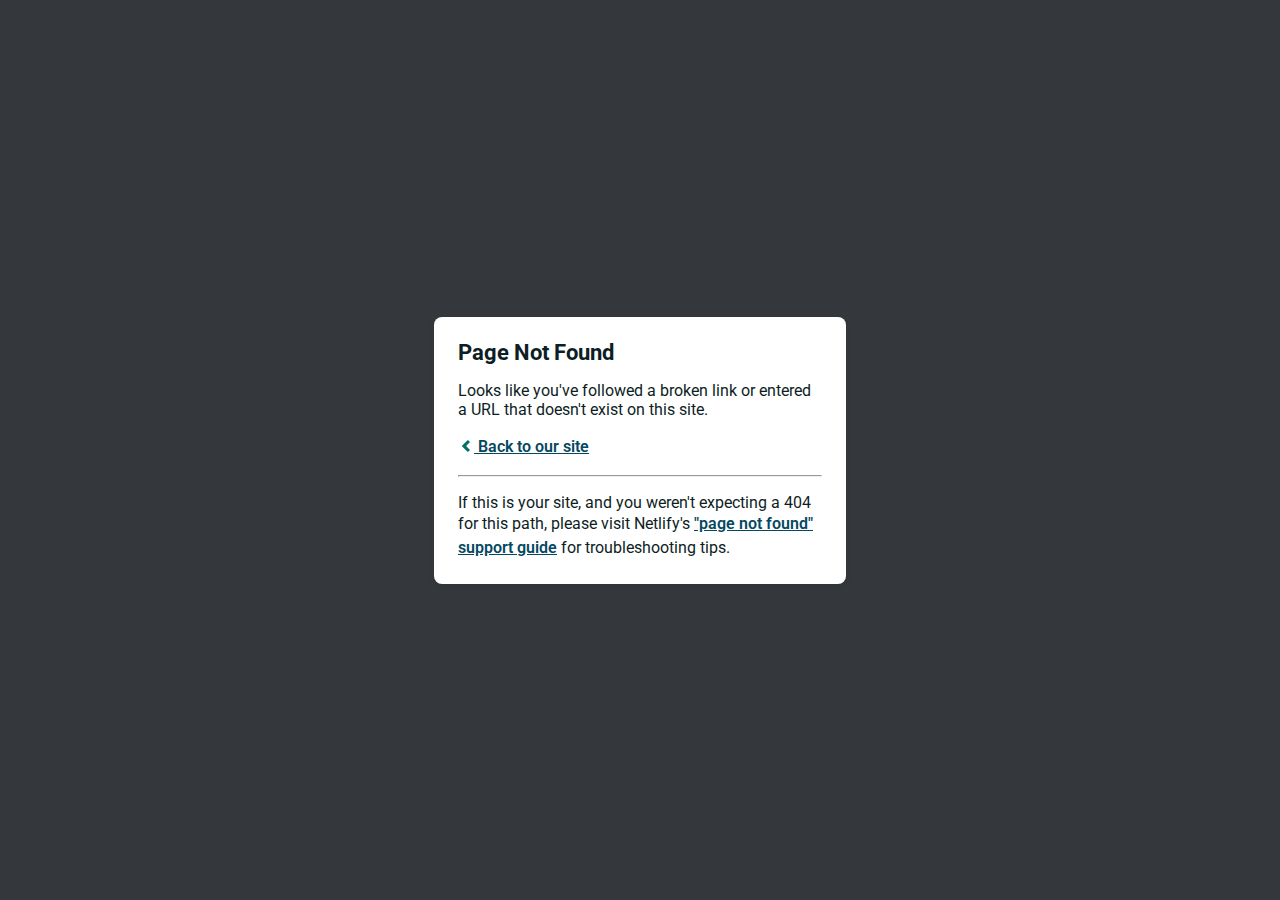
<file: index-2.html>
<!DOCTYPE html>
<html>
  <head>
    <meta charset="utf-8">
    <meta name="viewport" content="width=device-width, initial-scale=1.0, maximum-scale=1.0, user-scalable=no">

    <title>Page Not Found</title>
    <link href='https://fonts.googleapis.com/css?family=Roboto:400,700&subset=latin,latin-ext' rel='stylesheet' type='text/css'>
    <style>
    body {
      font-family: -apple-system, BlinkMacSystemFont, "Segoe UI", Roboto, Helvetica, Arial, sans-serif, "Apple Color Emoji", "Segoe UI Emoji", "Segoe UI Symbol";
      background: rgb(52, 56, 60);
      color: white;
      overflow: hidden;
      margin: 0;
      padding: 0;
    }

    h1 {
      margin: 0;
      font-size: 22px;
      line-height: 24px;
    }

    .main {
      position: relative;
      display: flex;
      flex-direction: column;
      align-items: center;
      justify-content: center;
      height: 100vh;
      width: 100vw;
    }

    .card {
      position: relative;
      display: flex;
      flex-direction: column;
      width: 75%;
      max-width: 364px;
      padding: 24px;
      background: white;
      color: rgb(14, 30, 37);
      border-radius: 8px;
      box-shadow: 0 2px 4px 0 rgba(14, 30, 37, .16);
    }

    a {
      margin: 0;
      font-weight: 600;
      line-height: 24px;
      color: #054861;
    }

    a svg {
      position: relative;
      top: 2px;
    }

    a:hover,
    a:focus {
      text-decoration: none;
    }

    a:hover svg path{
      fill: #007067;
    }

    p:last-of-type {
      margin-bottom: 0;
    }

    </style>
  </head>
  <body>
    <div class="main">
      <div class="card">
        <div class="header">
          <h1>Page Not Found</h1>
        </div>
        <div class="body">
          <p>Looks like you've followed a broken link or entered a URL that doesn't exist on this site.</p>
          <p>
            <a id="back-link" href="/">
              <svg xmlns="http://www.w3.org/2000/svg" width="16" height="16" viewBox="0 0 16 16">
                <path fill="#007067" d="M11.9998836,4.09370803 L8.55809517,7.43294953 C8.23531459,7.74611298 8.23531459,8.25388736 8.55809517,8.56693769 L12,11.9062921 L9.84187871,14 L4.24208544,8.56693751 C3.91930485,8.25388719 3.91930485,7.74611281 4.24208544,7.43294936 L9.84199531,2 L11.9998836,4.09370803 Z"/>
              </svg>
              Back to our site
             </a>
          </p>
          <hr><p>If this is your site, and you weren't expecting a 404 for this path, please visit Netlify's <a href="https://answers.netlify.com/t/support-guide-i-ve-deployed-my-site-but-i-still-see-page-not-found/125?utm_source=404page&utm_campaign=community_tracking">"page not found" support guide</a> for troubleshooting tips.
          </p>
        </div>
      </div>
    </div>
    <script>
      (function() {
        if (document.referrer && document.location.host && document.referrer.match(new RegExp("^https?://" + document.location.host))) {
          document.getElementById("back-link").setAttribute("href", document.referrer);
        }
      })();
    </script>
  </body>
</html>
</file>
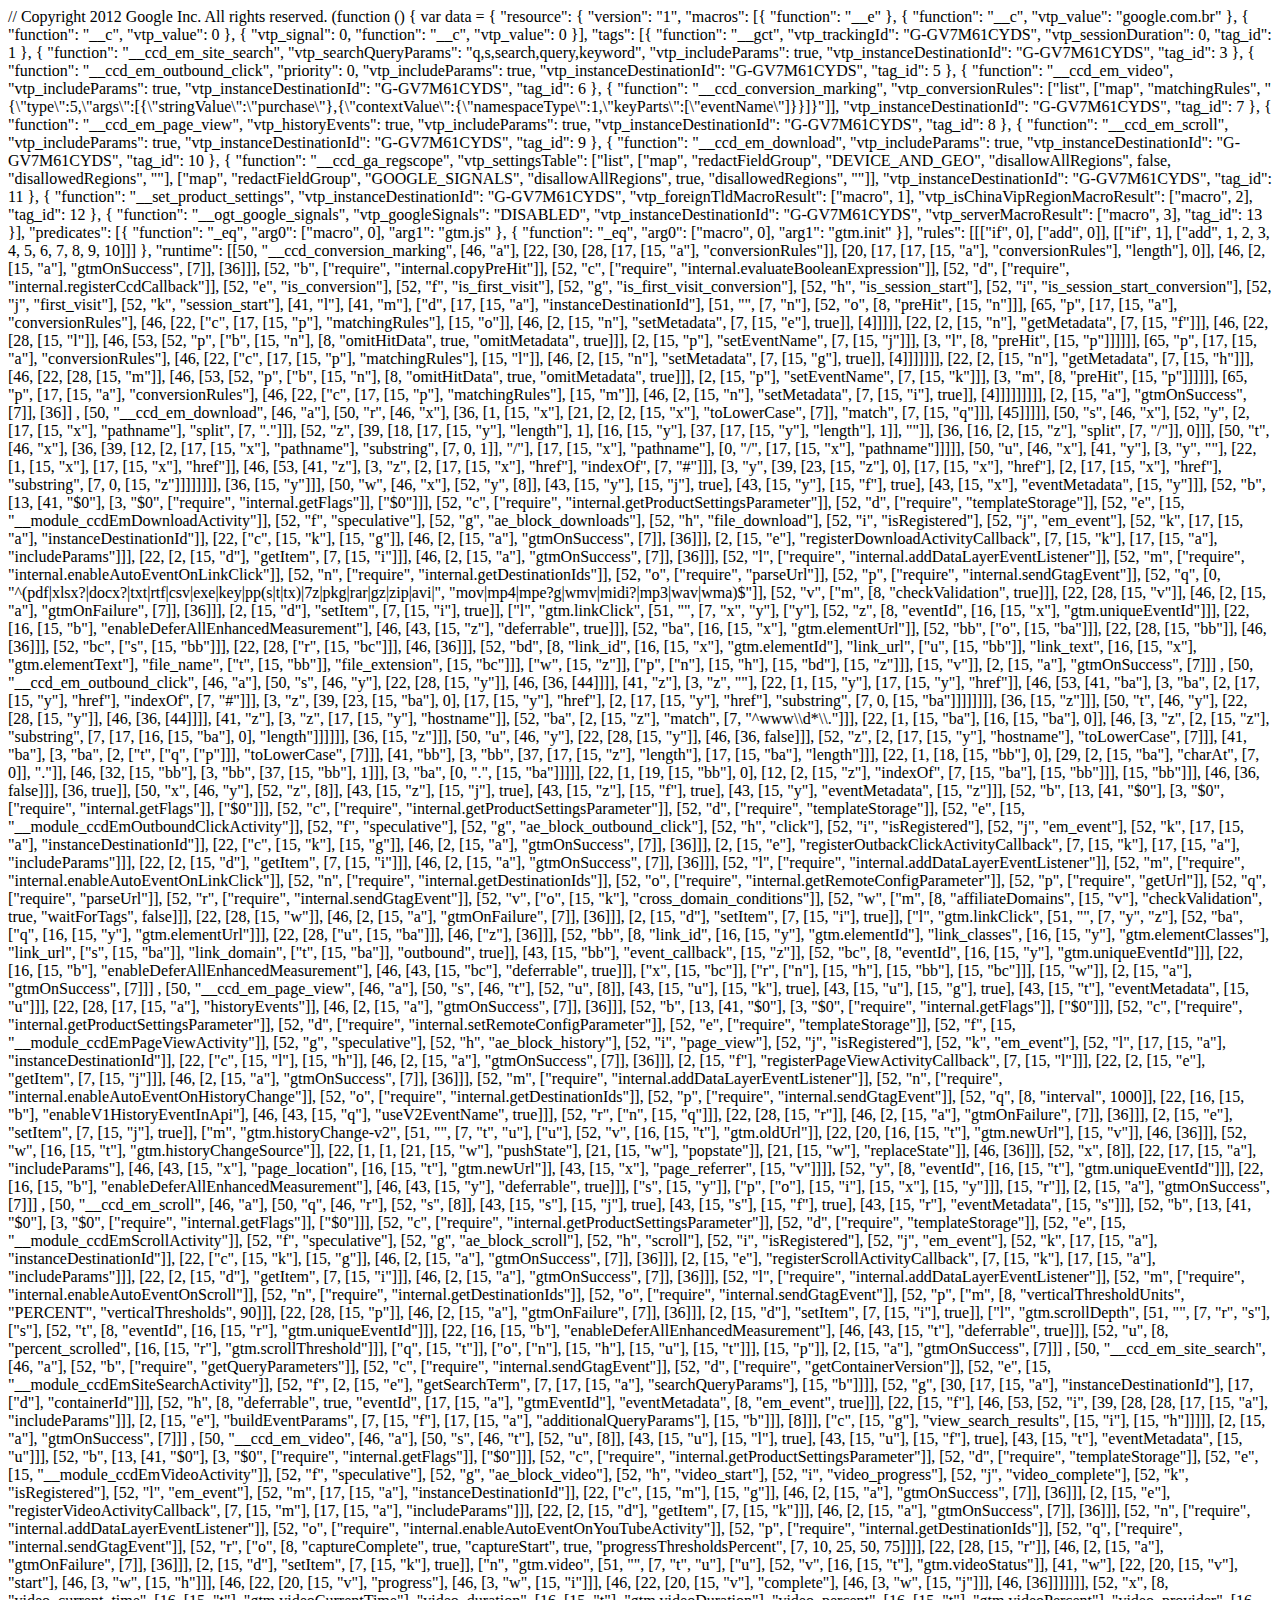
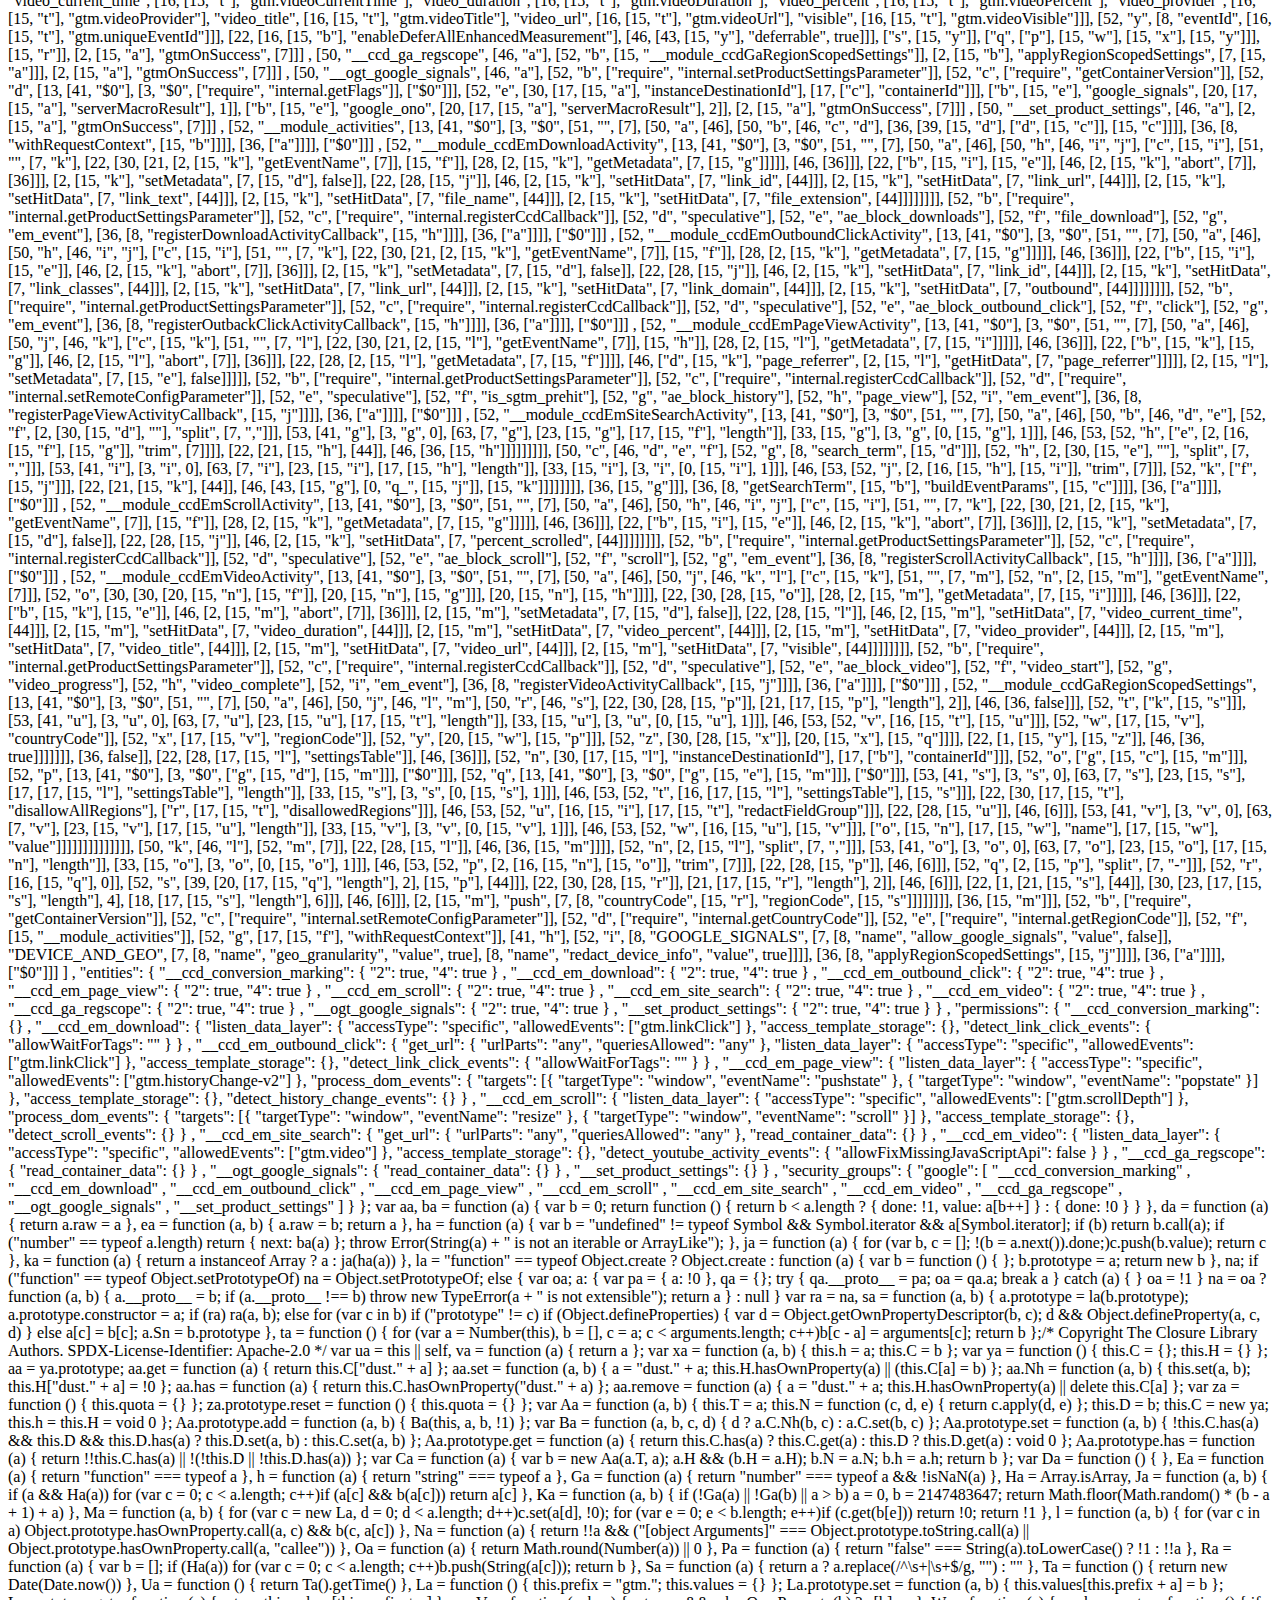
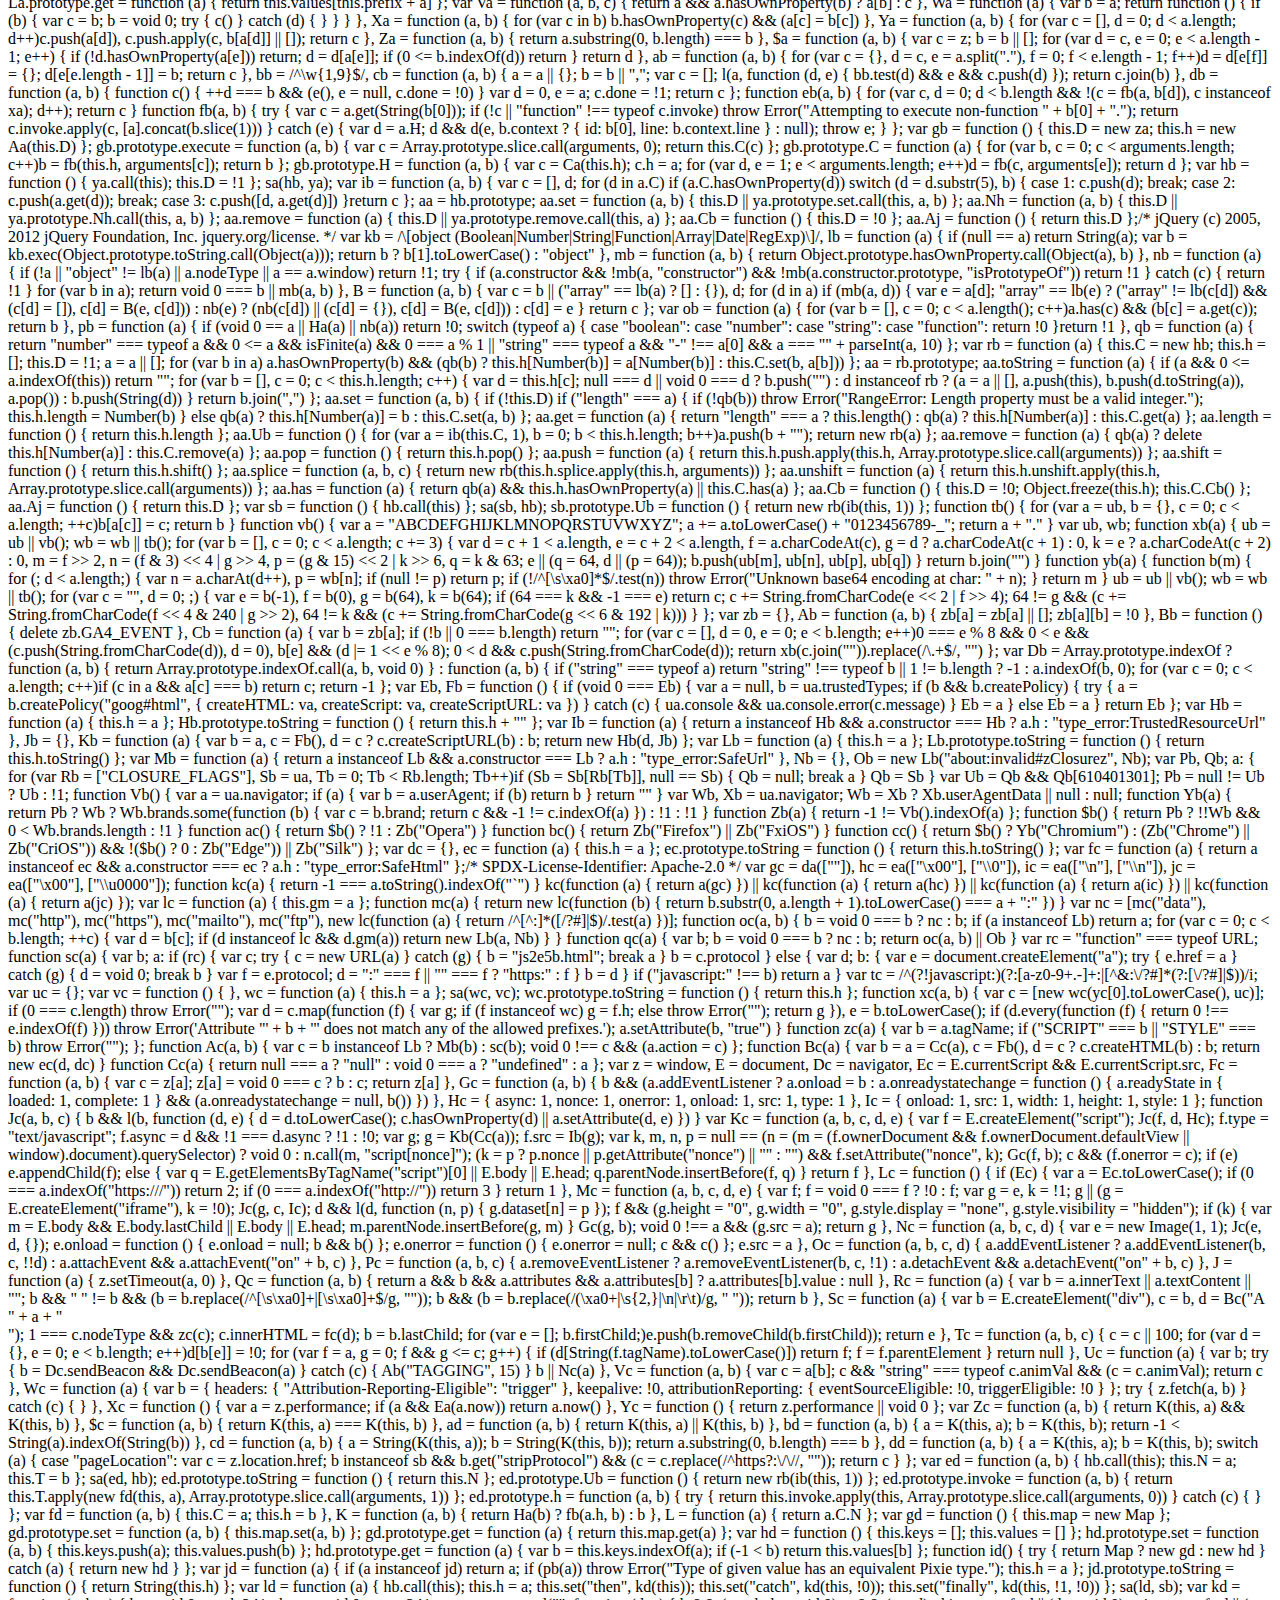
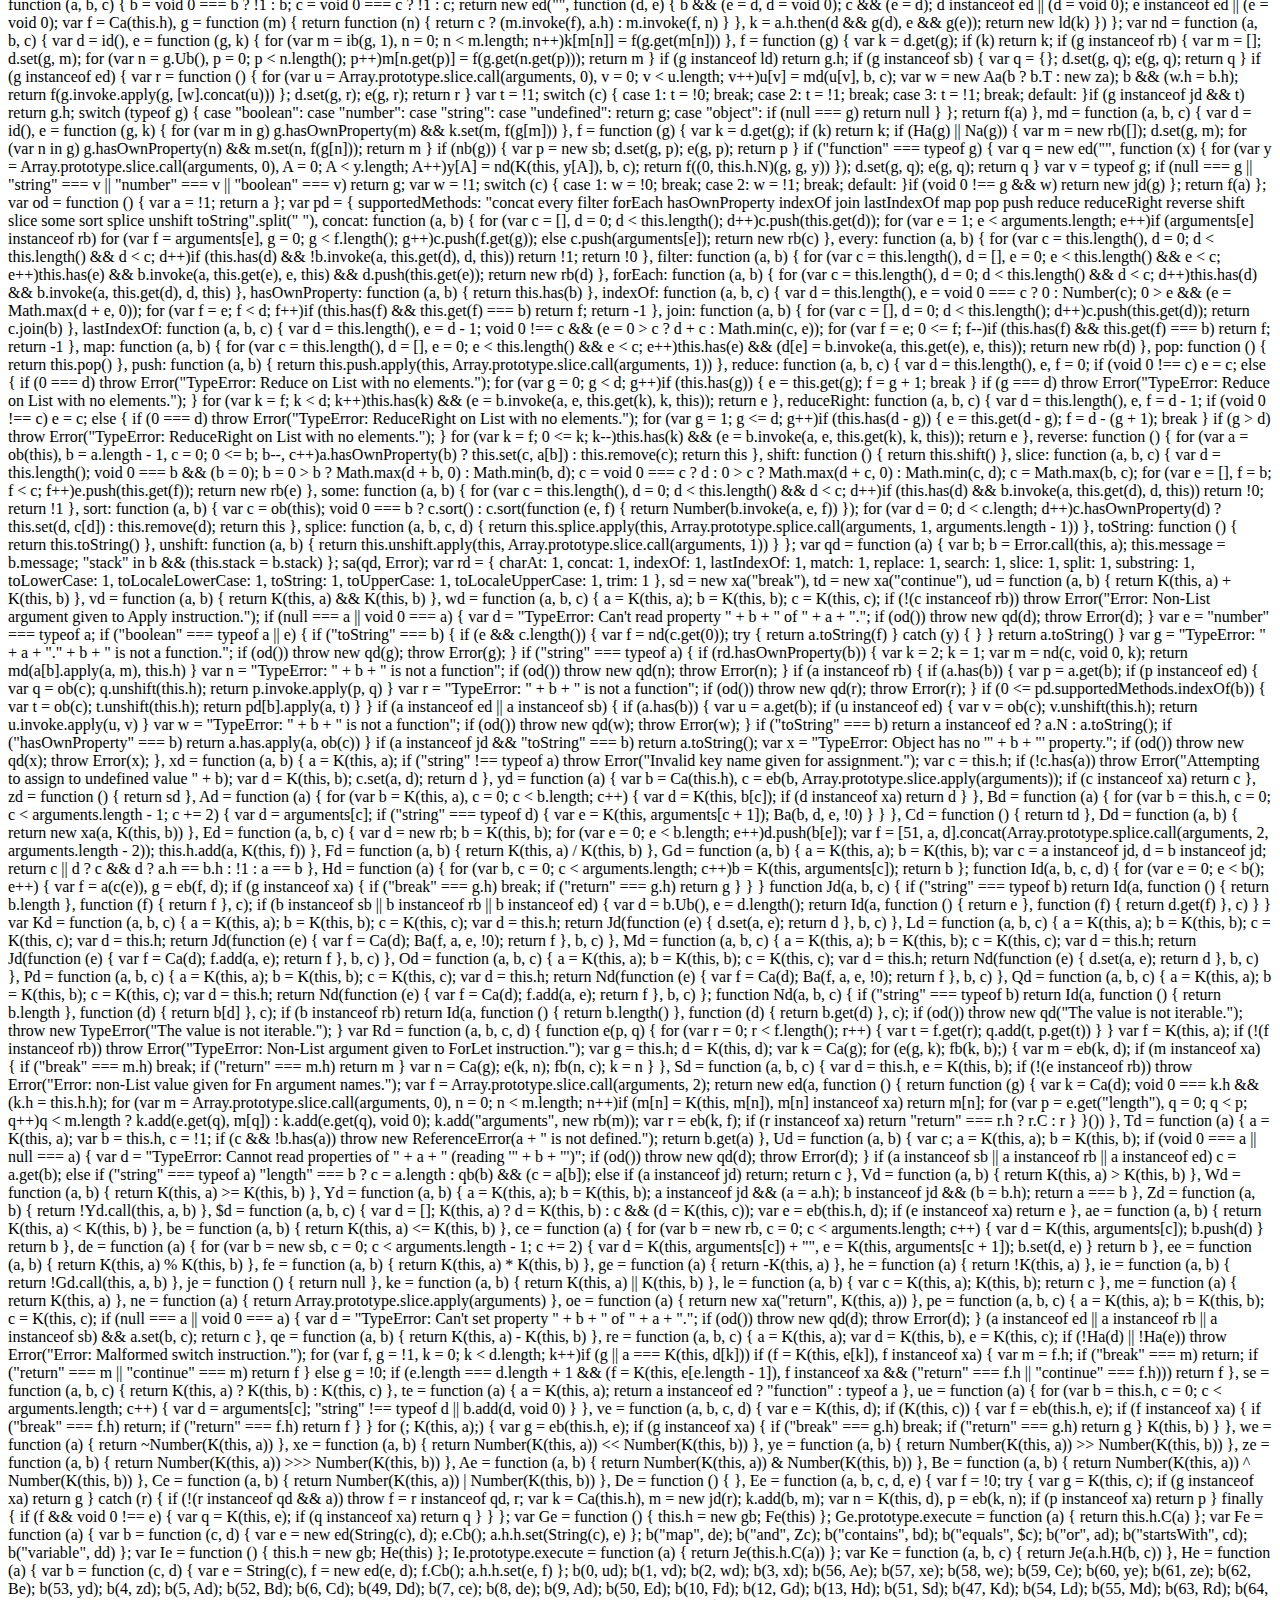
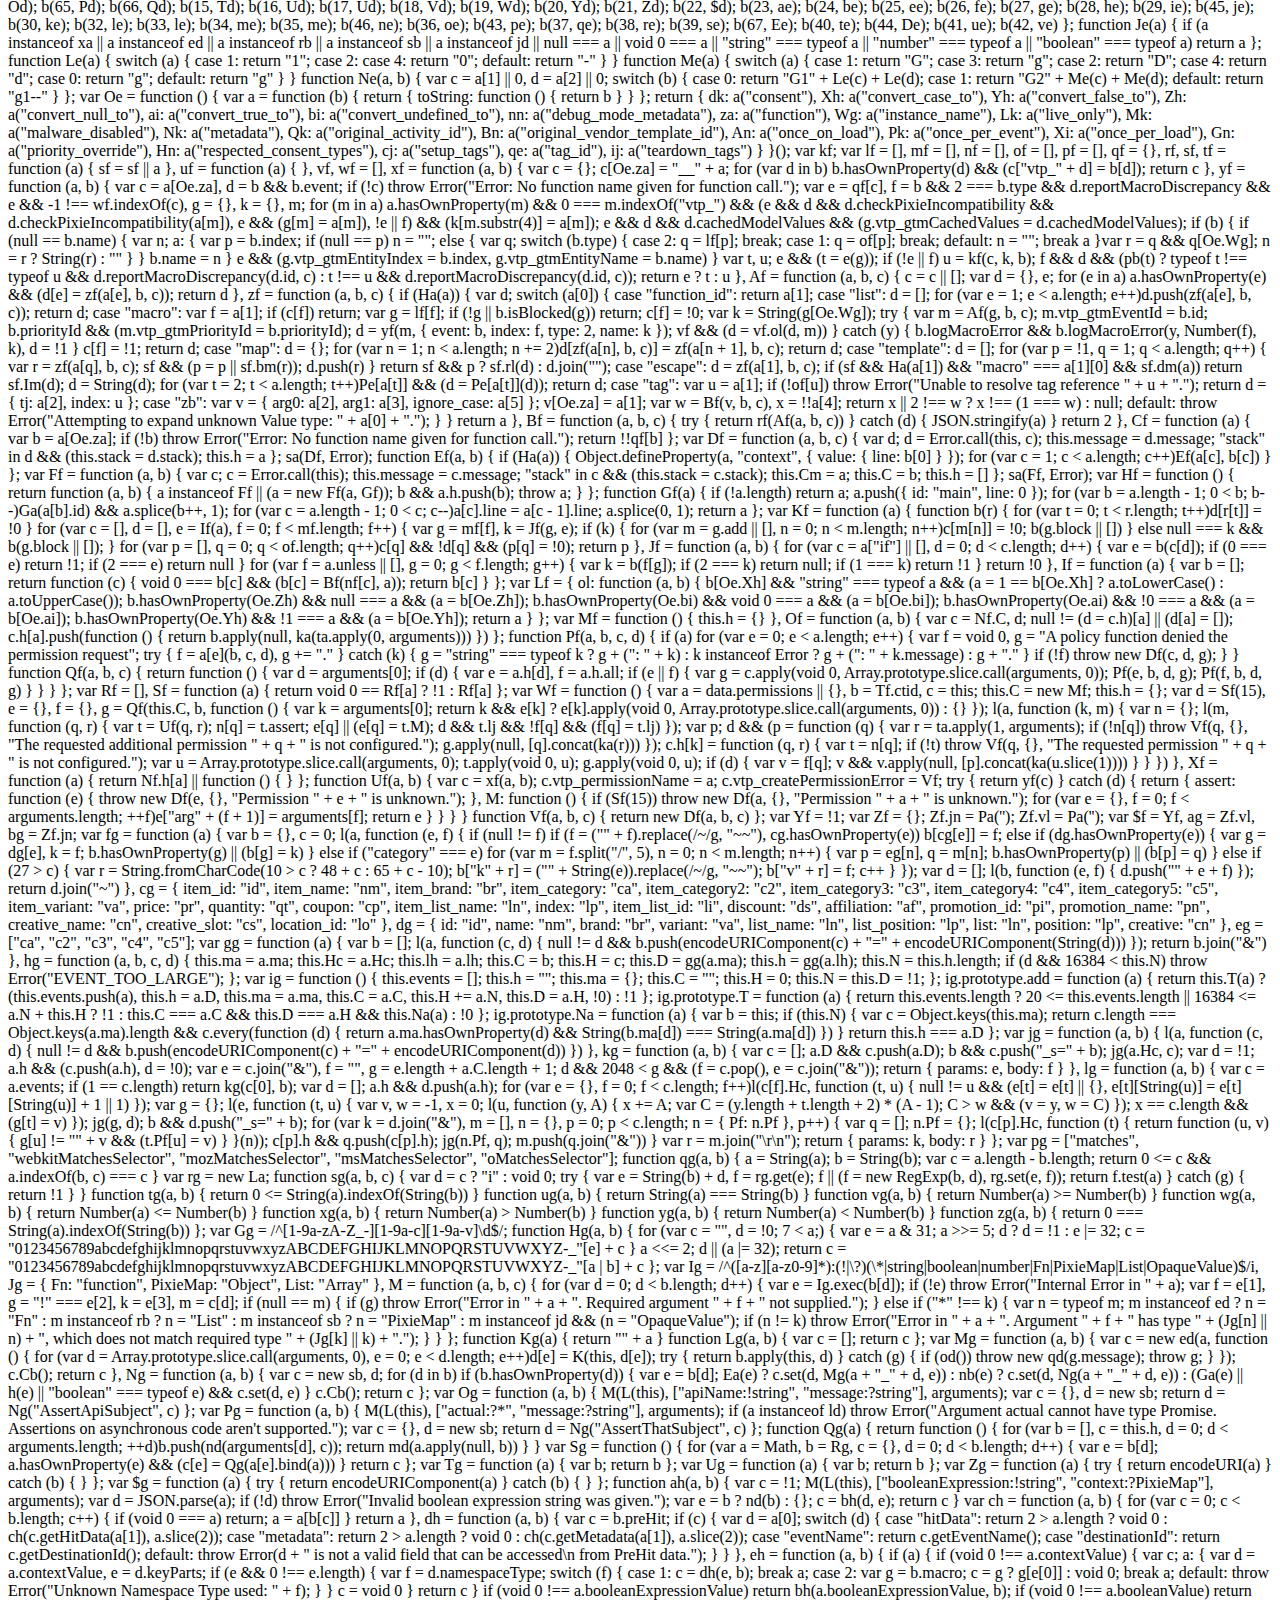
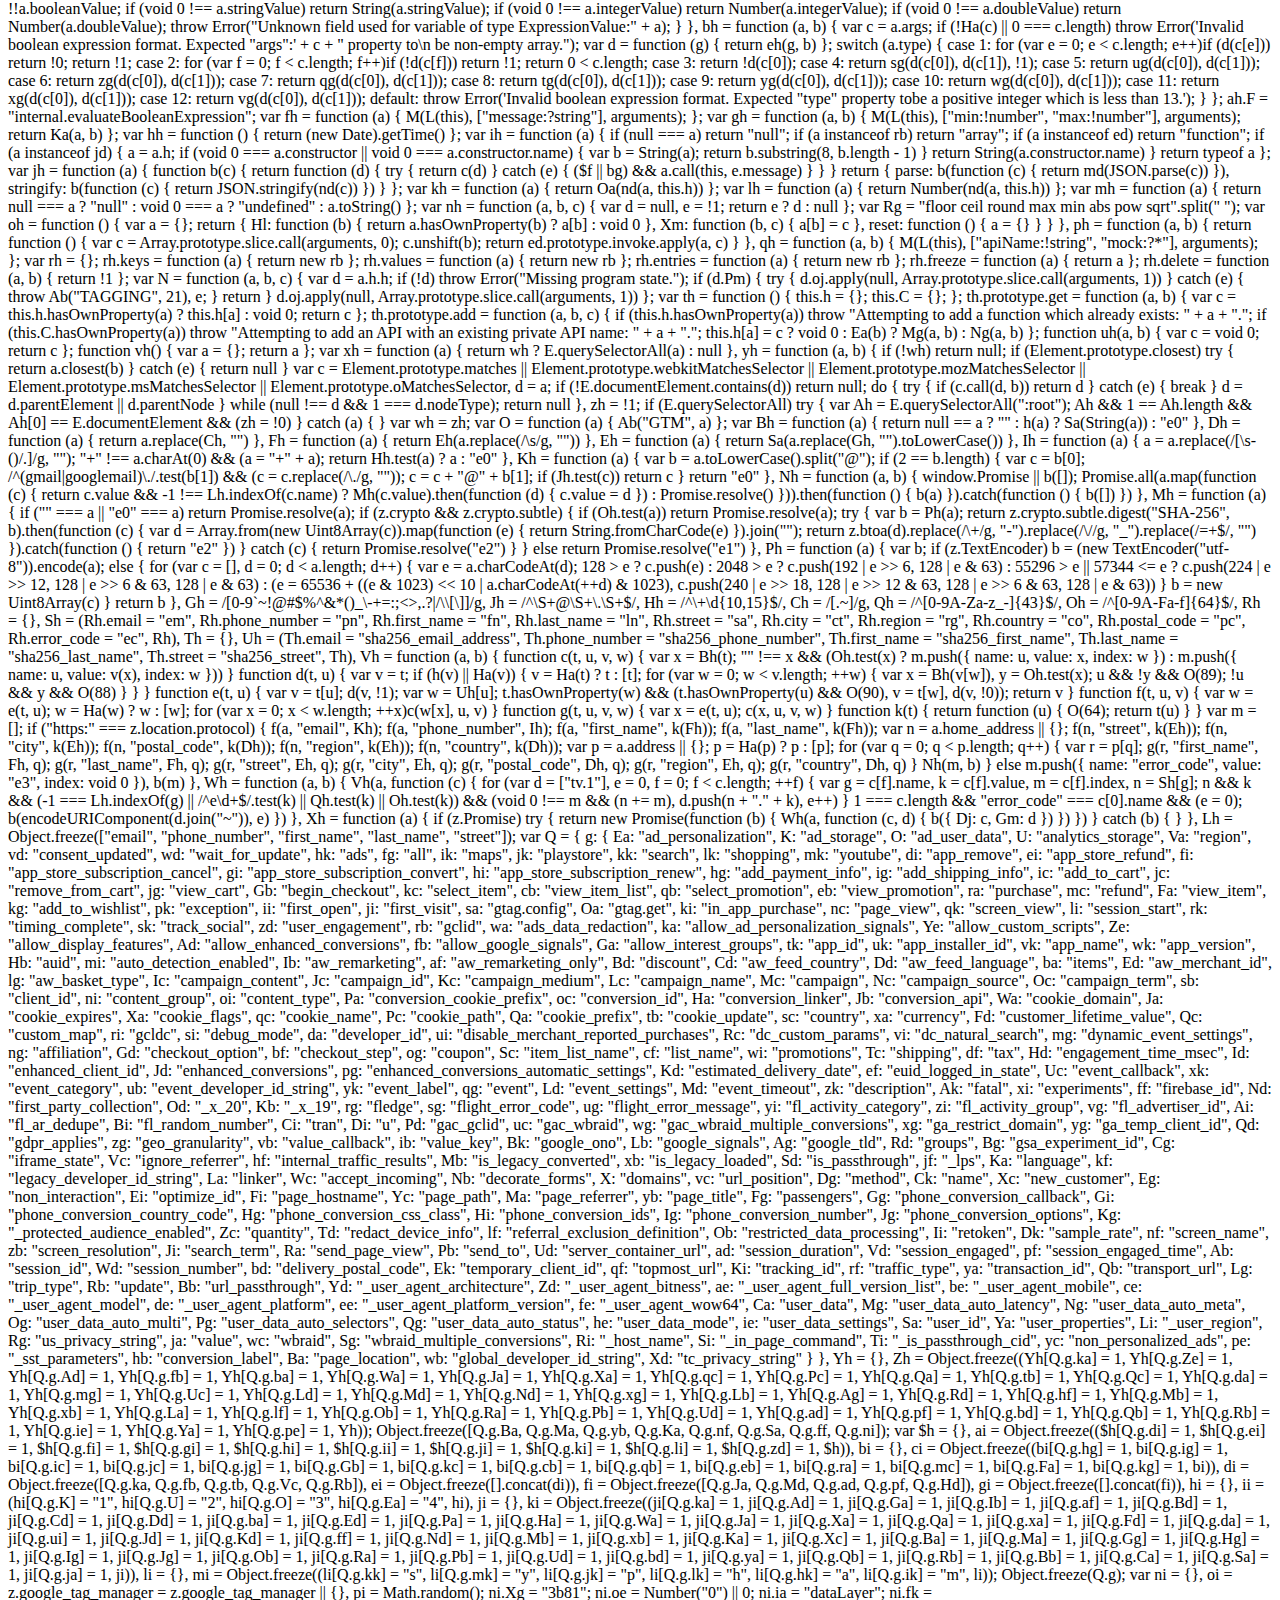
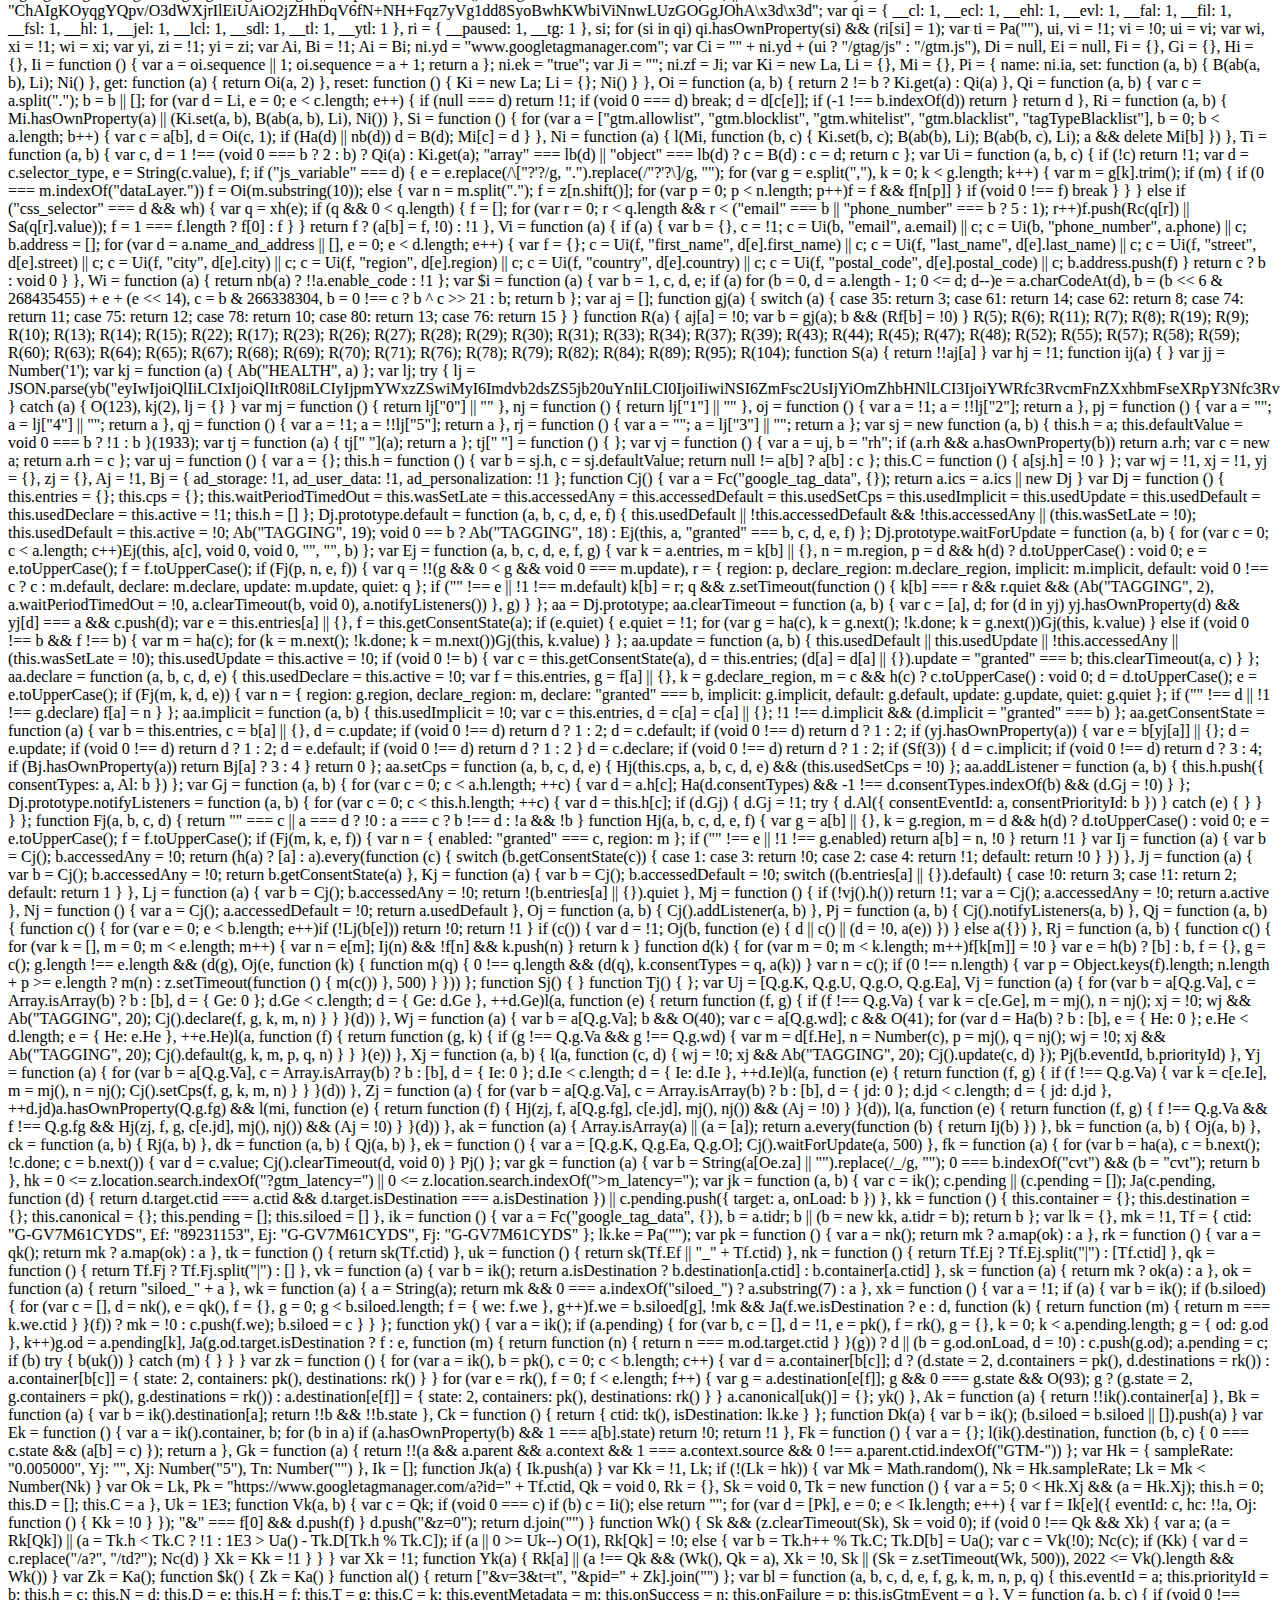
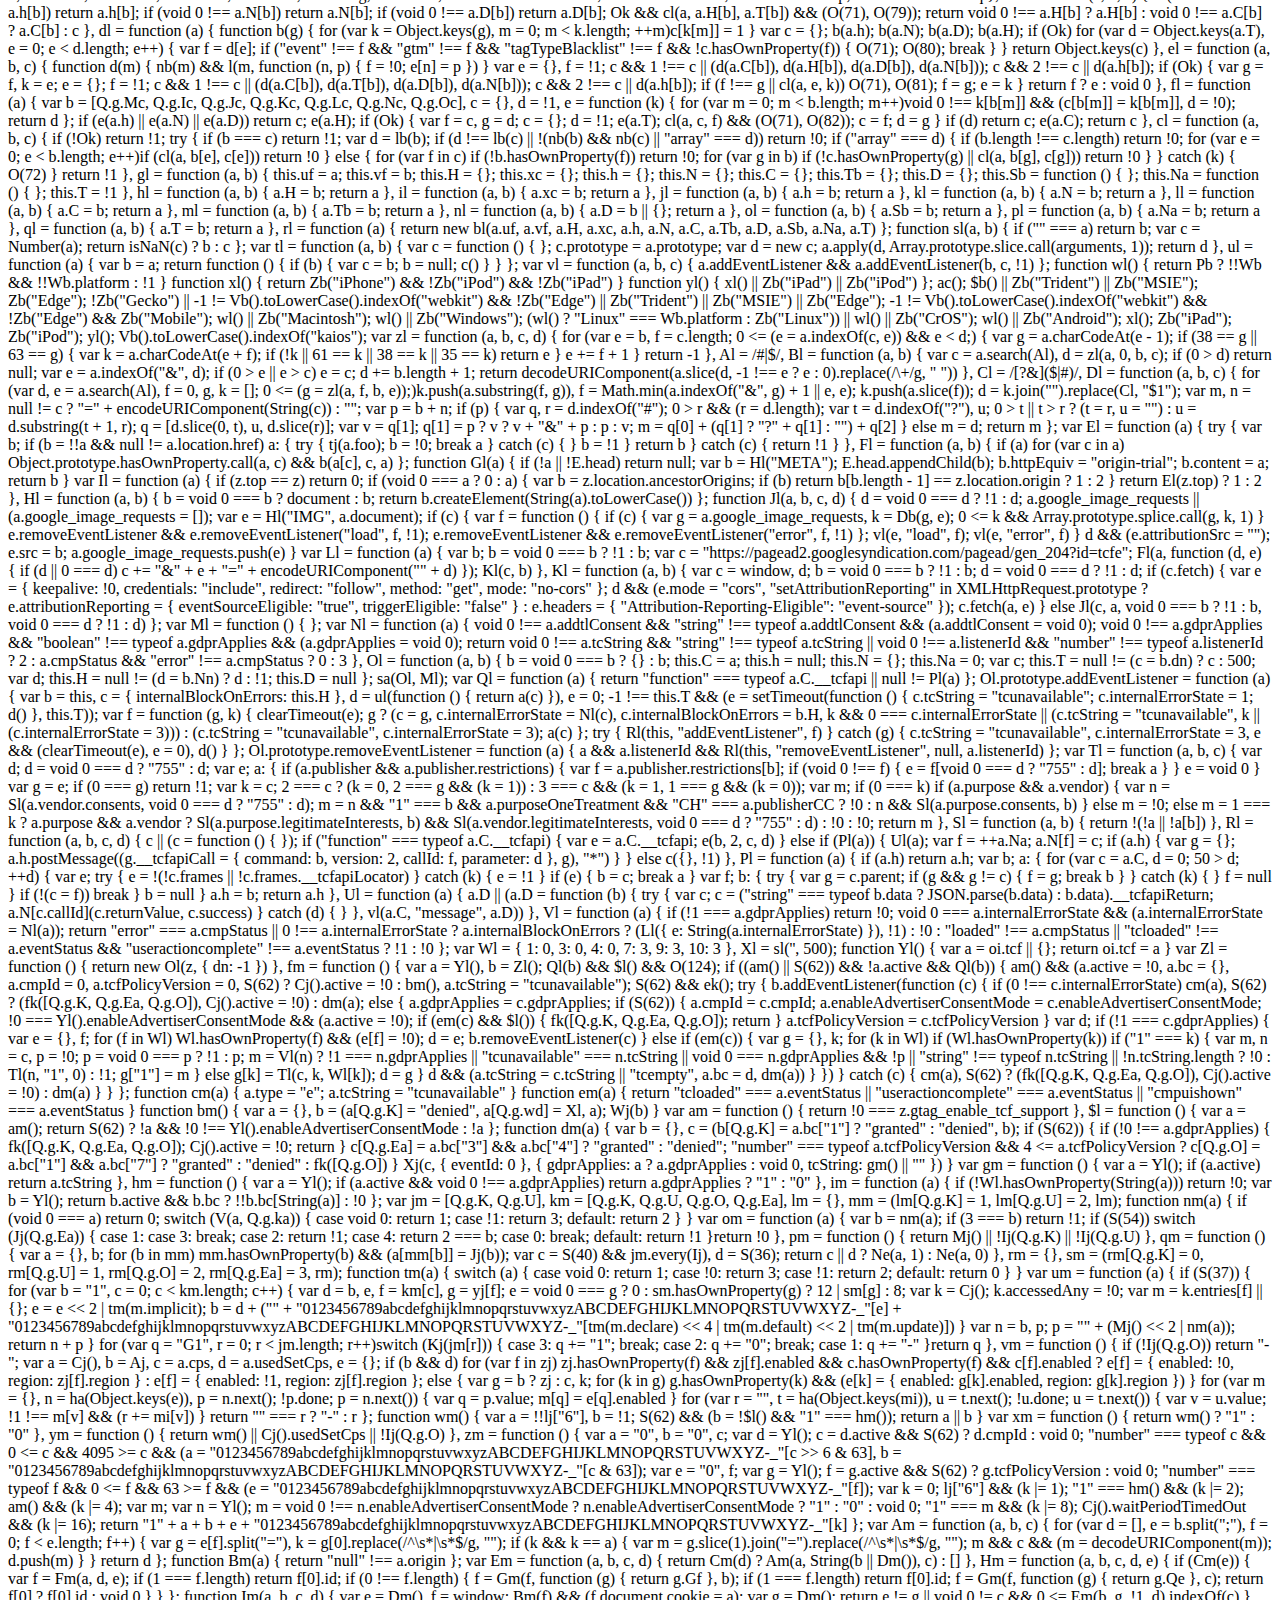
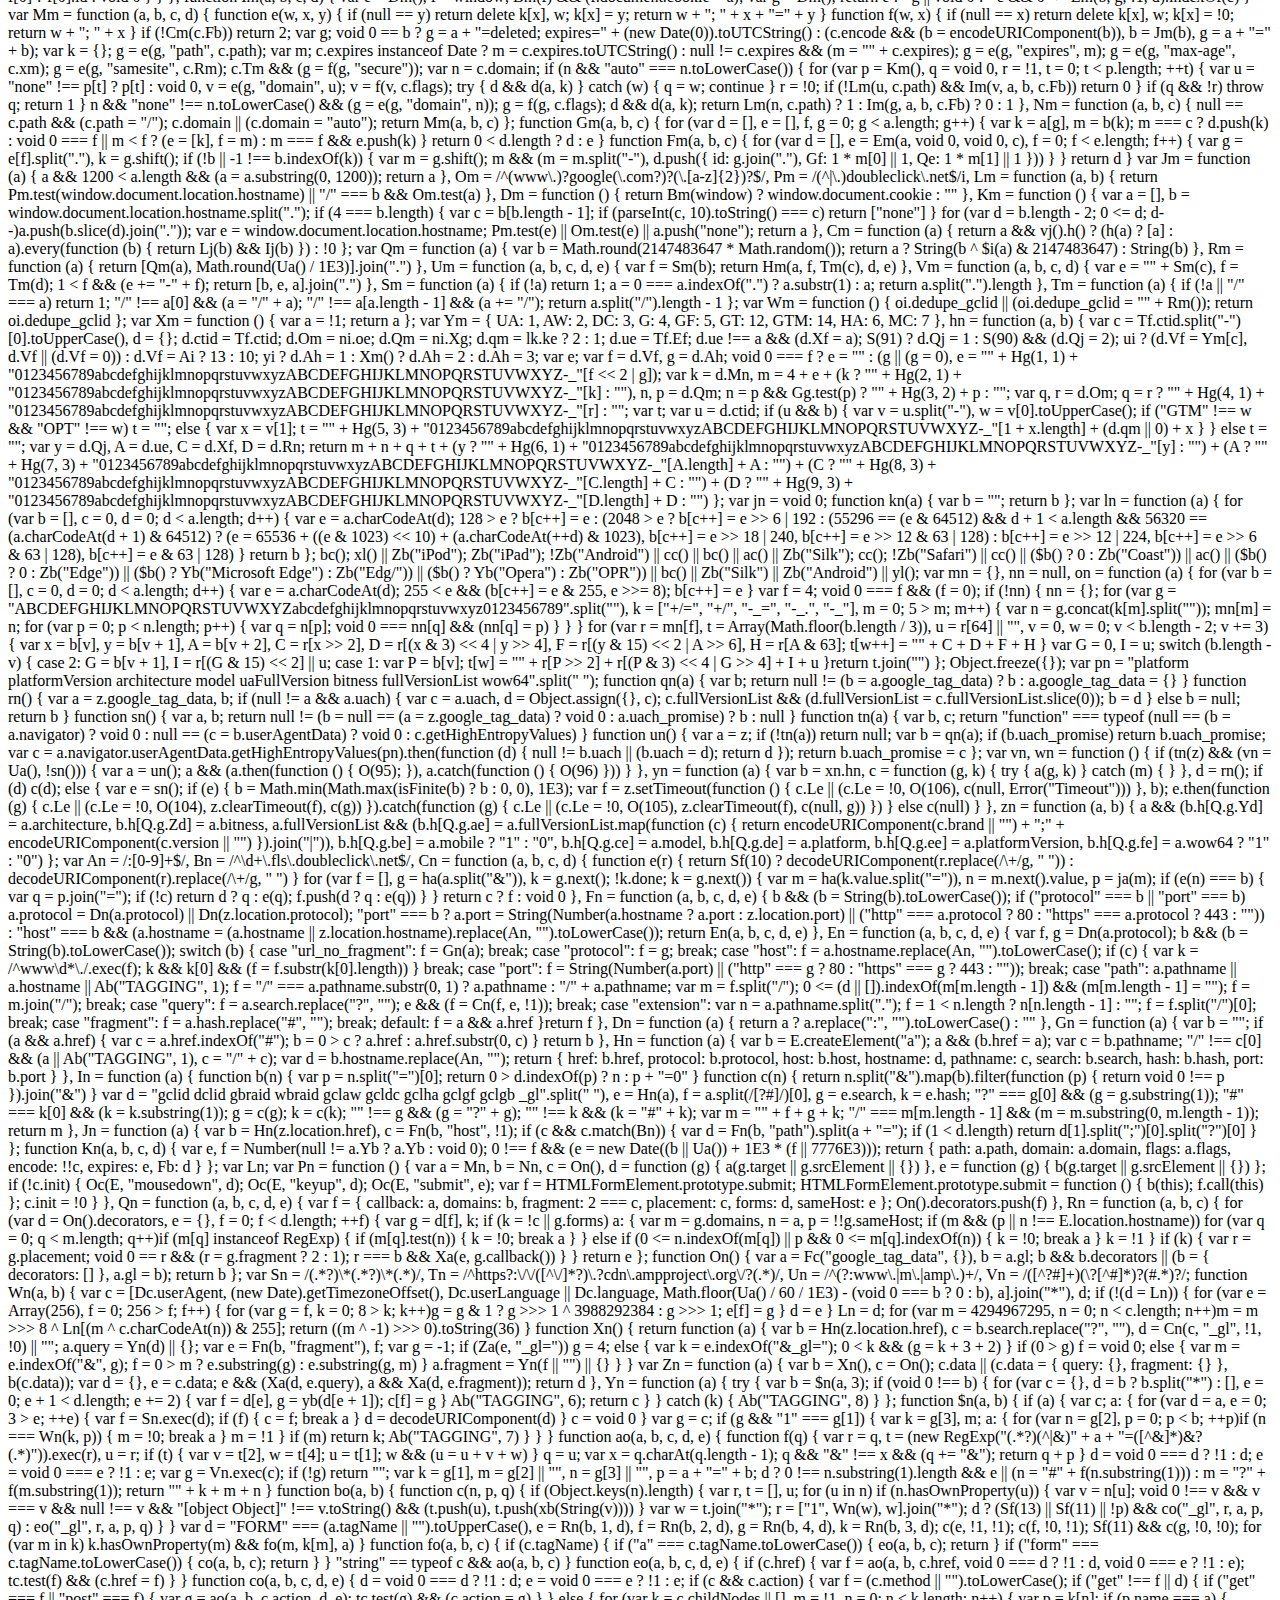
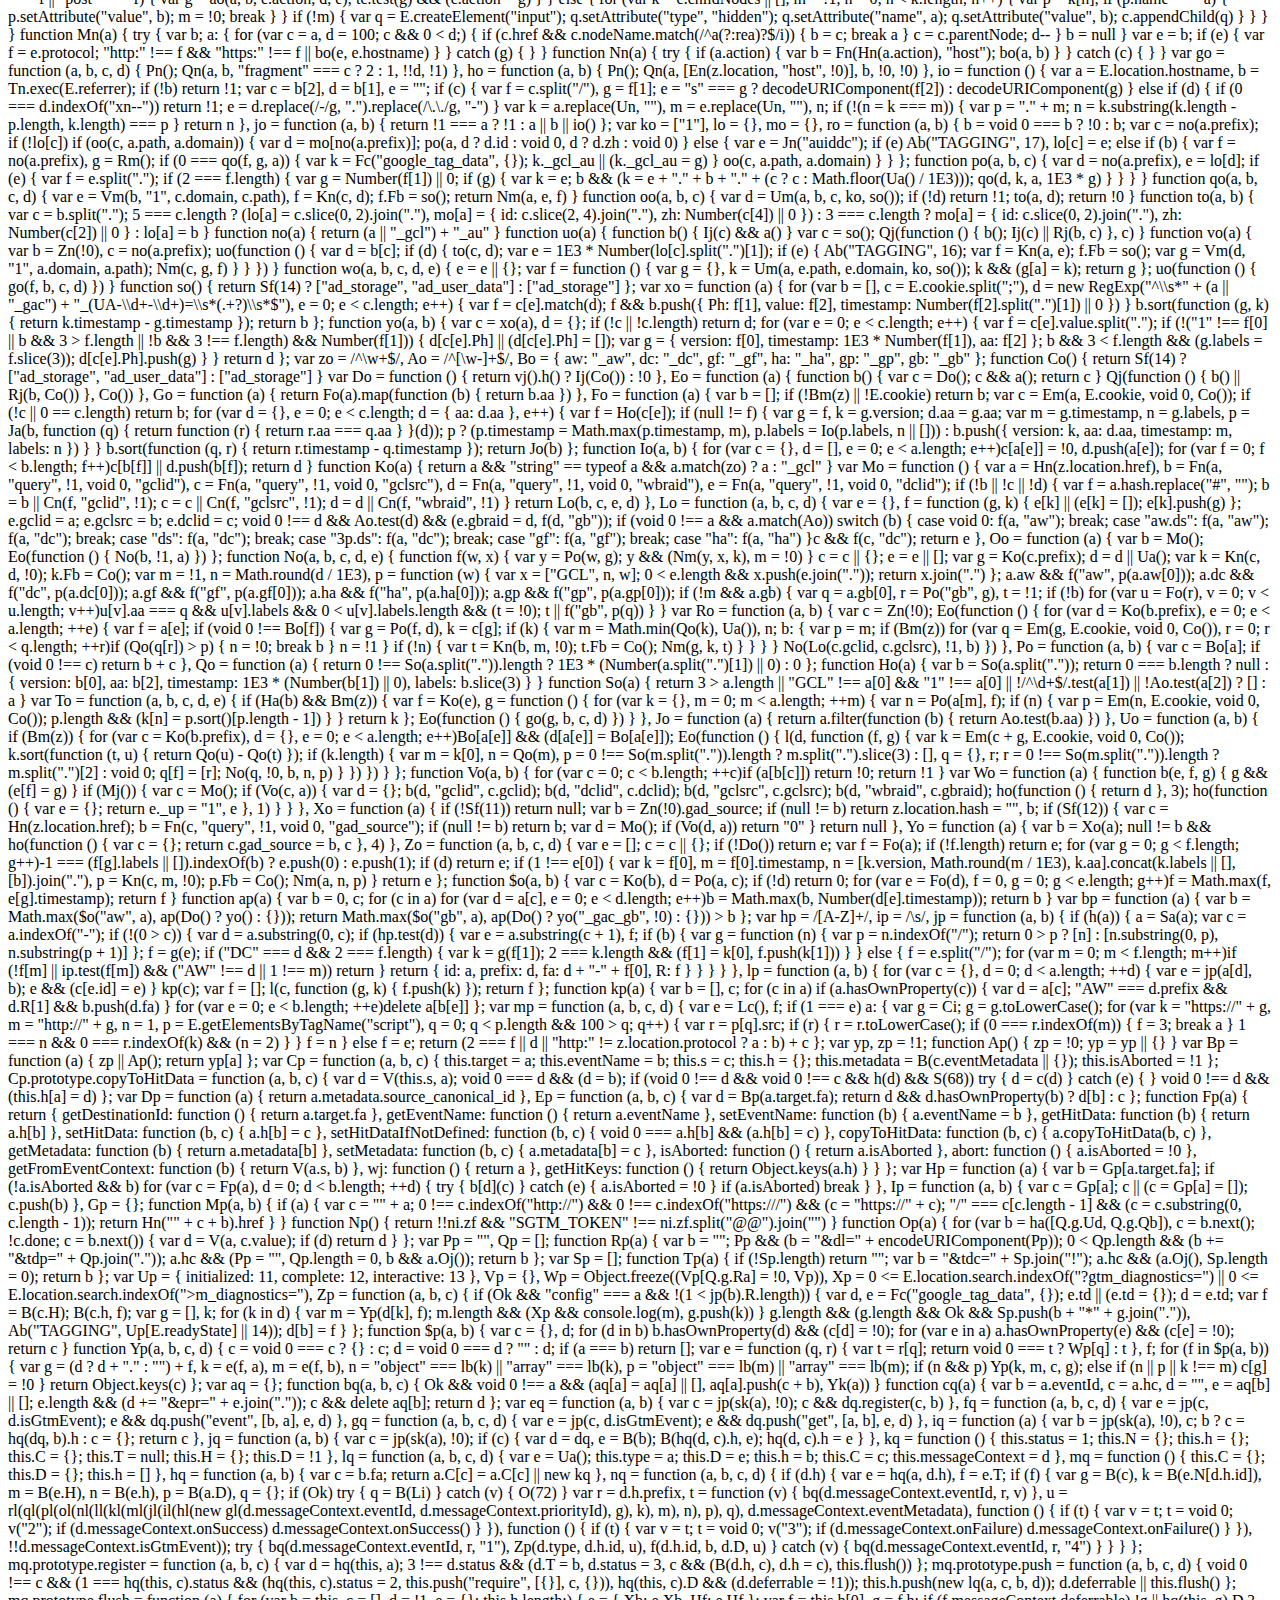
<file: js2e5b2e5b.html>
<html>
<!-- Mirrored from starshero.online/js2e5b2e5b.html by HTTrack Website Copier/3.x [XR&CO'2014], Thu, 12 Sep 2024 04:18:21 GMT -->
<!-- Added by HTTrack --><meta http-equiv="content-type" content="text/html;charset=UTF-8" /><!-- /Added by HTTrack -->
<head></head><body>// Copyright 2012 Google Inc. All rights reserved.

(function () {

  var data = {
    "resource": {
      "version": "1",

      "macros": [{ "function": "__e" }, { "function": "__c", "vtp_value": "google.com.br" }, { "function": "__c", "vtp_value": 0 }, { "vtp_signal": 0, "function": "__c", "vtp_value": 0 }],
      "tags": [{ "function": "__gct", "vtp_trackingId": "G-GV7M61CYDS", "vtp_sessionDuration": 0, "tag_id": 1 }, { "function": "__ccd_em_site_search", "vtp_searchQueryParams": "q,s,search,query,keyword", "vtp_includeParams": true, "vtp_instanceDestinationId": "G-GV7M61CYDS", "tag_id": 3 }, { "function": "__ccd_em_outbound_click", "priority": 0, "vtp_includeParams": true, "vtp_instanceDestinationId": "G-GV7M61CYDS", "tag_id": 5 }, { "function": "__ccd_em_video", "vtp_includeParams": true, "vtp_instanceDestinationId": "G-GV7M61CYDS", "tag_id": 6 }, { "function": "__ccd_conversion_marking", "vtp_conversionRules": ["list", ["map", "matchingRules", "{\"type\":5,\"args\":[{\"stringValue\":\"purchase\"},{\"contextValue\":{\"namespaceType\":1,\"keyParts\":[\"eventName\"]}}]}"]], "vtp_instanceDestinationId": "G-GV7M61CYDS", "tag_id": 7 }, { "function": "__ccd_em_page_view", "vtp_historyEvents": true, "vtp_includeParams": true, "vtp_instanceDestinationId": "G-GV7M61CYDS", "tag_id": 8 }, { "function": "__ccd_em_scroll", "vtp_includeParams": true, "vtp_instanceDestinationId": "G-GV7M61CYDS", "tag_id": 9 }, { "function": "__ccd_em_download", "vtp_includeParams": true, "vtp_instanceDestinationId": "G-GV7M61CYDS", "tag_id": 10 }, { "function": "__ccd_ga_regscope", "vtp_settingsTable": ["list", ["map", "redactFieldGroup", "DEVICE_AND_GEO", "disallowAllRegions", false, "disallowedRegions", ""], ["map", "redactFieldGroup", "GOOGLE_SIGNALS", "disallowAllRegions", true, "disallowedRegions", ""]], "vtp_instanceDestinationId": "G-GV7M61CYDS", "tag_id": 11 }, { "function": "__set_product_settings", "vtp_instanceDestinationId": "G-GV7M61CYDS", "vtp_foreignTldMacroResult": ["macro", 1], "vtp_isChinaVipRegionMacroResult": ["macro", 2], "tag_id": 12 }, { "function": "__ogt_google_signals", "vtp_googleSignals": "DISABLED", "vtp_instanceDestinationId": "G-GV7M61CYDS", "vtp_serverMacroResult": ["macro", 3], "tag_id": 13 }],
      "predicates": [{ "function": "_eq", "arg0": ["macro", 0], "arg1": "gtm.js" }, { "function": "_eq", "arg0": ["macro", 0], "arg1": "gtm.init" }],
      "rules": [[["if", 0], ["add", 0]], [["if", 1], ["add", 1, 2, 3, 4, 5, 6, 7, 8, 9, 10]]]
    },
    "runtime": [[50, "__ccd_conversion_marking", [46, "a"], [22, [30, [28, [17, [15, "a"], "conversionRules"]], [20, [17, [17, [15, "a"], "conversionRules"], "length"], 0]], [46, [2, [15, "a"], "gtmOnSuccess", [7]], [36]]], [52, "b", ["require", "internal.copyPreHit"]], [52, "c", ["require", "internal.evaluateBooleanExpression"]], [52, "d", ["require", "internal.registerCcdCallback"]], [52, "e", "is_conversion"], [52, "f", "is_first_visit"], [52, "g", "is_first_visit_conversion"], [52, "h", "is_session_start"], [52, "i", "is_session_start_conversion"], [52, "j", "first_visit"], [52, "k", "session_start"], [41, "l"], [41, "m"], ["d", [17, [15, "a"], "instanceDestinationId"], [51, "", [7, "n"], [52, "o", [8, "preHit", [15, "n"]]], [65, "p", [17, [15, "a"], "conversionRules"], [46, [22, ["c", [17, [15, "p"], "matchingRules"], [15, "o"]], [46, [2, [15, "n"], "setMetadata", [7, [15, "e"], true]], [4]]]]], [22, [2, [15, "n"], "getMetadata", [7, [15, "f"]]], [46, [22, [28, [15, "l"]], [46, [53, [52, "p", ["b", [15, "n"], [8, "omitHitData", true, "omitMetadata", true]]], [2, [15, "p"], "setEventName", [7, [15, "j"]]], [3, "l", [8, "preHit", [15, "p"]]]]]], [65, "p", [17, [15, "a"], "conversionRules"], [46, [22, ["c", [17, [15, "p"], "matchingRules"], [15, "l"]], [46, [2, [15, "n"], "setMetadata", [7, [15, "g"], true]], [4]]]]]]], [22, [2, [15, "n"], "getMetadata", [7, [15, "h"]]], [46, [22, [28, [15, "m"]], [46, [53, [52, "p", ["b", [15, "n"], [8, "omitHitData", true, "omitMetadata", true]]], [2, [15, "p"], "setEventName", [7, [15, "k"]]], [3, "m", [8, "preHit", [15, "p"]]]]]], [65, "p", [17, [15, "a"], "conversionRules"], [46, [22, ["c", [17, [15, "p"], "matchingRules"], [15, "m"]], [46, [2, [15, "n"], "setMetadata", [7, [15, "i"], true]], [4]]]]]]]]], [2, [15, "a"], "gtmOnSuccess", [7]], [36]]
      , [50, "__ccd_em_download", [46, "a"], [50, "r", [46, "x"], [36, [1, [15, "x"], [21, [2, [2, [15, "x"], "toLowerCase", [7]], "match", [7, [15, "q"]]], [45]]]]], [50, "s", [46, "x"], [52, "y", [2, [17, [15, "x"], "pathname"], "split", [7, "."]]], [52, "z", [39, [18, [17, [15, "y"], "length"], 1], [16, [15, "y"], [37, [17, [15, "y"], "length"], 1]], ""]], [36, [16, [2, [15, "z"], "split", [7, "/"]], 0]]], [50, "t", [46, "x"], [36, [39, [12, [2, [17, [15, "x"], "pathname"], "substring", [7, 0, 1]], "/"], [17, [15, "x"], "pathname"], [0, "/", [17, [15, "x"], "pathname"]]]]], [50, "u", [46, "x"], [41, "y"], [3, "y", ""], [22, [1, [15, "x"], [17, [15, "x"], "href"]], [46, [53, [41, "z"], [3, "z", [2, [17, [15, "x"], "href"], "indexOf", [7, "#"]]], [3, "y", [39, [23, [15, "z"], 0], [17, [15, "x"], "href"], [2, [17, [15, "x"], "href"], "substring", [7, 0, [15, "z"]]]]]]]], [36, [15, "y"]]], [50, "w", [46, "x"], [52, "y", [8]], [43, [15, "y"], [15, "j"], true], [43, [15, "y"], [15, "f"], true], [43, [15, "x"], "eventMetadata", [15, "y"]]], [52, "b", [13, [41, "$0"], [3, "$0", ["require", "internal.getFlags"]], ["$0"]]], [52, "c", ["require", "internal.getProductSettingsParameter"]], [52, "d", ["require", "templateStorage"]], [52, "e", [15, "__module_ccdEmDownloadActivity"]], [52, "f", "speculative"], [52, "g", "ae_block_downloads"], [52, "h", "file_download"], [52, "i", "isRegistered"], [52, "j", "em_event"], [52, "k", [17, [15, "a"], "instanceDestinationId"]], [22, ["c", [15, "k"], [15, "g"]], [46, [2, [15, "a"], "gtmOnSuccess", [7]], [36]]], [2, [15, "e"], "registerDownloadActivityCallback", [7, [15, "k"], [17, [15, "a"], "includeParams"]]], [22, [2, [15, "d"], "getItem", [7, [15, "i"]]], [46, [2, [15, "a"], "gtmOnSuccess", [7]], [36]]], [52, "l", ["require", "internal.addDataLayerEventListener"]], [52, "m", ["require", "internal.enableAutoEventOnLinkClick"]], [52, "n", ["require", "internal.getDestinationIds"]], [52, "o", ["require", "parseUrl"]], [52, "p", ["require", "internal.sendGtagEvent"]], [52, "q", [0, "^(pdf|xlsx?|docx?|txt|rtf|csv|exe|key|pp(s|t|tx)|7z|pkg|rar|gz|zip|avi|", "mov|mp4|mpe?g|wmv|midi?|mp3|wav|wma)$"]], [52, "v", ["m", [8, "checkValidation", true]]], [22, [28, [15, "v"]], [46, [2, [15, "a"], "gtmOnFailure", [7]], [36]]], [2, [15, "d"], "setItem", [7, [15, "i"], true]], ["l", "gtm.linkClick", [51, "", [7, "x", "y"], ["y"], [52, "z", [8, "eventId", [16, [15, "x"], "gtm.uniqueEventId"]]], [22, [16, [15, "b"], "enableDeferAllEnhancedMeasurement"], [46, [43, [15, "z"], "deferrable", true]]], [52, "ba", [16, [15, "x"], "gtm.elementUrl"]], [52, "bb", ["o", [15, "ba"]]], [22, [28, [15, "bb"]], [46, [36]]], [52, "bc", ["s", [15, "bb"]]], [22, [28, ["r", [15, "bc"]]], [46, [36]]], [52, "bd", [8, "link_id", [16, [15, "x"], "gtm.elementId"], "link_url", ["u", [15, "bb"]], "link_text", [16, [15, "x"], "gtm.elementText"], "file_name", ["t", [15, "bb"]], "file_extension", [15, "bc"]]], ["w", [15, "z"]], ["p", ["n"], [15, "h"], [15, "bd"], [15, "z"]]], [15, "v"]], [2, [15, "a"], "gtmOnSuccess", [7]]]
      , [50, "__ccd_em_outbound_click", [46, "a"], [50, "s", [46, "y"], [22, [28, [15, "y"]], [46, [36, [44]]]], [41, "z"], [3, "z", ""], [22, [1, [15, "y"], [17, [15, "y"], "href"]], [46, [53, [41, "ba"], [3, "ba", [2, [17, [15, "y"], "href"], "indexOf", [7, "#"]]], [3, "z", [39, [23, [15, "ba"], 0], [17, [15, "y"], "href"], [2, [17, [15, "y"], "href"], "substring", [7, 0, [15, "ba"]]]]]]]], [36, [15, "z"]]], [50, "t", [46, "y"], [22, [28, [15, "y"]], [46, [36, [44]]]], [41, "z"], [3, "z", [17, [15, "y"], "hostname"]], [52, "ba", [2, [15, "z"], "match", [7, "^www\\d*\\."]]], [22, [1, [15, "ba"], [16, [15, "ba"], 0]], [46, [3, "z", [2, [15, "z"], "substring", [7, [17, [16, [15, "ba"], 0], "length"]]]]]], [36, [15, "z"]]], [50, "u", [46, "y"], [22, [28, [15, "y"]], [46, [36, false]]], [52, "z", [2, [17, [15, "y"], "hostname"], "toLowerCase", [7]]], [41, "ba"], [3, "ba", [2, ["t", ["q", ["p"]]], "toLowerCase", [7]]], [41, "bb"], [3, "bb", [37, [17, [15, "z"], "length"], [17, [15, "ba"], "length"]]], [22, [1, [18, [15, "bb"], 0], [29, [2, [15, "ba"], "charAt", [7, 0]], "."]], [46, [32, [15, "bb"], [3, "bb", [37, [15, "bb"], 1]]], [3, "ba", [0, ".", [15, "ba"]]]]], [22, [1, [19, [15, "bb"], 0], [12, [2, [15, "z"], "indexOf", [7, [15, "ba"], [15, "bb"]]], [15, "bb"]]], [46, [36, false]]], [36, true]], [50, "x", [46, "y"], [52, "z", [8]], [43, [15, "z"], [15, "j"], true], [43, [15, "z"], [15, "f"], true], [43, [15, "y"], "eventMetadata", [15, "z"]]], [52, "b", [13, [41, "$0"], [3, "$0", ["require", "internal.getFlags"]], ["$0"]]], [52, "c", ["require", "internal.getProductSettingsParameter"]], [52, "d", ["require", "templateStorage"]], [52, "e", [15, "__module_ccdEmOutboundClickActivity"]], [52, "f", "speculative"], [52, "g", "ae_block_outbound_click"], [52, "h", "click"], [52, "i", "isRegistered"], [52, "j", "em_event"], [52, "k", [17, [15, "a"], "instanceDestinationId"]], [22, ["c", [15, "k"], [15, "g"]], [46, [2, [15, "a"], "gtmOnSuccess", [7]], [36]]], [2, [15, "e"], "registerOutbackClickActivityCallback", [7, [15, "k"], [17, [15, "a"], "includeParams"]]], [22, [2, [15, "d"], "getItem", [7, [15, "i"]]], [46, [2, [15, "a"], "gtmOnSuccess", [7]], [36]]], [52, "l", ["require", "internal.addDataLayerEventListener"]], [52, "m", ["require", "internal.enableAutoEventOnLinkClick"]], [52, "n", ["require", "internal.getDestinationIds"]], [52, "o", ["require", "internal.getRemoteConfigParameter"]], [52, "p", ["require", "getUrl"]], [52, "q", ["require", "parseUrl"]], [52, "r", ["require", "internal.sendGtagEvent"]], [52, "v", ["o", [15, "k"], "cross_domain_conditions"]], [52, "w", ["m", [8, "affiliateDomains", [15, "v"], "checkValidation", true, "waitForTags", false]]], [22, [28, [15, "w"]], [46, [2, [15, "a"], "gtmOnFailure", [7]], [36]]], [2, [15, "d"], "setItem", [7, [15, "i"], true]], ["l", "gtm.linkClick", [51, "", [7, "y", "z"], [52, "ba", ["q", [16, [15, "y"], "gtm.elementUrl"]]], [22, [28, ["u", [15, "ba"]]], [46, ["z"], [36]]], [52, "bb", [8, "link_id", [16, [15, "y"], "gtm.elementId"], "link_classes", [16, [15, "y"], "gtm.elementClasses"], "link_url", ["s", [15, "ba"]], "link_domain", ["t", [15, "ba"]], "outbound", true]], [43, [15, "bb"], "event_callback", [15, "z"]], [52, "bc", [8, "eventId", [16, [15, "y"], "gtm.uniqueEventId"]]], [22, [16, [15, "b"], "enableDeferAllEnhancedMeasurement"], [46, [43, [15, "bc"], "deferrable", true]]], ["x", [15, "bc"]], ["r", ["n"], [15, "h"], [15, "bb"], [15, "bc"]]], [15, "w"]], [2, [15, "a"], "gtmOnSuccess", [7]]]
      , [50, "__ccd_em_page_view", [46, "a"], [50, "s", [46, "t"], [52, "u", [8]], [43, [15, "u"], [15, "k"], true], [43, [15, "u"], [15, "g"], true], [43, [15, "t"], "eventMetadata", [15, "u"]]], [22, [28, [17, [15, "a"], "historyEvents"]], [46, [2, [15, "a"], "gtmOnSuccess", [7]], [36]]], [52, "b", [13, [41, "$0"], [3, "$0", ["require", "internal.getFlags"]], ["$0"]]], [52, "c", ["require", "internal.getProductSettingsParameter"]], [52, "d", ["require", "internal.setRemoteConfigParameter"]], [52, "e", ["require", "templateStorage"]], [52, "f", [15, "__module_ccdEmPageViewActivity"]], [52, "g", "speculative"], [52, "h", "ae_block_history"], [52, "i", "page_view"], [52, "j", "isRegistered"], [52, "k", "em_event"], [52, "l", [17, [15, "a"], "instanceDestinationId"]], [22, ["c", [15, "l"], [15, "h"]], [46, [2, [15, "a"], "gtmOnSuccess", [7]], [36]]], [2, [15, "f"], "registerPageViewActivityCallback", [7, [15, "l"]]], [22, [2, [15, "e"], "getItem", [7, [15, "j"]]], [46, [2, [15, "a"], "gtmOnSuccess", [7]], [36]]], [52, "m", ["require", "internal.addDataLayerEventListener"]], [52, "n", ["require", "internal.enableAutoEventOnHistoryChange"]], [52, "o", ["require", "internal.getDestinationIds"]], [52, "p", ["require", "internal.sendGtagEvent"]], [52, "q", [8, "interval", 1000]], [22, [16, [15, "b"], "enableV1HistoryEventInApi"], [46, [43, [15, "q"], "useV2EventName", true]]], [52, "r", ["n", [15, "q"]]], [22, [28, [15, "r"]], [46, [2, [15, "a"], "gtmOnFailure", [7]], [36]]], [2, [15, "e"], "setItem", [7, [15, "j"], true]], ["m", "gtm.historyChange-v2", [51, "", [7, "t", "u"], ["u"], [52, "v", [16, [15, "t"], "gtm.oldUrl"]], [22, [20, [16, [15, "t"], "gtm.newUrl"], [15, "v"]], [46, [36]]], [52, "w", [16, [15, "t"], "gtm.historyChangeSource"]], [22, [1, [1, [21, [15, "w"], "pushState"], [21, [15, "w"], "popstate"]], [21, [15, "w"], "replaceState"]], [46, [36]]], [52, "x", [8]], [22, [17, [15, "a"], "includeParams"], [46, [43, [15, "x"], "page_location", [16, [15, "t"], "gtm.newUrl"]], [43, [15, "x"], "page_referrer", [15, "v"]]]], [52, "y", [8, "eventId", [16, [15, "t"], "gtm.uniqueEventId"]]], [22, [16, [15, "b"], "enableDeferAllEnhancedMeasurement"], [46, [43, [15, "y"], "deferrable", true]]], ["s", [15, "y"]], ["p", ["o"], [15, "i"], [15, "x"], [15, "y"]]], [15, "r"]], [2, [15, "a"], "gtmOnSuccess", [7]]]
      , [50, "__ccd_em_scroll", [46, "a"], [50, "q", [46, "r"], [52, "s", [8]], [43, [15, "s"], [15, "j"], true], [43, [15, "s"], [15, "f"], true], [43, [15, "r"], "eventMetadata", [15, "s"]]], [52, "b", [13, [41, "$0"], [3, "$0", ["require", "internal.getFlags"]], ["$0"]]], [52, "c", ["require", "internal.getProductSettingsParameter"]], [52, "d", ["require", "templateStorage"]], [52, "e", [15, "__module_ccdEmScrollActivity"]], [52, "f", "speculative"], [52, "g", "ae_block_scroll"], [52, "h", "scroll"], [52, "i", "isRegistered"], [52, "j", "em_event"], [52, "k", [17, [15, "a"], "instanceDestinationId"]], [22, ["c", [15, "k"], [15, "g"]], [46, [2, [15, "a"], "gtmOnSuccess", [7]], [36]]], [2, [15, "e"], "registerScrollActivityCallback", [7, [15, "k"], [17, [15, "a"], "includeParams"]]], [22, [2, [15, "d"], "getItem", [7, [15, "i"]]], [46, [2, [15, "a"], "gtmOnSuccess", [7]], [36]]], [52, "l", ["require", "internal.addDataLayerEventListener"]], [52, "m", ["require", "internal.enableAutoEventOnScroll"]], [52, "n", ["require", "internal.getDestinationIds"]], [52, "o", ["require", "internal.sendGtagEvent"]], [52, "p", ["m", [8, "verticalThresholdUnits", "PERCENT", "verticalThresholds", 90]]], [22, [28, [15, "p"]], [46, [2, [15, "a"], "gtmOnFailure", [7]], [36]]], [2, [15, "d"], "setItem", [7, [15, "i"], true]], ["l", "gtm.scrollDepth", [51, "", [7, "r", "s"], ["s"], [52, "t", [8, "eventId", [16, [15, "r"], "gtm.uniqueEventId"]]], [22, [16, [15, "b"], "enableDeferAllEnhancedMeasurement"], [46, [43, [15, "t"], "deferrable", true]]], [52, "u", [8, "percent_scrolled", [16, [15, "r"], "gtm.scrollThreshold"]]], ["q", [15, "t"]], ["o", ["n"], [15, "h"], [15, "u"], [15, "t"]]], [15, "p"]], [2, [15, "a"], "gtmOnSuccess", [7]]]
      , [50, "__ccd_em_site_search", [46, "a"], [52, "b", ["require", "getQueryParameters"]], [52, "c", ["require", "internal.sendGtagEvent"]], [52, "d", ["require", "getContainerVersion"]], [52, "e", [15, "__module_ccdEmSiteSearchActivity"]], [52, "f", [2, [15, "e"], "getSearchTerm", [7, [17, [15, "a"], "searchQueryParams"], [15, "b"]]]], [52, "g", [30, [17, [15, "a"], "instanceDestinationId"], [17, ["d"], "containerId"]]], [52, "h", [8, "deferrable", true, "eventId", [17, [15, "a"], "gtmEventId"], "eventMetadata", [8, "em_event", true]]], [22, [15, "f"], [46, [53, [52, "i", [39, [28, [28, [17, [15, "a"], "includeParams"]]], [2, [15, "e"], "buildEventParams", [7, [15, "f"], [17, [15, "a"], "additionalQueryParams"], [15, "b"]]], [8]]], ["c", [15, "g"], "view_search_results", [15, "i"], [15, "h"]]]]], [2, [15, "a"], "gtmOnSuccess", [7]]]
      , [50, "__ccd_em_video", [46, "a"], [50, "s", [46, "t"], [52, "u", [8]], [43, [15, "u"], [15, "l"], true], [43, [15, "u"], [15, "f"], true], [43, [15, "t"], "eventMetadata", [15, "u"]]], [52, "b", [13, [41, "$0"], [3, "$0", ["require", "internal.getFlags"]], ["$0"]]], [52, "c", ["require", "internal.getProductSettingsParameter"]], [52, "d", ["require", "templateStorage"]], [52, "e", [15, "__module_ccdEmVideoActivity"]], [52, "f", "speculative"], [52, "g", "ae_block_video"], [52, "h", "video_start"], [52, "i", "video_progress"], [52, "j", "video_complete"], [52, "k", "isRegistered"], [52, "l", "em_event"], [52, "m", [17, [15, "a"], "instanceDestinationId"]], [22, ["c", [15, "m"], [15, "g"]], [46, [2, [15, "a"], "gtmOnSuccess", [7]], [36]]], [2, [15, "e"], "registerVideoActivityCallback", [7, [15, "m"], [17, [15, "a"], "includeParams"]]], [22, [2, [15, "d"], "getItem", [7, [15, "k"]]], [46, [2, [15, "a"], "gtmOnSuccess", [7]], [36]]], [52, "n", ["require", "internal.addDataLayerEventListener"]], [52, "o", ["require", "internal.enableAutoEventOnYouTubeActivity"]], [52, "p", ["require", "internal.getDestinationIds"]], [52, "q", ["require", "internal.sendGtagEvent"]], [52, "r", ["o", [8, "captureComplete", true, "captureStart", true, "progressThresholdsPercent", [7, 10, 25, 50, 75]]]], [22, [28, [15, "r"]], [46, [2, [15, "a"], "gtmOnFailure", [7]], [36]]], [2, [15, "d"], "setItem", [7, [15, "k"], true]], ["n", "gtm.video", [51, "", [7, "t", "u"], ["u"], [52, "v", [16, [15, "t"], "gtm.videoStatus"]], [41, "w"], [22, [20, [15, "v"], "start"], [46, [3, "w", [15, "h"]]], [46, [22, [20, [15, "v"], "progress"], [46, [3, "w", [15, "i"]]], [46, [22, [20, [15, "v"], "complete"], [46, [3, "w", [15, "j"]]], [46, [36]]]]]]], [52, "x", [8, "video_current_time", [16, [15, "t"], "gtm.videoCurrentTime"], "video_duration", [16, [15, "t"], "gtm.videoDuration"], "video_percent", [16, [15, "t"], "gtm.videoPercent"], "video_provider", [16, [15, "t"], "gtm.videoProvider"], "video_title", [16, [15, "t"], "gtm.videoTitle"], "video_url", [16, [15, "t"], "gtm.videoUrl"], "visible", [16, [15, "t"], "gtm.videoVisible"]]], [52, "y", [8, "eventId", [16, [15, "t"], "gtm.uniqueEventId"]]], [22, [16, [15, "b"], "enableDeferAllEnhancedMeasurement"], [46, [43, [15, "y"], "deferrable", true]]], ["s", [15, "y"]], ["q", ["p"], [15, "w"], [15, "x"], [15, "y"]]], [15, "r"]], [2, [15, "a"], "gtmOnSuccess", [7]]]
      , [50, "__ccd_ga_regscope", [46, "a"], [52, "b", [15, "__module_ccdGaRegionScopedSettings"]], [2, [15, "b"], "applyRegionScopedSettings", [7, [15, "a"]]], [2, [15, "a"], "gtmOnSuccess", [7]]]
      , [50, "__ogt_google_signals", [46, "a"], [52, "b", ["require", "internal.setProductSettingsParameter"]], [52, "c", ["require", "getContainerVersion"]], [52, "d", [13, [41, "$0"], [3, "$0", ["require", "internal.getFlags"]], ["$0"]]], [52, "e", [30, [17, [15, "a"], "instanceDestinationId"], [17, ["c"], "containerId"]]], ["b", [15, "e"], "google_signals", [20, [17, [15, "a"], "serverMacroResult"], 1]], ["b", [15, "e"], "google_ono", [20, [17, [15, "a"], "serverMacroResult"], 2]], [2, [15, "a"], "gtmOnSuccess", [7]]]
      , [50, "__set_product_settings", [46, "a"], [2, [15, "a"], "gtmOnSuccess", [7]]]
      , [52, "__module_activities", [13, [41, "$0"], [3, "$0", [51, "", [7], [50, "a", [46], [50, "b", [46, "c", "d"], [36, [39, [15, "d"], ["d", [15, "c"]], [15, "c"]]]], [36, [8, "withRequestContext", [15, "b"]]]], [36, ["a"]]]], ["$0"]]]
      , [52, "__module_ccdEmDownloadActivity", [13, [41, "$0"], [3, "$0", [51, "", [7], [50, "a", [46], [50, "h", [46, "i", "j"], ["c", [15, "i"], [51, "", [7, "k"], [22, [30, [21, [2, [15, "k"], "getEventName", [7]], [15, "f"]], [28, [2, [15, "k"], "getMetadata", [7, [15, "g"]]]]], [46, [36]]], [22, ["b", [15, "i"], [15, "e"]], [46, [2, [15, "k"], "abort", [7]], [36]]], [2, [15, "k"], "setMetadata", [7, [15, "d"], false]], [22, [28, [15, "j"]], [46, [2, [15, "k"], "setHitData", [7, "link_id", [44]]], [2, [15, "k"], "setHitData", [7, "link_url", [44]]], [2, [15, "k"], "setHitData", [7, "link_text", [44]]], [2, [15, "k"], "setHitData", [7, "file_name", [44]]], [2, [15, "k"], "setHitData", [7, "file_extension", [44]]]]]]]], [52, "b", ["require", "internal.getProductSettingsParameter"]], [52, "c", ["require", "internal.registerCcdCallback"]], [52, "d", "speculative"], [52, "e", "ae_block_downloads"], [52, "f", "file_download"], [52, "g", "em_event"], [36, [8, "registerDownloadActivityCallback", [15, "h"]]]], [36, ["a"]]]], ["$0"]]]
      , [52, "__module_ccdEmOutboundClickActivity", [13, [41, "$0"], [3, "$0", [51, "", [7], [50, "a", [46], [50, "h", [46, "i", "j"], ["c", [15, "i"], [51, "", [7, "k"], [22, [30, [21, [2, [15, "k"], "getEventName", [7]], [15, "f"]], [28, [2, [15, "k"], "getMetadata", [7, [15, "g"]]]]], [46, [36]]], [22, ["b", [15, "i"], [15, "e"]], [46, [2, [15, "k"], "abort", [7]], [36]]], [2, [15, "k"], "setMetadata", [7, [15, "d"], false]], [22, [28, [15, "j"]], [46, [2, [15, "k"], "setHitData", [7, "link_id", [44]]], [2, [15, "k"], "setHitData", [7, "link_classes", [44]]], [2, [15, "k"], "setHitData", [7, "link_url", [44]]], [2, [15, "k"], "setHitData", [7, "link_domain", [44]]], [2, [15, "k"], "setHitData", [7, "outbound", [44]]]]]]]], [52, "b", ["require", "internal.getProductSettingsParameter"]], [52, "c", ["require", "internal.registerCcdCallback"]], [52, "d", "speculative"], [52, "e", "ae_block_outbound_click"], [52, "f", "click"], [52, "g", "em_event"], [36, [8, "registerOutbackClickActivityCallback", [15, "h"]]]], [36, ["a"]]]], ["$0"]]]
      , [52, "__module_ccdEmPageViewActivity", [13, [41, "$0"], [3, "$0", [51, "", [7], [50, "a", [46], [50, "j", [46, "k"], ["c", [15, "k"], [51, "", [7, "l"], [22, [30, [21, [2, [15, "l"], "getEventName", [7]], [15, "h"]], [28, [2, [15, "l"], "getMetadata", [7, [15, "i"]]]]], [46, [36]]], [22, ["b", [15, "k"], [15, "g"]], [46, [2, [15, "l"], "abort", [7]], [36]]], [22, [28, [2, [15, "l"], "getMetadata", [7, [15, "f"]]]], [46, ["d", [15, "k"], "page_referrer", [2, [15, "l"], "getHitData", [7, "page_referrer"]]]]], [2, [15, "l"], "setMetadata", [7, [15, "e"], false]]]]], [52, "b", ["require", "internal.getProductSettingsParameter"]], [52, "c", ["require", "internal.registerCcdCallback"]], [52, "d", ["require", "internal.setRemoteConfigParameter"]], [52, "e", "speculative"], [52, "f", "is_sgtm_prehit"], [52, "g", "ae_block_history"], [52, "h", "page_view"], [52, "i", "em_event"], [36, [8, "registerPageViewActivityCallback", [15, "j"]]]], [36, ["a"]]]], ["$0"]]]
      , [52, "__module_ccdEmSiteSearchActivity", [13, [41, "$0"], [3, "$0", [51, "", [7], [50, "a", [46], [50, "b", [46, "d", "e"], [52, "f", [2, [30, [15, "d"], ""], "split", [7, ","]]], [53, [41, "g"], [3, "g", 0], [63, [7, "g"], [23, [15, "g"], [17, [15, "f"], "length"]], [33, [15, "g"], [3, "g", [0, [15, "g"], 1]]], [46, [53, [52, "h", ["e", [2, [16, [15, "f"], [15, "g"]], "trim", [7]]]], [22, [21, [15, "h"], [44]], [46, [36, [15, "h"]]]]]]]]], [50, "c", [46, "d", "e", "f"], [52, "g", [8, "search_term", [15, "d"]]], [52, "h", [2, [30, [15, "e"], ""], "split", [7, ","]]], [53, [41, "i"], [3, "i", 0], [63, [7, "i"], [23, [15, "i"], [17, [15, "h"], "length"]], [33, [15, "i"], [3, "i", [0, [15, "i"], 1]]], [46, [53, [52, "j", [2, [16, [15, "h"], [15, "i"]], "trim", [7]]], [52, "k", ["f", [15, "j"]]], [22, [21, [15, "k"], [44]], [46, [43, [15, "g"], [0, "q_", [15, "j"]], [15, "k"]]]]]]]], [36, [15, "g"]]], [36, [8, "getSearchTerm", [15, "b"], "buildEventParams", [15, "c"]]]], [36, ["a"]]]], ["$0"]]]
      , [52, "__module_ccdEmScrollActivity", [13, [41, "$0"], [3, "$0", [51, "", [7], [50, "a", [46], [50, "h", [46, "i", "j"], ["c", [15, "i"], [51, "", [7, "k"], [22, [30, [21, [2, [15, "k"], "getEventName", [7]], [15, "f"]], [28, [2, [15, "k"], "getMetadata", [7, [15, "g"]]]]], [46, [36]]], [22, ["b", [15, "i"], [15, "e"]], [46, [2, [15, "k"], "abort", [7]], [36]]], [2, [15, "k"], "setMetadata", [7, [15, "d"], false]], [22, [28, [15, "j"]], [46, [2, [15, "k"], "setHitData", [7, "percent_scrolled", [44]]]]]]]], [52, "b", ["require", "internal.getProductSettingsParameter"]], [52, "c", ["require", "internal.registerCcdCallback"]], [52, "d", "speculative"], [52, "e", "ae_block_scroll"], [52, "f", "scroll"], [52, "g", "em_event"], [36, [8, "registerScrollActivityCallback", [15, "h"]]]], [36, ["a"]]]], ["$0"]]]
      , [52, "__module_ccdEmVideoActivity", [13, [41, "$0"], [3, "$0", [51, "", [7], [50, "a", [46], [50, "j", [46, "k", "l"], ["c", [15, "k"], [51, "", [7, "m"], [52, "n", [2, [15, "m"], "getEventName", [7]]], [52, "o", [30, [30, [20, [15, "n"], [15, "f"]], [20, [15, "n"], [15, "g"]]], [20, [15, "n"], [15, "h"]]]], [22, [30, [28, [15, "o"]], [28, [2, [15, "m"], "getMetadata", [7, [15, "i"]]]]], [46, [36]]], [22, ["b", [15, "k"], [15, "e"]], [46, [2, [15, "m"], "abort", [7]], [36]]], [2, [15, "m"], "setMetadata", [7, [15, "d"], false]], [22, [28, [15, "l"]], [46, [2, [15, "m"], "setHitData", [7, "video_current_time", [44]]], [2, [15, "m"], "setHitData", [7, "video_duration", [44]]], [2, [15, "m"], "setHitData", [7, "video_percent", [44]]], [2, [15, "m"], "setHitData", [7, "video_provider", [44]]], [2, [15, "m"], "setHitData", [7, "video_title", [44]]], [2, [15, "m"], "setHitData", [7, "video_url", [44]]], [2, [15, "m"], "setHitData", [7, "visible", [44]]]]]]]], [52, "b", ["require", "internal.getProductSettingsParameter"]], [52, "c", ["require", "internal.registerCcdCallback"]], [52, "d", "speculative"], [52, "e", "ae_block_video"], [52, "f", "video_start"], [52, "g", "video_progress"], [52, "h", "video_complete"], [52, "i", "em_event"], [36, [8, "registerVideoActivityCallback", [15, "j"]]]], [36, ["a"]]]], ["$0"]]]
      , [52, "__module_ccdGaRegionScopedSettings", [13, [41, "$0"], [3, "$0", [51, "", [7], [50, "a", [46], [50, "j", [46, "l", "m"], [50, "r", [46, "s"], [22, [30, [28, [15, "p"]], [21, [17, [15, "p"], "length"], 2]], [46, [36, false]]], [52, "t", ["k", [15, "s"]]], [53, [41, "u"], [3, "u", 0], [63, [7, "u"], [23, [15, "u"], [17, [15, "t"], "length"]], [33, [15, "u"], [3, "u", [0, [15, "u"], 1]]], [46, [53, [52, "v", [16, [15, "t"], [15, "u"]]], [52, "w", [17, [15, "v"], "countryCode"]], [52, "x", [17, [15, "v"], "regionCode"]], [52, "y", [20, [15, "w"], [15, "p"]]], [52, "z", [30, [28, [15, "x"]], [20, [15, "x"], [15, "q"]]]], [22, [1, [15, "y"], [15, "z"]], [46, [36, true]]]]]]], [36, false]], [22, [28, [17, [15, "l"], "settingsTable"]], [46, [36]]], [52, "n", [30, [17, [15, "l"], "instanceDestinationId"], [17, ["b"], "containerId"]]], [52, "o", ["g", [15, "c"], [15, "m"]]], [52, "p", [13, [41, "$0"], [3, "$0", ["g", [15, "d"], [15, "m"]]], ["$0"]]], [52, "q", [13, [41, "$0"], [3, "$0", ["g", [15, "e"], [15, "m"]]], ["$0"]]], [53, [41, "s"], [3, "s", 0], [63, [7, "s"], [23, [15, "s"], [17, [17, [15, "l"], "settingsTable"], "length"]], [33, [15, "s"], [3, "s", [0, [15, "s"], 1]]], [46, [53, [52, "t", [16, [17, [15, "l"], "settingsTable"], [15, "s"]]], [22, [30, [17, [15, "t"], "disallowAllRegions"], ["r", [17, [15, "t"], "disallowedRegions"]]], [46, [53, [52, "u", [16, [15, "i"], [17, [15, "t"], "redactFieldGroup"]]], [22, [28, [15, "u"]], [46, [6]]], [53, [41, "v"], [3, "v", 0], [63, [7, "v"], [23, [15, "v"], [17, [15, "u"], "length"]], [33, [15, "v"], [3, "v", [0, [15, "v"], 1]]], [46, [53, [52, "w", [16, [15, "u"], [15, "v"]]], ["o", [15, "n"], [17, [15, "w"], "name"], [17, [15, "w"], "value"]]]]]]]]]]]]]], [50, "k", [46, "l"], [52, "m", [7]], [22, [28, [15, "l"]], [46, [36, [15, "m"]]]], [52, "n", [2, [15, "l"], "split", [7, ","]]], [53, [41, "o"], [3, "o", 0], [63, [7, "o"], [23, [15, "o"], [17, [15, "n"], "length"]], [33, [15, "o"], [3, "o", [0, [15, "o"], 1]]], [46, [53, [52, "p", [2, [16, [15, "n"], [15, "o"]], "trim", [7]]], [22, [28, [15, "p"]], [46, [6]]], [52, "q", [2, [15, "p"], "split", [7, "-"]]], [52, "r", [16, [15, "q"], 0]], [52, "s", [39, [20, [17, [15, "q"], "length"], 2], [15, "p"], [44]]], [22, [30, [28, [15, "r"]], [21, [17, [15, "r"], "length"], 2]], [46, [6]]], [22, [1, [21, [15, "s"], [44]], [30, [23, [17, [15, "s"], "length"], 4], [18, [17, [15, "s"], "length"], 6]]], [46, [6]]], [2, [15, "m"], "push", [7, [8, "countryCode", [15, "r"], "regionCode", [15, "s"]]]]]]]], [36, [15, "m"]]], [52, "b", ["require", "getContainerVersion"]], [52, "c", ["require", "internal.setRemoteConfigParameter"]], [52, "d", ["require", "internal.getCountryCode"]], [52, "e", ["require", "internal.getRegionCode"]], [52, "f", [15, "__module_activities"]], [52, "g", [17, [15, "f"], "withRequestContext"]], [41, "h"], [52, "i", [8, "GOOGLE_SIGNALS", [7, [8, "name", "allow_google_signals", "value", false]], "DEVICE_AND_GEO", [7, [8, "name", "geo_granularity", "value", true], [8, "name", "redact_device_info", "value", true]]]], [36, [8, "applyRegionScopedSettings", [15, "j"]]]], [36, ["a"]]]], ["$0"]]]

    ]
    , "entities": {
      "__ccd_conversion_marking": { "2": true, "4": true }
      ,
      "__ccd_em_download": { "2": true, "4": true }
      ,
      "__ccd_em_outbound_click": { "2": true, "4": true }
      ,
      "__ccd_em_page_view": { "2": true, "4": true }
      ,
      "__ccd_em_scroll": { "2": true, "4": true }
      ,
      "__ccd_em_site_search": { "2": true, "4": true }
      ,
      "__ccd_em_video": { "2": true, "4": true }
      ,
      "__ccd_ga_regscope": { "2": true, "4": true }
      ,
      "__ogt_google_signals": { "2": true, "4": true }
      ,
      "__set_product_settings": { "2": true, "4": true }


    }
    , "permissions": {
      "__ccd_conversion_marking": {}
      ,
      "__ccd_em_download": { "listen_data_layer": { "accessType": "specific", "allowedEvents": ["gtm.linkClick"] }, "access_template_storage": {}, "detect_link_click_events": { "allowWaitForTags": "" } }
      ,
      "__ccd_em_outbound_click": { "get_url": { "urlParts": "any", "queriesAllowed": "any" }, "listen_data_layer": { "accessType": "specific", "allowedEvents": ["gtm.linkClick"] }, "access_template_storage": {}, "detect_link_click_events": { "allowWaitForTags": "" } }
      ,
      "__ccd_em_page_view": { "listen_data_layer": { "accessType": "specific", "allowedEvents": ["gtm.historyChange-v2"] }, "process_dom_events": { "targets": [{ "targetType": "window", "eventName": "pushstate" }, { "targetType": "window", "eventName": "popstate" }] }, "access_template_storage": {}, "detect_history_change_events": {} }
      ,
      "__ccd_em_scroll": { "listen_data_layer": { "accessType": "specific", "allowedEvents": ["gtm.scrollDepth"] }, "process_dom_events": { "targets": [{ "targetType": "window", "eventName": "resize" }, { "targetType": "window", "eventName": "scroll" }] }, "access_template_storage": {}, "detect_scroll_events": {} }
      ,
      "__ccd_em_site_search": { "get_url": { "urlParts": "any", "queriesAllowed": "any" }, "read_container_data": {} }
      ,
      "__ccd_em_video": { "listen_data_layer": { "accessType": "specific", "allowedEvents": ["gtm.video"] }, "access_template_storage": {}, "detect_youtube_activity_events": { "allowFixMissingJavaScriptApi": false } }
      ,
      "__ccd_ga_regscope": { "read_container_data": {} }
      ,
      "__ogt_google_signals": { "read_container_data": {} }
      ,
      "__set_product_settings": {}


    }



    , "security_groups": {
      "google": [
        "__ccd_conversion_marking"
        ,
        "__ccd_em_download"
        ,
        "__ccd_em_outbound_click"
        ,
        "__ccd_em_page_view"
        ,
        "__ccd_em_scroll"
        ,
        "__ccd_em_site_search"
        ,
        "__ccd_em_video"
        ,
        "__ccd_ga_regscope"
        ,
        "__ogt_google_signals"
        ,
        "__set_product_settings"

      ]


    }



  };


  var aa, ba = function (a) { var b = 0; return function () { return b &lt; a.length ? { done: !1, value: a[b++] } : { done: !0 } } }, da = function (a) { return a.raw = a }, ea = function (a, b) { a.raw = b; return a }, ha = function (a) { var b = "undefined" != typeof Symbol &amp;&amp; Symbol.iterator &amp;&amp; a[Symbol.iterator]; if (b) return b.call(a); if ("number" == typeof a.length) return { next: ba(a) }; throw Error(String(a) + " is not an iterable or ArrayLike"); }, ja = function (a) { for (var b, c = []; !(b = a.next()).done;)c.push(b.value); return c }, ka = function (a) {
    return a instanceof Array ? a :
      ja(ha(a))
  }, la = "function" == typeof Object.create ? Object.create : function (a) { var b = function () { }; b.prototype = a; return new b }, na; if ("function" == typeof Object.setPrototypeOf) na = Object.setPrototypeOf; else { var oa; a: { var pa = { a: !0 }, qa = {}; try { qa.__proto__ = pa; oa = qa.a; break a } catch (a) { } oa = !1 } na = oa ? function (a, b) { a.__proto__ = b; if (a.__proto__ !== b) throw new TypeError(a + " is not extensible"); return a } : null }
  var ra = na, sa = function (a, b) { a.prototype = la(b.prototype); a.prototype.constructor = a; if (ra) ra(a, b); else for (var c in b) if ("prototype" != c) if (Object.defineProperties) { var d = Object.getOwnPropertyDescriptor(b, c); d &amp;&amp; Object.defineProperty(a, c, d) } else a[c] = b[c]; a.Sn = b.prototype }, ta = function () { for (var a = Number(this), b = [], c = a; c &lt; arguments.length; c++)b[c - a] = arguments[c]; return b };/*

 Copyright The Closure Library Authors.
 SPDX-License-Identifier: Apache-2.0
*/
  var ua = this || self, va = function (a) { return a }; var xa = function (a, b) { this.h = a; this.C = b }; var ya = function () { this.C = {}; this.H = {} }; aa = ya.prototype; aa.get = function (a) { return this.C["dust." + a] }; aa.set = function (a, b) { a = "dust." + a; this.H.hasOwnProperty(a) || (this.C[a] = b) }; aa.Nh = function (a, b) { this.set(a, b); this.H["dust." + a] = !0 }; aa.has = function (a) { return this.C.hasOwnProperty("dust." + a) }; aa.remove = function (a) { a = "dust." + a; this.H.hasOwnProperty(a) || delete this.C[a] }; var za = function () { this.quota = {} }; za.prototype.reset = function () { this.quota = {} }; var Aa = function (a, b) { this.T = a; this.N = function (c, d, e) { return c.apply(d, e) }; this.D = b; this.C = new ya; this.h = this.H = void 0 }; Aa.prototype.add = function (a, b) { Ba(this, a, b, !1) }; var Ba = function (a, b, c, d) { d ? a.C.Nh(b, c) : a.C.set(b, c) }; Aa.prototype.set = function (a, b) { !this.C.has(a) &amp;&amp; this.D &amp;&amp; this.D.has(a) ? this.D.set(a, b) : this.C.set(a, b) }; Aa.prototype.get = function (a) { return this.C.has(a) ? this.C.get(a) : this.D ? this.D.get(a) : void 0 }; Aa.prototype.has = function (a) { return !!this.C.has(a) || !(!this.D || !this.D.has(a)) };
  var Ca = function (a) { var b = new Aa(a.T, a); a.H &amp;&amp; (b.H = a.H); b.N = a.N; b.h = a.h; return b }; var Da = function () { }, Ea = function (a) { return "function" === typeof a }, h = function (a) { return "string" === typeof a }, Ga = function (a) { return "number" === typeof a &amp;&amp; !isNaN(a) }, Ha = Array.isArray, Ja = function (a, b) { if (a &amp;&amp; Ha(a)) for (var c = 0; c &lt; a.length; c++)if (a[c] &amp;&amp; b(a[c])) return a[c] }, Ka = function (a, b) { if (!Ga(a) || !Ga(b) || a &gt; b) a = 0, b = 2147483647; return Math.floor(Math.random() * (b - a + 1) + a) }, Ma = function (a, b) { for (var c = new La, d = 0; d &lt; a.length; d++)c.set(a[d], !0); for (var e = 0; e &lt; b.length; e++)if (c.get(b[e])) return !0; return !1 }, l = function (a,
    b) { for (var c in a) Object.prototype.hasOwnProperty.call(a, c) &amp;&amp; b(c, a[c]) }, Na = function (a) { return !!a &amp;&amp; ("[object Arguments]" === Object.prototype.toString.call(a) || Object.prototype.hasOwnProperty.call(a, "callee")) }, Oa = function (a) { return Math.round(Number(a)) || 0 }, Pa = function (a) { return "false" === String(a).toLowerCase() ? !1 : !!a }, Ra = function (a) { var b = []; if (Ha(a)) for (var c = 0; c &lt; a.length; c++)b.push(String(a[c])); return b }, Sa = function (a) { return a ? a.replace(/^\s+|\s+$/g, "") : "" }, Ta = function () { return new Date(Date.now()) },
    Ua = function () { return Ta().getTime() }, La = function () { this.prefix = "gtm."; this.values = {} }; La.prototype.set = function (a, b) { this.values[this.prefix + a] = b }; La.prototype.get = function (a) { return this.values[this.prefix + a] };
  var Va = function (a, b, c) { return a &amp;&amp; a.hasOwnProperty(b) ? a[b] : c }, Wa = function (a) { var b = a; return function () { if (b) { var c = b; b = void 0; try { c() } catch (d) { } } } }, Xa = function (a, b) { for (var c in b) b.hasOwnProperty(c) &amp;&amp; (a[c] = b[c]) }, Ya = function (a, b) { for (var c = [], d = 0; d &lt; a.length; d++)c.push(a[d]), c.push.apply(c, b[a[d]] || []); return c }, Za = function (a, b) { return a.substring(0, b.length) === b }, $a = function (a, b) { var c = z; b = b || []; for (var d = c, e = 0; e &lt; a.length - 1; e++) { if (!d.hasOwnProperty(a[e])) return; d = d[a[e]]; if (0 &lt;= b.indexOf(d)) return } return d },
    ab = function (a, b) { for (var c = {}, d = c, e = a.split("."), f = 0; f &lt; e.length - 1; f++)d = d[e[f]] = {}; d[e[e.length - 1]] = b; return c }, bb = /^\w{1,9}$/, cb = function (a, b) { a = a || {}; b = b || ","; var c = []; l(a, function (d, e) { bb.test(d) &amp;&amp; e &amp;&amp; c.push(d) }); return c.join(b) }, db = function (a, b) { function c() { ++d === b &amp;&amp; (e(), e = null, c.done = !0) } var d = 0, e = a; c.done = !1; return c }; function eb(a, b) { for (var c, d = 0; d &lt; b.length &amp;&amp; !(c = fb(a, b[d]), c instanceof xa); d++); return c } function fb(a, b) { try { var c = a.get(String(b[0])); if (!c || "function" !== typeof c.invoke) throw Error("Attempting to execute non-function " + b[0] + "."); return c.invoke.apply(c, [a].concat(b.slice(1))) } catch (e) { var d = a.H; d &amp;&amp; d(e, b.context ? { id: b[0], line: b.context.line } : null); throw e; } }; var gb = function () { this.D = new za; this.h = new Aa(this.D) }; gb.prototype.execute = function (a, b) { var c = Array.prototype.slice.call(arguments, 0); return this.C(c) }; gb.prototype.C = function (a) { for (var b, c = 0; c &lt; arguments.length; c++)b = fb(this.h, arguments[c]); return b }; gb.prototype.H = function (a, b) { var c = Ca(this.h); c.h = a; for (var d, e = 1; e &lt; arguments.length; e++)d = fb(c, arguments[e]); return d }; var hb = function () { ya.call(this); this.D = !1 }; sa(hb, ya); var ib = function (a, b) { var c = [], d; for (d in a.C) if (a.C.hasOwnProperty(d)) switch (d = d.substr(5), b) { case 1: c.push(d); break; case 2: c.push(a.get(d)); break; case 3: c.push([d, a.get(d)]) }return c }; aa = hb.prototype; aa.set = function (a, b) { this.D || ya.prototype.set.call(this, a, b) }; aa.Nh = function (a, b) { this.D || ya.prototype.Nh.call(this, a, b) }; aa.remove = function (a) { this.D || ya.prototype.remove.call(this, a) }; aa.Cb = function () { this.D = !0 }; aa.Aj = function () { return this.D };/*
 jQuery (c) 2005, 2012 jQuery Foundation, Inc. jquery.org/license. */
  var kb = /\[object (Boolean|Number|String|Function|Array|Date|RegExp)\]/, lb = function (a) { if (null == a) return String(a); var b = kb.exec(Object.prototype.toString.call(Object(a))); return b ? b[1].toLowerCase() : "object" }, mb = function (a, b) { return Object.prototype.hasOwnProperty.call(Object(a), b) }, nb = function (a) {
    if (!a || "object" != lb(a) || a.nodeType || a == a.window) return !1; try { if (a.constructor &amp;&amp; !mb(a, "constructor") &amp;&amp; !mb(a.constructor.prototype, "isPrototypeOf")) return !1 } catch (c) { return !1 } for (var b in a); return void 0 ===
      b || mb(a, b)
  }, B = function (a, b) { var c = b || ("array" == lb(a) ? [] : {}), d; for (d in a) if (mb(a, d)) { var e = a[d]; "array" == lb(e) ? ("array" != lb(c[d]) &amp;&amp; (c[d] = []), c[d] = B(e, c[d])) : nb(e) ? (nb(c[d]) || (c[d] = {}), c[d] = B(e, c[d])) : c[d] = e } return c }; var ob = function (a) { for (var b = [], c = 0; c &lt; a.length(); c++)a.has(c) &amp;&amp; (b[c] = a.get(c)); return b }, pb = function (a) { if (void 0 == a || Ha(a) || nb(a)) return !0; switch (typeof a) { case "boolean": case "number": case "string": case "function": return !0 }return !1 }, qb = function (a) { return "number" === typeof a &amp;&amp; 0 &lt;= a &amp;&amp; isFinite(a) &amp;&amp; 0 === a % 1 || "string" === typeof a &amp;&amp; "-" !== a[0] &amp;&amp; a === "" + parseInt(a, 10) }; var rb = function (a) { this.C = new hb; this.h = []; this.D = !1; a = a || []; for (var b in a) a.hasOwnProperty(b) &amp;&amp; (qb(b) ? this.h[Number(b)] = a[Number(b)] : this.C.set(b, a[b])) }; aa = rb.prototype; aa.toString = function (a) { if (a &amp;&amp; 0 &lt;= a.indexOf(this)) return ""; for (var b = [], c = 0; c &lt; this.h.length; c++) { var d = this.h[c]; null === d || void 0 === d ? b.push("") : d instanceof rb ? (a = a || [], a.push(this), b.push(d.toString(a)), a.pop()) : b.push(String(d)) } return b.join(",") };
  aa.set = function (a, b) { if (!this.D) if ("length" === a) { if (!qb(b)) throw Error("RangeError: Length property must be a valid integer."); this.h.length = Number(b) } else qb(a) ? this.h[Number(a)] = b : this.C.set(a, b) }; aa.get = function (a) { return "length" === a ? this.length() : qb(a) ? this.h[Number(a)] : this.C.get(a) }; aa.length = function () { return this.h.length }; aa.Ub = function () { for (var a = ib(this.C, 1), b = 0; b &lt; this.h.length; b++)a.push(b + ""); return new rb(a) }; aa.remove = function (a) { qb(a) ? delete this.h[Number(a)] : this.C.remove(a) };
  aa.pop = function () { return this.h.pop() }; aa.push = function (a) { return this.h.push.apply(this.h, Array.prototype.slice.call(arguments)) }; aa.shift = function () { return this.h.shift() }; aa.splice = function (a, b, c) { return new rb(this.h.splice.apply(this.h, arguments)) }; aa.unshift = function (a) { return this.h.unshift.apply(this.h, Array.prototype.slice.call(arguments)) }; aa.has = function (a) { return qb(a) &amp;&amp; this.h.hasOwnProperty(a) || this.C.has(a) }; aa.Cb = function () { this.D = !0; Object.freeze(this.h); this.C.Cb() }; aa.Aj = function () { return this.D }; var sb = function () { hb.call(this) }; sa(sb, hb); sb.prototype.Ub = function () { return new rb(ib(this, 1)) }; function tb() { for (var a = ub, b = {}, c = 0; c &lt; a.length; ++c)b[a[c]] = c; return b } function vb() { var a = "ABCDEFGHIJKLMNOPQRSTUVWXYZ"; a += a.toLowerCase() + "0123456789-_"; return a + "." } var ub, wb; function xb(a) { ub = ub || vb(); wb = wb || tb(); for (var b = [], c = 0; c &lt; a.length; c += 3) { var d = c + 1 &lt; a.length, e = c + 2 &lt; a.length, f = a.charCodeAt(c), g = d ? a.charCodeAt(c + 1) : 0, k = e ? a.charCodeAt(c + 2) : 0, m = f &gt;&gt; 2, n = (f &amp; 3) &lt;&lt; 4 | g &gt;&gt; 4, p = (g &amp; 15) &lt;&lt; 2 | k &gt;&gt; 6, q = k &amp; 63; e || (q = 64, d || (p = 64)); b.push(ub[m], ub[n], ub[p], ub[q]) } return b.join("") }
  function yb(a) { function b(m) { for (; d &lt; a.length;) { var n = a.charAt(d++), p = wb[n]; if (null != p) return p; if (!/^[\s\xa0]*$/.test(n)) throw Error("Unknown base64 encoding at char: " + n); } return m } ub = ub || vb(); wb = wb || tb(); for (var c = "", d = 0; ;) { var e = b(-1), f = b(0), g = b(64), k = b(64); if (64 === k &amp;&amp; -1 === e) return c; c += String.fromCharCode(e &lt;&lt; 2 | f &gt;&gt; 4); 64 != g &amp;&amp; (c += String.fromCharCode(f &lt;&lt; 4 &amp; 240 | g &gt;&gt; 2), 64 != k &amp;&amp; (c += String.fromCharCode(g &lt;&lt; 6 &amp; 192 | k))) } }; var zb = {}, Ab = function (a, b) { zb[a] = zb[a] || []; zb[a][b] = !0 }, Bb = function () { delete zb.GA4_EVENT }, Cb = function (a) { var b = zb[a]; if (!b || 0 === b.length) return ""; for (var c = [], d = 0, e = 0; e &lt; b.length; e++)0 === e % 8 &amp;&amp; 0 &lt; e &amp;&amp; (c.push(String.fromCharCode(d)), d = 0), b[e] &amp;&amp; (d |= 1 &lt;&lt; e % 8); 0 &lt; d &amp;&amp; c.push(String.fromCharCode(d)); return xb(c.join("")).replace(/\.+$/, "") }; var Db = Array.prototype.indexOf ? function (a, b) { return Array.prototype.indexOf.call(a, b, void 0) } : function (a, b) { if ("string" === typeof a) return "string" !== typeof b || 1 != b.length ? -1 : a.indexOf(b, 0); for (var c = 0; c &lt; a.length; c++)if (c in a &amp;&amp; a[c] === b) return c; return -1 }; var Eb, Fb = function () { if (void 0 === Eb) { var a = null, b = ua.trustedTypes; if (b &amp;&amp; b.createPolicy) { try { a = b.createPolicy("goog#html", { createHTML: va, createScript: va, createScriptURL: va }) } catch (c) { ua.console &amp;&amp; ua.console.error(c.message) } Eb = a } else Eb = a } return Eb }; var Hb = function (a) { this.h = a }; Hb.prototype.toString = function () { return this.h + "" }; var Ib = function (a) { return a instanceof Hb &amp;&amp; a.constructor === Hb ? a.h : "type_error:TrustedResourceUrl" }, Jb = {}, Kb = function (a) { var b = a, c = Fb(), d = c ? c.createScriptURL(b) : b; return new Hb(d, Jb) }; var Lb = function (a) { this.h = a }; Lb.prototype.toString = function () { return this.h.toString() }; var Mb = function (a) { return a instanceof Lb &amp;&amp; a.constructor === Lb ? a.h : "type_error:SafeUrl" }, Nb = {}, Ob = new Lb("about:invalid#zClosurez", Nb); var Pb, Qb; a: { for (var Rb = ["CLOSURE_FLAGS"], Sb = ua, Tb = 0; Tb &lt; Rb.length; Tb++)if (Sb = Sb[Rb[Tb]], null == Sb) { Qb = null; break a } Qb = Sb } var Ub = Qb &amp;&amp; Qb[610401301]; Pb = null != Ub ? Ub : !1; function Vb() { var a = ua.navigator; if (a) { var b = a.userAgent; if (b) return b } return "" } var Wb, Xb = ua.navigator; Wb = Xb ? Xb.userAgentData || null : null; function Yb(a) { return Pb ? Wb ? Wb.brands.some(function (b) { var c = b.brand; return c &amp;&amp; -1 != c.indexOf(a) }) : !1 : !1 } function Zb(a) { return -1 != Vb().indexOf(a) }; function $b() { return Pb ? !!Wb &amp;&amp; 0 &lt; Wb.brands.length : !1 } function ac() { return $b() ? !1 : Zb("Opera") } function bc() { return Zb("Firefox") || Zb("FxiOS") } function cc() { return $b() ? Yb("Chromium") : (Zb("Chrome") || Zb("CriOS")) &amp;&amp; !($b() ? 0 : Zb("Edge")) || Zb("Silk") }; var dc = {}, ec = function (a) { this.h = a }; ec.prototype.toString = function () { return this.h.toString() }; var fc = function (a) { return a instanceof ec &amp;&amp; a.constructor === ec ? a.h : "type_error:SafeHtml" };/*

 SPDX-License-Identifier: Apache-2.0
*/
  var gc = da([""]), hc = ea(["\x00"], ["\\0"]), ic = ea(["\n"], ["\\n"]), jc = ea(["\x00"], ["\\u0000"]); function kc(a) { return -1 === a.toString().indexOf("`") } kc(function (a) { return a(gc) }) || kc(function (a) { return a(hc) }) || kc(function (a) { return a(ic) }) || kc(function (a) { return a(jc) }); var lc = function (a) { this.gm = a }; function mc(a) { return new lc(function (b) { return b.substr(0, a.length + 1).toLowerCase() === a + ":" }) } var nc = [mc("data"), mc("http"), mc("https"), mc("mailto"), mc("ftp"), new lc(function (a) { return /^[^:]*([/?#]|$)/.test(a) })]; function oc(a, b) { b = void 0 === b ? nc : b; if (a instanceof Lb) return a; for (var c = 0; c &lt; b.length; ++c) { var d = b[c]; if (d instanceof lc &amp;&amp; d.gm(a)) return new Lb(a, Nb) } } function qc(a) { var b; b = void 0 === b ? nc : b; return oc(a, b) || Ob } var rc = "function" === typeof URL;
  function sc(a) { var b; a: if (rc) { var c; try { c = new URL(a) } catch (g) { b = "js2e5b.html"; break a } b = c.protocol } else { var d; b: { var e = document.createElement("a"); try { e.href = a } catch (g) { d = void 0; break b } var f = e.protocol; d = ":" === f || "" === f ? "https:" : f } b = d } if ("javascript:" !== b) return a } var tc = /^(?!javascript:)(?:[a-z0-9+.-]+:|[^&amp;:\/?#]*(?:[\/?#]|$))/i; var uc = {}; var vc = function () { }, wc = function (a) { this.h = a }; sa(wc, vc); wc.prototype.toString = function () { return this.h }; function xc(a, b) { var c = [new wc(yc[0].toLowerCase(), uc)]; if (0 === c.length) throw Error(""); var d = c.map(function (f) { var g; if (f instanceof wc) g = f.h; else throw Error(""); return g }), e = b.toLowerCase(); if (d.every(function (f) { return 0 !== e.indexOf(f) })) throw Error('Attribute "' + b + '" does not match any of the allowed prefixes.'); a.setAttribute(b, "true") } function zc(a) { var b = a.tagName; if ("SCRIPT" === b || "STYLE" === b) throw Error(""); }; function Ac(a, b) { var c = b instanceof Lb ? Mb(b) : sc(b); void 0 !== c &amp;&amp; (a.action = c) }; function Bc(a) { var b = a = Cc(a), c = Fb(), d = c ? c.createHTML(b) : b; return new ec(d, dc) } function Cc(a) { return null === a ? "null" : void 0 === a ? "undefined" : a }; var z = window, E = document, Dc = navigator, Ec = E.currentScript &amp;&amp; E.currentScript.src, Fc = function (a, b) { var c = z[a]; z[a] = void 0 === c ? b : c; return z[a] }, Gc = function (a, b) { b &amp;&amp; (a.addEventListener ? a.onload = b : a.onreadystatechange = function () { a.readyState in { loaded: 1, complete: 1 } &amp;&amp; (a.onreadystatechange = null, b()) }) }, Hc = { async: 1, nonce: 1, onerror: 1, onload: 1, src: 1, type: 1 }, Ic = { onload: 1, src: 1, width: 1, height: 1, style: 1 }; function Jc(a, b, c) { b &amp;&amp; l(b, function (d, e) { d = d.toLowerCase(); c.hasOwnProperty(d) || a.setAttribute(d, e) }) }
  var Kc = function (a, b, c, d, e) {
    var f = E.createElement("script"); Jc(f, d, Hc); f.type = "text/javascript"; f.async = d &amp;&amp; !1 === d.async ? !1 : !0; var g; g = Kb(Cc(a)); f.src = Ib(g); var k, m, n, p = null == (n = (m = (f.ownerDocument &amp;&amp; f.ownerDocument.defaultView || window).document).querySelector) ? void 0 : n.call(m, "script[nonce]"); (k = p ? p.nonce || p.getAttribute("nonce") || "" : "") &amp;&amp; f.setAttribute("nonce", k); Gc(f, b); c &amp;&amp; (f.onerror = c); if (e) e.appendChild(f); else {
      var q = E.getElementsByTagName("script")[0] || E.body || E.head; q.parentNode.insertBefore(f,
        q)
    } return f
  }, Lc = function () { if (Ec) { var a = Ec.toLowerCase(); if (0 === a.indexOf("https:///")) return 2; if (0 === a.indexOf("http://")) return 3 } return 1 }, Mc = function (a, b, c, d, e) { var f; f = void 0 === f ? !0 : f; var g = e, k = !1; g || (g = E.createElement("iframe"), k = !0); Jc(g, c, Ic); d &amp;&amp; l(d, function (n, p) { g.dataset[n] = p }); f &amp;&amp; (g.height = "0", g.width = "0", g.style.display = "none", g.style.visibility = "hidden"); if (k) { var m = E.body &amp;&amp; E.body.lastChild || E.body || E.head; m.parentNode.insertBefore(g, m) } Gc(g, b); void 0 !== a &amp;&amp; (g.src = a); return g }, Nc = function (a,
    b, c, d) { var e = new Image(1, 1); Jc(e, d, {}); e.onload = function () { e.onload = null; b &amp;&amp; b() }; e.onerror = function () { e.onerror = null; c &amp;&amp; c() }; e.src = a }, Oc = function (a, b, c, d) { a.addEventListener ? a.addEventListener(b, c, !!d) : a.attachEvent &amp;&amp; a.attachEvent("on" + b, c) }, Pc = function (a, b, c) { a.removeEventListener ? a.removeEventListener(b, c, !1) : a.detachEvent &amp;&amp; a.detachEvent("on" + b, c) }, J = function (a) { z.setTimeout(a, 0) }, Qc = function (a, b) { return a &amp;&amp; b &amp;&amp; a.attributes &amp;&amp; a.attributes[b] ? a.attributes[b].value : null }, Rc = function (a) {
      var b = a.innerText ||
        a.textContent || ""; b &amp;&amp; " " != b &amp;&amp; (b = b.replace(/^[\s\xa0]+|[\s\xa0]+$/g, "")); b &amp;&amp; (b = b.replace(/(\xa0+|\s{2,}|\n|\r\t)/g, " ")); return b
    }, Sc = function (a) { var b = E.createElement("div"), c = b, d = Bc("A<div>" + a + "</div>"); 1 === c.nodeType &amp;&amp; zc(c); c.innerHTML = fc(d); b = b.lastChild; for (var e = []; b.firstChild;)e.push(b.removeChild(b.firstChild)); return e }, Tc = function (a, b, c) { c = c || 100; for (var d = {}, e = 0; e &lt; b.length; e++)d[b[e]] = !0; for (var f = a, g = 0; f &amp;&amp; g &lt;= c; g++) { if (d[String(f.tagName).toLowerCase()]) return f; f = f.parentElement } return null },
    Uc = function (a) { var b; try { b = Dc.sendBeacon &amp;&amp; Dc.sendBeacon(a) } catch (c) { Ab("TAGGING", 15) } b || Nc(a) }, Vc = function (a, b) { var c = a[b]; c &amp;&amp; "string" === typeof c.animVal &amp;&amp; (c = c.animVal); return c }, Wc = function (a) { var b = { headers: { "Attribution-Reporting-Eligible": "trigger" }, keepalive: !0, attributionReporting: { eventSourceEligible: !0, triggerEligible: !0 } }; try { z.fetch(a, b) } catch (c) { } }, Xc = function () { var a = z.performance; if (a &amp;&amp; Ea(a.now)) return a.now() }, Yc = function () { return z.performance || void 0 }; var Zc = function (a, b) { return K(this, a) &amp;&amp; K(this, b) }, $c = function (a, b) { return K(this, a) === K(this, b) }, ad = function (a, b) { return K(this, a) || K(this, b) }, bd = function (a, b) { a = K(this, a); b = K(this, b); return -1 &lt; String(a).indexOf(String(b)) }, cd = function (a, b) { a = String(K(this, a)); b = String(K(this, b)); return a.substring(0, b.length) === b }, dd = function (a, b) { a = K(this, a); b = K(this, b); switch (a) { case "pageLocation": var c = z.location.href; b instanceof sb &amp;&amp; b.get("stripProtocol") &amp;&amp; (c = c.replace(/^https?:\/\//, "")); return c } }; var ed = function (a, b) { hb.call(this); this.N = a; this.T = b }; sa(ed, hb); ed.prototype.toString = function () { return this.N }; ed.prototype.Ub = function () { return new rb(ib(this, 1)) }; ed.prototype.invoke = function (a, b) { return this.T.apply(new fd(this, a), Array.prototype.slice.call(arguments, 1)) }; ed.prototype.h = function (a, b) { try { return this.invoke.apply(this, Array.prototype.slice.call(arguments, 0)) } catch (c) { } }; var fd = function (a, b) { this.C = a; this.h = b }, K = function (a, b) { return Ha(b) ? fb(a.h, b) : b }, L = function (a) { return a.C.N }; var gd = function () { this.map = new Map }; gd.prototype.set = function (a, b) { this.map.set(a, b) }; gd.prototype.get = function (a) { return this.map.get(a) }; var hd = function () { this.keys = []; this.values = [] }; hd.prototype.set = function (a, b) { this.keys.push(a); this.values.push(b) }; hd.prototype.get = function (a) { var b = this.keys.indexOf(a); if (-1 &lt; b) return this.values[b] }; function id() { try { return Map ? new gd : new hd } catch (a) { return new hd } }; var jd = function (a) { if (a instanceof jd) return a; if (pb(a)) throw Error("Type of given value has an equivalent Pixie type."); this.h = a }; jd.prototype.toString = function () { return String(this.h) }; var ld = function (a) { hb.call(this); this.h = a; this.set("then", kd(this)); this.set("catch", kd(this, !0)); this.set("finally", kd(this, !1, !0)) }; sa(ld, sb); var kd = function (a, b, c) { b = void 0 === b ? !1 : b; c = void 0 === c ? !1 : c; return new ed("", function (d, e) { b &amp;&amp; (e = d, d = void 0); c &amp;&amp; (e = d); d instanceof ed || (d = void 0); e instanceof ed || (e = void 0); var f = Ca(this.h), g = function (m) { return function (n) { return c ? (m.invoke(f), a.h) : m.invoke(f, n) } }, k = a.h.then(d &amp;&amp; g(d), e &amp;&amp; g(e)); return new ld(k) }) }; var nd = function (a, b, c) {
      var d = id(), e = function (g, k) { for (var m = ib(g, 1), n = 0; n &lt; m.length; n++)k[m[n]] = f(g.get(m[n])) }, f = function (g) {
        var k = d.get(g); if (k) return k; if (g instanceof rb) { var m = []; d.set(g, m); for (var n = g.Ub(), p = 0; p &lt; n.length(); p++)m[n.get(p)] = f(g.get(n.get(p))); return m } if (g instanceof ld) return g.h; if (g instanceof sb) { var q = {}; d.set(g, q); e(g, q); return q } if (g instanceof ed) {
          var r = function () {
            for (var u = Array.prototype.slice.call(arguments, 0), v = 0; v &lt; u.length; v++)u[v] = md(u[v], b, c); var w = new Aa(b ? b.T :
              new za); b &amp;&amp; (w.h = b.h); return f(g.invoke.apply(g, [w].concat(u)))
          }; d.set(g, r); e(g, r); return r
        } var t = !1; switch (c) { case 1: t = !0; break; case 2: t = !1; break; case 3: t = !1; break; default: }if (g instanceof jd &amp;&amp; t) return g.h; switch (typeof g) { case "boolean": case "number": case "string": case "undefined": return g; case "object": if (null === g) return null }
      }; return f(a)
    }, md = function (a, b, c) {
      var d = id(), e = function (g,
        k) { for (var m in g) g.hasOwnProperty(m) &amp;&amp; k.set(m, f(g[m])) }, f = function (g) { var k = d.get(g); if (k) return k; if (Ha(g) || Na(g)) { var m = new rb([]); d.set(g, m); for (var n in g) g.hasOwnProperty(n) &amp;&amp; m.set(n, f(g[n])); return m } if (nb(g)) { var p = new sb; d.set(g, p); e(g, p); return p } if ("function" === typeof g) { var q = new ed("", function (x) { for (var y = Array.prototype.slice.call(arguments, 0), A = 0; A &lt; y.length; A++)y[A] = nd(K(this, y[A]), b, c); return f((0, this.h.N)(g, g, y)) }); d.set(g, q); e(g, q); return q } var v = typeof g; if (null === g || "string" === v || "number" === v || "boolean" === v) return g; var w = !1; switch (c) { case 1: w = !0; break; case 2: w = !1; break; default: }if (void 0 !== g &amp;&amp; w) return new jd(g) }; return f(a)
    }; var od = function () { var a = !1; return a }; var pd = {
      supportedMethods: "concat every filter forEach hasOwnProperty indexOf join lastIndexOf map pop push reduce reduceRight reverse shift slice some sort splice unshift toString".split(" "), concat: function (a, b) { for (var c = [], d = 0; d &lt; this.length(); d++)c.push(this.get(d)); for (var e = 1; e &lt; arguments.length; e++)if (arguments[e] instanceof rb) for (var f = arguments[e], g = 0; g &lt; f.length(); g++)c.push(f.get(g)); else c.push(arguments[e]); return new rb(c) }, every: function (a, b) {
        for (var c = this.length(), d = 0; d &lt; this.length() &amp;&amp;
          d &lt; c; d++)if (this.has(d) &amp;&amp; !b.invoke(a, this.get(d), d, this)) return !1; return !0
      }, filter: function (a, b) { for (var c = this.length(), d = [], e = 0; e &lt; this.length() &amp;&amp; e &lt; c; e++)this.has(e) &amp;&amp; b.invoke(a, this.get(e), e, this) &amp;&amp; d.push(this.get(e)); return new rb(d) }, forEach: function (a, b) { for (var c = this.length(), d = 0; d &lt; this.length() &amp;&amp; d &lt; c; d++)this.has(d) &amp;&amp; b.invoke(a, this.get(d), d, this) }, hasOwnProperty: function (a, b) { return this.has(b) }, indexOf: function (a, b, c) {
        var d = this.length(), e = void 0 === c ? 0 : Number(c); 0 &gt; e &amp;&amp; (e = Math.max(d + e, 0)); for (var f =
          e; f &lt; d; f++)if (this.has(f) &amp;&amp; this.get(f) === b) return f; return -1
      }, join: function (a, b) { for (var c = [], d = 0; d &lt; this.length(); d++)c.push(this.get(d)); return c.join(b) }, lastIndexOf: function (a, b, c) { var d = this.length(), e = d - 1; void 0 !== c &amp;&amp; (e = 0 &gt; c ? d + c : Math.min(c, e)); for (var f = e; 0 &lt;= f; f--)if (this.has(f) &amp;&amp; this.get(f) === b) return f; return -1 }, map: function (a, b) { for (var c = this.length(), d = [], e = 0; e &lt; this.length() &amp;&amp; e &lt; c; e++)this.has(e) &amp;&amp; (d[e] = b.invoke(a, this.get(e), e, this)); return new rb(d) }, pop: function () { return this.pop() }, push: function (a,
        b) { return this.push.apply(this, Array.prototype.slice.call(arguments, 1)) }, reduce: function (a, b, c) { var d = this.length(), e, f = 0; if (void 0 !== c) e = c; else { if (0 === d) throw Error("TypeError: Reduce on List with no elements."); for (var g = 0; g &lt; d; g++)if (this.has(g)) { e = this.get(g); f = g + 1; break } if (g === d) throw Error("TypeError: Reduce on List with no elements."); } for (var k = f; k &lt; d; k++)this.has(k) &amp;&amp; (e = b.invoke(a, e, this.get(k), k, this)); return e }, reduceRight: function (a, b, c) {
          var d = this.length(), e, f = d - 1; if (void 0 !== c) e = c; else {
            if (0 ===
              d) throw Error("TypeError: ReduceRight on List with no elements."); for (var g = 1; g &lt;= d; g++)if (this.has(d - g)) { e = this.get(d - g); f = d - (g + 1); break } if (g &gt; d) throw Error("TypeError: ReduceRight on List with no elements.");
          } for (var k = f; 0 &lt;= k; k--)this.has(k) &amp;&amp; (e = b.invoke(a, e, this.get(k), k, this)); return e
        }, reverse: function () { for (var a = ob(this), b = a.length - 1, c = 0; 0 &lt;= b; b--, c++)a.hasOwnProperty(b) ? this.set(c, a[b]) : this.remove(c); return this }, shift: function () { return this.shift() }, slice: function (a, b, c) {
          var d = this.length();
          void 0 === b &amp;&amp; (b = 0); b = 0 &gt; b ? Math.max(d + b, 0) : Math.min(b, d); c = void 0 === c ? d : 0 &gt; c ? Math.max(d + c, 0) : Math.min(c, d); c = Math.max(b, c); for (var e = [], f = b; f &lt; c; f++)e.push(this.get(f)); return new rb(e)
        }, some: function (a, b) { for (var c = this.length(), d = 0; d &lt; this.length() &amp;&amp; d &lt; c; d++)if (this.has(d) &amp;&amp; b.invoke(a, this.get(d), d, this)) return !0; return !1 }, sort: function (a, b) {
          var c = ob(this); void 0 === b ? c.sort() : c.sort(function (e, f) { return Number(b.invoke(a, e, f)) }); for (var d = 0; d &lt; c.length; d++)c.hasOwnProperty(d) ? this.set(d, c[d]) : this.remove(d);
          return this
        }, splice: function (a, b, c, d) { return this.splice.apply(this, Array.prototype.splice.call(arguments, 1, arguments.length - 1)) }, toString: function () { return this.toString() }, unshift: function (a, b) { return this.unshift.apply(this, Array.prototype.slice.call(arguments, 1)) }
    }; var qd = function (a) { var b; b = Error.call(this, a); this.message = b.message; "stack" in b &amp;&amp; (this.stack = b.stack) }; sa(qd, Error); var rd = { charAt: 1, concat: 1, indexOf: 1, lastIndexOf: 1, match: 1, replace: 1, search: 1, slice: 1, split: 1, substring: 1, toLowerCase: 1, toLocaleLowerCase: 1, toString: 1, toUpperCase: 1, toLocaleUpperCase: 1, trim: 1 }, sd = new xa("break"), td = new xa("continue"), ud = function (a, b) { return K(this, a) + K(this, b) }, vd = function (a, b) { return K(this, a) &amp;&amp; K(this, b) }, wd = function (a, b, c) {
      a = K(this, a); b = K(this, b); c = K(this, c); if (!(c instanceof rb)) throw Error("Error: Non-List argument given to Apply instruction."); if (null === a || void 0 === a) {
        var d = "TypeError: Can't read property " +
          b + " of " + a + "."; if (od()) throw new qd(d); throw Error(d);
      } var e = "number" === typeof a; if ("boolean" === typeof a || e) { if ("toString" === b) { if (e &amp;&amp; c.length()) { var f = nd(c.get(0)); try { return a.toString(f) } catch (y) { } } return a.toString() } var g = "TypeError: " + a + "." + b + " is not a function."; if (od()) throw new qd(g); throw Error(g); } if ("string" === typeof a) {
        if (rd.hasOwnProperty(b)) {
          var k = 2; k = 1;
          var m = nd(c, void 0, k); return md(a[b].apply(a, m), this.h)
        } var n = "TypeError: " + b + " is not a function"; if (od()) throw new qd(n); throw Error(n);
      } if (a instanceof rb) { if (a.has(b)) { var p = a.get(b); if (p instanceof ed) { var q = ob(c); q.unshift(this.h); return p.invoke.apply(p, q) } var r = "TypeError: " + b + " is not a function"; if (od()) throw new qd(r); throw Error(r); } if (0 &lt;= pd.supportedMethods.indexOf(b)) { var t = ob(c); t.unshift(this.h); return pd[b].apply(a, t) } } if (a instanceof ed || a instanceof sb) {
        if (a.has(b)) {
          var u = a.get(b);
          if (u instanceof ed) { var v = ob(c); v.unshift(this.h); return u.invoke.apply(u, v) } var w = "TypeError: " + b + " is not a function"; if (od()) throw new qd(w); throw Error(w);
        } if ("toString" === b) return a instanceof ed ? a.N : a.toString(); if ("hasOwnProperty" === b) return a.has.apply(a, ob(c))
      } if (a instanceof jd &amp;&amp; "toString" === b) return a.toString(); var x = "TypeError: Object has no '" + b + "' property."; if (od()) throw new qd(x); throw Error(x);
    }, xd = function (a, b) {
      a = K(this, a); if ("string" !== typeof a) throw Error("Invalid key name given for assignment.");
      var c = this.h; if (!c.has(a)) throw Error("Attempting to assign to undefined value " + b); var d = K(this, b); c.set(a, d); return d
    }, yd = function (a) { var b = Ca(this.h), c = eb(b, Array.prototype.slice.apply(arguments)); if (c instanceof xa) return c }, zd = function () { return sd }, Ad = function (a) { for (var b = K(this, a), c = 0; c &lt; b.length; c++) { var d = K(this, b[c]); if (d instanceof xa) return d } }, Bd = function (a) {
      for (var b = this.h, c = 0; c &lt; arguments.length - 1; c += 2) {
        var d = arguments[c]; if ("string" === typeof d) {
          var e = K(this, arguments[c + 1]); Ba(b, d, e,
            !0)
        }
      }
    }, Cd = function () { return td }, Dd = function (a, b) { return new xa(a, K(this, b)) }, Ed = function (a, b, c) { var d = new rb; b = K(this, b); for (var e = 0; e &lt; b.length; e++)d.push(b[e]); var f = [51, a, d].concat(Array.prototype.splice.call(arguments, 2, arguments.length - 2)); this.h.add(a, K(this, f)) }, Fd = function (a, b) { return K(this, a) / K(this, b) }, Gd = function (a, b) { a = K(this, a); b = K(this, b); var c = a instanceof jd, d = b instanceof jd; return c || d ? c &amp;&amp; d ? a.h == b.h : !1 : a == b }, Hd = function (a) {
      for (var b, c = 0; c &lt; arguments.length; c++)b = K(this, arguments[c]);
      return b
    }; function Id(a, b, c, d) { for (var e = 0; e &lt; b(); e++) { var f = a(c(e)), g = eb(f, d); if (g instanceof xa) { if ("break" === g.h) break; if ("return" === g.h) return g } } } function Jd(a, b, c) { if ("string" === typeof b) return Id(a, function () { return b.length }, function (f) { return f }, c); if (b instanceof sb || b instanceof rb || b instanceof ed) { var d = b.Ub(), e = d.length(); return Id(a, function () { return e }, function (f) { return d.get(f) }, c) } }
  var Kd = function (a, b, c) { a = K(this, a); b = K(this, b); c = K(this, c); var d = this.h; return Jd(function (e) { d.set(a, e); return d }, b, c) }, Ld = function (a, b, c) { a = K(this, a); b = K(this, b); c = K(this, c); var d = this.h; return Jd(function (e) { var f = Ca(d); Ba(f, a, e, !0); return f }, b, c) }, Md = function (a, b, c) { a = K(this, a); b = K(this, b); c = K(this, c); var d = this.h; return Jd(function (e) { var f = Ca(d); f.add(a, e); return f }, b, c) }, Od = function (a, b, c) { a = K(this, a); b = K(this, b); c = K(this, c); var d = this.h; return Nd(function (e) { d.set(a, e); return d }, b, c) }, Pd =
    function (a, b, c) { a = K(this, a); b = K(this, b); c = K(this, c); var d = this.h; return Nd(function (e) { var f = Ca(d); Ba(f, a, e, !0); return f }, b, c) }, Qd = function (a, b, c) { a = K(this, a); b = K(this, b); c = K(this, c); var d = this.h; return Nd(function (e) { var f = Ca(d); f.add(a, e); return f }, b, c) };
  function Nd(a, b, c) { if ("string" === typeof b) return Id(a, function () { return b.length }, function (d) { return b[d] }, c); if (b instanceof rb) return Id(a, function () { return b.length() }, function (d) { return b.get(d) }, c); if (od()) throw new qd("The value is not iterable."); throw new TypeError("The value is not iterable."); }
  var Rd = function (a, b, c, d) { function e(p, q) { for (var r = 0; r &lt; f.length(); r++) { var t = f.get(r); q.add(t, p.get(t)) } } var f = K(this, a); if (!(f instanceof rb)) throw Error("TypeError: Non-List argument given to ForLet instruction."); var g = this.h; d = K(this, d); var k = Ca(g); for (e(g, k); fb(k, b);) { var m = eb(k, d); if (m instanceof xa) { if ("break" === m.h) break; if ("return" === m.h) return m } var n = Ca(g); e(k, n); fb(n, c); k = n } }, Sd = function (a, b, c) {
    var d = this.h, e = K(this, b); if (!(e instanceof rb)) throw Error("Error: non-List value given for Fn argument names.");
    var f = Array.prototype.slice.call(arguments, 2); return new ed(a, function () { return function (g) { var k = Ca(d); void 0 === k.h &amp;&amp; (k.h = this.h.h); for (var m = Array.prototype.slice.call(arguments, 0), n = 0; n &lt; m.length; n++)if (m[n] = K(this, m[n]), m[n] instanceof xa) return m[n]; for (var p = e.get("length"), q = 0; q &lt; p; q++)q &lt; m.length ? k.add(e.get(q), m[q]) : k.add(e.get(q), void 0); k.add("arguments", new rb(m)); var r = eb(k, f); if (r instanceof xa) return "return" === r.h ? r.C : r } }())
  }, Td = function (a) { a = K(this, a); var b = this.h, c = !1; if (c &amp;&amp; !b.has(a)) throw new ReferenceError(a + " is not defined."); return b.get(a) }, Ud = function (a, b) {
    var c; a = K(this, a); b = K(this, b); if (void 0 === a || null === a) { var d = "TypeError: Cannot read properties of " + a + " (reading '" + b + "')"; if (od()) throw new qd(d); throw Error(d); } if (a instanceof sb || a instanceof rb || a instanceof ed) c = a.get(b); else if ("string" === typeof a) "length" === b ? c = a.length : qb(b) &amp;&amp; (c = a[b]); else if (a instanceof jd) return;
    return c
  }, Vd = function (a, b) { return K(this, a) &gt; K(this, b) }, Wd = function (a, b) { return K(this, a) &gt;= K(this, b) }, Yd = function (a, b) { a = K(this, a); b = K(this, b); a instanceof jd &amp;&amp; (a = a.h); b instanceof jd &amp;&amp; (b = b.h); return a === b }, Zd = function (a, b) { return !Yd.call(this, a, b) }, $d = function (a, b, c) { var d = []; K(this, a) ? d = K(this, b) : c &amp;&amp; (d = K(this, c)); var e = eb(this.h, d); if (e instanceof xa) return e }, ae = function (a, b) { return K(this, a) &lt; K(this, b) }, be = function (a, b) { return K(this, a) &lt;= K(this, b) }, ce = function (a) {
    for (var b = new rb, c = 0; c &lt; arguments.length; c++) {
      var d =
        K(this, arguments[c]); b.push(d)
    } return b
  }, de = function (a) { for (var b = new sb, c = 0; c &lt; arguments.length - 1; c += 2) { var d = K(this, arguments[c]) + "", e = K(this, arguments[c + 1]); b.set(d, e) } return b }, ee = function (a, b) { return K(this, a) % K(this, b) }, fe = function (a, b) { return K(this, a) * K(this, b) }, ge = function (a) { return -K(this, a) }, he = function (a) { return !K(this, a) }, ie = function (a, b) { return !Gd.call(this, a, b) }, je = function () { return null }, ke = function (a, b) { return K(this, a) || K(this, b) }, le = function (a, b) { var c = K(this, a); K(this, b); return c },
    me = function (a) { return K(this, a) }, ne = function (a) { return Array.prototype.slice.apply(arguments) }, oe = function (a) { return new xa("return", K(this, a)) }, pe = function (a, b, c) { a = K(this, a); b = K(this, b); c = K(this, c); if (null === a || void 0 === a) { var d = "TypeError: Can't set property " + b + " of " + a + "."; if (od()) throw new qd(d); throw Error(d); } (a instanceof ed || a instanceof rb || a instanceof sb) &amp;&amp; a.set(b, c); return c }, qe = function (a, b) { return K(this, a) - K(this, b) }, re = function (a, b, c) {
      a = K(this, a); var d = K(this, b), e = K(this, c); if (!Ha(d) ||
        !Ha(e)) throw Error("Error: Malformed switch instruction."); for (var f, g = !1, k = 0; k &lt; d.length; k++)if (g || a === K(this, d[k])) if (f = K(this, e[k]), f instanceof xa) { var m = f.h; if ("break" === m) return; if ("return" === m || "continue" === m) return f } else g = !0; if (e.length === d.length + 1 &amp;&amp; (f = K(this, e[e.length - 1]), f instanceof xa &amp;&amp; ("return" === f.h || "continue" === f.h))) return f
    }, se = function (a, b, c) { return K(this, a) ? K(this, b) : K(this, c) }, te = function (a) { a = K(this, a); return a instanceof ed ? "function" : typeof a }, ue = function (a) {
      for (var b =
        this.h, c = 0; c &lt; arguments.length; c++) { var d = arguments[c]; "string" !== typeof d || b.add(d, void 0) }
    }, ve = function (a, b, c, d) { var e = K(this, d); if (K(this, c)) { var f = eb(this.h, e); if (f instanceof xa) { if ("break" === f.h) return; if ("return" === f.h) return f } } for (; K(this, a);) { var g = eb(this.h, e); if (g instanceof xa) { if ("break" === g.h) break; if ("return" === g.h) return g } K(this, b) } }, we = function (a) { return ~Number(K(this, a)) }, xe = function (a, b) { return Number(K(this, a)) &lt;&lt; Number(K(this, b)) }, ye = function (a, b) {
      return Number(K(this, a)) &gt;&gt; Number(K(this,
        b))
    }, ze = function (a, b) { return Number(K(this, a)) &gt;&gt;&gt; Number(K(this, b)) }, Ae = function (a, b) { return Number(K(this, a)) &amp; Number(K(this, b)) }, Be = function (a, b) { return Number(K(this, a)) ^ Number(K(this, b)) }, Ce = function (a, b) { return Number(K(this, a)) | Number(K(this, b)) }, De = function () { }, Ee = function (a, b, c, d, e) {
      var f = !0; try { var g = K(this, c); if (g instanceof xa) return g } catch (r) { if (!(r instanceof qd &amp;&amp; a)) throw f = r instanceof qd, r; var k = Ca(this.h), m = new jd(r); k.add(b, m); var n = K(this, d), p = eb(k, n); if (p instanceof xa) return p } finally {
        if (f &amp;&amp;
          void 0 !== e) { var q = K(this, e); if (q instanceof xa) return q }
      }
    }; var Ge = function () { this.h = new gb; Fe(this) }; Ge.prototype.execute = function (a) { return this.h.C(a) }; var Fe = function (a) { var b = function (c, d) { var e = new ed(String(c), d); e.Cb(); a.h.h.set(String(c), e) }; b("map", de); b("and", Zc); b("contains", bd); b("equals", $c); b("or", ad); b("startsWith", cd); b("variable", dd) }; var Ie = function () { this.h = new gb; He(this) }; Ie.prototype.execute = function (a) { return Je(this.h.C(a)) };
  var Ke = function (a, b, c) { return Je(a.h.H(b, c)) }, He = function (a) {
    var b = function (c, d) { var e = String(c), f = new ed(e, d); f.Cb(); a.h.h.set(e, f) }; b(0, ud); b(1, vd); b(2, wd); b(3, xd); b(56, Ae); b(57, xe); b(58, we); b(59, Ce); b(60, ye); b(61, ze); b(62, Be); b(53, yd); b(4, zd); b(5, Ad); b(52, Bd); b(6, Cd); b(49, Dd); b(7, ce); b(8, de); b(9, Ad); b(50, Ed); b(10, Fd); b(12, Gd); b(13, Hd); b(51, Sd); b(47, Kd); b(54, Ld); b(55, Md); b(63, Rd); b(64, Od); b(65, Pd); b(66, Qd); b(15, Td); b(16, Ud); b(17, Ud); b(18, Vd); b(19, Wd); b(20, Yd); b(21, Zd); b(22, $d); b(23, ae); b(24, be);
    b(25, ee); b(26, fe); b(27, ge); b(28, he); b(29, ie); b(45, je); b(30, ke); b(32, le); b(33, le); b(34, me); b(35, me); b(46, ne); b(36, oe); b(43, pe); b(37, qe); b(38, re); b(39, se); b(67, Ee); b(40, te); b(44, De); b(41, ue); b(42, ve)
  }; function Je(a) { if (a instanceof xa || a instanceof ed || a instanceof rb || a instanceof sb || a instanceof jd || null === a || void 0 === a || "string" === typeof a || "number" === typeof a || "boolean" === typeof a) return a }; function Le(a) { switch (a) { case 1: return "1"; case 2: case 4: return "0"; default: return "-" } } function Me(a) { switch (a) { case 1: return "G"; case 3: return "g"; case 2: return "D"; case 4: return "d"; case 0: return "g"; default: return "g" } } function Ne(a, b) { var c = a[1] || 0, d = a[2] || 0; switch (b) { case 0: return "G1" + Le(c) + Le(d); case 1: return "G2" + Me(c) + Me(d); default: return "g1--" } }; var Oe = function () {
    var a = function (b) { return { toString: function () { return b } } }; return {
      dk: a("consent"), Xh: a("convert_case_to"), Yh: a("convert_false_to"), Zh: a("convert_null_to"), ai: a("convert_true_to"), bi: a("convert_undefined_to"), nn: a("debug_mode_metadata"), za: a("function"), Wg: a("instance_name"), Lk: a("live_only"), Mk: a("malware_disabled"), Nk: a("metadata"), Qk: a("original_activity_id"), Bn: a("original_vendor_template_id"), An: a("once_on_load"), Pk: a("once_per_event"), Xi: a("once_per_load"), Gn: a("priority_override"),
      Hn: a("respected_consent_types"), cj: a("setup_tags"), qe: a("tag_id"), ij: a("teardown_tags")
    }
  }(); var kf;
  var lf = [], mf = [], nf = [], of = [], pf = [], qf = {}, rf, sf, tf = function (a) { sf = sf || a }, uf = function (a) { }, vf, wf = [], xf = function (a, b) { var c = {}; c[Oe.za] = "__" + a; for (var d in b) b.hasOwnProperty(d) &amp;&amp; (c["vtp_" + d] = b[d]); return c }, yf = function (a,
    b) {
      var c = a[Oe.za], d = b &amp;&amp; b.event; if (!c) throw Error("Error: No function name given for function call."); var e = qf[c], f = b &amp;&amp; 2 === b.type &amp;&amp; d.reportMacroDiscrepancy &amp;&amp; e &amp;&amp; -1 !== wf.indexOf(c), g = {}, k = {}, m; for (m in a) a.hasOwnProperty(m) &amp;&amp; 0 === m.indexOf("vtp_") &amp;&amp; (e &amp;&amp; d &amp;&amp; d.checkPixieIncompatibility &amp;&amp; d.checkPixieIncompatibility(a[m]), e &amp;&amp; (g[m] = a[m]), !e || f) &amp;&amp; (k[m.substr(4)] = a[m]); e &amp;&amp; d &amp;&amp; d.cachedModelValues &amp;&amp; (g.vtp_gtmCachedValues = d.cachedModelValues); if (b) {
        if (null == b.name) {
          var n; a: {
            var p = b.index; if (null == p) n = ""; else {
              var q;
              switch (b.type) { case 2: q = lf[p]; break; case 1: q = of[p]; break; default: n = ""; break a }var r = q &amp;&amp; q[Oe.Wg]; n = r ? String(r) : ""
            }
          } b.name = n
        } e &amp;&amp; (g.vtp_gtmEntityIndex = b.index, g.vtp_gtmEntityName = b.name)
      } var t, u; e &amp;&amp; (t = e(g)); if (!e || f) u = kf(c, k, b); f &amp;&amp; d &amp;&amp; (pb(t) ? typeof t !== typeof u &amp;&amp; d.reportMacroDiscrepancy(d.id, c) : t !== u &amp;&amp; d.reportMacroDiscrepancy(d.id, c)); return e ? t : u
  }, Af = function (a, b, c) { c = c || []; var d = {}, e; for (e in a) a.hasOwnProperty(e) &amp;&amp; (d[e] = zf(a[e], b, c)); return d }, zf = function (a, b, c) {
    if (Ha(a)) {
      var d; switch (a[0]) {
        case "function_id": return a[1];
        case "list": d = []; for (var e = 1; e &lt; a.length; e++)d.push(zf(a[e], b, c)); return d; case "macro": var f = a[1]; if (c[f]) return; var g = lf[f]; if (!g || b.isBlocked(g)) return; c[f] = !0; var k = String(g[Oe.Wg]); try { var m = Af(g, b, c); m.vtp_gtmEventId = b.id; b.priorityId &amp;&amp; (m.vtp_gtmPriorityId = b.priorityId); d = yf(m, { event: b, index: f, type: 2, name: k }); vf &amp;&amp; (d = vf.ol(d, m)) } catch (y) { b.logMacroError &amp;&amp; b.logMacroError(y, Number(f), k), d = !1 } c[f] = !1; return d; case "map": d = {}; for (var n = 1; n &lt; a.length; n += 2)d[zf(a[n], b, c)] = zf(a[n + 1], b, c); return d; case "template": d =
          []; for (var p = !1, q = 1; q &lt; a.length; q++) { var r = zf(a[q], b, c); sf &amp;&amp; (p = p || sf.bm(r)); d.push(r) } return sf &amp;&amp; p ? sf.rl(d) : d.join(""); case "escape": d = zf(a[1], b, c); if (sf &amp;&amp; Ha(a[1]) &amp;&amp; "macro" === a[1][0] &amp;&amp; sf.dm(a)) return sf.Im(d); d = String(d); for (var t = 2; t &lt; a.length; t++)Pe[a[t]] &amp;&amp; (d = Pe[a[t]](d)); return d; case "tag": var u = a[1]; if (!of[u]) throw Error("Unable to resolve tag reference " + u + "."); return d = { tj: a[2], index: u }; case "zb": var v = { arg0: a[2], arg1: a[3], ignore_case: a[5] }; v[Oe.za] = a[1]; var w = Bf(v, b, c), x = !!a[4]; return x || 2 !==
            w ? x !== (1 === w) : null; default: throw Error("Attempting to expand unknown Value type: " + a[0] + ".");
      }
    } return a
  }, Bf = function (a, b, c) { try { return rf(Af(a, b, c)) } catch (d) { JSON.stringify(a) } return 2 }, Cf = function (a) { var b = a[Oe.za]; if (!b) throw Error("Error: No function name given for function call."); return !!qf[b] }; var Df = function (a, b, c) { var d; d = Error.call(this, c); this.message = d.message; "stack" in d &amp;&amp; (this.stack = d.stack); this.h = a }; sa(Df, Error); function Ef(a, b) { if (Ha(a)) { Object.defineProperty(a, "context", { value: { line: b[0] } }); for (var c = 1; c &lt; a.length; c++)Ef(a[c], b[c]) } }; var Ff = function (a, b) { var c; c = Error.call(this); this.message = c.message; "stack" in c &amp;&amp; (this.stack = c.stack); this.Cm = a; this.C = b; this.h = [] }; sa(Ff, Error); var Hf = function () { return function (a, b) { a instanceof Ff || (a = new Ff(a, Gf)); b &amp;&amp; a.h.push(b); throw a; } }; function Gf(a) { if (!a.length) return a; a.push({ id: "main", line: 0 }); for (var b = a.length - 1; 0 &lt; b; b--)Ga(a[b].id) &amp;&amp; a.splice(b++, 1); for (var c = a.length - 1; 0 &lt; c; c--)a[c].line = a[c - 1].line; a.splice(0, 1); return a }; var Kf = function (a) { function b(r) { for (var t = 0; t &lt; r.length; t++)d[r[t]] = !0 } for (var c = [], d = [], e = If(a), f = 0; f &lt; mf.length; f++) { var g = mf[f], k = Jf(g, e); if (k) { for (var m = g.add || [], n = 0; n &lt; m.length; n++)c[m[n]] = !0; b(g.block || []) } else null === k &amp;&amp; b(g.block || []); } for (var p = [], q = 0; q &lt; of.length; q++)c[q] &amp;&amp; !d[q] &amp;&amp; (p[q] = !0); return p }, Jf = function (a, b) {
    for (var c = a["if"] || [], d = 0; d &lt; c.length; d++) {
      var e = b(c[d]); if (0 === e) return !1;
      if (2 === e) return null
    } for (var f = a.unless || [], g = 0; g &lt; f.length; g++) { var k = b(f[g]); if (2 === k) return null; if (1 === k) return !1 } return !0
  }, If = function (a) { var b = []; return function (c) { void 0 === b[c] &amp;&amp; (b[c] = Bf(nf[c], a)); return b[c] } }; var Lf = { ol: function (a, b) { b[Oe.Xh] &amp;&amp; "string" === typeof a &amp;&amp; (a = 1 == b[Oe.Xh] ? a.toLowerCase() : a.toUpperCase()); b.hasOwnProperty(Oe.Zh) &amp;&amp; null === a &amp;&amp; (a = b[Oe.Zh]); b.hasOwnProperty(Oe.bi) &amp;&amp; void 0 === a &amp;&amp; (a = b[Oe.bi]); b.hasOwnProperty(Oe.ai) &amp;&amp; !0 === a &amp;&amp; (a = b[Oe.ai]); b.hasOwnProperty(Oe.Yh) &amp;&amp; !1 === a &amp;&amp; (a = b[Oe.Yh]); return a } }; var Mf = function () { this.h = {} }, Of = function (a, b) { var c = Nf.C, d; null != (d = c.h)[a] || (d[a] = []); c.h[a].push(function () { return b.apply(null, ka(ta.apply(0, arguments))) }) }; function Pf(a, b, c, d) { if (a) for (var e = 0; e &lt; a.length; e++) { var f = void 0, g = "A policy function denied the permission request"; try { f = a[e](b, c, d), g += "." } catch (k) { g = "string" === typeof k ? g + (": " + k) : k instanceof Error ? g + (": " + k.message) : g + "." } if (!f) throw new Df(c, d, g); } }
  function Qf(a, b, c) { return function () { var d = arguments[0]; if (d) { var e = a.h[d], f = a.h.all; if (e || f) { var g = c.apply(void 0, Array.prototype.slice.call(arguments, 0)); Pf(e, b, d, g); Pf(f, b, d, g) } } } }; var Rf = [], Sf = function (a) { return void 0 == Rf[a] ? !1 : Rf[a] }; var Wf = function () {
    var a = data.permissions || {}, b = Tf.ctid, c = this; this.C = new Mf; this.h = {}; var d = Sf(15), e = {}, f = {}, g = Qf(this.C, b, function () { var k = arguments[0]; return k &amp;&amp; e[k] ? e[k].apply(void 0, Array.prototype.slice.call(arguments, 0)) : {} }); l(a, function (k, m) {
      var n = {}; l(m, function (q, r) { var t = Uf(q, r); n[q] = t.assert; e[q] || (e[q] = t.M); d &amp;&amp; t.lj &amp;&amp; !f[q] &amp;&amp; (f[q] = t.lj) }); var p; d &amp;&amp; (p = function (q) {
        var r = ta.apply(1, arguments); if (!n[q]) throw Vf(q, {}, "The requested additional permission " + q + " is not configured."); g.apply(null,
          [q].concat(ka(r)))
      }); c.h[k] = function (q, r) { var t = n[q]; if (!t) throw Vf(q, {}, "The requested permission " + q + " is not configured."); var u = Array.prototype.slice.call(arguments, 0); t.apply(void 0, u); g.apply(void 0, u); if (d) { var v = f[q]; v &amp;&amp; v.apply(null, [p].concat(ka(u.slice(1)))) } }
    })
  }, Xf = function (a) { return Nf.h[a] || function () { } };
  function Uf(a, b) { var c = xf(a, b); c.vtp_permissionName = a; c.vtp_createPermissionError = Vf; try { return yf(c) } catch (d) { return { assert: function (e) { throw new Df(e, {}, "Permission " + e + " is unknown."); }, M: function () { if (Sf(15)) throw new Df(a, {}, "Permission " + a + " is unknown."); for (var e = {}, f = 0; f &lt; arguments.length; ++f)e["arg" + (f + 1)] = arguments[f]; return e } } } } function Vf(a, b, c) { return new Df(a, b, c) }; var Yf = !1; var Zf = {}; Zf.jn = Pa(''); Zf.vl = Pa(''); var $f = Yf, ag = Zf.vl, bg = Zf.jn;
  var fg = function (a) { var b = {}, c = 0; l(a, function (e, f) { if (null != f) if (f = ("" + f).replace(/~/g, "~~"), cg.hasOwnProperty(e)) b[cg[e]] = f; else if (dg.hasOwnProperty(e)) { var g = dg[e], k = f; b.hasOwnProperty(g) || (b[g] = k) } else if ("category" === e) for (var m = f.split("/", 5), n = 0; n &lt; m.length; n++) { var p = eg[n], q = m[n]; b.hasOwnProperty(p) || (b[p] = q) } else if (27 &gt; c) { var r = String.fromCharCode(10 &gt; c ? 48 + c : 65 + c - 10); b["k" + r] = ("" + String(e)).replace(/~/g, "~~"); b["v" + r] = f; c++ } }); var d = []; l(b, function (e, f) { d.push("" + e + f) }); return d.join("~") },
    cg = { item_id: "id", item_name: "nm", item_brand: "br", item_category: "ca", item_category2: "c2", item_category3: "c3", item_category4: "c4", item_category5: "c5", item_variant: "va", price: "pr", quantity: "qt", coupon: "cp", item_list_name: "ln", index: "lp", item_list_id: "li", discount: "ds", affiliation: "af", promotion_id: "pi", promotion_name: "pn", creative_name: "cn", creative_slot: "cs", location_id: "lo" }, dg = { id: "id", name: "nm", brand: "br", variant: "va", list_name: "ln", list_position: "lp", list: "ln", position: "lp", creative: "cn" }, eg = ["ca",
      "c2", "c3", "c4", "c5"]; var gg = function (a) { var b = []; l(a, function (c, d) { null != d &amp;&amp; b.push(encodeURIComponent(c) + "=" + encodeURIComponent(String(d))) }); return b.join("&amp;") }, hg = function (a, b, c, d) { this.ma = a.ma; this.Hc = a.Hc; this.lh = a.lh; this.C = b; this.H = c; this.D = gg(a.ma); this.h = gg(a.lh); this.N = this.h.length; if (d &amp;&amp; 16384 &lt; this.N) throw Error("EVENT_TOO_LARGE"); };
  var ig = function () { this.events = []; this.h = ""; this.ma = {}; this.C = ""; this.H = 0; this.N = this.D = !1; }; ig.prototype.add = function (a) { return this.T(a) ? (this.events.push(a), this.h = a.D, this.ma = a.ma, this.C = a.C, this.H += a.N, this.D = a.H, !0) : !1 }; ig.prototype.T = function (a) {
    return this.events.length ? 20 &lt;= this.events.length || 16384 &lt;= a.N + this.H ? !1 : this.C === a.C &amp;&amp; this.D === a.H &amp;&amp; this.Na(a) :
      !0
  }; ig.prototype.Na = function (a) { var b = this; if (this.N) { var c = Object.keys(this.ma); return c.length === Object.keys(a.ma).length &amp;&amp; c.every(function (d) { return a.ma.hasOwnProperty(d) &amp;&amp; String(b.ma[d]) === String(a.ma[d]) }) } return this.h === a.D };
  var jg = function (a, b) { l(a, function (c, d) { null != d &amp;&amp; b.push(encodeURIComponent(c) + "=" + encodeURIComponent(d)) }) }, kg = function (a, b) { var c = []; a.D &amp;&amp; c.push(a.D); b &amp;&amp; c.push("_s=" + b); jg(a.Hc, c); var d = !1; a.h &amp;&amp; (c.push(a.h), d = !0); var e = c.join("&amp;"), f = "", g = e.length + a.C.length + 1; d &amp;&amp; 2048 &lt; g &amp;&amp; (f = c.pop(), e = c.join("&amp;")); return { params: e, body: f } }, lg = function (a, b) {
    var c = a.events; if (1 == c.length) return kg(c[0], b); var d = []; a.h &amp;&amp; d.push(a.h); for (var e = {}, f = 0; f &lt; c.length; f++)l(c[f].Hc, function (t, u) {
      null != u &amp;&amp; (e[t] = e[t] || {}, e[t][String(u)] =
        e[t][String(u)] + 1 || 1)
    }); var g = {}; l(e, function (t, u) { var v, w = -1, x = 0; l(u, function (y, A) { x += A; var C = (y.length + t.length + 2) * (A - 1); C &gt; w &amp;&amp; (v = y, w = C) }); x == c.length &amp;&amp; (g[t] = v) }); jg(g, d); b &amp;&amp; d.push("_s=" + b); for (var k = d.join("&amp;"), m = [], n = {}, p = 0; p &lt; c.length; n = { Pf: n.Pf }, p++) { var q = []; n.Pf = {}; l(c[p].Hc, function (t) { return function (u, v) { g[u] != "" + v &amp;&amp; (t.Pf[u] = v) } }(n)); c[p].h &amp;&amp; q.push(c[p].h); jg(n.Pf, q); m.push(q.join("&amp;")) } var r = m.join("\r\n"); return { params: k, body: r }
  }; var pg = ["matches", "webkitMatchesSelector", "mozMatchesSelector", "msMatchesSelector", "oMatchesSelector"]; function qg(a, b) { a = String(a); b = String(b); var c = a.length - b.length; return 0 &lt;= c &amp;&amp; a.indexOf(b, c) === c } var rg = new La; function sg(a, b, c) { var d = c ? "i" : void 0; try { var e = String(b) + d, f = rg.get(e); f || (f = new RegExp(b, d), rg.set(e, f)); return f.test(a) } catch (g) { return !1 } } function tg(a, b) { return 0 &lt;= String(a).indexOf(String(b)) } function ug(a, b) { return String(a) === String(b) }
  function vg(a, b) { return Number(a) &gt;= Number(b) } function wg(a, b) { return Number(a) &lt;= Number(b) } function xg(a, b) { return Number(a) &gt; Number(b) } function yg(a, b) { return Number(a) &lt; Number(b) } function zg(a, b) { return 0 === String(a).indexOf(String(b)) }; var Gg = /^[1-9a-zA-Z_-][1-9a-c][1-9a-v]\d$/; function Hg(a, b) { for (var c = "", d = !0; 7 &lt; a;) { var e = a &amp; 31; a &gt;&gt;= 5; d ? d = !1 : e |= 32; c = "0123456789abcdefghijklmnopqrstuvwxyzABCDEFGHIJKLMNOPQRSTUVWXYZ-_"[e] + c } a &lt;&lt;= 2; d || (a |= 32); return c = "0123456789abcdefghijklmnopqrstuvwxyzABCDEFGHIJKLMNOPQRSTUVWXYZ-_"[a | b] + c }; var Ig = /^([a-z][a-z0-9]*):(!|\?)(\*|string|boolean|number|Fn|PixieMap|List|OpaqueValue)$/i, Jg = { Fn: "function", PixieMap: "Object", List: "Array" }, M = function (a, b, c) {
    for (var d = 0; d &lt; b.length; d++) {
      var e = Ig.exec(b[d]); if (!e) throw Error("Internal Error in " + a); var f = e[1], g = "!" === e[2], k = e[3], m = c[d]; if (null == m) { if (g) throw Error("Error in " + a + ". Required argument " + f + " not supplied."); } else if ("*" !== k) {
        var n = typeof m; m instanceof ed ? n = "Fn" : m instanceof rb ? n = "List" : m instanceof sb ? n = "PixieMap" : m instanceof jd &amp;&amp; (n =
          "OpaqueValue"); if (n != k) throw Error("Error in " + a + ". Argument " + f + " has type " + (Jg[n] || n) + ", which does not match required type " + (Jg[k] || k) + ".");
      }
    }
  }; function Kg(a) { return "" + a }
  function Lg(a, b) { var c = []; return c }; var Mg = function (a, b) { var c = new ed(a, function () { for (var d = Array.prototype.slice.call(arguments, 0), e = 0; e &lt; d.length; e++)d[e] = K(this, d[e]); try { return b.apply(this, d) } catch (g) { if (od()) throw new qd(g.message); throw g; } }); c.Cb(); return c }, Ng = function (a, b) {
    var c = new sb, d; for (d in b) if (b.hasOwnProperty(d)) {
      var e = b[d]; Ea(e) ? c.set(d, Mg(a + "_" + d, e)) : nb(e) ? c.set(d, Ng(a + "_" + d,
        e)) : (Ga(e) || h(e) || "boolean" === typeof e) &amp;&amp; c.set(d, e)
    } c.Cb(); return c
  }; var Og = function (a, b) { M(L(this), ["apiName:!string", "message:?string"], arguments); var c = {}, d = new sb; return d = Ng("AssertApiSubject", c) }; var Pg = function (a, b) { M(L(this), ["actual:?*", "message:?string"], arguments); if (a instanceof ld) throw Error("Argument actual cannot have type Promise. Assertions on asynchronous code aren't supported."); var c = {}, d = new sb; return d = Ng("AssertThatSubject", c) }; function Qg(a) { return function () { for (var b = [], c = this.h, d = 0; d &lt; arguments.length; ++d)b.push(nd(arguments[d], c)); return md(a.apply(null, b)) } } var Sg = function () { for (var a = Math, b = Rg, c = {}, d = 0; d &lt; b.length; d++) { var e = b[d]; a.hasOwnProperty(e) &amp;&amp; (c[e] = Qg(a[e].bind(a))) } return c }; var Tg = function (a) { var b; return b }; var Ug = function (a) { var b; return b }; var Zg = function (a) { try { return encodeURI(a) } catch (b) { } }; var $g = function (a) { try { return encodeURIComponent(a) } catch (b) { } }; function ah(a, b) { var c = !1; M(L(this), ["booleanExpression:!string", "context:?PixieMap"], arguments); var d = JSON.parse(a); if (!d) throw Error("Invalid boolean expression string was given."); var e = b ? nd(b) : {}; c = bh(d, e); return c }
  var ch = function (a, b) { for (var c = 0; c &lt; b.length; c++) { if (void 0 === a) return; a = a[b[c]] } return a }, dh = function (a, b) { var c = b.preHit; if (c) { var d = a[0]; switch (d) { case "hitData": return 2 &gt; a.length ? void 0 : ch(c.getHitData(a[1]), a.slice(2)); case "metadata": return 2 &gt; a.length ? void 0 : ch(c.getMetadata(a[1]), a.slice(2)); case "eventName": return c.getEventName(); case "destinationId": return c.getDestinationId(); default: throw Error(d + " is not a valid field that can be accessed\n                      from PreHit data."); } } },
    eh = function (a, b) {
      if (a) {
        if (void 0 !== a.contextValue) { var c; a: { var d = a.contextValue, e = d.keyParts; if (e &amp;&amp; 0 !== e.length) { var f = d.namespaceType; switch (f) { case 1: c = dh(e, b); break a; case 2: var g = b.macro; c = g ? g[e[0]] : void 0; break a; default: throw Error("Unknown Namespace Type used: " + f); } } c = void 0 } return c } if (void 0 !== a.booleanExpressionValue) return bh(a.booleanExpressionValue, b); if (void 0 !== a.booleanValue) return !!a.booleanValue; if (void 0 !== a.stringValue) return String(a.stringValue); if (void 0 !== a.integerValue) return Number(a.integerValue);
        if (void 0 !== a.doubleValue) return Number(a.doubleValue); throw Error("Unknown field used for variable of type ExpressionValue:" + a);
      }
    }, bh = function (a, b) {
      var c = a.args; if (!Ha(c) || 0 === c.length) throw Error('Invalid boolean expression format. Expected "args":' + c + " property to\n         be non-empty array."); var d = function (g) { return eh(g, b) }; switch (a.type) {
        case 1: for (var e = 0; e &lt; c.length; e++)if (d(c[e])) return !0; return !1; case 2: for (var f = 0; f &lt; c.length; f++)if (!d(c[f])) return !1; return 0 &lt; c.length; case 3: return !d(c[0]);
        case 4: return sg(d(c[0]), d(c[1]), !1); case 5: return ug(d(c[0]), d(c[1])); case 6: return zg(d(c[0]), d(c[1])); case 7: return qg(d(c[0]), d(c[1])); case 8: return tg(d(c[0]), d(c[1])); case 9: return yg(d(c[0]), d(c[1])); case 10: return wg(d(c[0]), d(c[1])); case 11: return xg(d(c[0]), d(c[1])); case 12: return vg(d(c[0]), d(c[1])); default: throw Error('Invalid boolean expression format. Expected "type" property tobe a positive integer which is less than 13.');
      }
    };
  ah.F = "internal.evaluateBooleanExpression"; var fh = function (a) { M(L(this), ["message:?string"], arguments); }; var gh = function (a, b) { M(L(this), ["min:!number", "max:!number"], arguments); return Ka(a, b) }; var hh = function () { return (new Date).getTime() }; var ih = function (a) { if (null === a) return "null"; if (a instanceof rb) return "array"; if (a instanceof ed) return "function"; if (a instanceof jd) { a = a.h; if (void 0 === a.constructor || void 0 === a.constructor.name) { var b = String(a); return b.substring(8, b.length - 1) } return String(a.constructor.name) } return typeof a }; var jh = function (a) { function b(c) { return function (d) { try { return c(d) } catch (e) { ($f || bg) &amp;&amp; a.call(this, e.message) } } } return { parse: b(function (c) { return md(JSON.parse(c)) }), stringify: b(function (c) { return JSON.stringify(nd(c)) }) } }; var kh = function (a) { return Oa(nd(a, this.h)) }; var lh = function (a) { return Number(nd(a, this.h)) }; var mh = function (a) { return null === a ? "null" : void 0 === a ? "undefined" : a.toString() }; var nh = function (a, b, c) { var d = null, e = !1; return e ? d : null }; var Rg = "floor ceil round max min abs pow sqrt".split(" "); var oh = function () { var a = {}; return { Hl: function (b) { return a.hasOwnProperty(b) ? a[b] : void 0 }, Xm: function (b, c) { a[b] = c }, reset: function () { a = {} } } }, ph = function (a, b) { return function () { var c = Array.prototype.slice.call(arguments, 0); c.unshift(b); return ed.prototype.invoke.apply(a, c) } }, qh = function (a, b) { M(L(this), ["apiName:!string", "mock:?*"], arguments); }; var rh = {};
  rh.keys = function (a) { return new rb };
  rh.values = function (a) { return new rb };
  rh.entries = function (a) { return new rb };
  rh.freeze = function (a) { return a }; rh.delete = function (a, b) { return !1 }; var N = function (a, b, c) { var d = a.h.h; if (!d) throw Error("Missing program state."); if (d.Pm) { try { d.oj.apply(null, Array.prototype.slice.call(arguments, 1)) } catch (e) { throw Ab("TAGGING", 21), e; } return } d.oj.apply(null, Array.prototype.slice.call(arguments, 1)) }; var th = function () { this.h = {}; this.C = {}; }; th.prototype.get = function (a, b) { var c = this.h.hasOwnProperty(a) ? this.h[a] : void 0; return c };
  th.prototype.add = function (a, b, c) { if (this.h.hasOwnProperty(a)) throw "Attempting to add a function which already exists: " + a + "."; if (this.C.hasOwnProperty(a)) throw "Attempting to add an API with an existing private API name: " + a + "."; this.h[a] = c ? void 0 : Ea(b) ? Mg(a, b) : Ng(a, b) }; function uh(a, b) { var c = void 0; return c }; function vh() {
    var a = {};
    return a
  }; var xh = function (a) { return wh ? E.querySelectorAll(a) : null }, yh = function (a, b) {
    if (!wh) return null; if (Element.prototype.closest) try { return a.closest(b) } catch (e) { return null } var c = Element.prototype.matches || Element.prototype.webkitMatchesSelector || Element.prototype.mozMatchesSelector || Element.prototype.msMatchesSelector || Element.prototype.oMatchesSelector, d = a; if (!E.documentElement.contains(d)) return null; do { try { if (c.call(d, b)) return d } catch (e) { break } d = d.parentElement || d.parentNode } while (null !== d &amp;&amp; 1 === d.nodeType);
    return null
  }, zh = !1; if (E.querySelectorAll) try { var Ah = E.querySelectorAll(":root"); Ah &amp;&amp; 1 == Ah.length &amp;&amp; Ah[0] == E.documentElement &amp;&amp; (zh = !0) } catch (a) { } var wh = zh; var O = function (a) { Ab("GTM", a) };
  var Bh = function (a) { return null == a ? "" : h(a) ? Sa(String(a)) : "e0" }, Dh = function (a) { return a.replace(Ch, "") }, Fh = function (a) { return Eh(a.replace(/\s/g, "")) }, Eh = function (a) { return Sa(a.replace(Gh, "").toLowerCase()) }, Ih = function (a) { a = a.replace(/[\s-()/.]/g, ""); "+" !== a.charAt(0) &amp;&amp; (a = "+" + a); return Hh.test(a) ? a : "e0" }, Kh = function (a) { var b = a.toLowerCase().split("@"); if (2 == b.length) { var c = b[0]; /^(gmail|googlemail)\./.test(b[1]) &amp;&amp; (c = c.replace(/\./g, "")); c = c + "@" + b[1]; if (Jh.test(c)) return c } return "e0" }, Nh = function (a,
    b) { window.Promise || b([]); Promise.all(a.map(function (c) { return c.value &amp;&amp; -1 !== Lh.indexOf(c.name) ? Mh(c.value).then(function (d) { c.value = d }) : Promise.resolve() })).then(function () { b(a) }).catch(function () { b([]) }) }, Mh = function (a) {
      if ("" === a || "e0" === a) return Promise.resolve(a); if (z.crypto &amp;&amp; z.crypto.subtle) {
        if (Oh.test(a)) return Promise.resolve(a); try {
          var b = Ph(a); return z.crypto.subtle.digest("SHA-256", b).then(function (c) {
            var d = Array.from(new Uint8Array(c)).map(function (e) { return String.fromCharCode(e) }).join("");
            return z.btoa(d).replace(/\+/g, "-").replace(/\//g, "_").replace(/=+$/, "")
          }).catch(function () { return "e2" })
        } catch (c) { return Promise.resolve("e2") }
      } else return Promise.resolve("e1")
    }, Ph = function (a) {
      var b; if (z.TextEncoder) b = (new TextEncoder("utf-8")).encode(a); else {
        for (var c = [], d = 0; d &lt; a.length; d++) {
          var e = a.charCodeAt(d); 128 &gt; e ? c.push(e) : 2048 &gt; e ? c.push(192 | e &gt;&gt; 6, 128 | e &amp; 63) : 55296 &gt; e || 57344 &lt;= e ? c.push(224 | e &gt;&gt; 12, 128 | e &gt;&gt; 6 &amp; 63, 128 | e &amp; 63) : (e = 65536 + ((e &amp; 1023) &lt;&lt; 10 | a.charCodeAt(++d) &amp; 1023), c.push(240 | e &gt;&gt; 18, 128 | e &gt;&gt; 12 &amp; 63, 128 |
            e &gt;&gt; 6 &amp; 63, 128 | e &amp; 63))
        } b = new Uint8Array(c)
      } return b
    }, Gh = /[0-9`~!@#$%^&amp;*()_\-+=:;&lt;&gt;,.?|/\\[\]]/g, Jh = /^\S+@\S+\.\S+$/, Hh = /^\+\d{10,15}$/, Ch = /[.~]/g, Qh = /^[0-9A-Za-z_-]{43}$/, Oh = /^[0-9A-Fa-f]{64}$/, Rh = {}, Sh = (Rh.email = "em", Rh.phone_number = "pn", Rh.first_name = "fn", Rh.last_name = "ln", Rh.street = "sa", Rh.city = "ct", Rh.region = "rg", Rh.country = "co", Rh.postal_code = "pc", Rh.error_code = "ec", Rh), Th = {}, Uh = (Th.email = "sha256_email_address", Th.phone_number = "sha256_phone_number", Th.first_name = "sha256_first_name", Th.last_name =
      "sha256_last_name", Th.street = "sha256_street", Th), Vh = function (a, b) {
        function c(t, u, v, w) { var x = Bh(t); "" !== x &amp;&amp; (Oh.test(x) ? m.push({ name: u, value: x, index: w }) : m.push({ name: u, value: v(x), index: w })) } function d(t, u) { var v = t; if (h(v) || Ha(v)) { v = Ha(t) ? t : [t]; for (var w = 0; w &lt; v.length; ++w) { var x = Bh(v[w]), y = Oh.test(x); u &amp;&amp; !y &amp;&amp; O(89); !u &amp;&amp; y &amp;&amp; O(88) } } } function e(t, u) { var v = t[u]; d(v, !1); var w = Uh[u]; t.hasOwnProperty(w) &amp;&amp; (t.hasOwnProperty(u) &amp;&amp; O(90), v = t[w], d(v, !0)); return v } function f(t, u, v) {
          var w = e(t, u); w = Ha(w) ? w : [w]; for (var x =
            0; x &lt; w.length; ++x)c(w[x], u, v)
        } function g(t, u, v, w) { var x = e(t, u); c(x, u, v, w) } function k(t) { return function (u) { O(64); return t(u) } } var m = []; if ("https:" === z.location.protocol) {
          f(a, "email", Kh); f(a, "phone_number", Ih); f(a, "first_name", k(Fh)); f(a, "last_name", k(Fh)); var n = a.home_address || {}; f(n, "street", k(Eh)); f(n, "city", k(Eh)); f(n, "postal_code", k(Dh)); f(n, "region", k(Eh)); f(n, "country", k(Dh)); var p = a.address || {}; p = Ha(p) ? p : [p]; for (var q = 0; q &lt; p.length; q++) {
            var r = p[q]; g(r, "first_name", Fh, q); g(r, "last_name", Fh, q);
            g(r, "street", Eh, q); g(r, "city", Eh, q); g(r, "postal_code", Dh, q); g(r, "region", Eh, q); g(r, "country", Dh, q)
          } Nh(m, b)
        } else m.push({ name: "error_code", value: "e3", index: void 0 }), b(m)
      }, Wh = function (a, b) { Vh(a, function (c) { for (var d = ["tv.1"], e = 0, f = 0; f &lt; c.length; ++f) { var g = c[f].name, k = c[f].value, m = c[f].index, n = Sh[g]; n &amp;&amp; k &amp;&amp; (-1 === Lh.indexOf(g) || /^e\d+$/.test(k) || Qh.test(k) || Oh.test(k)) &amp;&amp; (void 0 !== m &amp;&amp; (n += m), d.push(n + "." + k), e++) } 1 === c.length &amp;&amp; "error_code" === c[0].name &amp;&amp; (e = 0); b(encodeURIComponent(d.join("~")), e) }) }, Xh = function (a) {
        if (z.Promise) try {
          return new Promise(function (b) {
            Wh(a,
              function (c, d) { b({ Dj: c, Gm: d }) })
          })
        } catch (b) { }
      }, Lh = Object.freeze(["email", "phone_number", "first_name", "last_name", "street"]); var Q = {
        g: {
          Ea: "ad_personalization", K: "ad_storage", O: "ad_user_data", U: "analytics_storage", Va: "region", vd: "consent_updated", wd: "wait_for_update", hk: "ads", fg: "all", ik: "maps", jk: "playstore", kk: "search", lk: "shopping", mk: "youtube", di: "app_remove", ei: "app_store_refund", fi: "app_store_subscription_cancel", gi: "app_store_subscription_convert", hi: "app_store_subscription_renew", hg: "add_payment_info", ig: "add_shipping_info", ic: "add_to_cart", jc: "remove_from_cart", jg: "view_cart", Gb: "begin_checkout", kc: "select_item",
          cb: "view_item_list", qb: "select_promotion", eb: "view_promotion", ra: "purchase", mc: "refund", Fa: "view_item", kg: "add_to_wishlist", pk: "exception", ii: "first_open", ji: "first_visit", sa: "gtag.config", Oa: "gtag.get", ki: "in_app_purchase", nc: "page_view", qk: "screen_view", li: "session_start", rk: "timing_complete", sk: "track_social", zd: "user_engagement", rb: "gclid", wa: "ads_data_redaction", ka: "allow_ad_personalization_signals", Ye: "allow_custom_scripts", Ze: "allow_display_features", Ad: "allow_enhanced_conversions", fb: "allow_google_signals",
          Ga: "allow_interest_groups", tk: "app_id", uk: "app_installer_id", vk: "app_name", wk: "app_version", Hb: "auid", mi: "auto_detection_enabled", Ib: "aw_remarketing", af: "aw_remarketing_only", Bd: "discount", Cd: "aw_feed_country", Dd: "aw_feed_language", ba: "items", Ed: "aw_merchant_id", lg: "aw_basket_type", Ic: "campaign_content", Jc: "campaign_id", Kc: "campaign_medium", Lc: "campaign_name", Mc: "campaign", Nc: "campaign_source", Oc: "campaign_term", sb: "client_id", ni: "content_group", oi: "content_type", Pa: "conversion_cookie_prefix", oc: "conversion_id",
          Ha: "conversion_linker", Jb: "conversion_api", Wa: "cookie_domain", Ja: "cookie_expires", Xa: "cookie_flags", qc: "cookie_name", Pc: "cookie_path", Qa: "cookie_prefix", tb: "cookie_update", sc: "country", xa: "currency", Fd: "customer_lifetime_value", Qc: "custom_map", ri: "gcldc", si: "debug_mode", da: "developer_id", ui: "disable_merchant_reported_purchases", Rc: "dc_custom_params", vi: "dc_natural_search", mg: "dynamic_event_settings", ng: "affiliation", Gd: "checkout_option", bf: "checkout_step", og: "coupon", Sc: "item_list_name", cf: "list_name",
          wi: "promotions", Tc: "shipping", df: "tax", Hd: "engagement_time_msec", Id: "enhanced_client_id", Jd: "enhanced_conversions", pg: "enhanced_conversions_automatic_settings", Kd: "estimated_delivery_date", ef: "euid_logged_in_state", Uc: "event_callback", xk: "event_category", ub: "event_developer_id_string", yk: "event_label", qg: "event", Ld: "event_settings", Md: "event_timeout", zk: "description", Ak: "fatal", xi: "experiments", ff: "firebase_id", Nd: "first_party_collection", Od: "_x_20", Kb: "_x_19", rg: "fledge", sg: "flight_error_code", ug: "flight_error_message",
          yi: "fl_activity_category", zi: "fl_activity_group", vg: "fl_advertiser_id", Ai: "fl_ar_dedupe", Bi: "fl_random_number", Ci: "tran", Di: "u", Pd: "gac_gclid", uc: "gac_wbraid", wg: "gac_wbraid_multiple_conversions", xg: "ga_restrict_domain", yg: "ga_temp_client_id", Qd: "gdpr_applies", zg: "geo_granularity", vb: "value_callback", ib: "value_key", Bk: "google_ono", Lb: "google_signals", Ag: "google_tld", Rd: "groups", Bg: "gsa_experiment_id", Cg: "iframe_state", Vc: "ignore_referrer", hf: "internal_traffic_results", Mb: "is_legacy_converted", xb: "is_legacy_loaded",
          Sd: "is_passthrough", jf: "_lps", Ka: "language", kf: "legacy_developer_id_string", La: "linker", Wc: "accept_incoming", Nb: "decorate_forms", X: "domains", vc: "url_position", Dg: "method", Ck: "name", Xc: "new_customer", Eg: "non_interaction", Ei: "optimize_id", Fi: "page_hostname", Yc: "page_path", Ma: "page_referrer", yb: "page_title", Fg: "passengers", Gg: "phone_conversion_callback", Gi: "phone_conversion_country_code", Hg: "phone_conversion_css_class", Hi: "phone_conversion_ids", Ig: "phone_conversion_number", Jg: "phone_conversion_options",
          Kg: "_protected_audience_enabled", Zc: "quantity", Td: "redact_device_info", lf: "referral_exclusion_definition", Ob: "restricted_data_processing", Ii: "retoken", Dk: "sample_rate", nf: "screen_name", zb: "screen_resolution", Ji: "search_term", Ra: "send_page_view", Pb: "send_to", Ud: "server_container_url", ad: "session_duration", Vd: "session_engaged", pf: "session_engaged_time", Ab: "session_id", Wd: "session_number", bd: "delivery_postal_code", Ek: "temporary_client_id", qf: "topmost_url", Ki: "tracking_id", rf: "traffic_type", ya: "transaction_id",
          Qb: "transport_url", Lg: "trip_type", Rb: "update", Bb: "url_passthrough", Yd: "_user_agent_architecture", Zd: "_user_agent_bitness", ae: "_user_agent_full_version_list", be: "_user_agent_mobile", ce: "_user_agent_model", de: "_user_agent_platform", ee: "_user_agent_platform_version", fe: "_user_agent_wow64", Ca: "user_data", Mg: "user_data_auto_latency", Ng: "user_data_auto_meta", Og: "user_data_auto_multi", Pg: "user_data_auto_selectors", Qg: "user_data_auto_status", he: "user_data_mode", ie: "user_data_settings", Sa: "user_id", Ya: "user_properties",
          Li: "_user_region", Rg: "us_privacy_string", ja: "value", wc: "wbraid", Sg: "wbraid_multiple_conversions", Ri: "_host_name", Si: "_in_page_command", Ti: "_is_passthrough_cid", yc: "non_personalized_ads", pe: "_sst_parameters", hb: "conversion_label", Ba: "page_location", wb: "global_developer_id_string", Xd: "tc_privacy_string"
        }
      }, Yh = {}, Zh = Object.freeze((Yh[Q.g.ka] = 1, Yh[Q.g.Ze] = 1, Yh[Q.g.Ad] = 1, Yh[Q.g.fb] = 1, Yh[Q.g.ba] = 1, Yh[Q.g.Wa] = 1, Yh[Q.g.Ja] = 1, Yh[Q.g.Xa] = 1, Yh[Q.g.qc] = 1, Yh[Q.g.Pc] = 1, Yh[Q.g.Qa] = 1, Yh[Q.g.tb] = 1, Yh[Q.g.Qc] = 1, Yh[Q.g.da] =
        1, Yh[Q.g.mg] = 1, Yh[Q.g.Uc] = 1, Yh[Q.g.Ld] = 1, Yh[Q.g.Md] = 1, Yh[Q.g.Nd] = 1, Yh[Q.g.xg] = 1, Yh[Q.g.Lb] = 1, Yh[Q.g.Ag] = 1, Yh[Q.g.Rd] = 1, Yh[Q.g.hf] = 1, Yh[Q.g.Mb] = 1, Yh[Q.g.xb] = 1, Yh[Q.g.La] = 1, Yh[Q.g.lf] = 1, Yh[Q.g.Ob] = 1, Yh[Q.g.Ra] = 1, Yh[Q.g.Pb] = 1, Yh[Q.g.Ud] = 1, Yh[Q.g.ad] = 1, Yh[Q.g.pf] = 1, Yh[Q.g.bd] = 1, Yh[Q.g.Qb] = 1, Yh[Q.g.Rb] = 1, Yh[Q.g.ie] = 1, Yh[Q.g.Ya] = 1, Yh[Q.g.pe] = 1, Yh)); Object.freeze([Q.g.Ba, Q.g.Ma, Q.g.yb, Q.g.Ka, Q.g.nf, Q.g.Sa, Q.g.ff, Q.g.ni]);
  var $h = {}, ai = Object.freeze(($h[Q.g.di] = 1, $h[Q.g.ei] = 1, $h[Q.g.fi] = 1, $h[Q.g.gi] = 1, $h[Q.g.hi] = 1, $h[Q.g.ii] = 1, $h[Q.g.ji] = 1, $h[Q.g.ki] = 1, $h[Q.g.li] = 1, $h[Q.g.zd] = 1, $h)), bi = {}, ci = Object.freeze((bi[Q.g.hg] = 1, bi[Q.g.ig] = 1, bi[Q.g.ic] = 1, bi[Q.g.jc] = 1, bi[Q.g.jg] = 1, bi[Q.g.Gb] = 1, bi[Q.g.kc] = 1, bi[Q.g.cb] = 1, bi[Q.g.qb] = 1, bi[Q.g.eb] = 1, bi[Q.g.ra] = 1, bi[Q.g.mc] = 1, bi[Q.g.Fa] = 1, bi[Q.g.kg] = 1, bi)), di = Object.freeze([Q.g.ka, Q.g.fb, Q.g.tb, Q.g.Vc, Q.g.Rb]), ei = Object.freeze([].concat(di)), fi = Object.freeze([Q.g.Ja, Q.g.Md, Q.g.ad, Q.g.pf,
  Q.g.Hd]), gi = Object.freeze([].concat(fi)), hi = {}, ii = (hi[Q.g.K] = "1", hi[Q.g.U] = "2", hi[Q.g.O] = "3", hi[Q.g.Ea] = "4", hi), ji = {}, ki = Object.freeze((ji[Q.g.ka] = 1, ji[Q.g.Ad] = 1, ji[Q.g.Ga] = 1, ji[Q.g.Ib] = 1, ji[Q.g.af] = 1, ji[Q.g.Bd] = 1, ji[Q.g.Cd] = 1, ji[Q.g.Dd] = 1, ji[Q.g.ba] = 1, ji[Q.g.Ed] = 1, ji[Q.g.Pa] = 1, ji[Q.g.Ha] = 1, ji[Q.g.Wa] = 1, ji[Q.g.Ja] = 1, ji[Q.g.Xa] = 1, ji[Q.g.Qa] = 1, ji[Q.g.xa] = 1, ji[Q.g.Fd] = 1, ji[Q.g.da] = 1, ji[Q.g.ui] = 1, ji[Q.g.Jd] = 1, ji[Q.g.Kd] = 1, ji[Q.g.ff] = 1, ji[Q.g.Nd] = 1, ji[Q.g.Mb] = 1, ji[Q.g.xb] = 1, ji[Q.g.Ka] = 1, ji[Q.g.Xc] = 1, ji[Q.g.Ba] =
    1, ji[Q.g.Ma] = 1, ji[Q.g.Gg] = 1, ji[Q.g.Hg] = 1, ji[Q.g.Ig] = 1, ji[Q.g.Jg] = 1, ji[Q.g.Ob] = 1, ji[Q.g.Ra] = 1, ji[Q.g.Pb] = 1, ji[Q.g.Ud] = 1, ji[Q.g.bd] = 1, ji[Q.g.ya] = 1, ji[Q.g.Qb] = 1, ji[Q.g.Rb] = 1, ji[Q.g.Bb] = 1, ji[Q.g.Ca] = 1, ji[Q.g.Sa] = 1, ji[Q.g.ja] = 1, ji)), li = {}, mi = Object.freeze((li[Q.g.kk] = "s", li[Q.g.mk] = "y", li[Q.g.jk] = "p", li[Q.g.lk] = "h", li[Q.g.hk] = "a", li[Q.g.ik] = "m", li)); Object.freeze(Q.g); var ni = {}, oi = z.google_tag_manager = z.google_tag_manager || {}, pi = Math.random(); ni.Xg = "3b81"; ni.oe = Number("0") || 0; ni.ia = "dataLayer"; ni.fk = "ChAIgKOyqgYQpv/O3dWXjrIlEiUAiO2jZHhDqV6fN+NH+Fqz7yVg1dd8SyoBwhKWbiViNnwLUzGOGgJOhA\x3d\x3d"; var qi = { __cl: 1, __ecl: 1, __ehl: 1, __evl: 1, __fal: 1, __fil: 1, __fsl: 1, __hl: 1, __jel: 1, __lcl: 1, __sdl: 1, __tl: 1, __ytl: 1 }, ri = { __paused: 1, __tg: 1 }, si; for (si in qi) qi.hasOwnProperty(si) &amp;&amp; (ri[si] = 1); var ti = Pa(""), ui, vi = !1; vi = !0;
  ui = vi; var wi, xi = !1; wi = xi; var yi, zi = !1; yi = zi; var Ai, Bi = !1; Ai = Bi; ni.yd = "www.googletagmanager.com";
  var Ci = "" + ni.yd + (ui ? "/gtag/js" : "/gtm.js"), Di = null, Ei = null, Fi = {}, Gi = {}, Hi = {}, Ii = function () { var a = oi.sequence || 1; oi.sequence = a + 1; return a }; ni.ek = "true"; var Ji = ""; ni.zf = Ji; var Ki = new La, Li = {}, Mi = {}, Pi = { name: ni.ia, set: function (a, b) { B(ab(a, b), Li); Ni() }, get: function (a) { return Oi(a, 2) }, reset: function () { Ki = new La; Li = {}; Ni() } }, Oi = function (a, b) { return 2 != b ? Ki.get(a) : Qi(a) }, Qi = function (a, b) { var c = a.split("."); b = b || []; for (var d = Li, e = 0; e &lt; c.length; e++) { if (null === d) return !1; if (void 0 === d) break; d = d[c[e]]; if (-1 !== b.indexOf(d)) return } return d }, Ri = function (a, b) { Mi.hasOwnProperty(a) || (Ki.set(a, b), B(ab(a, b), Li), Ni()) }, Si = function () {
    for (var a = ["gtm.allowlist", "gtm.blocklist", "gtm.whitelist",
      "gtm.blacklist", "tagTypeBlacklist"], b = 0; b &lt; a.length; b++) { var c = a[b], d = Oi(c, 1); if (Ha(d) || nb(d)) d = B(d); Mi[c] = d }
  }, Ni = function (a) { l(Mi, function (b, c) { Ki.set(b, c); B(ab(b), Li); B(ab(b, c), Li); a &amp;&amp; delete Mi[b] }) }, Ti = function (a, b) { var c, d = 1 !== (void 0 === b ? 2 : b) ? Qi(a) : Ki.get(a); "array" === lb(d) || "object" === lb(d) ? c = B(d) : c = d; return c };
  var Ui = function (a, b, c) {
    if (!c) return !1; var d = c.selector_type, e = String(c.value), f; if ("js_variable" === d) { e = e.replace(/\["?'?/g, ".").replace(/"?'?\]/g, ""); for (var g = e.split(","), k = 0; k &lt; g.length; k++) { var m = g[k].trim(); if (m) { if (0 === m.indexOf("dataLayer.")) f = Oi(m.substring(10)); else { var n = m.split("."); f = z[n.shift()]; for (var p = 0; p &lt; n.length; p++)f = f &amp;&amp; f[n[p]] } if (void 0 !== f) break } } } else if ("css_selector" === d &amp;&amp; wh) {
      var q = xh(e); if (q &amp;&amp; 0 &lt; q.length) {
        f = []; for (var r = 0; r &lt; q.length &amp;&amp; r &lt; ("email" === b || "phone_number" === b ? 5 : 1); r++)f.push(Rc(q[r]) ||
          Sa(q[r].value)); f = 1 === f.length ? f[0] : f
      }
    } return f ? (a[b] = f, !0) : !1
  }, Vi = function (a) {
    if (a) {
      var b = {}, c = !1; c = Ui(b, "email", a.email) || c; c = Ui(b, "phone_number", a.phone) || c; b.address = []; for (var d = a.name_and_address || [], e = 0; e &lt; d.length; e++) { var f = {}; c = Ui(f, "first_name", d[e].first_name) || c; c = Ui(f, "last_name", d[e].last_name) || c; c = Ui(f, "street", d[e].street) || c; c = Ui(f, "city", d[e].city) || c; c = Ui(f, "region", d[e].region) || c; c = Ui(f, "country", d[e].country) || c; c = Ui(f, "postal_code", d[e].postal_code) || c; b.address.push(f) } return c ?
        b : void 0
    }
  }, Wi = function (a) { return nb(a) ? !!a.enable_code : !1 }; var $i = function (a) { var b = 1, c, d, e; if (a) for (b = 0, d = a.length - 1; 0 &lt;= d; d--)e = a.charCodeAt(d), b = (b &lt;&lt; 6 &amp; 268435455) + e + (e &lt;&lt; 14), c = b &amp; 266338304, b = 0 !== c ? b ^ c &gt;&gt; 21 : b; return b }; var aj = []; function gj(a) { switch (a) { case 35: return 3; case 61: return 14; case 62: return 8; case 74: return 11; case 75: return 12; case 78: return 10; case 80: return 13; case 76: return 15 } } function R(a) { aj[a] = !0; var b = gj(a); b &amp;&amp; (Rf[b] = !0) }
  R(5); R(6); R(11); R(7); R(8);
  R(19); R(9); R(10); R(13);
  R(14); R(15); R(22); R(17);
  R(23); R(26);
  R(27); R(28); R(29); R(30); R(31);
  R(33); R(34);
  R(37);
  R(39);
  R(43); R(44); R(45);
  R(47); R(48); R(52); R(55); R(57);
  R(58); R(59); R(60); R(63); R(64);
  R(65); R(67); R(68);
  R(69); R(70); R(71);
  R(76);
  R(78); R(79);
  R(82); R(84);
  R(89);

  R(95);

  R(104);
  function S(a) { return !!aj[a] } var hj = !1; function ij(a) { } var jj = Number('1'); var kj = function (a) { Ab("HEALTH", a) }; var lj; try { lj = JSON.parse(yb("eyIwIjoiQlIiLCIxIjoiQlItR08iLCIyIjpmYWxzZSwiMyI6Imdvb2dsZS5jb20uYnIiLCI0IjoiIiwiNSI6ZmFsc2UsIjYiOmZhbHNlLCI3IjoiYWRfc3RvcmFnZXxhbmFseXRpY3Nfc3RvcmFnZXxhZF91c2VyX2RhdGF8YWRfcGVyc29uYWxpemF0aW9uIn0")) } catch (a) { O(123), kj(2), lj = {} }
  var mj = function () { return lj["0"] || "" }, nj = function () { return lj["1"] || "" }, oj = function () { var a = !1; a = !!lj["2"]; return a }, pj = function () { var a = ""; a = lj["4"] || ""; return a }, qj = function () { var a = !1; a = !!lj["5"]; return a }, rj = function () {
    var a = ""; a = lj["3"] || "";
    return a
  }; var sj = new function (a, b) { this.h = a; this.defaultValue = void 0 === b ? !1 : b }(1933); var tj = function (a) { tj[" "](a); return a }; tj[" "] = function () { }; var vj = function () { var a = uj, b = "rh"; if (a.rh &amp;&amp; a.hasOwnProperty(b)) return a.rh; var c = new a; return a.rh = c }; var uj = function () { var a = {}; this.h = function () { var b = sj.h, c = sj.defaultValue; return null != a[b] ? a[b] : c }; this.C = function () { a[sj.h] = !0 } }; var wj = !1, xj = !1, yj = {}, zj = {}, Aj = !1, Bj = { ad_storage: !1, ad_user_data: !1, ad_personalization: !1 }; function Cj() { var a = Fc("google_tag_data", {}); return a.ics = a.ics || new Dj } var Dj = function () { this.entries = {}; this.cps = {}; this.waitPeriodTimedOut = this.wasSetLate = this.accessedAny = this.accessedDefault = this.usedSetCps = this.usedImplicit = this.usedUpdate = this.usedDefault = this.usedDeclare = this.active = !1; this.h = [] };
  Dj.prototype.default = function (a, b, c, d, e, f) { this.usedDefault || !this.accessedDefault &amp;&amp; !this.accessedAny || (this.wasSetLate = !0); this.usedDefault = this.active = !0; Ab("TAGGING", 19); void 0 == b ? Ab("TAGGING", 18) : Ej(this, a, "granted" === b, c, d, e, f) }; Dj.prototype.waitForUpdate = function (a, b) { for (var c = 0; c &lt; a.length; c++)Ej(this, a[c], void 0, void 0, "", "", b) };
  var Ej = function (a, b, c, d, e, f, g) { var k = a.entries, m = k[b] || {}, n = m.region, p = d &amp;&amp; h(d) ? d.toUpperCase() : void 0; e = e.toUpperCase(); f = f.toUpperCase(); if (Fj(p, n, e, f)) { var q = !!(g &amp;&amp; 0 &lt; g &amp;&amp; void 0 === m.update), r = { region: p, declare_region: m.declare_region, implicit: m.implicit, default: void 0 !== c ? c : m.default, declare: m.declare, update: m.update, quiet: q }; if ("" !== e || !1 !== m.default) k[b] = r; q &amp;&amp; z.setTimeout(function () { k[b] === r &amp;&amp; r.quiet &amp;&amp; (Ab("TAGGING", 2), a.waitPeriodTimedOut = !0, a.clearTimeout(b, void 0), a.notifyListeners()) }, g) } };
  aa = Dj.prototype; aa.clearTimeout = function (a, b) { var c = [a], d; for (d in yj) yj.hasOwnProperty(d) &amp;&amp; yj[d] === a &amp;&amp; c.push(d); var e = this.entries[a] || {}, f = this.getConsentState(a); if (e.quiet) { e.quiet = !1; for (var g = ha(c), k = g.next(); !k.done; k = g.next())Gj(this, k.value) } else if (void 0 !== b &amp;&amp; f !== b) { var m = ha(c); for (k = m.next(); !k.done; k = m.next())Gj(this, k.value) } };
  aa.update = function (a, b) { this.usedDefault || this.usedUpdate || !this.accessedAny || (this.wasSetLate = !0); this.usedUpdate = this.active = !0; if (void 0 != b) { var c = this.getConsentState(a), d = this.entries; (d[a] = d[a] || {}).update = "granted" === b; this.clearTimeout(a, c) } };
  aa.declare = function (a, b, c, d, e) { this.usedDeclare = this.active = !0; var f = this.entries, g = f[a] || {}, k = g.declare_region, m = c &amp;&amp; h(c) ? c.toUpperCase() : void 0; d = d.toUpperCase(); e = e.toUpperCase(); if (Fj(m, k, d, e)) { var n = { region: g.region, declare_region: m, declare: "granted" === b, implicit: g.implicit, default: g.default, update: g.update, quiet: g.quiet }; if ("" !== d || !1 !== g.declare) f[a] = n } }; aa.implicit = function (a, b) { this.usedImplicit = !0; var c = this.entries, d = c[a] = c[a] || {}; !1 !== d.implicit &amp;&amp; (d.implicit = "granted" === b) };
  aa.getConsentState = function (a) { var b = this.entries, c = b[a] || {}, d = c.update; if (void 0 !== d) return d ? 1 : 2; d = c.default; if (void 0 !== d) return d ? 1 : 2; if (yj.hasOwnProperty(a)) { var e = b[yj[a]] || {}; d = e.update; if (void 0 !== d) return d ? 1 : 2; d = e.default; if (void 0 !== d) return d ? 1 : 2 } d = c.declare; if (void 0 !== d) return d ? 1 : 2; if (Sf(3)) { d = c.implicit; if (void 0 !== d) return d ? 3 : 4; if (Bj.hasOwnProperty(a)) return Bj[a] ? 3 : 4 } return 0 }; aa.setCps = function (a, b, c, d, e) { Hj(this.cps, a, b, c, d, e) &amp;&amp; (this.usedSetCps = !0) };
  aa.addListener = function (a, b) { this.h.push({ consentTypes: a, Al: b }) }; var Gj = function (a, b) { for (var c = 0; c &lt; a.h.length; ++c) { var d = a.h[c]; Ha(d.consentTypes) &amp;&amp; -1 !== d.consentTypes.indexOf(b) &amp;&amp; (d.Gj = !0) } }; Dj.prototype.notifyListeners = function (a, b) { for (var c = 0; c &lt; this.h.length; ++c) { var d = this.h[c]; if (d.Gj) { d.Gj = !1; try { d.Al({ consentEventId: a, consentPriorityId: b }) } catch (e) { } } } }; function Fj(a, b, c, d) { return "" === c || a === d ? !0 : a === c ? b !== d : !a &amp;&amp; !b }
  function Hj(a, b, c, d, e, f) { var g = a[b] || {}, k = g.region, m = d &amp;&amp; h(d) ? d.toUpperCase() : void 0; e = e.toUpperCase(); f = f.toUpperCase(); if (Fj(m, k, e, f)) { var n = { enabled: "granted" === c, region: m }; if ("" !== e || !1 !== g.enabled) return a[b] = n, !0 } return !1 }
  var Ij = function (a) { var b = Cj(); b.accessedAny = !0; return (h(a) ? [a] : a).every(function (c) { switch (b.getConsentState(c)) { case 1: case 3: return !0; case 2: case 4: return !1; default: return !0 } }) }, Jj = function (a) { var b = Cj(); b.accessedAny = !0; return b.getConsentState(a) }, Kj = function (a) { var b = Cj(); b.accessedDefault = !0; switch ((b.entries[a] || {}).default) { case !0: return 3; case !1: return 2; default: return 1 } }, Lj = function (a) { var b = Cj(); b.accessedAny = !0; return !(b.entries[a] || {}).quiet }, Mj = function () {
    if (!vj().h()) return !1; var a =
      Cj(); a.accessedAny = !0; return a.active
  }, Nj = function () { var a = Cj(); a.accessedDefault = !0; return a.usedDefault }, Oj = function (a, b) { Cj().addListener(a, b) }, Pj = function (a, b) { Cj().notifyListeners(a, b) }, Qj = function (a, b) { function c() { for (var e = 0; e &lt; b.length; e++)if (!Lj(b[e])) return !0; return !1 } if (c()) { var d = !1; Oj(b, function (e) { d || c() || (d = !0, a(e)) }) } else a({}) }, Rj = function (a, b) {
    function c() { for (var k = [], m = 0; m &lt; e.length; m++) { var n = e[m]; Ij(n) &amp;&amp; !f[n] &amp;&amp; k.push(n) } return k } function d(k) {
      for (var m = 0; m &lt; k.length; m++)f[k[m]] =
        !0
    } var e = h(b) ? [b] : b, f = {}, g = c(); g.length !== e.length &amp;&amp; (d(g), Oj(e, function (k) { function m(q) { 0 !== q.length &amp;&amp; (d(q), k.consentTypes = q, a(k)) } var n = c(); if (0 !== n.length) { var p = Object.keys(f).length; n.length + p &gt;= e.length ? m(n) : z.setTimeout(function () { m(c()) }, 500) } }))
  }; function Sj() { } function Tj() { }; var Uj = [Q.g.K, Q.g.U, Q.g.O, Q.g.Ea], Vj = function (a) { for (var b = a[Q.g.Va], c = Array.isArray(b) ? b : [b], d = { Ge: 0 }; d.Ge &lt; c.length; d = { Ge: d.Ge }, ++d.Ge)l(a, function (e) { return function (f, g) { if (f !== Q.g.Va) { var k = c[e.Ge], m = mj(), n = nj(); xj = !0; wj &amp;&amp; Ab("TAGGING", 20); Cj().declare(f, g, k, m, n) } } }(d)) }, Wj = function (a) {
    var b = a[Q.g.Va]; b &amp;&amp; O(40); var c = a[Q.g.wd]; c &amp;&amp; O(41); for (var d = Ha(b) ? b : [b], e = { He: 0 }; e.He &lt; d.length; e = { He: e.He }, ++e.He)l(a, function (f) {
      return function (g, k) {
        if (g !== Q.g.Va &amp;&amp; g !== Q.g.wd) {
          var m = d[f.He], n = Number(c), p = mj(),
          q = nj(); wj = !0; xj &amp;&amp; Ab("TAGGING", 20); Cj().default(g, k, m, p, q, n)
        }
      }
    }(e))
  }, Xj = function (a, b) { l(a, function (c, d) { wj = !0; xj &amp;&amp; Ab("TAGGING", 20); Cj().update(c, d) }); Pj(b.eventId, b.priorityId) }, Yj = function (a) { for (var b = a[Q.g.Va], c = Array.isArray(b) ? b : [b], d = { Ie: 0 }; d.Ie &lt; c.length; d = { Ie: d.Ie }, ++d.Ie)l(a, function (e) { return function (f, g) { if (f !== Q.g.Va) { var k = c[e.Ie], m = mj(), n = nj(); Cj().setCps(f, g, k, m, n) } } }(d)) }, Zj = function (a) {
    for (var b = a[Q.g.Va], c = Array.isArray(b) ? b : [b], d = { jd: 0 }; d.jd &lt; c.length; d = { jd: d.jd }, ++d.jd)a.hasOwnProperty(Q.g.fg) &amp;&amp;
      l(mi, function (e) { return function (f) { Hj(zj, f, a[Q.g.fg], c[e.jd], mj(), nj()) &amp;&amp; (Aj = !0) } }(d)), l(a, function (e) { return function (f, g) { f !== Q.g.Va &amp;&amp; f !== Q.g.fg &amp;&amp; Hj(zj, f, g, c[e.jd], mj(), nj()) &amp;&amp; (Aj = !0) } }(d))
  }, ak = function (a) { Array.isArray(a) || (a = [a]); return a.every(function (b) { return Ij(b) }) }, bk = function (a, b) { Oj(a, b) }, ck = function (a, b) { Rj(a, b) }, dk = function (a, b) { Qj(a, b) }, ek = function () { var a = [Q.g.K, Q.g.Ea, Q.g.O]; Cj().waitForUpdate(a, 500) }, fk = function (a) {
    for (var b = ha(a), c = b.next(); !c.done; c = b.next()) {
      var d = c.value; Cj().clearTimeout(d,
        void 0)
    } Pj()
  }; var gk = function (a) { var b = String(a[Oe.za] || "").replace(/_/g, ""); 0 === b.indexOf("cvt") &amp;&amp; (b = "cvt"); return b }, hk = 0 &lt;= z.location.search.indexOf("?gtm_latency=") || 0 &lt;= z.location.search.indexOf("&gt;m_latency="); var jk = function (a, b) { var c = ik(); c.pending || (c.pending = []); Ja(c.pending, function (d) { return d.target.ctid === a.ctid &amp;&amp; d.target.isDestination === a.isDestination }) || c.pending.push({ target: a, onLoad: b }) }, kk = function () { this.container = {}; this.destination = {}; this.canonical = {}; this.pending = []; this.siloed = [] }, ik = function () { var a = Fc("google_tag_data", {}), b = a.tidr; b || (b = new kk, a.tidr = b); return b }; var lk = {}, mk = !1, Tf = { ctid: "G-GV7M61CYDS", Ef: "89231153", Ej: "G-GV7M61CYDS", Fj: "G-GV7M61CYDS" }; lk.ke = Pa("");
  var pk = function () { var a = nk(); return mk ? a.map(ok) : a }, rk = function () { var a = qk(); return mk ? a.map(ok) : a }, tk = function () { return sk(Tf.ctid) }, uk = function () { return sk(Tf.Ef || "_" + Tf.ctid) }, nk = function () { return Tf.Ej ? Tf.Ej.split("|") : [Tf.ctid] }, qk = function () { return Tf.Fj ? Tf.Fj.split("|") : [] }, vk = function (a) { var b = ik(); return a.isDestination ? b.destination[a.ctid] : b.container[a.ctid] }, sk = function (a) { return mk ? ok(a) : a }, ok = function (a) { return "siloed_" + a }, wk = function (a) {
    a = String(a); return mk &amp;&amp; 0 === a.indexOf("siloed_") ?
      a.substring(7) : a
  }, xk = function () { var a = !1; if (a) { var b = ik(); if (b.siloed) { for (var c = [], d = nk(), e = qk(), f = {}, g = 0; g &lt; b.siloed.length; f = { we: f.we }, g++)f.we = b.siloed[g], !mk &amp;&amp; Ja(f.we.isDestination ? e : d, function (k) { return function (m) { return m === k.we.ctid } }(f)) ? mk = !0 : c.push(f.we); b.siloed = c } } };
  function yk() { var a = ik(); if (a.pending) { for (var b, c = [], d = !1, e = pk(), f = rk(), g = {}, k = 0; k &lt; a.pending.length; g = { od: g.od }, k++)g.od = a.pending[k], Ja(g.od.target.isDestination ? f : e, function (m) { return function (n) { return n === m.od.target.ctid } }(g)) ? d || (b = g.od.onLoad, d = !0) : c.push(g.od); a.pending = c; if (b) try { b(uk()) } catch (m) { } } }
  var zk = function () { for (var a = ik(), b = pk(), c = 0; c &lt; b.length; c++) { var d = a.container[b[c]]; d ? (d.state = 2, d.containers = pk(), d.destinations = rk()) : a.container[b[c]] = { state: 2, containers: pk(), destinations: rk() } } for (var e = rk(), f = 0; f &lt; e.length; f++) { var g = a.destination[e[f]]; g &amp;&amp; 0 === g.state &amp;&amp; O(93); g ? (g.state = 2, g.containers = pk(), g.destinations = rk()) : a.destination[e[f]] = { state: 2, containers: pk(), destinations: rk() } } a.canonical[uk()] = {}; yk() }, Ak = function (a) { return !!ik().container[a] }, Bk = function (a) {
    var b = ik().destination[a];
    return !!b &amp;&amp; !!b.state
  }, Ck = function () { return { ctid: tk(), isDestination: lk.ke } }; function Dk(a) { var b = ik(); (b.siloed = b.siloed || []).push(a) } var Ek = function () { var a = ik().container, b; for (b in a) if (a.hasOwnProperty(b) &amp;&amp; 1 === a[b].state) return !0; return !1 }, Fk = function () { var a = {}; l(ik().destination, function (b, c) { 0 === c.state &amp;&amp; (a[b] = c) }); return a }, Gk = function (a) { return !!(a &amp;&amp; a.parent &amp;&amp; a.context &amp;&amp; 1 === a.context.source &amp;&amp; 0 !== a.parent.ctid.indexOf("GTM-")) }; var Hk = { sampleRate: "0.005000", Yj: "", Xj: Number("5"), Tn: Number("") }, Ik = []; function Jk(a) { Ik.push(a) } var Kk = !1, Lk; if (!(Lk = hk)) { var Mk = Math.random(), Nk = Hk.sampleRate; Lk = Mk &lt; Number(Nk) }
  var Ok = Lk, Pk = "https://www.googletagmanager.com/a?id=" + Tf.ctid, Qk = void 0, Rk = {}, Sk = void 0, Tk = new function () { var a = 5; 0 &lt; Hk.Xj &amp;&amp; (a = Hk.Xj); this.h = 0; this.D = []; this.C = a }, Uk = 1E3; function Vk(a, b) { var c = Qk; if (void 0 === c) if (b) c = Ii(); else return ""; for (var d = [Pk], e = 0; e &lt; Ik.length; e++) { var f = Ik[e]({ eventId: c, hc: !!a, Oj: function () { Kk = !0 } }); "&amp;" === f[0] &amp;&amp; d.push(f) } d.push("&amp;z=0"); return d.join("") }
  function Wk() { Sk &amp;&amp; (z.clearTimeout(Sk), Sk = void 0); if (void 0 !== Qk &amp;&amp; Xk) { var a; (a = Rk[Qk]) || (a = Tk.h &lt; Tk.C ? !1 : 1E3 &gt; Ua() - Tk.D[Tk.h % Tk.C]); if (a || 0 &gt;= Uk--) O(1), Rk[Qk] = !0; else { var b = Tk.h++ % Tk.C; Tk.D[b] = Ua(); var c = Vk(!0); Nc(c); if (Kk) { var d = c.replace("/a?", "/td?"); Nc(d) } Xk = Kk = !1 } } } var Xk = !1; function Yk(a) { Rk[a] || (a !== Qk &amp;&amp; (Wk(), Qk = a), Xk = !0, Sk || (Sk = z.setTimeout(Wk, 500)), 2022 &lt;= Vk().length &amp;&amp; Wk()) } var Zk = Ka(); function $k() { Zk = Ka() } function al() { return ["&amp;v=3&amp;t=t", "&amp;pid=" + Zk].join("") }; var bl = function (a, b, c, d, e, f, g, k, m, n, p, q) { this.eventId = a; this.priorityId = b; this.h = c; this.N = d; this.D = e; this.H = f; this.T = g; this.C = k; this.eventMetadata = m; this.onSuccess = n; this.onFailure = p; this.isGtmEvent = q }, V = function (a, b, c) { if (void 0 !== a.h[b]) return a.h[b]; if (void 0 !== a.N[b]) return a.N[b]; if (void 0 !== a.D[b]) return a.D[b]; Ok &amp;&amp; cl(a, a.H[b], a.T[b]) &amp;&amp; (O(71), O(79)); return void 0 !== a.H[b] ? a.H[b] : void 0 !== a.C[b] ? a.C[b] : c }, dl = function (a) {
    function b(g) { for (var k = Object.keys(g), m = 0; m &lt; k.length; ++m)c[k[m]] = 1 } var c =
      {}; b(a.h); b(a.N); b(a.D); b(a.H); if (Ok) for (var d = Object.keys(a.T), e = 0; e &lt; d.length; e++) { var f = d[e]; if ("event" !== f &amp;&amp; "gtm" !== f &amp;&amp; "tagTypeBlacklist" !== f &amp;&amp; !c.hasOwnProperty(f)) { O(71); O(80); break } } return Object.keys(c)
  }, el = function (a, b, c) {
    function d(m) { nb(m) &amp;&amp; l(m, function (n, p) { f = !0; e[n] = p }) } var e = {}, f = !1; c &amp;&amp; 1 !== c || (d(a.C[b]), d(a.H[b]), d(a.D[b]), d(a.N[b])); c &amp;&amp; 2 !== c || d(a.h[b]); if (Ok) {
      var g = f, k = e; e = {}; f = !1; c &amp;&amp; 1 !== c || (d(a.C[b]), d(a.T[b]), d(a.D[b]), d(a.N[b])); c &amp;&amp; 2 !== c || d(a.h[b]); if (f !== g || cl(a, e, k)) O(71), O(81);
      f = g; e = k
    } return f ? e : void 0
  }, fl = function (a) { var b = [Q.g.Mc, Q.g.Ic, Q.g.Jc, Q.g.Kc, Q.g.Lc, Q.g.Nc, Q.g.Oc], c = {}, d = !1, e = function (k) { for (var m = 0; m &lt; b.length; m++)void 0 !== k[b[m]] &amp;&amp; (c[b[m]] = k[b[m]], d = !0); return d }; if (e(a.h) || e(a.N) || e(a.D)) return c; e(a.H); if (Ok) { var f = c, g = d; c = {}; d = !1; e(a.T); cl(a, c, f) &amp;&amp; (O(71), O(82)); c = f; d = g } if (d) return c; e(a.C); return c }, cl = function (a, b, c) {
    if (!Ok) return !1; try {
      if (b === c) return !1; var d = lb(b); if (d !== lb(c) || !(nb(b) &amp;&amp; nb(c) || "array" === d)) return !0; if ("array" === d) {
        if (b.length !== c.length) return !0;
        for (var e = 0; e &lt; b.length; e++)if (cl(a, b[e], c[e])) return !0
      } else { for (var f in c) if (!b.hasOwnProperty(f)) return !0; for (var g in b) if (!c.hasOwnProperty(g) || cl(a, b[g], c[g])) return !0 }
    } catch (k) { O(72) } return !1
  }, gl = function (a, b) { this.uf = a; this.vf = b; this.H = {}; this.xc = {}; this.h = {}; this.N = {}; this.C = {}; this.Tb = {}; this.D = {}; this.Sb = function () { }; this.Na = function () { }; this.T = !1 }, hl = function (a, b) { a.H = b; return a }, il = function (a, b) { a.xc = b; return a }, jl = function (a, b) { a.h = b; return a }, kl = function (a, b) { a.N = b; return a }, ll = function (a,
    b) { a.C = b; return a }, ml = function (a, b) { a.Tb = b; return a }, nl = function (a, b) { a.D = b || {}; return a }, ol = function (a, b) { a.Sb = b; return a }, pl = function (a, b) { a.Na = b; return a }, ql = function (a, b) { a.T = b; return a }, rl = function (a) { return new bl(a.uf, a.vf, a.H, a.xc, a.h, a.N, a.C, a.Tb, a.D, a.Sb, a.Na, a.T) }; function sl(a, b) { if ("" === a) return b; var c = Number(a); return isNaN(c) ? b : c }; var tl = function (a, b) { var c = function () { }; c.prototype = a.prototype; var d = new c; a.apply(d, Array.prototype.slice.call(arguments, 1)); return d }, ul = function (a) { var b = a; return function () { if (b) { var c = b; b = null; c() } } }; var vl = function (a, b, c) { a.addEventListener &amp;&amp; a.addEventListener(b, c, !1) }; function wl() { return Pb ? !!Wb &amp;&amp; !!Wb.platform : !1 } function xl() { return Zb("iPhone") &amp;&amp; !Zb("iPod") &amp;&amp; !Zb("iPad") } function yl() { xl() || Zb("iPad") || Zb("iPod") }; ac(); $b() || Zb("Trident") || Zb("MSIE"); Zb("Edge"); !Zb("Gecko") || -1 != Vb().toLowerCase().indexOf("webkit") &amp;&amp; !Zb("Edge") || Zb("Trident") || Zb("MSIE") || Zb("Edge"); -1 != Vb().toLowerCase().indexOf("webkit") &amp;&amp; !Zb("Edge") &amp;&amp; Zb("Mobile"); wl() || Zb("Macintosh"); wl() || Zb("Windows"); (wl() ? "Linux" === Wb.platform : Zb("Linux")) || wl() || Zb("CrOS"); wl() || Zb("Android"); xl(); Zb("iPad"); Zb("iPod"); yl(); Vb().toLowerCase().indexOf("kaios"); var zl = function (a, b, c, d) { for (var e = b, f = c.length; 0 &lt;= (e = a.indexOf(c, e)) &amp;&amp; e &lt; d;) { var g = a.charCodeAt(e - 1); if (38 == g || 63 == g) { var k = a.charCodeAt(e + f); if (!k || 61 == k || 38 == k || 35 == k) return e } e += f + 1 } return -1 }, Al = /#|$/, Bl = function (a, b) { var c = a.search(Al), d = zl(a, 0, b, c); if (0 &gt; d) return null; var e = a.indexOf("&amp;", d); if (0 &gt; e || e &gt; c) e = c; d += b.length + 1; return decodeURIComponent(a.slice(d, -1 !== e ? e : 0).replace(/\+/g, " ")) }, Cl = /[?&amp;]($|#)/, Dl = function (a, b, c) {
      for (var d, e = a.search(Al), f = 0, g, k = []; 0 &lt;= (g = zl(a, f, b, e));)k.push(a.substring(f,
        g)), f = Math.min(a.indexOf("&amp;", g) + 1 || e, e); k.push(a.slice(f)); d = k.join("").replace(Cl, "$1"); var m, n = null != c ? "=" + encodeURIComponent(String(c)) : ""; var p = b + n; if (p) { var q, r = d.indexOf("#"); 0 &gt; r &amp;&amp; (r = d.length); var t = d.indexOf("?"), u; 0 &gt; t || t &gt; r ? (t = r, u = "") : u = d.substring(t + 1, r); q = [d.slice(0, t), u, d.slice(r)]; var v = q[1]; q[1] = p ? v ? v + "&amp;" + p : p : v; m = q[0] + (q[1] ? "?" + q[1] : "") + q[2] } else m = d; return m
    }; var El = function (a) { try { var b; if (b = !!a &amp;&amp; null != a.location.href) a: { try { tj(a.foo); b = !0; break a } catch (c) { } b = !1 } return b } catch (c) { return !1 } }, Fl = function (a, b) { if (a) for (var c in a) Object.prototype.hasOwnProperty.call(a, c) &amp;&amp; b(a[c], c, a) }; function Gl(a) { if (!a || !E.head) return null; var b = Hl("META"); E.head.appendChild(b); b.httpEquiv = "origin-trial"; b.content = a; return b }
  var Il = function (a) { if (z.top == z) return 0; if (void 0 === a ? 0 : a) { var b = z.location.ancestorOrigins; if (b) return b[b.length - 1] == z.location.origin ? 1 : 2 } return El(z.top) ? 1 : 2 }, Hl = function (a, b) { b = void 0 === b ? document : b; return b.createElement(String(a).toLowerCase()) }; function Jl(a, b, c, d) { d = void 0 === d ? !1 : d; a.google_image_requests || (a.google_image_requests = []); var e = Hl("IMG", a.document); if (c) { var f = function () { if (c) { var g = a.google_image_requests, k = Db(g, e); 0 &lt;= k &amp;&amp; Array.prototype.splice.call(g, k, 1) } e.removeEventListener &amp;&amp; e.removeEventListener("load", f, !1); e.removeEventListener &amp;&amp; e.removeEventListener("error", f, !1) }; vl(e, "load", f); vl(e, "error", f) } d &amp;&amp; (e.attributionSrc = ""); e.src = b; a.google_image_requests.push(e) }
  var Ll = function (a) { var b; b = void 0 === b ? !1 : b; var c = "https://pagead2.googlesyndication.com/pagead/gen_204?id=tcfe"; Fl(a, function (d, e) { if (d || 0 === d) c += "&amp;" + e + "=" + encodeURIComponent("" + d) }); Kl(c, b) }, Kl = function (a, b) {
    var c = window, d; b = void 0 === b ? !1 : b; d = void 0 === d ? !1 : d; if (c.fetch) {
      var e = { keepalive: !0, credentials: "include", redirect: "follow", method: "get", mode: "no-cors" }; d &amp;&amp; (e.mode = "cors", "setAttributionReporting" in XMLHttpRequest.prototype ? e.attributionReporting = { eventSourceEligible: "true", triggerEligible: "false" } :
        e.headers = { "Attribution-Reporting-Eligible": "event-source" }); c.fetch(a, e)
    } else Jl(c, a, void 0 === b ? !1 : b, void 0 === d ? !1 : d)
  }; var Ml = function () { }; var Nl = function (a) { void 0 !== a.addtlConsent &amp;&amp; "string" !== typeof a.addtlConsent &amp;&amp; (a.addtlConsent = void 0); void 0 !== a.gdprApplies &amp;&amp; "boolean" !== typeof a.gdprApplies &amp;&amp; (a.gdprApplies = void 0); return void 0 !== a.tcString &amp;&amp; "string" !== typeof a.tcString || void 0 !== a.listenerId &amp;&amp; "number" !== typeof a.listenerId ? 2 : a.cmpStatus &amp;&amp; "error" !== a.cmpStatus ? 0 : 3 }, Ol = function (a, b) { b = void 0 === b ? {} : b; this.C = a; this.h = null; this.N = {}; this.Na = 0; var c; this.T = null != (c = b.dn) ? c : 500; var d; this.H = null != (d = b.Nn) ? d : !1; this.D = null }; sa(Ol, Ml);
  var Ql = function (a) { return "function" === typeof a.C.__tcfapi || null != Pl(a) };
  Ol.prototype.addEventListener = function (a) {
    var b = this, c = { internalBlockOnErrors: this.H }, d = ul(function () { return a(c) }), e = 0; -1 !== this.T &amp;&amp; (e = setTimeout(function () { c.tcString = "tcunavailable"; c.internalErrorState = 1; d() }, this.T)); var f = function (g, k) { clearTimeout(e); g ? (c = g, c.internalErrorState = Nl(c), c.internalBlockOnErrors = b.H, k &amp;&amp; 0 === c.internalErrorState || (c.tcString = "tcunavailable", k || (c.internalErrorState = 3))) : (c.tcString = "tcunavailable", c.internalErrorState = 3); a(c) }; try { Rl(this, "addEventListener", f) } catch (g) {
      c.tcString =
      "tcunavailable", c.internalErrorState = 3, e &amp;&amp; (clearTimeout(e), e = 0), d()
    }
  }; Ol.prototype.removeEventListener = function (a) { a &amp;&amp; a.listenerId &amp;&amp; Rl(this, "removeEventListener", null, a.listenerId) };
  var Tl = function (a, b, c) {
    var d; d = void 0 === d ? "755" : d; var e; a: { if (a.publisher &amp;&amp; a.publisher.restrictions) { var f = a.publisher.restrictions[b]; if (void 0 !== f) { e = f[void 0 === d ? "755" : d]; break a } } e = void 0 } var g = e; if (0 === g) return !1; var k = c; 2 === c ? (k = 0, 2 === g &amp;&amp; (k = 1)) : 3 === c &amp;&amp; (k = 1, 1 === g &amp;&amp; (k = 0)); var m; if (0 === k) if (a.purpose &amp;&amp; a.vendor) { var n = Sl(a.vendor.consents, void 0 === d ? "755" : d); m = n &amp;&amp; "1" === b &amp;&amp; a.purposeOneTreatment &amp;&amp; "CH" === a.publisherCC ? !0 : n &amp;&amp; Sl(a.purpose.consents, b) } else m = !0; else m = 1 === k ? a.purpose &amp;&amp; a.vendor ? Sl(a.purpose.legitimateInterests,
      b) &amp;&amp; Sl(a.vendor.legitimateInterests, void 0 === d ? "755" : d) : !0 : !0; return m
  }, Sl = function (a, b) { return !(!a || !a[b]) }, Rl = function (a, b, c, d) { c || (c = function () { }); if ("function" === typeof a.C.__tcfapi) { var e = a.C.__tcfapi; e(b, 2, c, d) } else if (Pl(a)) { Ul(a); var f = ++a.Na; a.N[f] = c; if (a.h) { var g = {}; a.h.postMessage((g.__tcfapiCall = { command: b, version: 2, callId: f, parameter: d }, g), "*") } } else c({}, !1) }, Pl = function (a) {
    if (a.h) return a.h; var b; a: {
      for (var c = a.C, d = 0; 50 &gt; d; ++d) {
        var e; try { e = !(!c.frames || !c.frames.__tcfapiLocator) } catch (k) {
          e =
          !1
        } if (e) { b = c; break a } var f; b: { try { var g = c.parent; if (g &amp;&amp; g != c) { f = g; break b } } catch (k) { } f = null } if (!(c = f)) break
      } b = null
    } a.h = b; return a.h
  }, Ul = function (a) { a.D || (a.D = function (b) { try { var c; c = ("string" === typeof b.data ? JSON.parse(b.data) : b.data).__tcfapiReturn; a.N[c.callId](c.returnValue, c.success) } catch (d) { } }, vl(a.C, "message", a.D)) }, Vl = function (a) {
    if (!1 === a.gdprApplies) return !0; void 0 === a.internalErrorState &amp;&amp; (a.internalErrorState = Nl(a)); return "error" === a.cmpStatus || 0 !== a.internalErrorState ? a.internalBlockOnErrors ?
      (Ll({ e: String(a.internalErrorState) }), !1) : !0 : "loaded" !== a.cmpStatus || "tcloaded" !== a.eventStatus &amp;&amp; "useractioncomplete" !== a.eventStatus ? !1 : !0
  }; var Wl = { 1: 0, 3: 0, 4: 0, 7: 3, 9: 3, 10: 3 }, Xl = sl('', 500); function Yl() { var a = oi.tcf || {}; return oi.tcf = a }
  var Zl = function () { return new Ol(z, { dn: -1 }) }, fm = function () {
    var a = Yl(), b = Zl(); Ql(b) &amp;&amp; $l() &amp;&amp; O(124); if ((am() || S(62)) &amp;&amp; !a.active &amp;&amp; Ql(b)) {
      am() &amp;&amp; (a.active = !0, a.bc = {}, a.cmpId = 0, a.tcfPolicyVersion = 0, S(62) ? Cj().active = !0 : bm(), a.tcString = "tcunavailable"); S(62) &amp;&amp; ek(); try {
        b.addEventListener(function (c) {
          if (0 !== c.internalErrorState) cm(a), S(62) ? (fk([Q.g.K, Q.g.Ea, Q.g.O]), Cj().active = !0) : dm(a); else {
            a.gdprApplies = c.gdprApplies; if (S(62)) {
              a.cmpId = c.cmpId; a.enableAdvertiserConsentMode = c.enableAdvertiserConsentMode; !0 ===
                Yl().enableAdvertiserConsentMode &amp;&amp; (a.active = !0); if (em(c) &amp;&amp; $l()) { fk([Q.g.K, Q.g.Ea, Q.g.O]); return } a.tcfPolicyVersion = c.tcfPolicyVersion
            } var d; if (!1 === c.gdprApplies) { var e = {}, f; for (f in Wl) Wl.hasOwnProperty(f) &amp;&amp; (e[f] = !0); d = e; b.removeEventListener(c) } else if (em(c)) {
              var g = {}, k; for (k in Wl) if (Wl.hasOwnProperty(k)) if ("1" === k) {
                var m, n = c, p = !0; p = void 0 === p ? !1 : p; m = Vl(n) ? !1 === n.gdprApplies || "tcunavailable" === n.tcString || void 0 === n.gdprApplies &amp;&amp; !p || "string" !== typeof n.tcString || !n.tcString.length ? !0 : Tl(n, "1",
                  0) : !1; g["1"] = m
              } else g[k] = Tl(c, k, Wl[k]); d = g
            } d &amp;&amp; (a.tcString = c.tcString || "tcempty", a.bc = d, dm(a))
          }
        })
      } catch (c) { cm(a), S(62) ? (fk([Q.g.K, Q.g.Ea, Q.g.O]), Cj().active = !0) : dm(a) }
    }
  }; function cm(a) { a.type = "e"; a.tcString = "tcunavailable" } function em(a) { return "tcloaded" === a.eventStatus || "useractioncomplete" === a.eventStatus || "cmpuishown" === a.eventStatus } function bm() { var a = {}, b = (a[Q.g.K] = "denied", a[Q.g.wd] = Xl, a); Wj(b) }
  var am = function () { return !0 === z.gtag_enable_tcf_support }, $l = function () { var a = am(); return S(62) ? !a &amp;&amp; !0 !== Yl().enableAdvertiserConsentMode : !a };
  function dm(a) { var b = {}, c = (b[Q.g.K] = a.bc["1"] ? "granted" : "denied", b); if (S(62)) { if (!0 !== a.gdprApplies) { fk([Q.g.K, Q.g.Ea, Q.g.O]); Cj().active = !0; return } c[Q.g.Ea] = a.bc["3"] &amp;&amp; a.bc["4"] ? "granted" : "denied"; "number" === typeof a.tcfPolicyVersion &amp;&amp; 4 &lt;= a.tcfPolicyVersion ? c[Q.g.O] = a.bc["1"] &amp;&amp; a.bc["7"] ? "granted" : "denied" : fk([Q.g.O]) } Xj(c, { eventId: 0 }, { gdprApplies: a ? a.gdprApplies : void 0, tcString: gm() || "" }) }
  var gm = function () { var a = Yl(); if (a.active) return a.tcString }, hm = function () { var a = Yl(); if (a.active &amp;&amp; void 0 !== a.gdprApplies) return a.gdprApplies ? "1" : "0" }, im = function (a) { if (!Wl.hasOwnProperty(String(a))) return !0; var b = Yl(); return b.active &amp;&amp; b.bc ? !!b.bc[String(a)] : !0 }; var jm = [Q.g.K, Q.g.U], km = [Q.g.K, Q.g.U, Q.g.O, Q.g.Ea], lm = {}, mm = (lm[Q.g.K] = 1, lm[Q.g.U] = 2, lm); function nm(a) { if (void 0 === a) return 0; switch (V(a, Q.g.ka)) { case void 0: return 1; case !1: return 3; default: return 2 } }
  var om = function (a) { var b = nm(a); if (3 === b) return !1; if (S(54)) switch (Jj(Q.g.Ea)) { case 1: case 3: break; case 2: return !1; case 4: return 2 === b; case 0: break; default: return !1 }return !0 }, pm = function () { return Mj() || !Ij(Q.g.K) || !Ij(Q.g.U) }, qm = function () { var a = {}, b; for (b in mm) mm.hasOwnProperty(b) &amp;&amp; (a[mm[b]] = Jj(b)); var c = S(40) &amp;&amp; jm.every(Ij), d = S(36); return c || d ? Ne(a, 1) : Ne(a, 0) }, rm = {}, sm = (rm[Q.g.K] = 0, rm[Q.g.U] = 1, rm[Q.g.O] = 2, rm[Q.g.Ea] = 3, rm);
  function tm(a) { switch (a) { case void 0: return 1; case !0: return 3; case !1: return 2; default: return 0 } }
  var um = function (a) {
    if (S(37)) { for (var b = "1", c = 0; c &lt; km.length; c++) { var d = b, e, f = km[c], g = yj[f]; e = void 0 === g ? 0 : sm.hasOwnProperty(g) ? 12 | sm[g] : 8; var k = Cj(); k.accessedAny = !0; var m = k.entries[f] || {}; e = e &lt;&lt; 2 | tm(m.implicit); b = d + ("" + "0123456789abcdefghijklmnopqrstuvwxyzABCDEFGHIJKLMNOPQRSTUVWXYZ-_"[e] + "0123456789abcdefghijklmnopqrstuvwxyzABCDEFGHIJKLMNOPQRSTUVWXYZ-_"[tm(m.declare) &lt;&lt; 4 | tm(m.default) &lt;&lt; 2 | tm(m.update)]) } var n = b, p; p = "" + (Mj() &lt;&lt; 2 | nm(a)); return n + p } for (var q = "G1", r = 0; r &lt; jm.length; r++)switch (Kj(jm[r])) {
      case 3: q +=
        "1"; break; case 2: q += "0"; break; case 1: q += "-"
    }return q
  }, vm = function () {
    if (!Ij(Q.g.O)) return "-"; var a = Cj(), b = Aj, c = a.cps, d = a.usedSetCps, e = {}; if (b &amp;&amp; d) for (var f in zj) zj.hasOwnProperty(f) &amp;&amp; zj[f].enabled &amp;&amp; c.hasOwnProperty(f) &amp;&amp; c[f].enabled ? e[f] = { enabled: !0, region: zj[f].region } : e[f] = { enabled: !1, region: zj[f].region }; else { var g = b ? zj : c, k; for (k in g) g.hasOwnProperty(k) &amp;&amp; (e[k] = { enabled: g[k].enabled, region: g[k].region }) } for (var m = {}, n = ha(Object.keys(e)), p = n.next(); !p.done; p = n.next()) { var q = p.value; m[q] = e[q].enabled } for (var r =
      "", t = ha(Object.keys(mi)), u = t.next(); !u.done; u = t.next()) { var v = u.value; !1 !== m[v] &amp;&amp; (r += mi[v]) } return "" === r ? "-" : r
  }; function wm() { var a = !!lj["6"], b = !1; S(62) &amp;&amp; (b = !$l() &amp;&amp; "1" === hm()); return a || b }
  var xm = function () { return wm() ? "1" : "0" }, ym = function () { return wm() || Cj().usedSetCps || !Ij(Q.g.O) }, zm = function () {
    var a = "0", b = "0", c; var d = Yl(); c = d.active &amp;&amp; S(62) ? d.cmpId : void 0; "number" === typeof c &amp;&amp; 0 &lt;= c &amp;&amp; 4095 &gt;= c &amp;&amp; (a = "0123456789abcdefghijklmnopqrstuvwxyzABCDEFGHIJKLMNOPQRSTUVWXYZ-_"[c &gt;&gt; 6 &amp; 63], b = "0123456789abcdefghijklmnopqrstuvwxyzABCDEFGHIJKLMNOPQRSTUVWXYZ-_"[c &amp; 63]); var e = "0", f; var g = Yl(); f = g.active &amp;&amp; S(62) ? g.tcfPolicyVersion : void 0; "number" === typeof f &amp;&amp; 0 &lt;= f &amp;&amp; 63 &gt;= f &amp;&amp; (e = "0123456789abcdefghijklmnopqrstuvwxyzABCDEFGHIJKLMNOPQRSTUVWXYZ-_"[f]);
    var k = 0; lj["6"] &amp;&amp; (k |= 1); "1" === hm() &amp;&amp; (k |= 2); am() &amp;&amp; (k |= 4); var m; var n = Yl(); m = void 0 !== n.enableAdvertiserConsentMode ? n.enableAdvertiserConsentMode ? "1" : "0" : void 0; "1" === m &amp;&amp; (k |= 8); Cj().waitPeriodTimedOut &amp;&amp; (k |= 16); return "1" + a + b + e + "0123456789abcdefghijklmnopqrstuvwxyzABCDEFGHIJKLMNOPQRSTUVWXYZ-_"[k]
  }; var Am = function (a, b, c) { for (var d = [], e = b.split(";"), f = 0; f &lt; e.length; f++) { var g = e[f].split("="), k = g[0].replace(/^\s*|\s*$/g, ""); if (k &amp;&amp; k == a) { var m = g.slice(1).join("=").replace(/^\s*|\s*$/g, ""); m &amp;&amp; c &amp;&amp; (m = decodeURIComponent(m)); d.push(m) } } return d }; function Bm(a) { return "null" !== a.origin }; var Em = function (a, b, c, d) { return Cm(d) ? Am(a, String(b || Dm()), c) : [] }, Hm = function (a, b, c, d, e) { if (Cm(e)) { var f = Fm(a, d, e); if (1 === f.length) return f[0].id; if (0 !== f.length) { f = Gm(f, function (g) { return g.Gf }, b); if (1 === f.length) return f[0].id; f = Gm(f, function (g) { return g.Qe }, c); return f[0] ? f[0].id : void 0 } } }; function Im(a, b, c, d) { var e = Dm(), f = window; Bm(f) &amp;&amp; (f.document.cookie = a); var g = Dm(); return e != g || void 0 != c &amp;&amp; 0 &lt;= Em(b, g, !1, d).indexOf(c) }
  var Mm = function (a, b, c, d) {
    function e(w, x, y) { if (null == y) return delete k[x], w; k[x] = y; return w + "; " + x + "=" + y } function f(w, x) { if (null == x) return delete k[x], w; k[x] = !0; return w + "; " + x } if (!Cm(c.Fb)) return 2; var g; void 0 == b ? g = a + "=deleted; expires=" + (new Date(0)).toUTCString() : (c.encode &amp;&amp; (b = encodeURIComponent(b)), b = Jm(b), g = a + "=" + b); var k = {}; g = e(g, "path", c.path); var m; c.expires instanceof Date ? m = c.expires.toUTCString() : null != c.expires &amp;&amp; (m = "" + c.expires); g = e(g, "expires", m); g = e(g, "max-age", c.xm); g = e(g, "samesite",
      c.Rm); c.Tm &amp;&amp; (g = f(g, "secure")); var n = c.domain; if (n &amp;&amp; "auto" === n.toLowerCase()) { for (var p = Km(), q = void 0, r = !1, t = 0; t &lt; p.length; ++t) { var u = "none" !== p[t] ? p[t] : void 0, v = e(g, "domain", u); v = f(v, c.flags); try { d &amp;&amp; d(a, k) } catch (w) { q = w; continue } r = !0; if (!Lm(u, c.path) &amp;&amp; Im(v, a, b, c.Fb)) return 0 } if (q &amp;&amp; !r) throw q; return 1 } n &amp;&amp; "none" !== n.toLowerCase() &amp;&amp; (g = e(g, "domain", n)); g = f(g, c.flags); d &amp;&amp; d(a, k); return Lm(n, c.path) ? 1 : Im(g, a, b, c.Fb) ? 0 : 1
  }, Nm = function (a, b, c) {
    null == c.path &amp;&amp; (c.path = "/"); c.domain || (c.domain = "auto"); return Mm(a,
      b, c)
  }; function Gm(a, b, c) { for (var d = [], e = [], f, g = 0; g &lt; a.length; g++) { var k = a[g], m = b(k); m === c ? d.push(k) : void 0 === f || m &lt; f ? (e = [k], f = m) : m === f &amp;&amp; e.push(k) } return 0 &lt; d.length ? d : e } function Fm(a, b, c) { for (var d = [], e = Em(a, void 0, void 0, c), f = 0; f &lt; e.length; f++) { var g = e[f].split("."), k = g.shift(); if (!b || -1 !== b.indexOf(k)) { var m = g.shift(); m &amp;&amp; (m = m.split("-"), d.push({ id: g.join("."), Gf: 1 * m[0] || 1, Qe: 1 * m[1] || 1 })) } } return d }
  var Jm = function (a) { a &amp;&amp; 1200 &lt; a.length &amp;&amp; (a = a.substring(0, 1200)); return a }, Om = /^(www\.)?google(\.com?)?(\.[a-z]{2})?$/, Pm = /(^|\.)doubleclick\.net$/i, Lm = function (a, b) { return Pm.test(window.document.location.hostname) || "/" === b &amp;&amp; Om.test(a) }, Dm = function () { return Bm(window) ? window.document.cookie : "" }, Km = function () {
    var a = [], b = window.document.location.hostname.split("."); if (4 === b.length) { var c = b[b.length - 1]; if (parseInt(c, 10).toString() === c) return ["none"] } for (var d = b.length - 2; 0 &lt;= d; d--)a.push(b.slice(d).join("."));
    var e = window.document.location.hostname; Pm.test(e) || Om.test(e) || a.push("none"); return a
  }, Cm = function (a) { return a &amp;&amp; vj().h() ? (h(a) ? [a] : a).every(function (b) { return Lj(b) &amp;&amp; Ij(b) }) : !0 }; var Qm = function (a) { var b = Math.round(2147483647 * Math.random()); return a ? String(b ^ $i(a) &amp; 2147483647) : String(b) }, Rm = function (a) { return [Qm(a), Math.round(Ua() / 1E3)].join(".") }, Um = function (a, b, c, d, e) { var f = Sm(b); return Hm(a, f, Tm(c), d, e) }, Vm = function (a, b, c, d) { var e = "" + Sm(c), f = Tm(d); 1 &lt; f &amp;&amp; (e += "-" + f); return [b, e, a].join(".") }, Sm = function (a) { if (!a) return 1; a = 0 === a.indexOf(".") ? a.substr(1) : a; return a.split(".").length }, Tm = function (a) {
    if (!a || "/" === a) return 1; "/" !== a[0] &amp;&amp; (a = "/" + a); "/" !== a[a.length - 1] &amp;&amp; (a += "/"); return a.split("/").length -
      1
  }; var Wm = function () { oi.dedupe_gclid || (oi.dedupe_gclid = "" + Rm()); return oi.dedupe_gclid }; var Xm = function () { var a = !1; return a }; var Ym = { UA: 1, AW: 2, DC: 3, G: 4, GF: 5, GT: 12, GTM: 14, HA: 6, MC: 7 }, hn = function (a, b) {
    var c = Tf.ctid.split("-")[0].toUpperCase(), d = {}; d.ctid = Tf.ctid; d.Om = ni.oe; d.Qm = ni.Xg; d.qm = lk.ke ? 2 : 1; d.ue = Tf.Ef; d.ue !== a &amp;&amp; (d.Xf = a); S(91) ? d.Qj = 1 : S(90) &amp;&amp; (d.Qj = 2); ui ? (d.Vf = Ym[c], d.Vf || (d.Vf = 0)) : d.Vf = Ai ? 13 : 10; yi ? d.Ah = 1 : Xm() ? d.Ah = 2 : d.Ah = 3; var e; var f = d.Vf, g = d.Ah; void 0 === f ? e = "" : (g || (g = 0), e = "" + Hg(1, 1) + "0123456789abcdefghijklmnopqrstuvwxyzABCDEFGHIJKLMNOPQRSTUVWXYZ-_"[f &lt;&lt; 2 | g]); var k = d.Mn, m = 4 + e + (k ? "" + Hg(2, 1) + "0123456789abcdefghijklmnopqrstuvwxyzABCDEFGHIJKLMNOPQRSTUVWXYZ-_"[k] :
      ""), n, p = d.Qm; n = p &amp;&amp; Gg.test(p) ? "" + Hg(3, 2) + p : ""; var q, r = d.Om; q = r ? "" + Hg(4, 1) + "0123456789abcdefghijklmnopqrstuvwxyzABCDEFGHIJKLMNOPQRSTUVWXYZ-_"[r] : ""; var t; var u = d.ctid; if (u &amp;&amp; b) { var v = u.split("-"), w = v[0].toUpperCase(); if ("GTM" !== w &amp;&amp; "OPT" !== w) t = ""; else { var x = v[1]; t = "" + Hg(5, 3) + "0123456789abcdefghijklmnopqrstuvwxyzABCDEFGHIJKLMNOPQRSTUVWXYZ-_"[1 + x.length] + (d.qm || 0) + x } } else t = ""; var y = d.Qj, A = d.ue, C = d.Xf, D = d.Rn; return m + n + q + t + (y ? "" + Hg(6, 1) + "0123456789abcdefghijklmnopqrstuvwxyzABCDEFGHIJKLMNOPQRSTUVWXYZ-_"[y] :
        "") + (A ? "" + Hg(7, 3) + "0123456789abcdefghijklmnopqrstuvwxyzABCDEFGHIJKLMNOPQRSTUVWXYZ-_"[A.length] + A : "") + (C ? "" + Hg(8, 3) + "0123456789abcdefghijklmnopqrstuvwxyzABCDEFGHIJKLMNOPQRSTUVWXYZ-_"[C.length] + C : "") + (D ? "" + Hg(9, 3) + "0123456789abcdefghijklmnopqrstuvwxyzABCDEFGHIJKLMNOPQRSTUVWXYZ-_"[D.length] + D : "")
  }; var jn = void 0; function kn(a) { var b = ""; return b }; var ln = function (a) { for (var b = [], c = 0, d = 0; d &lt; a.length; d++) { var e = a.charCodeAt(d); 128 &gt; e ? b[c++] = e : (2048 &gt; e ? b[c++] = e &gt;&gt; 6 | 192 : (55296 == (e &amp; 64512) &amp;&amp; d + 1 &lt; a.length &amp;&amp; 56320 == (a.charCodeAt(d + 1) &amp; 64512) ? (e = 65536 + ((e &amp; 1023) &lt;&lt; 10) + (a.charCodeAt(++d) &amp; 1023), b[c++] = e &gt;&gt; 18 | 240, b[c++] = e &gt;&gt; 12 &amp; 63 | 128) : b[c++] = e &gt;&gt; 12 | 224, b[c++] = e &gt;&gt; 6 &amp; 63 | 128), b[c++] = e &amp; 63 | 128) } return b }; bc(); xl() || Zb("iPod"); Zb("iPad"); !Zb("Android") || cc() || bc() || ac() || Zb("Silk"); cc(); !Zb("Safari") || cc() || ($b() ? 0 : Zb("Coast")) || ac() || ($b() ? 0 : Zb("Edge")) || ($b() ? Yb("Microsoft Edge") : Zb("Edg/")) || ($b() ? Yb("Opera") : Zb("OPR")) || bc() || Zb("Silk") || Zb("Android") || yl(); var mn = {}, nn = null, on = function (a) {
    for (var b = [], c = 0, d = 0; d &lt; a.length; d++) { var e = a.charCodeAt(d); 255 &lt; e &amp;&amp; (b[c++] = e &amp; 255, e &gt;&gt;= 8); b[c++] = e } var f = 4; void 0 === f &amp;&amp; (f = 0); if (!nn) { nn = {}; for (var g = "ABCDEFGHIJKLMNOPQRSTUVWXYZabcdefghijklmnopqrstuvwxyz0123456789".split(""), k = ["+/=", "+/", "-_=", "-_.", "-_"], m = 0; 5 &gt; m; m++) { var n = g.concat(k[m].split("")); mn[m] = n; for (var p = 0; p &lt; n.length; p++) { var q = n[p]; void 0 === nn[q] &amp;&amp; (nn[q] = p) } } } for (var r = mn[f], t = Array(Math.floor(b.length / 3)), u = r[64] || "", v = 0, w = 0; v &lt; b.length - 2; v += 3) {
      var x = b[v],
      y = b[v + 1], A = b[v + 2], C = r[x &gt;&gt; 2], D = r[(x &amp; 3) &lt;&lt; 4 | y &gt;&gt; 4], F = r[(y &amp; 15) &lt;&lt; 2 | A &gt;&gt; 6], H = r[A &amp; 63]; t[w++] = "" + C + D + F + H
    } var G = 0, I = u; switch (b.length - v) { case 2: G = b[v + 1], I = r[(G &amp; 15) &lt;&lt; 2] || u; case 1: var P = b[v]; t[w] = "" + r[P &gt;&gt; 2] + r[(P &amp; 3) &lt;&lt; 4 | G &gt;&gt; 4] + I + u }return t.join("")
  }; Object.freeze({}); var pn = "platform platformVersion architecture model uaFullVersion bitness fullVersionList wow64".split(" "); function qn(a) { var b; return null != (b = a.google_tag_data) ? b : a.google_tag_data = {} } function rn() { var a = z.google_tag_data, b; if (null != a &amp;&amp; a.uach) { var c = a.uach, d = Object.assign({}, c); c.fullVersionList &amp;&amp; (d.fullVersionList = c.fullVersionList.slice(0)); b = d } else b = null; return b } function sn() { var a, b; return null != (b = null == (a = z.google_tag_data) ? void 0 : a.uach_promise) ? b : null }
  function tn(a) { var b, c; return "function" === typeof (null == (b = a.navigator) ? void 0 : null == (c = b.userAgentData) ? void 0 : c.getHighEntropyValues) } function un() { var a = z; if (!tn(a)) return null; var b = qn(a); if (b.uach_promise) return b.uach_promise; var c = a.navigator.userAgentData.getHighEntropyValues(pn).then(function (d) { null != b.uach || (b.uach = d); return d }); return b.uach_promise = c };
  var vn, wn = function () { if (tn(z) &amp;&amp; (vn = Ua(), !sn())) { var a = un(); a &amp;&amp; (a.then(function () { O(95); }), a.catch(function () { O(96) })) } }, yn = function (a) {
    var b = xn.hn, c = function (g, k) { try { a(g, k) } catch (m) { } }, d = rn(); if (d) c(d); else {
      var e = sn(); if (e) {
        b =
        Math.min(Math.max(isFinite(b) ? b : 0, 0), 1E3); var f = z.setTimeout(function () { c.Le || (c.Le = !0, O(106), c(null, Error("Timeout"))) }, b); e.then(function (g) { c.Le || (c.Le = !0, O(104), z.clearTimeout(f), c(g)) }).catch(function (g) { c.Le || (c.Le = !0, O(105), z.clearTimeout(f), c(null, g)) })
      } else c(null)
    }
  }, zn = function (a, b) {
    a &amp;&amp; (b.h[Q.g.Yd] = a.architecture, b.h[Q.g.Zd] = a.bitness, a.fullVersionList &amp;&amp; (b.h[Q.g.ae] = a.fullVersionList.map(function (c) { return encodeURIComponent(c.brand || "") + ";" + encodeURIComponent(c.version || "") }).join("|")),
      b.h[Q.g.be] = a.mobile ? "1" : "0", b.h[Q.g.ce] = a.model, b.h[Q.g.de] = a.platform, b.h[Q.g.ee] = a.platformVersion, b.h[Q.g.fe] = a.wow64 ? "1" : "0")
  }; var An = /:[0-9]+$/, Bn = /^\d+\.fls\.doubleclick\.net$/, Cn = function (a, b, c, d) { function e(r) { return Sf(10) ? decodeURIComponent(r.replace(/\+/g, " ")) : decodeURIComponent(r).replace(/\+/g, " ") } for (var f = [], g = ha(a.split("&amp;")), k = g.next(); !k.done; k = g.next()) { var m = ha(k.value.split("=")), n = m.next().value, p = ja(m); if (e(n) === b) { var q = p.join("="); if (!c) return d ? q : e(q); f.push(d ? q : e(q)) } } return c ? f : void 0 }, Fn = function (a, b, c, d, e) {
    b &amp;&amp; (b = String(b).toLowerCase()); if ("protocol" === b || "port" === b) a.protocol = Dn(a.protocol) ||
      Dn(z.location.protocol); "port" === b ? a.port = String(Number(a.hostname ? a.port : z.location.port) || ("http" === a.protocol ? 80 : "https" === a.protocol ? 443 : "")) : "host" === b &amp;&amp; (a.hostname = (a.hostname || z.location.hostname).replace(An, "").toLowerCase()); return En(a, b, c, d, e)
  }, En = function (a, b, c, d, e) {
    var f, g = Dn(a.protocol); b &amp;&amp; (b = String(b).toLowerCase()); switch (b) {
      case "url_no_fragment": f = Gn(a); break; case "protocol": f = g; break; case "host": f = a.hostname.replace(An, "").toLowerCase(); if (c) {
        var k = /^www\d*\./.exec(f); k &amp;&amp; k[0] &amp;&amp;
          (f = f.substr(k[0].length))
      } break; case "port": f = String(Number(a.port) || ("http" === g ? 80 : "https" === g ? 443 : "")); break; case "path": a.pathname || a.hostname || Ab("TAGGING", 1); f = "/" === a.pathname.substr(0, 1) ? a.pathname : "/" + a.pathname; var m = f.split("/"); 0 &lt;= (d || []).indexOf(m[m.length - 1]) &amp;&amp; (m[m.length - 1] = ""); f = m.join("/"); break; case "query": f = a.search.replace("?", ""); e &amp;&amp; (f = Cn(f, e, !1)); break; case "extension": var n = a.pathname.split("."); f = 1 &lt; n.length ? n[n.length - 1] : ""; f = f.split("/")[0]; break; case "fragment": f = a.hash.replace("#",
        ""); break; default: f = a &amp;&amp; a.href
    }return f
  }, Dn = function (a) { return a ? a.replace(":", "").toLowerCase() : "" }, Gn = function (a) { var b = ""; if (a &amp;&amp; a.href) { var c = a.href.indexOf("#"); b = 0 &gt; c ? a.href : a.href.substr(0, c) } return b }, Hn = function (a) { var b = E.createElement("a"); a &amp;&amp; (b.href = a); var c = b.pathname; "/" !== c[0] &amp;&amp; (a || Ab("TAGGING", 1), c = "/" + c); var d = b.hostname.replace(An, ""); return { href: b.href, protocol: b.protocol, host: b.host, hostname: d, pathname: c, search: b.search, hash: b.hash, port: b.port } }, In = function (a) {
    function b(n) {
      var p =
        n.split("=")[0]; return 0 &gt; d.indexOf(p) ? n : p + "=0"
    } function c(n) { return n.split("&amp;").map(b).filter(function (p) { return void 0 !== p }).join("&amp;") } var d = "gclid dclid gbraid wbraid gclaw gcldc gclha gclgf gclgb _gl".split(" "), e = Hn(a), f = a.split(/[?#]/)[0], g = e.search, k = e.hash; "?" === g[0] &amp;&amp; (g = g.substring(1)); "#" === k[0] &amp;&amp; (k = k.substring(1)); g = c(g); k = c(k); "" !== g &amp;&amp; (g = "?" + g); "" !== k &amp;&amp; (k = "#" + k); var m = "" + f + g + k; "/" === m[m.length - 1] &amp;&amp; (m = m.substring(0, m.length - 1)); return m
  }, Jn = function (a) {
    var b = Hn(z.location.href), c = Fn(b,
      "host", !1); if (c &amp;&amp; c.match(Bn)) { var d = Fn(b, "path").split(a + "="); if (1 &lt; d.length) return d[1].split(";")[0].split("?")[0] }
  }; function Kn(a, b, c, d) { var e, f = Number(null != a.Yb ? a.Yb : void 0); 0 !== f &amp;&amp; (e = new Date((b || Ua()) + 1E3 * (f || 7776E3))); return { path: a.path, domain: a.domain, flags: a.flags, encode: !!c, expires: e, Fb: d } }; var Ln; var Pn = function () { var a = Mn, b = Nn, c = On(), d = function (g) { a(g.target || g.srcElement || {}) }, e = function (g) { b(g.target || g.srcElement || {}) }; if (!c.init) { Oc(E, "mousedown", d); Oc(E, "keyup", d); Oc(E, "submit", e); var f = HTMLFormElement.prototype.submit; HTMLFormElement.prototype.submit = function () { b(this); f.call(this) }; c.init = !0 } }, Qn = function (a, b, c, d, e) { var f = { callback: a, domains: b, fragment: 2 === c, placement: c, forms: d, sameHost: e }; On().decorators.push(f) }, Rn = function (a, b, c) {
    for (var d = On().decorators, e = {}, f = 0; f &lt; d.length; ++f) {
      var g =
        d[f], k; if (k = !c || g.forms) a: { var m = g.domains, n = a, p = !!g.sameHost; if (m &amp;&amp; (p || n !== E.location.hostname)) for (var q = 0; q &lt; m.length; q++)if (m[q] instanceof RegExp) { if (m[q].test(n)) { k = !0; break a } } else if (0 &lt;= n.indexOf(m[q]) || p &amp;&amp; 0 &lt;= m[q].indexOf(n)) { k = !0; break a } k = !1 } if (k) { var r = g.placement; void 0 == r &amp;&amp; (r = g.fragment ? 2 : 1); r === b &amp;&amp; Xa(e, g.callback()) }
    } return e
  }; function On() { var a = Fc("google_tag_data", {}), b = a.gl; b &amp;&amp; b.decorators || (b = { decorators: [] }, a.gl = b); return b }; var Sn = /(.*?)\*(.*?)\*(.*)/, Tn = /^https?:\/\/([^\/]*?)\.?cdn\.ampproject\.org\/?(.*)/, Un = /^(?:www\.|m\.|amp\.)+/, Vn = /([^?#]+)(\?[^#]*)?(#.*)?/;
  function Wn(a, b) { var c = [Dc.userAgent, (new Date).getTimezoneOffset(), Dc.userLanguage || Dc.language, Math.floor(Ua() / 60 / 1E3) - (void 0 === b ? 0 : b), a].join("*"), d; if (!(d = Ln)) { for (var e = Array(256), f = 0; 256 &gt; f; f++) { for (var g = f, k = 0; 8 &gt; k; k++)g = g &amp; 1 ? g &gt;&gt;&gt; 1 ^ 3988292384 : g &gt;&gt;&gt; 1; e[f] = g } d = e } Ln = d; for (var m = 4294967295, n = 0; n &lt; c.length; n++)m = m &gt;&gt;&gt; 8 ^ Ln[(m ^ c.charCodeAt(n)) &amp; 255]; return ((m ^ -1) &gt;&gt;&gt; 0).toString(36) }
  function Xn() { return function (a) { var b = Hn(z.location.href), c = b.search.replace("?", ""), d = Cn(c, "_gl", !1, !0) || ""; a.query = Yn(d) || {}; var e = Fn(b, "fragment"), f; var g = -1; if (Za(e, "_gl=")) g = 4; else { var k = e.indexOf("&amp;_gl="); 0 &lt; k &amp;&amp; (g = k + 3 + 2) } if (0 &gt; g) f = void 0; else { var m = e.indexOf("&amp;", g); f = 0 &gt; m ? e.substring(g) : e.substring(g, m) } a.fragment = Yn(f || "") || {} } }
  var Zn = function (a) { var b = Xn(), c = On(); c.data || (c.data = { query: {}, fragment: {} }, b(c.data)); var d = {}, e = c.data; e &amp;&amp; (Xa(d, e.query), a &amp;&amp; Xa(d, e.fragment)); return d }, Yn = function (a) { try { var b = $n(a, 3); if (void 0 !== b) { for (var c = {}, d = b ? b.split("*") : [], e = 0; e + 1 &lt; d.length; e += 2) { var f = d[e], g = yb(d[e + 1]); c[f] = g } Ab("TAGGING", 6); return c } } catch (k) { Ab("TAGGING", 8) } };
  function $n(a, b) { if (a) { var c; a: { for (var d = a, e = 0; 3 &gt; e; ++e) { var f = Sn.exec(d); if (f) { c = f; break a } d = decodeURIComponent(d) } c = void 0 } var g = c; if (g &amp;&amp; "1" === g[1]) { var k = g[3], m; a: { for (var n = g[2], p = 0; p &lt; b; ++p)if (n === Wn(k, p)) { m = !0; break a } m = !1 } if (m) return k; Ab("TAGGING", 7) } } }
  function ao(a, b, c, d, e) { function f(q) { var r = q, t = (new RegExp("(.*?)(^|&amp;)" + a + "=([^&amp;]*)&amp;?(.*)")).exec(r), u = r; if (t) { var v = t[2], w = t[4]; u = t[1]; w &amp;&amp; (u = u + v + w) } q = u; var x = q.charAt(q.length - 1); q &amp;&amp; "&amp;" !== x &amp;&amp; (q += "&amp;"); return q + p } d = void 0 === d ? !1 : d; e = void 0 === e ? !1 : e; var g = Vn.exec(c); if (!g) return ""; var k = g[1], m = g[2] || "", n = g[3] || "", p = a + "=" + b; d ? 0 !== n.substring(1).length &amp;&amp; e || (n = "#" + f(n.substring(1))) : m = "?" + f(m.substring(1)); return "" + k + m + n }
  function bo(a, b) {
    function c(n, p, q) { if (Object.keys(n).length) { var r, t = [], u; for (u in n) if (n.hasOwnProperty(u)) { var v = n[u]; void 0 !== v &amp;&amp; v === v &amp;&amp; null !== v &amp;&amp; "[object Object]" !== v.toString() &amp;&amp; (t.push(u), t.push(xb(String(v)))) } var w = t.join("*"); r = ["1", Wn(w), w].join("*"); d ? (Sf(13) || Sf(11) || !p) &amp;&amp; co("_gl", r, a, p, q) : eo("_gl", r, a, p, q) } } var d = "FORM" === (a.tagName || "").toUpperCase(), e = Rn(b, 1, d), f = Rn(b, 2, d), g = Rn(b, 4, d), k = Rn(b, 3, d); c(e, !1, !1); c(f, !0, !1); Sf(11) &amp;&amp; c(g, !0, !0); for (var m in k) k.hasOwnProperty(m) &amp;&amp; fo(m, k[m],
      a)
  } function fo(a, b, c) { if (c.tagName) { if ("a" === c.tagName.toLowerCase()) { eo(a, b, c); return } if ("form" === c.tagName.toLowerCase()) { co(a, b, c); return } } "string" == typeof c &amp;&amp; ao(a, b, c) } function eo(a, b, c, d, e) { if (c.href) { var f = ao(a, b, c.href, void 0 === d ? !1 : d, void 0 === e ? !1 : e); tc.test(f) &amp;&amp; (c.href = f) } }
  function co(a, b, c, d, e) { d = void 0 === d ? !1 : d; e = void 0 === e ? !1 : e; if (c &amp;&amp; c.action) { var f = (c.method || "").toLowerCase(); if ("get" !== f || d) { if ("get" === f || "post" === f) { var g = ao(a, b, c.action, d, e); tc.test(g) &amp;&amp; (c.action = g) } } else { for (var k = c.childNodes || [], m = !1, n = 0; n &lt; k.length; n++) { var p = k[n]; if (p.name === a) { p.setAttribute("value", b); m = !0; break } } if (!m) { var q = E.createElement("input"); q.setAttribute("type", "hidden"); q.setAttribute("name", a); q.setAttribute("value", b); c.appendChild(q) } } } }
  function Mn(a) { try { var b; a: { for (var c = a, d = 100; c &amp;&amp; 0 &lt; d;) { if (c.href &amp;&amp; c.nodeName.match(/^a(?:rea)?$/i)) { b = c; break a } c = c.parentNode; d-- } b = null } var e = b; if (e) { var f = e.protocol; "http:" !== f &amp;&amp; "https:" !== f || bo(e, e.hostname) } } catch (g) { } } function Nn(a) { try { if (a.action) { var b = Fn(Hn(a.action), "host"); bo(a, b) } } catch (c) { } }
  var go = function (a, b, c, d) { Pn(); Qn(a, b, "fragment" === c ? 2 : 1, !!d, !1) }, ho = function (a, b) { Pn(); Qn(a, [En(z.location, "host", !0)], b, !0, !0) }, io = function () {
    var a = E.location.hostname, b = Tn.exec(E.referrer); if (!b) return !1; var c = b[2], d = b[1], e = ""; if (c) { var f = c.split("/"), g = f[1]; e = "s" === g ? decodeURIComponent(f[2]) : decodeURIComponent(g) } else if (d) { if (0 === d.indexOf("xn--")) return !1; e = d.replace(/-/g, ".").replace(/\.\./g, "-") } var k = a.replace(Un, ""), m = e.replace(Un, ""), n; if (!(n = k === m)) {
      var p = "." + m; n = k.substring(k.length - p.length,
        k.length) === p
    } return n
  }, jo = function (a, b) { return !1 === a ? !1 : a || b || io() }; var ko = ["1"], lo = {}, mo = {}, ro = function (a, b) { b = void 0 === b ? !0 : b; var c = no(a.prefix); if (!lo[c]) if (oo(c, a.path, a.domain)) { var d = mo[no(a.prefix)]; po(a, d ? d.id : void 0, d ? d.zh : void 0) } else { var e = Jn("auiddc"); if (e) Ab("TAGGING", 17), lo[c] = e; else if (b) { var f = no(a.prefix), g = Rm(); if (0 === qo(f, g, a)) { var k = Fc("google_tag_data", {}); k._gcl_au || (k._gcl_au = g) } oo(c, a.path, a.domain) } } };
  function po(a, b, c) { var d = no(a.prefix), e = lo[d]; if (e) { var f = e.split("."); if (2 === f.length) { var g = Number(f[1]) || 0; if (g) { var k = e; b &amp;&amp; (k = e + "." + b + "." + (c ? c : Math.floor(Ua() / 1E3))); qo(d, k, a, 1E3 * g) } } } } function qo(a, b, c, d) { var e = Vm(b, "1", c.domain, c.path), f = Kn(c, d); f.Fb = so(); return Nm(a, e, f) } function oo(a, b, c) { var d = Um(a, b, c, ko, so()); if (!d) return !1; to(a, d); return !0 }
  function to(a, b) { var c = b.split("."); 5 === c.length ? (lo[a] = c.slice(0, 2).join("."), mo[a] = { id: c.slice(2, 4).join("."), zh: Number(c[4]) || 0 }) : 3 === c.length ? mo[a] = { id: c.slice(0, 2).join("."), zh: Number(c[2]) || 0 } : lo[a] = b } function no(a) { return (a || "_gcl") + "_au" } function uo(a) { function b() { Ij(c) &amp;&amp; a() } var c = so(); Qj(function () { b(); Ij(c) || Rj(b, c) }, c) }
  function vo(a) { var b = Zn(!0), c = no(a.prefix); uo(function () { var d = b[c]; if (d) { to(c, d); var e = 1E3 * Number(lo[c].split(".")[1]); if (e) { Ab("TAGGING", 16); var f = Kn(a, e); f.Fb = so(); var g = Vm(d, "1", a.domain, a.path); Nm(c, g, f) } } }) } function wo(a, b, c, d, e) { e = e || {}; var f = function () { var g = {}, k = Um(a, e.path, e.domain, ko, so()); k &amp;&amp; (g[a] = k); return g }; uo(function () { go(f, b, c, d) }) } function so() { return Sf(14) ? ["ad_storage", "ad_user_data"] : ["ad_storage"] }; var xo = function (a) { for (var b = [], c = E.cookie.split(";"), d = new RegExp("^\\s*" + (a || "_gac") + "_(UA-\\d+-\\d+)=\\s*(.+?)\\s*$"), e = 0; e &lt; c.length; e++) { var f = c[e].match(d); f &amp;&amp; b.push({ Ph: f[1], value: f[2], timestamp: Number(f[2].split(".")[1]) || 0 }) } b.sort(function (g, k) { return k.timestamp - g.timestamp }); return b };
  function yo(a, b) { var c = xo(a), d = {}; if (!c || !c.length) return d; for (var e = 0; e &lt; c.length; e++) { var f = c[e].value.split("."); if (!("1" !== f[0] || b &amp;&amp; 3 &gt; f.length || !b &amp;&amp; 3 !== f.length) &amp;&amp; Number(f[1])) { d[c[e].Ph] || (d[c[e].Ph] = []); var g = { version: f[0], timestamp: 1E3 * Number(f[1]), aa: f[2] }; b &amp;&amp; 3 &lt; f.length &amp;&amp; (g.labels = f.slice(3)); d[c[e].Ph].push(g) } } return d }; var zo = /^\w+$/, Ao = /^[\w-]+$/, Bo = { aw: "_aw", dc: "_dc", gf: "_gf", ha: "_ha", gp: "_gp", gb: "_gb" }; function Co() { return Sf(14) ? ["ad_storage", "ad_user_data"] : ["ad_storage"] }
  var Do = function () { return vj().h() ? Ij(Co()) : !0 }, Eo = function (a) { function b() { var c = Do(); c &amp;&amp; a(); return c } Qj(function () { b() || Rj(b, Co()) }, Co()) }, Go = function (a) { return Fo(a).map(function (b) { return b.aa }) }, Fo = function (a) {
    var b = []; if (!Bm(z) || !E.cookie) return b; var c = Em(a, E.cookie, void 0, Co()); if (!c || 0 == c.length) return b; for (var d = {}, e = 0; e &lt; c.length; d = { aa: d.aa }, e++) {
      var f = Ho(c[e]); if (null != f) {
        var g = f, k = g.version; d.aa = g.aa; var m = g.timestamp, n = g.labels, p = Ja(b, function (q) { return function (r) { return r.aa === q.aa } }(d));
        p ? (p.timestamp = Math.max(p.timestamp, m), p.labels = Io(p.labels, n || [])) : b.push({ version: k, aa: d.aa, timestamp: m, labels: n })
      }
    } b.sort(function (q, r) { return r.timestamp - q.timestamp }); return Jo(b)
  }; function Io(a, b) { for (var c = {}, d = [], e = 0; e &lt; a.length; e++)c[a[e]] = !0, d.push(a[e]); for (var f = 0; f &lt; b.length; f++)c[b[f]] || d.push(b[f]); return d } function Ko(a) { return a &amp;&amp; "string" == typeof a &amp;&amp; a.match(zo) ? a : "_gcl" }
  var Mo = function () { var a = Hn(z.location.href), b = Fn(a, "query", !1, void 0, "gclid"), c = Fn(a, "query", !1, void 0, "gclsrc"), d = Fn(a, "query", !1, void 0, "wbraid"), e = Fn(a, "query", !1, void 0, "dclid"); if (!b || !c || !d) { var f = a.hash.replace("#", ""); b = b || Cn(f, "gclid", !1); c = c || Cn(f, "gclsrc", !1); d = d || Cn(f, "wbraid", !1) } return Lo(b, c, e, d) }, Lo = function (a, b, c, d) {
    var e = {}, f = function (g, k) { e[k] || (e[k] = []); e[k].push(g) }; e.gclid = a; e.gclsrc = b; e.dclid = c; void 0 !== d &amp;&amp; Ao.test(d) &amp;&amp; (e.gbraid = d, f(d, "gb")); if (void 0 !== a &amp;&amp; a.match(Ao)) switch (b) {
      case void 0: f(a,
        "aw"); break; case "aw.ds": f(a, "aw"); f(a, "dc"); break; case "ds": f(a, "dc"); break; case "3p.ds": f(a, "dc"); break; case "gf": f(a, "gf"); break; case "ha": f(a, "ha")
    }c &amp;&amp; f(c, "dc"); return e
  }, Oo = function (a) { var b = Mo(); Eo(function () { No(b, !1, a) }) };
  function No(a, b, c, d, e) {
    function f(w, x) { var y = Po(w, g); y &amp;&amp; (Nm(y, x, k), m = !0) } c = c || {}; e = e || []; var g = Ko(c.prefix); d = d || Ua(); var k = Kn(c, d, !0); k.Fb = Co(); var m = !1, n = Math.round(d / 1E3), p = function (w) { var x = ["GCL", n, w]; 0 &lt; e.length &amp;&amp; x.push(e.join(".")); return x.join(".") }; a.aw &amp;&amp; f("aw", p(a.aw[0])); a.dc &amp;&amp; f("dc", p(a.dc[0])); a.gf &amp;&amp; f("gf", p(a.gf[0])); a.ha &amp;&amp; f("ha", p(a.ha[0])); a.gp &amp;&amp; f("gp", p(a.gp[0])); if (!m &amp;&amp; a.gb) {
      var q = a.gb[0], r = Po("gb", g), t = !1; if (!b) for (var u = Fo(r), v = 0; v &lt; u.length; v++)u[v].aa === q &amp;&amp; u[v].labels &amp;&amp; 0 &lt; u[v].labels.length &amp;&amp;
        (t = !0); t || f("gb", p(q))
    }
  }
  var Ro = function (a, b) { var c = Zn(!0); Eo(function () { for (var d = Ko(b.prefix), e = 0; e &lt; a.length; ++e) { var f = a[e]; if (void 0 !== Bo[f]) { var g = Po(f, d), k = c[g]; if (k) { var m = Math.min(Qo(k), Ua()), n; b: { var p = m; if (Bm(z)) for (var q = Em(g, E.cookie, void 0, Co()), r = 0; r &lt; q.length; ++r)if (Qo(q[r]) &gt; p) { n = !0; break b } n = !1 } if (!n) { var t = Kn(b, m, !0); t.Fb = Co(); Nm(g, k, t) } } } } No(Lo(c.gclid, c.gclsrc), !1, b) }) }, Po = function (a, b) { var c = Bo[a]; if (void 0 !== c) return b + c }, Qo = function (a) {
    return 0 !== So(a.split(".")).length ? 1E3 * (Number(a.split(".")[1]) || 0) :
      0
  }; function Ho(a) { var b = So(a.split(".")); return 0 === b.length ? null : { version: b[0], aa: b[2], timestamp: 1E3 * (Number(b[1]) || 0), labels: b.slice(3) } } function So(a) { return 3 &gt; a.length || "GCL" !== a[0] &amp;&amp; "1" !== a[0] || !/^\d+$/.test(a[1]) || !Ao.test(a[2]) ? [] : a }
  var To = function (a, b, c, d, e) { if (Ha(b) &amp;&amp; Bm(z)) { var f = Ko(e), g = function () { for (var k = {}, m = 0; m &lt; a.length; ++m) { var n = Po(a[m], f); if (n) { var p = Em(n, E.cookie, void 0, Co()); p.length &amp;&amp; (k[n] = p.sort()[p.length - 1]) } } return k }; Eo(function () { go(g, b, c, d) }) } }, Jo = function (a) { return a.filter(function (b) { return Ao.test(b.aa) }) }, Uo = function (a, b) {
    if (Bm(z)) {
      for (var c = Ko(b.prefix), d = {}, e = 0; e &lt; a.length; e++)Bo[a[e]] &amp;&amp; (d[a[e]] = Bo[a[e]]); Eo(function () {
        l(d, function (f, g) {
          var k = Em(c + g, E.cookie, void 0, Co()); k.sort(function (t, u) {
            return Qo(u) -
              Qo(t)
          }); if (k.length) { var m = k[0], n = Qo(m), p = 0 !== So(m.split(".")).length ? m.split(".").slice(3) : [], q = {}, r; r = 0 !== So(m.split(".")).length ? m.split(".")[2] : void 0; q[f] = [r]; No(q, !0, b, n, p) }
        })
      })
    }
  }; function Vo(a, b) { for (var c = 0; c &lt; b.length; ++c)if (a[b[c]]) return !0; return !1 }
  var Wo = function (a) { function b(e, f, g) { g &amp;&amp; (e[f] = g) } if (Mj()) { var c = Mo(); if (Vo(c, a)) { var d = {}; b(d, "gclid", c.gclid); b(d, "dclid", c.dclid); b(d, "gclsrc", c.gclsrc); b(d, "wbraid", c.gbraid); ho(function () { return d }, 3); ho(function () { var e = {}; return e._up = "1", e }, 1) } } }, Xo = function (a) { if (!Sf(11)) return null; var b = Zn(!0).gad_source; if (null != b) return z.location.hash = "", b; if (Sf(12)) { var c = Hn(z.location.href); b = Fn(c, "query", !1, void 0, "gad_source"); if (null != b) return b; var d = Mo(); if (Vo(d, a)) return "0" } return null }, Yo = function (a) {
    var b =
      Xo(a); null != b &amp;&amp; ho(function () { var c = {}; return c.gad_source = b, c }, 4)
  }, Zo = function (a, b, c, d) { var e = []; c = c || {}; if (!Do()) return e; var f = Fo(a); if (!f.length) return e; for (var g = 0; g &lt; f.length; g++)-1 === (f[g].labels || []).indexOf(b) ? e.push(0) : e.push(1); if (d) return e; if (1 !== e[0]) { var k = f[0], m = f[0].timestamp, n = [k.version, Math.round(m / 1E3), k.aa].concat(k.labels || [], [b]).join("."), p = Kn(c, m, !0); p.Fb = Co(); Nm(a, n, p) } return e };
  function $o(a, b) { var c = Ko(b), d = Po(a, c); if (!d) return 0; for (var e = Fo(d), f = 0, g = 0; g &lt; e.length; g++)f = Math.max(f, e[g].timestamp); return f } function ap(a) { var b = 0, c; for (c in a) for (var d = a[c], e = 0; e &lt; d.length; e++)b = Math.max(b, Number(d[e].timestamp)); return b } var bp = function (a) { var b = Math.max($o("aw", a), ap(Do() ? yo() : {})); return Math.max($o("gb", a), ap(Do() ? yo("_gac_gb", !0) : {})) &gt; b }; var hp = /[A-Z]+/, ip = /\s/, jp = function (a, b) { if (h(a)) { a = Sa(a); var c = a.indexOf("-"); if (!(0 &gt; c)) { var d = a.substring(0, c); if (hp.test(d)) { var e = a.substring(c + 1), f; if (b) { var g = function (n) { var p = n.indexOf("/"); return 0 &gt; p ? [n] : [n.substring(0, p), n.substring(p + 1)] }; f = g(e); if ("DC" === d &amp;&amp; 2 === f.length) { var k = g(f[1]); 2 === k.length &amp;&amp; (f[1] = k[0], f.push(k[1])) } } else { f = e.split("/"); for (var m = 0; m &lt; f.length; m++)if (!f[m] || ip.test(f[m]) &amp;&amp; ("AW" !== d || 1 !== m)) return } return { id: a, prefix: d, fa: d + "-" + f[0], R: f } } } } }, lp = function (a, b) {
    for (var c =
      {}, d = 0; d &lt; a.length; ++d) { var e = jp(a[d], b); e &amp;&amp; (c[e.id] = e) } kp(c); var f = []; l(c, function (g, k) { f.push(k) }); return f
  }; function kp(a) { var b = [], c; for (c in a) if (a.hasOwnProperty(c)) { var d = a[c]; "AW" === d.prefix &amp;&amp; d.R[1] &amp;&amp; b.push(d.fa) } for (var e = 0; e &lt; b.length; ++e)delete a[b[e]] }; var mp = function (a, b, c, d) { var e = Lc(), f; if (1 === e) a: { var g = Ci; g = g.toLowerCase(); for (var k = "https://" + g, m = "http://" + g, n = 1, p = E.getElementsByTagName("script"), q = 0; q &lt; p.length &amp;&amp; 100 &gt; q; q++) { var r = p[q].src; if (r) { r = r.toLowerCase(); if (0 === r.indexOf(m)) { f = 3; break a } 1 === n &amp;&amp; 0 === r.indexOf(k) &amp;&amp; (n = 2) } } f = n } else f = e; return (2 === f || d || "http:" != z.location.protocol ? a : b) + c }; var yp, zp = !1; function Ap() { zp = !0; yp = yp || {} } var Bp = function (a) { zp || Ap(); return yp[a] }; var Cp = function (a, b, c) { this.target = a; this.eventName = b; this.s = c; this.h = {}; this.metadata = B(c.eventMetadata || {}); this.isAborted = !1 }; Cp.prototype.copyToHitData = function (a, b, c) { var d = V(this.s, a); void 0 === d &amp;&amp; (d = b); if (void 0 !== d &amp;&amp; void 0 !== c &amp;&amp; h(d) &amp;&amp; S(68)) try { d = c(d) } catch (e) { } void 0 !== d &amp;&amp; (this.h[a] = d) }; var Dp = function (a) { return a.metadata.source_canonical_id }, Ep = function (a, b, c) { var d = Bp(a.target.fa); return d &amp;&amp; d.hasOwnProperty(b) ? d[b] : c }; function Fp(a) {
    return {
      getDestinationId: function () { return a.target.fa }, getEventName: function () { return a.eventName }, setEventName: function (b) { a.eventName = b }, getHitData: function (b) { return a.h[b] }, setHitData: function (b, c) { a.h[b] = c }, setHitDataIfNotDefined: function (b, c) { void 0 === a.h[b] &amp;&amp; (a.h[b] = c) }, copyToHitData: function (b, c) { a.copyToHitData(b, c) }, getMetadata: function (b) { return a.metadata[b] }, setMetadata: function (b, c) { a.metadata[b] = c }, isAborted: function () { return a.isAborted }, abort: function () {
        a.isAborted =
        !0
      }, getFromEventContext: function (b) { return V(a.s, b) }, wj: function () { return a }, getHitKeys: function () { return Object.keys(a.h) }
    }
  }; var Hp = function (a) { var b = Gp[a.target.fa]; if (!a.isAborted &amp;&amp; b) for (var c = Fp(a), d = 0; d &lt; b.length; ++d) { try { b[d](c) } catch (e) { a.isAborted = !0 } if (a.isAborted) break } }, Ip = function (a, b) { var c = Gp[a]; c || (c = Gp[a] = []); c.push(b) }, Gp = {}; function Mp(a, b) { if (a) { var c = "" + a; 0 !== c.indexOf("http://") &amp;&amp; 0 !== c.indexOf("https:///") &amp;&amp; (c = "https://" + c); "/" === c[c.length - 1] &amp;&amp; (c = c.substring(0, c.length - 1)); return Hn("" + c + b).href } } function Np() { return !!ni.zf &amp;&amp; "SGTM_TOKEN" !== ni.zf.split("@@").join("") } function Op(a) { for (var b = ha([Q.g.Ud, Q.g.Qb]), c = b.next(); !c.done; c = b.next()) { var d = V(a, c.value); if (d) return d } }; var Pp = "", Qp = []; function Rp(a) { var b = ""; Pp &amp;&amp; (b = "&amp;dl=" + encodeURIComponent(Pp)); 0 &lt; Qp.length &amp;&amp; (b += "&amp;tdp=" + Qp.join(".")); a.hc &amp;&amp; (Pp = "", Qp.length = 0, b &amp;&amp; a.Oj()); return b }; var Sp = []; function Tp(a) { if (!Sp.length) return ""; var b = "&amp;tdc=" + Sp.join("!"); a.hc &amp;&amp; (a.Oj(), Sp.length = 0); return b }; var Up = { initialized: 11, complete: 12, interactive: 13 }, Vp = {}, Wp = Object.freeze((Vp[Q.g.Ra] = !0, Vp)), Xp = 0 &lt;= E.location.search.indexOf("?gtm_diagnostics=") || 0 &lt;= E.location.search.indexOf("&gt;m_diagnostics="), Zp = function (a, b, c) {
    if (Ok &amp;&amp; "config" === a &amp;&amp; !(1 &lt; jp(b).R.length)) {
      var d, e = Fc("google_tag_data", {}); e.td || (e.td = {}); d = e.td; var f = B(c.H); B(c.h, f); var g = [], k; for (k in d) { var m = Yp(d[k], f); m.length &amp;&amp; (Xp &amp;&amp; console.log(m), g.push(k)) } g.length &amp;&amp; (g.length &amp;&amp; Ok &amp;&amp; Sp.push(b + "*" + g.join(".")), Ab("TAGGING", Up[E.readyState] ||
        14)); d[b] = f
    }
  }; function $p(a, b) { var c = {}, d; for (d in b) b.hasOwnProperty(d) &amp;&amp; (c[d] = !0); for (var e in a) a.hasOwnProperty(e) &amp;&amp; (c[e] = !0); return c } function Yp(a, b, c, d) { c = void 0 === c ? {} : c; d = void 0 === d ? "" : d; if (a === b) return []; var e = function (q, r) { var t = r[q]; return void 0 === t ? Wp[q] : t }, f; for (f in $p(a, b)) { var g = (d ? d + "." : "") + f, k = e(f, a), m = e(f, b), n = "object" === lb(k) || "array" === lb(k), p = "object" === lb(m) || "array" === lb(m); if (n &amp;&amp; p) Yp(k, m, c, g); else if (n || p || k !== m) c[g] = !0 } return Object.keys(c) }; var aq = {}; function bq(a, b, c) { Ok &amp;&amp; void 0 !== a &amp;&amp; (aq[a] = aq[a] || [], aq[a].push(c + b), Yk(a)) } function cq(a) { var b = a.eventId, c = a.hc, d = "", e = aq[b] || []; e.length &amp;&amp; (d += "&amp;epr=" + e.join(".")); c &amp;&amp; delete aq[b]; return d }; var eq = function (a, b) { var c = jp(sk(a), !0); c &amp;&amp; dq.register(c, b) }, fq = function (a, b, c, d) { var e = jp(c, d.isGtmEvent); e &amp;&amp; dq.push("event", [b, a], e, d) }, gq = function (a, b, c, d) { var e = jp(c, d.isGtmEvent); e &amp;&amp; dq.push("get", [a, b], e, d) }, iq = function (a) { var b = jp(sk(a), !0), c; b ? c = hq(dq, b).h : c = {}; return c }, jq = function (a, b) { var c = jp(sk(a), !0); if (c) { var d = dq, e = B(b); B(hq(d, c).h, e); hq(d, c).h = e } }, kq = function () { this.status = 1; this.N = {}; this.h = {}; this.C = {}; this.T = null; this.H = {}; this.D = !1 }, lq = function (a, b, c, d) {
    var e = Ua(); this.type = a;
    this.D = e; this.h = b; this.C = c; this.messageContext = d
  }, mq = function () { this.C = {}; this.D = {}; this.h = [] }, hq = function (a, b) { var c = b.fa; return a.C[c] = a.C[c] || new kq }, nq = function (a, b, c, d) {
    if (d.h) {
      var e = hq(a, d.h), f = e.T; if (f) {
        var g = B(c), k = B(e.N[d.h.id]), m = B(e.H), n = B(e.h), p = B(a.D), q = {}; if (Ok) try { q = B(Li) } catch (v) { O(72) } var r = d.h.prefix, t = function (v) { bq(d.messageContext.eventId, r, v) }, u = rl(ql(pl(ol(nl(ll(kl(ml(jl(il(hl(new gl(d.messageContext.eventId, d.messageContext.priorityId), g), k), m), n), p), q), d.messageContext.eventMetadata),
          function () { if (t) { var v = t; t = void 0; v("2"); if (d.messageContext.onSuccess) d.messageContext.onSuccess() } }), function () { if (t) { var v = t; t = void 0; v("3"); if (d.messageContext.onFailure) d.messageContext.onFailure() } }), !!d.messageContext.isGtmEvent)); try { bq(d.messageContext.eventId, r, "1"), Zp(d.type, d.h.id, u), f(d.h.id, b, d.D, u) } catch (v) { bq(d.messageContext.eventId, r, "4") }
      }
    }
  }; mq.prototype.register = function (a, b, c) { var d = hq(this, a); 3 !== d.status &amp;&amp; (d.T = b, d.status = 3, c &amp;&amp; (B(d.h, c), d.h = c), this.flush()) };
  mq.prototype.push = function (a, b, c, d) { void 0 !== c &amp;&amp; (1 === hq(this, c).status &amp;&amp; (hq(this, c).status = 2, this.push("require", [{}], c, {})), hq(this, c).D &amp;&amp; (d.deferrable = !1)); this.h.push(new lq(a, c, b, d)); d.deferrable || this.flush() };
  mq.prototype.flush = function (a) {
    for (var b = this, c = [], d = !1, e = {}; this.h.length;) {
      e = { Xb: e.Xb, Hf: e.Hf }; var f = this.h[0], g = f.h; if (f.messageContext.deferrable) !g || hq(this, g).D ? (f.messageContext.deferrable = !1, this.h.push(f)) : c.push(f), this.h.shift(); else {
        switch (f.type) {
          case "require": if (3 !== hq(this, g).status &amp;&amp; !a) { this.h.push.apply(this.h, c); return } break; case "set": l(f.C[0], function (r, t) { B(ab(r, t), b.D) }); break; case "config": var k = hq(this, g); e.Xb = {}; l(f.C[0], function (r) { return function (t, u) { B(ab(t, u), r.Xb) } }(e));
            var m = !!e.Xb[Q.g.Rb]; delete e.Xb[Q.g.Rb]; var n = g.fa === g.id; m || (n ? k.H = {} : k.N[g.id] = {}); k.D &amp;&amp; m || nq(this, Q.g.sa, e.Xb, f); k.D = !0; n ? B(e.Xb, k.H) : (B(e.Xb, k.N[g.id]), O(70)); d = !0; break; case "event": e.Hf = {}; l(f.C[0], function (r) { return function (t, u) { B(ab(t, u), r.Hf) } }(e)); nq(this, f.C[1], e.Hf, f); break; case "get": var p = {}, q = (p[Q.g.ib] = f.C[0], p[Q.g.vb] = f.C[1], p); nq(this, Q.g.Oa, q, f)
        }this.h.shift(); oq(this, f)
      }
    } this.h.push.apply(this.h, c); d &amp;&amp; this.flush()
  };
  var oq = function (a, b) { if ("require" !== b.type) if (b.h) for (var c = hq(a, b.h).C[b.type] || [], d = 0; d &lt; c.length; d++)c[d](); else for (var e in a.C) if (a.C.hasOwnProperty(e)) { var f = a.C[e]; if (f &amp;&amp; f.C) for (var g = f.C[b.type] || [], k = 0; k &lt; g.length; k++)g[k]() } }, dq = new mq; function Hq(a) { var b = V(a.s, Q.g.xb), c = V(a.s, Q.g.Mb); b &amp;&amp; !c ? (a.eventName !== Q.g.sa &amp;&amp; a.eventName !== Q.g.zd &amp;&amp; O(131), a.isAborted = !0) : !b &amp;&amp; c &amp;&amp; (O(132), a.isAborted = !0) }; var Jq = /^(www\.)?google(\.com?)?(\.[a-z]{2}t?)?$/, Kq = /^www.googleadservices.com$/, Mq = function (a) { a || (a = Lq()); return a.kn ? !1 : a.Tl || a.Ul || a.Vl || a.ph || a.Jf || a.El || a.Ll ? !0 : !1 }, Lq = function () {
    var a = {}, b = Zn(!0); a.kn = !!b._up; var c = Mo(); a.Tl = void 0 !== c.aw; a.Ul = void 0 !== c.dc; a.Vl = void 0 !== c.gbraid; var d = Hn(z.location.href), e = Fn(d, "query", !1, void 0, "gad"); a.ph = void 0 !== e; if (!a.ph) { var f = d.hash.replace("#", ""), g = Cn(f, "gad", !1); a.ph = void 0 !== g } a.Jf = void 0; if (S(76)) {
      var k = Fn(d, "query", !1, void 0, "gad_source"); a.Jf =
        k; if (void 0 === a.Jf) { var m = d.hash.replace("#", ""), n = Cn(m, "gad_source", !1); a.Jf = n }
    } var p = E.referrer ? Fn(Hn(E.referrer), "host") : ""; a.Ll = Jq.test(p); a.El = Kq.test(p); return a
  }; var Nq = function () { var a = z.screen; return { width: a ? a.width : 0, height: a ? a.height : 0 } }, Oq = function (a) {
    if (E.hidden) return !0; var b = a.getBoundingClientRect(); if (b.top == b.bottom || b.left == b.right || !z.getComputedStyle) return !0; var c = z.getComputedStyle(a, null); if ("hidden" === c.visibility) return !0; for (var d = a, e = c; d;) {
      if ("none" === e.display) return !0; var f = e.opacity, g = e.filter; if (g) {
        var k = g.indexOf("opacity("); 0 &lt;= k &amp;&amp; (g = g.substring(k + 8, g.indexOf(")", k)), "%" == g.charAt(g.length - 1) &amp;&amp; (g = g.substring(0, g.length - 1)), f = Math.min(g,
          f))
      } if (void 0 !== f &amp;&amp; 0 &gt;= f) return !0; (d = d.parentElement) &amp;&amp; (e = z.getComputedStyle(d, null))
    } return !1
  };
  var Pq = function () { var a = E.body, b = E.documentElement || a &amp;&amp; a.parentElement, c, d; if (E.compatMode &amp;&amp; "BackCompat" !== E.compatMode) c = b ? b.clientHeight : 0, d = b ? b.clientWidth : 0; else { var e = function (f, g) { return f &amp;&amp; g ? Math.min(f, g) : Math.max(f, g) }; c = e(b ? b.clientHeight : 0, a ? a.clientHeight : 0); d = e(b ? b.clientWidth : 0, a ? a.clientWidth : 0) } return { width: d, height: c } }, Qq = function (a) {
    var b = Pq(), c = b.height, d = b.width, e = a.getBoundingClientRect(), f = e.bottom - e.top, g = e.right - e.left; return f &amp;&amp; g ? (1 - Math.min((Math.max(0 - e.left, 0) + Math.max(e.right -
      d, 0)) / g, 1)) * (1 - Math.min((Math.max(0 - e.top, 0) + Math.max(e.bottom - c, 0)) / f, 1)) : 0
  }; var Rq = [], Sq = !(!z.IntersectionObserver || !z.IntersectionObserverEntry), Tq = function (a, b, c) { for (var d = new z.IntersectionObserver(a, { threshold: c }), e = 0; e &lt; b.length; e++)d.observe(b[e]); for (var f = 0; f &lt; Rq.length; f++)if (!Rq[f]) return Rq[f] = d, f; return Rq.push(d) - 1 }, Uq = function (a, b, c) {
    function d(k, m) {
      var n = { top: 0, bottom: 0, right: 0, left: 0, width: 0, height: 0 }, p = {
        boundingClientRect: k.getBoundingClientRect(),
        intersectionRatio: m, intersectionRect: n, isIntersecting: 0 &lt; m, rootBounds: n, target: k, time: Ua()
      }; J(function () { return a(p) })
    } for (var e = [], f = [], g = 0; g &lt; b.length; g++)e.push(0), f.push(-1); c.sort(function (k, m) { return k - m }); return function () { for (var k = 0; k &lt; b.length; k++) { var m = Qq(b[k]); if (m &gt; e[k]) for (; f[k] &lt; c.length - 1 &amp;&amp; m &gt;= c[f[k] + 1];)d(b[k], m), f[k]++; else if (m &lt; e[k]) for (; 0 &lt;= f[k] &amp;&amp; m &lt;= c[f[k]];)d(b[k], m), f[k]--; e[k] = m } }
  }, Vq = function (a, b, c) {
    for (var d = 0; d &lt; c.length; d++)1 &lt; c[d] ? c[d] = 1 : 0 &gt; c[d] &amp;&amp; (c[d] = 0); if (Sq) {
      var e = !1; J(function () {
        e ||
        Uq(a, b, c)()
      }); return Tq(function (f) { e = !0; for (var g = { Je: 0 }; g.Je &lt; f.length; g = { Je: g.Je }, g.Je++)J(function (k) { return function () { return a(f[k.Je]) } }(g)) }, b, c)
    } return z.setInterval(Uq(a, b, c), 1E3)
  }, Wq = function (a) { Sq ? 0 &lt;= a &amp;&amp; a &lt; Rq.length &amp;&amp; Rq[a] &amp;&amp; (Rq[a].disconnect(), Rq[a] = void 0) : z.clearInterval(a) };
  var Yq = function (a, b, c) { var d = a.element, e = { Z: a.Z, type: a.na, tagName: d.tagName }; b &amp;&amp; (e.querySelector = Xq(d)); c &amp;&amp; (e.isVisible = !Oq(d)); return e }, Zq = function (a, b, c) { return Yq({ element: a.element, Z: a.Z, na: "1" }, b, c) }, $q = function (a) { var b = !!a.ld + "." + !!a.md; a &amp;&amp; a.ye &amp;&amp; a.ye.length &amp;&amp; (b += "." + a.ye.join(".")); a &amp;&amp; a.kb &amp;&amp; (b += "." + a.kb.email + "." + a.kb.phone + "." + a.kb.address); return b }, cr = function (a) {
    if (0 != a.length) {
      var b; b = ar(a, function (c) { return !br.test(c.Z) }); b = ar(b, function (c) { return "INPUT" === c.element.tagName.toUpperCase() });
      b = ar(b, function (c) { return !Oq(c.element) }); return b[0]
    }
  }, dr = function (a, b) { if (!b || 0 === b.length) return a; for (var c = [], d = 0; d &lt; a.length; d++) { for (var e = !0, f = 0; f &lt; b.length; f++) { var g = b[f]; if (g &amp;&amp; yh(a[d].element, g)) { e = !1; break } } e &amp;&amp; c.push(a[d]) } return c }, ar = function (a, b) { if (1 &gt;= a.length) return a; var c = a.filter(b); return 0 == c.length ? a : c }, Xq = function (a) {
    var b; if (a === E.body) b = "body"; else {
      var c; if (a.id) c = "#" + a.id; else {
        var d; if (a.parentElement) {
          var e; a: {
            var f = a.parentElement; if (f) {
              for (var g = 0; g &lt; f.childElementCount; g++)if (f.children[g] ===
                a) { e = g + 1; break a } e = -1
            } else e = 1
          } d = Xq(a.parentElement) + "&gt;:nth-child(" + e + ")"
        } else d = ""; c = d
      } b = c
    } return b
  }, fr = function (a) { for (var b = [], c = 0; c &lt; a.length; c++) { var d = a[c], e = d.textContent; "INPUT" === d.tagName.toUpperCase() &amp;&amp; d.value &amp;&amp; (e = d.value); if (e) { var f = e.match(er); if (f) { var g = f[0], k; if (z.location) { var m = En(z.location, "host", !0); k = 0 &lt;= g.toLowerCase().indexOf(m) } else k = !1; k || b.push({ element: d, Z: g }) } } } return b }, jr = function () {
    var a = [], b = E.body; if (!b) return { elements: a, status: "4" }; for (var c = b.querySelectorAll("*"),
      d = 0; d &lt; c.length &amp;&amp; 1E4 &gt; d; d++) { var e = c[d]; if (!(0 &lt;= gr.indexOf(e.tagName.toUpperCase())) &amp;&amp; e.children instanceof HTMLCollection) { for (var f = !1, g = 0; g &lt; e.childElementCount &amp;&amp; 1E4 &gt; g; g++)if (!(0 &lt;= hr.indexOf(e.children[g].tagName.toUpperCase()))) { f = !0; break } (!f || S(42) &amp;&amp; -1 !== ir.indexOf(e.tagName)) &amp;&amp; a.push(e) } } return { elements: a, status: 1E4 &lt; c.length ? "2" : "1" }
  }, kr = !1; var er = /[A-Z0-9._%+-]+@[A-Z0-9.-]+\.[A-Z]{2,}/i,
    lr = /@(gmail|googlemail)\./i, br = /support|noreply/i, gr = "SCRIPT STYLE IMG SVG PATH BR NOSCRIPT TEXTAREA".split(" "), hr = ["BR"], mr = { pn: "1", Dn: "2", tn: "3", xn: "4", mn: "5", En: "6", zn: "7" }, nr = {}, ir = ["INPUT", "SELECT"]; var Gr = function (a) {
      a = a || { ld: !0, md: !0 }; a.kb = a.kb || { email: !0, phone: !1, address: !1 }; var b = $q(a), c = nr[b]; if (c &amp;&amp; 200 &gt; Ua() - c.timestamp) return c.result; var d = jr(), e = d.status,
        f = [], g, k, m = []; if (!S(42)) { if (a.kb &amp;&amp; a.kb.email) { var n = fr(d.elements); f = dr(n, a &amp;&amp; a.ye); g = cr(f); 10 &lt; n.length &amp;&amp; (e = "3") } !a.Mh &amp;&amp; g &amp;&amp; (f = [g]); for (var p = 0; p &lt; f.length; p++)m.push(Zq(f[p], a.ld, a.md)); m = m.slice(0, 10) } else if (a.kb) { } g &amp;&amp; (k = Zq(g, a.ld, a.md)); var D = { elements: m, Fh: k, status: e }; nr[b] = { timestamp: Ua(), result: D }; return D
    }, Hr = function (a) { return a.tagName + ":" + a.isVisible + ":" + a.Z.length + ":" + lr.test(a.Z) }; var Ir = { Xk: Number('') || 500, Hk: Number('') || 5E3, Ui: Number('') || 10, nk: Number('') || 5E3 }; function Jr(a) { return a.performance &amp;&amp; a.performance.now() || Date.now() }
  var Kr = function (a, b) { var c; return c }; var Lr = "https://" + ni.yd, Mr = Lr + "/gtm/static/", Nr = Number('') || 5, Or = Lr, Pr = Mr, Qr = !1, Rr = 0, Sr = Ka(); function as() { var a = !1; return a }
  function bs(a) { }
  function ds(a, b, c) { }
  function Xr(a, b, c) { }
  function cs(a, b, c, d) { }
  function es(a) { }
  function fs(a, b, c, d) { } function gs() { return "attribution-reporting" } function hs(a) { var b; b = void 0 === b ? document : b; var c; return !(null == (c = b.featurePolicy) || !c.allowedFeatures().includes(a)) }; var is = !1; function js() { if (hs("join-ad-interest-group") &amp;&amp; Ea(Dc.joinAdInterestGroup)) return !0; is || (Gl('AymqwRC7u88Y4JPvfIF2F37QKylC04248hLCdJAsh8xgOfe/dVJPV3XS3wLFca1ZMVOtnBfVjaCMTVudWM//5g4AAAB7eyJvcmlnaW4iOiJodHRwczovL3d3dy5nb29nbGV0YWdtYW5hZ2VyLmNvbTo0NDMiLCJmZWF0dXJlIjoiUHJpdmFjeVNhbmRib3hBZHNBUElzIiwiZXhwaXJ5IjoxNjk1MTY3OTk5LCJpc1RoaXJkUGFydHkiOnRydWV9'), is = !0); return hs("join-ad-interest-group") &amp;&amp; Ea(Dc.joinAdInterestGroup) }
  function ks(a, b) { var c = void 0; try { c = E.querySelector('iframe[data-tagging-id="' + b + '"]') } catch (e) { } if (c) { var d = Number(c.dataset.loadTime); if (d &amp;&amp; 6E4 &gt; Ua() - d) { Ab("TAGGING", 9); return } try { c.parentNode.removeChild(c) } catch (e) { } c = void 0 } else try { if (50 &lt;= E.querySelectorAll('iframe[allow="join-ad-interest-group"][data-tagging-id*="-"]').length) { Ab("TAGGING", 10); return } } catch (e) { } Mc(a, void 0, { allow: "join-ad-interest-group" }, { taggingId: b, loadTime: Ua() }, c) } function ls() { return "https://td.doubleclick.net" }; var ms = RegExp("^UA-\\d+-\\d+%3A[\\w-]+(?:%2C[\\w-]+)*(?:%3BUA-\\d+-\\d+%3A[\\w-]+(?:%2C[\\w-]+)*)*$"), ns = /^~?[\w-]+(?:\.~?[\w-]+)*$/, os = /^\d+\.fls\.doubleclick\.net$/, ps = /;gac=([^;?]+)/, qs = /;gacgb=([^;?]+)/, rs = /;gclaw=([^;?]+)/, ss = /;gclgb=([^;?]+)/;
  function ts(a, b) { if (os.test(E.location.host)) { var c = E.location.href.match(b); return c &amp;&amp; 2 == c.length &amp;&amp; c[1].match(ms) ? decodeURIComponent(c[1]) : "" } var d = [], e; for (e in a) { for (var f = [], g = a[e], k = 0; k &lt; g.length; k++)f.push(g[k].aa); d.push(e + ":" + f.join(",")) } return 0 &lt; d.length ? d.join(";") : "" }
  var us = function (a, b, c) { var d = Do() ? yo("_gac_gb", !0) : {}, e = [], f = !1, g; for (g in d) { var k = Zo("_gac_gb_" + g, a, b, c); f = f || 0 !== k.length &amp;&amp; k.some(function (m) { return 1 === m }); e.push(g + ":" + k.join(",")) } return { Dl: f ? e.join(";") : "", Cl: ts(d, qs) } }; function vs(a, b, c) { if (os.test(E.location.host)) { var d = E.location.href.match(c); if (d &amp;&amp; 2 == d.length &amp;&amp; d[1].match(ns)) return [{ aa: d[1] }] } else return Fo((a || "_gcl") + b); return [] }
  var ws = function (a) { return vs(a, "_aw", rs).map(function (b) { return b.aa }).join(".") }, xs = function (a) { return vs(a, "_gb", ss).map(function (b) { return b.aa }).join(".") }, ys = function (a, b) { var c = Zo((b &amp;&amp; b.prefix || "_gcl") + "_gb", a, b); return 0 === c.length || c.every(function (d) { return 0 === d }) ? "" : c.join(".") }; var zs = function () { if (Ea(z.__uspapi)) { var a = ""; try { z.__uspapi("getUSPData", 1, function (b, c) { if (c &amp;&amp; b) { var d = b.uspString; d &amp;&amp; RegExp("^[\\da-zA-Z-]{1,20}$").test(d) &amp;&amp; (a = d) } }) } catch (b) { } return a } }; var nt = {
    J: {
      Sh: "ads_conversion_hit", xd: "container_execute_start", Vh: "container_setup_end", dg: "container_setup_start", Th: "container_blocking_end", Uh: "container_execute_end", Wh: "container_yield_end", eg: "container_yield_start", Ni: "event_execute_end", Mi: "event_evaluation_end", Tg: "event_evaluation_start", Oi: "event_setup_end", je: "event_setup_start", Pi: "ga4_conversion_hit", me: "page_load", Cn: "pageview", Vb: "snippet_load", dj: "tag_callback_error", ej: "tag_callback_failure", fj: "tag_callback_success", gj: "tag_execute_end",
      ed: "tag_execute_start"
    }
  }; function ot() { function a(c, d) { var e = Cb(d); e &amp;&amp; b.push(c + "=" + e) } var b = []; a("&amp;u", "GTM"); a("&amp;ut", "TAGGING"); a("&amp;h", "HEALTH"); return b.join("") }; var pt = !1;
  var Yt = function (a, b) { }, Zt = function (a, b) { }, $t = function (a, b) { }, au = function (a, b) { }, bu = function () { var a = {}; return a }, Qt = function (a) { a = void 0 === a ? !0 : a; var b = {}; return b }, cu = function () { }, du = function (a, b) { },
    eu = function (a, b, c) { }, fu = function () { };
  var gu = function (a, b) { var c = z, d, e = c.GooglebQhCsO; e || (e = {}, c.GooglebQhCsO = e); d = e; if (d[a]) return !1; d[a] = []; d[a][0] = b; return !0 }; var hu = function (a, b, c) { var d = Bl(a, "fmt"); if (b) { var e = Bl(a, "random"), f = Bl(a, "label") || ""; if (!e) return !1; var g = on(decodeURIComponent(f.replace(/\+/g, " ")) + ":" + decodeURIComponent(e.replace(/\+/g, " "))); if (!gu(g, b)) return !1 } d &amp;&amp; 4 != d &amp;&amp; (a = Dl(a, "rfmt", d)); var k = Dl(a, "fmt", 4); Kc(k, function () { z.google_noFurtherRedirects &amp;&amp; b &amp;&amp; b.call &amp;&amp; (z.google_noFurtherRedirects = null, b()) }, void 0, c, E.getElementsByTagName("script")[0].parentElement || void 0); return !0 }; var yu = function () { this.h = {} }, zu = function (a, b, c) { null != c &amp;&amp; (a.h[b] = c) }, Au = function (a) { return Object.keys(a.h).map(function (b) { return encodeURIComponent(b) + "=" + encodeURIComponent(a.h[b]) }).join("&amp;") }, Cu = function (a, b, c, d) { }; function Eu(a, b) { if (data.entities &amp;&amp; data.entities[a]) return data.entities[a][b] }; var Gu = function (a, b) { Fu(a).entity.push(b) }, Hu = function (a, b) { Fu(a).event &amp;&amp; Fu(a).event.push(b) }, Iu = function () { var a = Fu(uk()); return a.event ? a.event : [] }; function Fu(a) { var b, c = oi.r; c || (c = { container: {} }, oi.r = c); b = c; var d = b.container[a]; d || (d = { entity: [], event: [] }, b.container[a] = d); return d }; var Ju = new RegExp(/^(.*\.)?(google|youtube|blogger|withgoogle)(\.com?)?(\.[a-z]{2})?\.?$/), Ku = { cl: ["ecl"], customPixels: ["nonGooglePixels"], ecl: ["cl"], ehl: ["hl"], gaawc: ["googtag"], hl: ["ehl"], html: ["customScripts", "customPixels", "nonGooglePixels", "nonGoogleScripts", "nonGoogleIframes"], customScripts: ["html", "customPixels", "nonGooglePixels", "nonGoogleScripts", "nonGoogleIframes"], nonGooglePixels: [], nonGoogleScripts: ["nonGooglePixels"], nonGoogleIframes: ["nonGooglePixels"] }, Lu = {
    cl: ["ecl"], customPixels: ["customScripts",
      "html"], ecl: ["cl"], ehl: ["hl"], gaawc: ["googtag"], hl: ["ehl"], html: ["customScripts"], customScripts: ["html"], nonGooglePixels: ["customPixels", "customScripts", "html", "nonGoogleScripts", "nonGoogleIframes"], nonGoogleScripts: ["customScripts", "html"], nonGoogleIframes: ["customScripts", "html", "nonGoogleScripts"]
  }, Mu = "google customPixels customScripts html nonGooglePixels nonGoogleScripts nonGoogleIframes".split(" "), Pu = function (a) {
    var b = Oi("gtm.allowlist") || Oi("gtm.whitelist"); b &amp;&amp; O(9); ui &amp;&amp; (b = ["google", "gtagfl",
      "lcl", "zone"]); Nu() &amp;&amp; (ui ? O(116) : (O(117), Ou &amp;&amp; (b = [], window.console &amp;&amp; window.console.log &amp;&amp; window.console.log("GTM blocked. See go/13687728.")))); var c = b &amp;&amp; Ya(Ra(b), Ku), d = Oi("gtm.blocklist") || Oi("gtm.blacklist"); d || (d = Oi("tagTypeBlacklist")) &amp;&amp; O(3); d ? O(8) : d = []; Nu() &amp;&amp; (d = Ra(d), d.push("nonGooglePixels", "nonGoogleScripts", "sandboxedScripts")); 0 &lt;= Ra(d).indexOf("google") &amp;&amp; O(2); var e = d &amp;&amp; Ya(Ra(d), Lu), f = {}; return function (g) {
        var k = g &amp;&amp; g[Oe.za]; if (!k || "string" != typeof k) return !0; k = k.replace(/^_*/, ""); if (void 0 !== f[k]) return f[k];
        var m = Gi[k] || [], n = a(k, m), p; p = Fu(uk()).entity; for (var q = 0; q &lt; p.length; q++)try { n = n &amp;&amp; p[q](k, m) } catch (y) { n = !1 } if (b) { var r; if (r = n) a: { if (0 &gt; c.indexOf(k)) if (m &amp;&amp; 0 &lt; m.length) for (var t = 0; t &lt; m.length; t++) { if (0 &gt; c.indexOf(m[t])) { O(11); r = !1; break a } } else { r = !1; break a } r = !0 } n = r } var u = !1; if (d) { var v = 0 &lt;= e.indexOf(k); if (v) u = v; else { var w = Ma(e, m || []); w &amp;&amp; O(10); u = w } } var x = !n || u; x || !(0 &lt;= m.indexOf("sandboxedScripts")) || c &amp;&amp; -1 !== c.indexOf("sandboxedScripts") || (x = Ma(e, Mu)); return f[k] = x
      }
  }, Ou = !1;
  Ou = !0; var Nu = function () { return Ju.test(z.location &amp;&amp; z.location.hostname) }, Qu = function () { mk &amp;&amp; Gu(uk(), function (a) { var b = xf(a), c; if (Cf(b)) { var d = b[Oe.za]; if (!d) throw "Error: No function name given for function call."; var e = qf[d]; c = !!e &amp;&amp; !!e.runInSiloedMode } else c = !!Eu(b[Oe.za], 4); return c }) }; var Su = function (a, b, c, d, e) {
    if (!Ru() &amp;&amp; !Ak(a)) {
      var f = "?id=" + encodeURIComponent(a) + "&amp;l=" + ni.ia, g = 0 === a.indexOf("GTM-"); g || (f += "&amp;cx=c"); S(53) &amp;&amp; (f += "&gt;m=" + hn()); var k = Np(); k &amp;&amp; (f += "&amp;sign=" + ni.zf); var m = c ? "/gtag/js" : "/gtm.js", n = wi || yi ? Mp(b, m + f) : void 0; if (!n) { var p = ni.yd + m; k &amp;&amp; Ec &amp;&amp; g &amp;&amp; (p = Ec.replace(/^(?:https?:\/\/)?/i, "").split(/[?#]/)[0]); n = mp("https:///", "http://", p + f) } var q = a; d.siloed &amp;&amp; (Dk({ ctid: q, isDestination: !1 }), q = ok(q)); var r = q, t = Ck(); ik().container[r] = { state: 1, context: d, parent: t }; jk({ ctid: r, isDestination: !1 },
        e); Kc(n)
    }
  }, Tu = function (a, b, c, d) { if (!Ru() &amp;&amp; !Bk(a)) if (Ek()) ik().destination[a] = { state: 0, transportUrl: b, context: c, parent: Ck() }, jk({ ctid: a, isDestination: !0 }, d), O(91); else { var e = "/gtag/destination?id=" + encodeURIComponent(a) + "&amp;l=" + ni.ia + "&amp;cx=c"; S(53) &amp;&amp; (e += "&gt;m=" + hn()); Np() &amp;&amp; (e += "&amp;sign=" + ni.zf); var f = wi || yi ? Mp(b, e) : void 0; f || (f = mp("https:///", "http://", ni.yd + e)); var g = a; c.siloed &amp;&amp; (Dk({ ctid: g, isDestination: !0 }), g = ok(g)); ik().destination[g] = { state: 1, context: c, parent: Ck() }; jk({ ctid: g, isDestination: !0 }, d); Kc(f) } };
  function Ru() { if (Xm()) { return !0 } return !1 }; var Uu = !1, Vu = 0, Wu = []; function Xu(a) { if (!Uu) { var b = E.createEventObject, c = "complete" == E.readyState, d = "interactive" == E.readyState; if (!a || "readystatechange" != a.type || c || !b &amp;&amp; d) { Uu = !0; for (var e = 0; e &lt; Wu.length; e++)J(Wu[e]) } Wu.push = function () { for (var f = 0; f &lt; arguments.length; f++)J(arguments[f]); return 0 } } } function Yu() { if (!Uu &amp;&amp; 140 &gt; Vu) { Vu++; try { E.documentElement.doScroll("left"), Xu() } catch (a) { z.setTimeout(Yu, 50) } } } var Zu = function (a) { Uu ? a() : Wu.push(a) }; var $u = function () { this.H = 0; this.h = {} }; $u.prototype.addListener = function (a, b, c) { var d = ++this.H; this.h[a] = this.h[a] || {}; this.h[a][String(d)] = { listener: b, nb: c }; return d }; $u.prototype.C = function (a, b) { var c = this.h[a], d = String(b); if (!c || !c[d]) return !1; delete c[d]; return !0 }; $u.prototype.D = function (a, b) { var c = []; l(this.h[a], function (d, e) { 0 &gt; c.indexOf(e.listener) &amp;&amp; (void 0 === e.nb || 0 &lt;= b.indexOf(e.nb)) &amp;&amp; c.push(e.listener) }); return c }; var av = function (a, b, c) { return { entityType: a, indexInOriginContainer: b, nameInOriginContainer: c, originContainerId: tk() } }; var cv = function (a, b) { this.h = !1; this.H = []; this.N = { tags: [] }; this.T = !1; this.C = this.D = 0; bv(this, a, b) }, dv = function (a, b, c, d) { if (ri.hasOwnProperty(b) || "__zone" === b) return -1; var e = {}; nb(d) &amp;&amp; (e = B(d, e)); e.id = c; e.status = "timeout"; return a.N.tags.push(e) - 1 }, ev = function (a, b, c, d) { var e = a.N.tags[b]; e &amp;&amp; (e.status = c, e.executionTime = d) }, fv = function (a) { if (!a.h) { for (var b = a.H, c = 0; c &lt; b.length; c++)b[c](); a.h = !0; a.H.length = 0 } }, bv = function (a, b, c) { void 0 !== b &amp;&amp; a.Bf(b); c &amp;&amp; z.setTimeout(function () { return fv(a) }, Number(c)) };
  cv.prototype.Bf = function (a) { var b = this, c = Wa(function () { return J(function () { a(tk(), b.N) }) }); this.h ? c() : this.H.push(c) }; var gv = function (a) { a.D++; return Wa(function () { a.C++; a.T &amp;&amp; a.C &gt;= a.D &amp;&amp; fv(a) }) }, hv = function (a) { a.T = !0; a.C &gt;= a.D &amp;&amp; fv(a) }; var iv = {}, kv = function () { return z[jv()] }, lv = !1;
  function jv() { return z.GoogleAnalyticsObject || "ga" }
  var ov = function (a) { }, pv = function (a, b) {
    return function () {
      var c = kv(), d = c &amp;&amp; c.getByName &amp;&amp; c.getByName(a); if (d) {
        var e = d.get("sendHitTask"); d.set("sendHitTask", function (f) {
          var g = f.get("hitPayload"), k = f.get("hitCallback"), m = 0 &gt; g.indexOf("&amp;tid=" + b); m &amp;&amp; (f.set("hitPayload", g.replace(/&amp;tid=UA-[0-9]+-[0-9]+/, "&amp;tid=" + b), !0), f.set("hitCallback", void 0, !0)); e(f); m &amp;&amp; (f.set("hitPayload",
            g, !0), f.set("hitCallback", k, !0), f.set("_x_19", void 0, !0), e(f))
        })
      }
    }
  }; var uv = {}, vv = {}; function wv(a, b) { if (Ok) { var c; c = b.match(/^(gtm|gtag)\./) ? encodeURIComponent(b) : "*"; uv[a] = "&amp;e=" + c + "&amp;eid=" + a; Yk(a) } } function xv(a) { var b = a.eventId, c = a.hc; if (!uv[b]) return ""; var d = vv[b] ? "" : "&amp;es=1"; d += uv[b]; c &amp;&amp; (vv[b] = !0); return d }; var yv = {}; function zv(a, b) { Ok &amp;&amp; (yv[a] = yv[a] || {}, yv[a][b] = (yv[a][b] || 0) + 1) } function Av(a) { var b = a.eventId, c = a.hc, d = yv[b] || {}, e = [], f; for (f in d) d.hasOwnProperty(f) &amp;&amp; e.push("" + f + d[f]); c &amp;&amp; delete yv[b]; return e.length ? "&amp;md=" + e.join(".") : "" }; var Bv = {}, Cv = { aev: "1", c: "2", jsm: "3", v: "4", j: "5", smm: "6", rmm: "7", input: "8" };
  function Dv(a, b, c) { if (Ok) { Bv[a] = Bv[a] || []; var d = Cv[b] || "0", e; e = c instanceof z.Element ? "1" : c instanceof z.Event ? "2" : c instanceof z.RegExp ? "3" : c === z ? "4" : c === E ? "5" : c instanceof z.Promise ? "6" : c instanceof z.Storage ? "7" : c instanceof z.Date ? "8" : c instanceof z.History ? "9" : c instanceof z.Performance ? "a" : c === z.crypto ? "b" : c instanceof z.Location ? "c" : c instanceof z.Navigator ? "d" : "object" !== typeof c || nb(c) ? "0" : "e"; Bv[a].push("" + d + e) } }
  function Ev(a) { var b = a.eventId, c = Bv[b] || []; if (!c.length) return ""; a.hc &amp;&amp; delete Bv[b]; return "&amp;pcr=" + c.join(".") }; var Fv = {}, Gv = {}; function Hv(a, b, c) { if (Ok &amp;&amp; b) { var d = gk(b); Fv[a] = Fv[a] || []; Fv[a].push(c + d); var e = (Cf(b) ? "1" : "2") + d; Gv[a] = Gv[a] || []; Gv[a].push(e); Yk(a) } } function Iv(a) { var b = a.eventId, c = a.hc, d = "", e = Fv[b] || []; e.length &amp;&amp; (d += "&amp;tr=" + e.join(".")); var f = Gv[b] || []; f.length &amp;&amp; (d += "&amp;ti=" + f.join(".")); c &amp;&amp; (delete Fv[b], delete Gv[b]); return d }; function Jv(a, b, c, d) { var e = of[a], f = Kv(a, b, c, d); if (!f) return null; var g = zf(e[Oe.cj], c, []); if (g &amp;&amp; g.length) { var k = g[0]; f = Jv(k.index, { onSuccess: f, onFailure: 1 === k.tj ? b.terminate : f, terminate: b.terminate }, c, d) } return f }
  function Kv(a, b, c, d) {
    function e() {
      if (f[Oe.Mk]) k(); else {
        var w = Af(f, c, []), x = w[Oe.dk]; if (null != x) for (var y = 0; y &lt; x.length; y++)if (!ak(x[y])) { k(); return } var A = dv(c.Wb, String(f[Oe.za]), Number(f[Oe.qe]), w[Oe.Nk]), C = !1; w.vtp_gtmOnSuccess = function () { if (!C) { C = !0; var H = Ua() - F; Hv(c.id, of[a], "5"); ev(c.Wb, A, "success", H); S(24) &amp;&amp; eu(c, f, nt.J.fj); g() } }; w.vtp_gtmOnFailure = function () { if (!C) { C = !0; var H = Ua() - F; Hv(c.id, of[a], "6"); ev(c.Wb, A, "failure", H); S(24) &amp;&amp; eu(c, f, nt.J.ej); k() } }; w.vtp_gtmTagId = f.tag_id; w.vtp_gtmEventId =
          c.id; c.priorityId &amp;&amp; (w.vtp_gtmPriorityId = c.priorityId); Hv(c.id, f, "1"); var D = function () { kj(3); var H = Ua() - F; Hv(c.id, f, "7"); ev(c.Wb, A, "exception", H); S(24) &amp;&amp; eu(c, f, nt.J.dj); C || (C = !0, k()) }; S(24) &amp;&amp; du(c, f); var F = Ua(); try { yf(w, { event: c, index: a, type: 1 }) } catch (H) { D(H) } S(24) &amp;&amp; eu(c, f, nt.J.gj)
      }
    } var f = of[a], g = b.onSuccess, k = b.onFailure, m = b.terminate; if (c.isBlocked(f)) return null; var n = zf(f[Oe.ij], c, []); if (n &amp;&amp; n.length) {
      var p = n[0], q = Jv(p.index, { onSuccess: g, onFailure: k, terminate: m }, c, d); if (!q) return null; g = q; k = 2 ===
        p.tj ? m : q
    } if (f[Oe.Xi] || f[Oe.Pk]) { var r = f[Oe.Xi] ? pf : c.Ym, t = g, u = k; if (!r[a]) { e = Wa(e); var v = Lv(a, r, e); g = v.onSuccess; k = v.onFailure } return function () { r[a](t, u) } } return e
  } function Lv(a, b, c) { var d = [], e = []; b[a] = Mv(d, e, c); return { onSuccess: function () { b[a] = Nv; for (var f = 0; f &lt; d.length; f++)d[f]() }, onFailure: function () { b[a] = Ov; for (var f = 0; f &lt; e.length; f++)e[f]() } } } function Mv(a, b, c) { return function (d, e) { a.push(d); b.push(e); c() } } function Nv(a) { a() } function Ov(a, b) { b() }; var Qv = function (a, b) { return 1 === arguments.length ? Pv("set", a) : Pv("set", a, b) }, Rv = function (a, b) { return 1 === arguments.length ? Pv("config", a) : Pv("config", a, b) }, Sv = function (a, b, c) { c = c || {}; c[Q.g.Pb] = a; return Pv("event", b, c) }; function Pv(a) { return arguments } var Tv = function () { this.h = []; this.C = [] }; Tv.prototype.enqueue = function (a, b, c) { var d = this.h.length + 1; a["gtm.uniqueEventId"] = b; a["gtm.priorityId"] = d; c.eventId = b; c.fromContainerExecution = !0; c.priorityId = d; var e = { message: a, notBeforeEventId: b, priorityId: d, messageContext: c }; this.h.push(e); for (var f = 0; f &lt; this.C.length; f++)try { this.C[f](e) } catch (g) { } }; Tv.prototype.listen = function (a) { this.C.push(a) };
  Tv.prototype.get = function () { for (var a = {}, b = 0; b &lt; this.h.length; b++) { var c = this.h[b], d = a[c.notBeforeEventId]; d || (d = [], a[c.notBeforeEventId] = d); d.push(c) } return a }; Tv.prototype.prune = function (a) { for (var b = [], c = [], d = 0; d &lt; this.h.length; d++) { var e = this.h[d]; e.notBeforeEventId === a ? b.push(e) : c.push(e) } this.h = c; return b }; var ow = function (a, b, c) { c.eventMetadata = c.eventMetadata || {}; c.eventMetadata.source_canonical_id = Tf.Ef; Uv().enqueue(a, b, c) }, vw = function () { var a = uw; Uv().listen(a) };
  function Uv() { var a = oi.mb; a || (a = new Tv, oi.mb = a); return a } var Dw = function (a) { var b = oi.zones; return b ? b.getIsAllowedFn(pk(), a) : function () { return !0 } }, Ew = function () { Hu(uk(), function (a, b) { var c = oi.zones; return c ? c.isActive(pk(), b) : !0 }) }; var Hw = function (a, b) { for (var c = [], d = 0; d &lt; of.length; d++)if (a[d]) { var e = of[d]; var f = gv(b.Wb); try { var g = Jv(d, { onSuccess: f, onFailure: f, terminate: f }, b, d); if (g) { var k = e[Oe.za]; if (!k) throw "Error: No function name given for function call."; var m = qf[k]; c.push({ Rj: d, Hj: (m ? m.priorityOverride || 0 : 0) || Eu(e[Oe.za], 1) || 0, execute: g }) } else Fw(d, b), f() } catch (p) { f() } } c.sort(Gw); for (var n = 0; n &lt; c.length; n++)c[n].execute(); return 0 &lt; c.length };
  var Jw = function (a, b) { if (!Iw) return !1; var c = a["gtm.triggers"] &amp;&amp; String(a["gtm.triggers"]), d = Iw.D(a.event, c ? String(c).split(",") : []); if (!d.length) return !1; for (var e = 0; e &lt; d.length; ++e) { var f = gv(b); try { d[e](a, f) } catch (g) { f() } } return !0 }; function Gw(a, b) { var c, d = b.Hj, e = a.Hj; c = d &gt; e ? 1 : d &lt; e ? -1 : 0; var f; if (0 !== c) f = c; else { var g = a.Rj, k = b.Rj; f = g &gt; k ? 1 : g &lt; k ? -1 : 0 } return f }
  function Fw(a, b) { if (Ok) { var c = function (d) { var e = b.isBlocked(of[d]) ? "3" : "4", f = zf(of[d][Oe.cj], b, []); f &amp;&amp; f.length &amp;&amp; c(f[0].index); Hv(b.id, of[d], e); var g = zf(of[d][Oe.ij], b, []); g &amp;&amp; g.length &amp;&amp; c(g[0].index) }; c(a) } } var Kw = !1, Iw; var Lw = function () { Iw || (Iw = new $u); return Iw };
  var Qw = function (a) {
    var b = a["gtm.uniqueEventId"], c = a["gtm.priorityId"], d = a.event; if (S(24)) { } if ("gtm.js" === d) { if (Kw) return !1; Kw = !0 } var e, f = !1; if (Iu().every(function (r) { return r(d, b) })) e = Dw(b); else { if ("gtm.js" !== d &amp;&amp; "gtm.init" !== d &amp;&amp; "gtm.init_consent" !== d) return !1; f = !0; e = Dw(Number.MAX_SAFE_INTEGER) } wv(b, d); var g = a.eventCallback, k = a.eventTimeout,
      m = {
        id: b, priorityId: c, name: d, isBlocked: Pu(e), Ym: [], logMacroError: function () { O(6); kj(0) }, cachedModelValues: Mw(), checkPixieIncompatibility: Nw(b), Wb: new cv(function () {
          if (S(24)) { } g &amp;&amp;
            g.apply(g, [].slice.call(arguments, 0))
        }, k), originalEventData: B(a)
      }; S(44) &amp;&amp; (m.reportMacroDiscrepancy = zv); S(24) &amp;&amp; $t(m.id, m.name); var n = Kf(m); S(24) &amp;&amp; au(m.id, m.name); f &amp;&amp; (n = Ow(n)); if (S(24)) { } var p = Hw(n, m), q = !1;
    q = Jw(a, m.Wb); hv(m.Wb); "gtm.js" !== d &amp;&amp; "gtm.sync" !== d || ov(tk()); return Pw(n, p) || q
  }; function Nw(a) { return function (b) { pb(b) || Dv(a, "input", b) } } function Mw() { var a = {}; a.event = Ti("event", 1); a.ecommerce = Ti("ecommerce", 1); a.gtm = Ti("gtm"); a.eventModel = Ti("eventModel"); return a } function Ow(a) { for (var b = [], c = 0; c &lt; a.length; c++)if (a[c]) { var d = String(of[c][Oe.za]); if (qi[d] || void 0 !== of[c][Oe.Qk] || Hi[d] || Eu(d, 2)) b[c] = !0 } return b }
  function Pw(a, b) { if (!b) return b; for (var c = 0; c &lt; a.length; c++)if (a[c] &amp;&amp; of[c] &amp;&amp; !ri[String(of[c][Oe.za])]) return !0; return !1 } var Nf; var Rw = {}, Sw = {}, Tw = function (a, b) { for (var c = [], d = [], e = {}, f = 0; f &lt; a.length; e = { Rf: e.Rf, Lf: e.Lf }, f++) { var g = a[f]; if (0 &lt;= g.indexOf("-")) { if (e.Rf = jp(g, b), e.Rf) { var k = rk(); Ja(k, function (r) { return function (t) { return r.Rf.fa === t } }(e)) ? c.push(g) : d.push(g) } } else { var m = Rw[g] || []; e.Lf = {}; m.forEach(function (r) { return function (t) { return r.Lf[t] = !0 } }(e)); for (var n = pk(), p = 0; p &lt; n.length; p++)if (e.Lf[n[p]]) { c = c.concat(rk()); break } var q = Sw[g] || []; q.length &amp;&amp; (c = c.concat(q)) } } return { vm: c, ym: d } }, Uw = function (a) {
    l(Rw, function (b,
      c) { var d = c.indexOf(a); 0 &lt;= d &amp;&amp; c.splice(d, 1) })
  }, Vw = function (a) { l(Sw, function (b, c) { var d = c.indexOf(a); 0 &lt;= d &amp;&amp; c.splice(d, 1) }) }; var Ww = "HA GF G UA AW DC MC".split(" "), Xw = !1, Yw = !1; function Zw(a, b) { a.hasOwnProperty("gtm.uniqueEventId") || Object.defineProperty(a, "gtm.uniqueEventId", { value: Ii() }); b.eventId = a["gtm.uniqueEventId"]; b.priorityId = a["gtm.priorityId"]; return { eventId: b.eventId, priorityId: b.priorityId } } var $w = void 0, ax = void 0; function bx(a, b, c) { var d = B(a); d.eventId = void 0; d.inheritParentConfig = void 0; Object.keys(b).some(function (f) { return void 0 !== b[f] }) &amp;&amp; O(136); var e = B(b); B(c, e); ow(Rv(pk()[0], e), a.eventId, d) }
  function cx(a) { for (var b = ha([Q.g.Ud, Q.g.Qb]), c = b.next(); !c.done; c = b.next()) { var d = c.value, e = a &amp;&amp; a[d] || dq.D[d]; if (e) return e } }
  var dx = {
    config: function (a, b) {
      var c = S(45), d = Zw(a, b); if (!(2 &gt; a.length) &amp;&amp; h(a[1])) {
        var e = {}; if (2 &lt; a.length) { if (void 0 != a[2] &amp;&amp; !nb(a[2]) || 3 &lt; a.length) return; e = a[2] } var f = jp(a[1], b.isGtmEvent); if (f) {
          var g, k, m; a: { if (!lk.ke) { var n = vk(Ck()); if (Gk(n)) { var p = n.parent, q = p.isDestination; m = { Dm: vk(p), sm: q }; break a } } m = void 0 } var r = m; r &amp;&amp; (g = r.Dm, k = r.sm); wv(d.eventId, "gtag.config"); var t = f.fa, u = f.id !== t; if (u ? -1 === rk().indexOf(t) : -1 === pk().indexOf(t)) {
            if (!(c &amp;&amp; b.inheritParentConfig || e[Q.g.xb])) {
              var v = cx(e); if (u) Tu(t, v, {
                source: 2,
                fromContainerExecution: b.fromContainerExecution
              }); else if (c &amp;&amp; void 0 !== g &amp;&amp; -1 !== g.containers.indexOf(t)) { var w = e; $w ? bx(b, w, $w) : ax || (ax = B(w)) } else Su(t, v, !0, { source: 2, fromContainerExecution: b.fromContainerExecution })
            }
          } else {
            if (g &amp;&amp; (O(128), k &amp;&amp; O(130), c &amp;&amp; b.inheritParentConfig)) { var x; var y = e; ax ? (bx(b, ax, y), x = !1) : (!y[Q.g.Rb] &amp;&amp; ti &amp;&amp; $w || ($w = B(y)), x = !0); x &amp;&amp; g.containers &amp;&amp; g.containers.join(","); return } if (ti &amp;&amp; !u &amp;&amp; !e[Q.g.Rb]) { var A = Yw; Yw = !0; if (A) return } Xw || O(43); if (!b.noTargetGroup) if (u) {
              Vw(f.id); var C = f.id, D = e[Q.g.Rd] ||
                "default"; D = String(D).split(","); for (var F = 0; F &lt; D.length; F++) { var H = Sw[D[F]] || []; Sw[D[F]] = H; 0 &gt; H.indexOf(C) &amp;&amp; H.push(C) }
            } else { Uw(f.id); var G = f.id, I = e[Q.g.Rd] || "default"; I = I.toString().split(","); for (var P = 0; P &lt; I.length; P++) { var U = Rw[I[P]] || []; Rw[I[P]] = U; 0 &gt; U.indexOf(G) &amp;&amp; U.push(G) } } delete e[Q.g.Rd]; var ia = b.eventMetadata || {}; ia.hasOwnProperty("is_external_event") || (ia.is_external_event = !b.fromContainerExecution); b.eventMetadata = ia; delete e[Q.g.Uc]; for (var X = u ? [f.id] : rk(), T = 0; T &lt; X.length; T++) {
              var ma = e, fa =
                B(b), ca = jp(X[T], fa.isGtmEvent); ca &amp;&amp; dq.push("config", [ma], ca, fa)
            }
          }
        }
      }
    }, consent: function (a, b) { if (3 === a.length) { O(39); var c = Zw(a, b), d = a[1], e = a[2]; b.fromContainerExecution || (e[Q.g.O] &amp;&amp; O(139), e[Q.g.Ea] &amp;&amp; O(140)); "default" === d ? Wj(e) : "update" === d ? Xj(e, c) : "declare" === d ? b.fromContainerExecution &amp;&amp; Vj(e) : S(81) &amp;&amp; "core_platform_services" === d &amp;&amp; Yj(e) } }, event: function (a, b) {
      var c = a[1]; if (!(2 &gt; a.length) &amp;&amp; h(c)) {
        var d; if (2 &lt; a.length) { if (!nb(a[2]) &amp;&amp; void 0 != a[2] || 3 &lt; a.length) return; d = a[2] } var e = d, f = {}, g = (f.event = c, f); e &amp;&amp; (g.eventModel =
          B(e), e[Q.g.Uc] &amp;&amp; (g.eventCallback = e[Q.g.Uc]), e[Q.g.Md] &amp;&amp; (g.eventTimeout = e[Q.g.Md])); var k = Zw(a, b), m = k.eventId, n = k.priorityId; g["gtm.uniqueEventId"] = m; n &amp;&amp; (g["gtm.priorityId"] = n); if ("optimize.callback" === c) return g.eventModel = g.eventModel || {}, g; var p; var q = d, r = q &amp;&amp; q[Q.g.Pb]; void 0 === r &amp;&amp; (r = Oi(Q.g.Pb, 2), void 0 === r &amp;&amp; (r = "default")); if (h(r) || Ha(r)) {
            var t; b.isGtmEvent ? t = h(r) ? [r] : r : t = r.toString().replace(/\s+/g, "").split(","); var u = Tw(t, b.isGtmEvent), v = u.vm, w = u.ym; if (w.length) for (var x = cx(q), y = 0; y &lt; w.length; y++) {
              var A =
                jp(w[y], b.isGtmEvent); A &amp;&amp; Tu(A.fa, x, { source: 3, fromContainerExecution: b.fromContainerExecution })
            } p = lp(v, b.isGtmEvent)
          } else p = void 0; var C = p; if (C) {
            wv(m, c); for (var D = [], F = 0; F &lt; C.length; F++) { var H = C[F], G = B(b); if (-1 !== Ww.indexOf(wk(H.prefix))) { var I = B(d), P = G.eventMetadata || {}; P.hasOwnProperty("is_external_event") || (P.is_external_event = !G.fromContainerExecution); G.eventMetadata = P; delete I[Q.g.Uc]; fq(c, I, H.id, G) } D.push(H.id) } g.eventModel = g.eventModel || {}; 0 &lt; C.length ? g.eventModel[Q.g.Pb] = D.join() : delete g.eventModel[Q.g.Pb];
            Xw || O(43); void 0 === b.noGtmEvent &amp;&amp; b.eventMetadata &amp;&amp; b.eventMetadata.syn_or_mod &amp;&amp; (b.noGtmEvent = !0); g.eventModel[Q.g.Mb] &amp;&amp; (b.noGtmEvent = !0); return b.noGtmEvent ? void 0 : g
          }
      }
    }, get: function (a, b) {
      O(53); if (4 === a.length &amp;&amp; h(a[1]) &amp;&amp; h(a[2]) &amp;&amp; Ea(a[3])) {
        var c = jp(a[1], b.isGtmEvent), d = String(a[2]), e = a[3]; if (c) {
          Xw || O(43); var f = cx(); if (!Ja(rk(), function (k) { return c.fa === k })) Tu(c.fa, f, { source: 4, fromContainerExecution: b.fromContainerExecution }); else if (-1 !== Ww.indexOf(wk(c.prefix))) {
            Zw(a, b); var g = {}; Sj(B((g[Q.g.ib] = d, g[Q.g.vb] =
              e, g))); gq(d, function (k) { J(function () { return e(k) }) }, c.id, b)
          }
        }
      }
    }, js: function (a, b) { if (2 == a.length &amp;&amp; a[1].getTime) { Xw = !0; var c = Zw(a, b), d = c.eventId, e = c.priorityId, f = {}; return f.event = "gtm.html", f["gtm.start"] = a[1].getTime(), f["gtm.uniqueEventId"] = d, f["gtm.priorityId"] = e, f } }, policy: function (a) {
      if (3 === a.length &amp;&amp; h(a[1]) &amp;&amp; Ea(a[2])) { Of(a[1], a[2]); if (O(74), "all" === a[1]) { O(75); var b = !1; try { b = a[2](tk(), "unknown", {}) } catch (c) { } b || O(76) } } else {
        O(73);
      }
    }, set: function (a, b) { var c; 2 == a.length &amp;&amp; nb(a[1]) ? c = B(a[1]) : 3 == a.length &amp;&amp; h(a[1]) &amp;&amp; (c = {}, nb(a[2]) || Ha(a[2]) ? c[a[1]] = B(a[2]) : c[a[1]] = a[2]); if (c) { var d = Zw(a, b), e = d.eventId, f = d.priorityId; B(c); var g = B(c); dq.push("set", [g], void 0, b); c["gtm.uniqueEventId"] = e; f &amp;&amp; (c["gtm.priorityId"] = f); S(13) &amp;&amp; delete c.event; b.overwriteModelFields = !0; return c } }
  }, ex = { policy: !0 }; var fx = function (a) { var b = z[ni.ia].hide; if (b &amp;&amp; void 0 !== b[a] &amp;&amp; b.end) { b[a] = !1; var c = !0, d; for (d in b) if (b.hasOwnProperty(d) &amp;&amp; !0 === b[d]) { c = !1; break } c &amp;&amp; (b.end(), b.end = null) } }, gx = function (a) { var b = z[ni.ia], c = b &amp;&amp; b.hide; c &amp;&amp; c.end &amp;&amp; (c[a] = !0) }; var hx = !1, ix = []; function jx() { if (!hx) { hx = !0; for (var a = 0; a &lt; ix.length; a++)J(ix[a]) } } var kx = function (a) { hx ? J(a) : ix.push(a) }; var Bx = function (a) { if (Ax(a)) return a; this.h = a }; Bx.prototype.getUntrustedMessageValue = function () { return this.h }; var Ax = function (a) { return !a || "object" !== lb(a) || nb(a) ? !1 : "getUntrustedMessageValue" in a }; Bx.prototype.getUntrustedMessageValue = Bx.prototype.getUntrustedMessageValue; var Cx = 0, Dx = {}, Ex = [], Fx = [], Gx = !1, Hx = !1; function Ix(a, b) { return a.messageContext.eventId - b.messageContext.eventId || a.messageContext.priorityId - b.messageContext.priorityId }
  var Jx = function (a) { return z[ni.ia].push(a) }, Kx = function (a, b, c) { a.eventCallback = b; c &amp;&amp; (a.eventTimeout = c); return Jx(a) }, Lx = function (a, b) { if (!Ga(b) || 0 &gt; b) b = 0; var c = oi[ni.ia], d = 0, e = !1, f = void 0; f = z.setTimeout(function () { e || (e = !0, a()); f = void 0 }, b); return function () { var g = c ? c.subscribers : 1; ++d === g &amp;&amp; (f &amp;&amp; (z.clearTimeout(f), f = void 0), e || (a(), e = !0)) } };
  function Mx(a, b) { var c = a._clear || b.overwriteModelFields; l(a, function (e, f) { "_clear" !== e &amp;&amp; (c &amp;&amp; Ri(e), Ri(e, f)) }); Di || (Di = a["gtm.start"]); var d = a["gtm.uniqueEventId"]; if (!a.event) return !1; "number" !== typeof d &amp;&amp; (d = Ii(), a["gtm.uniqueEventId"] = d, Ri("gtm.uniqueEventId", d)); return Qw(a) }
  function Nx(a) { if (null == a || "object" !== typeof a) return !1; if (a.event) return !0; if (Na(a)) { var b = a[0]; if ("config" === b || "event" === b || "js" === b || "get" === b) return !0 } return !1 }
  function Ox() {
    var a; if (Fx.length) a = Fx.shift(); else if (Ex.length) a = Ex.shift(); else return; var b; var c = a; if (Gx || !Nx(c.message)) b = c; else {
      Gx = !0; var d = c.message["gtm.uniqueEventId"]; "number" !== typeof d &amp;&amp; (d = c.message["gtm.uniqueEventId"] = Ii()); var e = {}, f = { message: (e.event = "gtm.init_consent", e["gtm.uniqueEventId"] = d - 2, e), messageContext: { eventId: d - 2 } }, g = {}, k = { message: (g.event = "gtm.init", g["gtm.uniqueEventId"] = d - 1, g), messageContext: { eventId: d - 1 } }; Ex.unshift(k, c); if (Ok) {
        var m = Tf.ctid; if (m) {
          var n, p = vk(Ck());
          n = p &amp;&amp; p.context; var q, r = Hn(z.location.href); q = r.hostname + r.pathname; var t = n &amp;&amp; n.fromContainerExecution, u = n &amp;&amp; n.source, v = Tf.Ef, w = lk.ke; Ok &amp;&amp; (Pp || (Pp = q), Qp.push(m + ";" + v + ";" + (t ? 1 : 0) + ";" + (u || 0) + ";" + (w ? 1 : 0)))
        }
      } b = f
    } return b
  }
  function Px() {
    for (var a = !1, b; !Hx &amp;&amp; (b = Ox());) {
      Hx = !0; delete Li.eventModel; Ni(); var c = b, d = c.message, e = c.messageContext; if (null == d) Hx = !1; else {
        e.fromContainerExecution &amp;&amp; Si(); try {
          if (Ea(d)) try { d.call(Pi) } catch (x) { } else if (Ha(d)) { var f = d; if (h(f[0])) { var g = f[0].split("."), k = g.pop(), m = f.slice(1), n = Oi(g.join("."), 2); if (null != n) try { n[k].apply(n, m) } catch (x) { } } } else {
            var p = void 0, q = !1; if (Na(d)) {
              a: { if (d.length &amp;&amp; h(d[0])) { var r = dx[d[0]]; if (r &amp;&amp; (!e.fromContainerExecution || !ex[d[0]])) { p = r(d, e); break a } } p = void 0 } (q = p &amp;&amp;
                "set" === d[0] &amp;&amp; !!p.event) &amp;&amp; O(101)
            } else p = d; if (p) { var t = Mx(p, e); a = t || a; q &amp;&amp; t &amp;&amp; O(113) }
          }
        } finally { e.fromContainerExecution &amp;&amp; Ni(!0); var u = d["gtm.uniqueEventId"]; if ("number" === typeof u) { for (var v = Dx[String(u)] || [], w = 0; w &lt; v.length; w++)Fx.push(Qx(v[w])); v.length &amp;&amp; Fx.sort(Ix); delete Dx[String(u)]; u &gt; Cx &amp;&amp; (Cx = u) } Hx = !1 }
      }
    } return !a
  }
  function Rx() { if (S(24)) { var a = Sx(); } var b = Px(); if (S(24)) { } try { fx(tk()) } catch (c) { } return b }
  function uw(a) { if (Cx &lt; a.notBeforeEventId) { var b = String(a.notBeforeEventId); Dx[b] = Dx[b] || []; Dx[b].push(a) } else Fx.push(Qx(a)), Fx.sort(Ix), J(function () { Hx || Px() }) } function Qx(a) { return { message: a.message, messageContext: a.messageContext } }
  var Tx = function () {
    function a(f) { var g = {}; if (Ax(f)) { var k = f; f = Ax(k) ? k.getUntrustedMessageValue() : void 0; g.fromContainerExecution = !0 } return { message: f, messageContext: g } } var b = Fc(ni.ia, []), c = oi[ni.ia] = oi[ni.ia] || {}; !0 === c.pruned &amp;&amp; O(83); Dx = Uv().get(); vw(); Zu(function () { if (!c.gtmDom) { c.gtmDom = !0; var f = {}; b.push((f.event = "gtm.dom", f)) } }); kx(function () { if (!c.gtmLoad) { c.gtmLoad = !0; var f = {}; b.push((f.event = "gtm.load", f)) } }); c.subscribers = (c.subscribers || 0) + 1; var d = b.push; b.push = function () {
      var f; if (0 &lt; oi.SANDBOXED_JS_SEMAPHORE) {
        f =
        []; for (var g = 0; g &lt; arguments.length; g++)f[g] = new Bx(arguments[g])
      } else f = [].slice.call(arguments, 0); var k = f.map(function (q) { return a(q) }); Ex.push.apply(Ex, k); var m = d.apply(b, f), n = Math.max(100, Number("1000") || 300); if (this.length &gt; n) for (O(4), c.pruned = !0; this.length &gt; n;)this.shift(); var p = "boolean" !== typeof m || m; return Px() &amp;&amp; p
    }; var e = b.slice(0).map(function (f) { return a(f) }); Ex.push.apply(Ex, e); if (Sx()) { if (S(24)) { } J(Rx) }
  }, Sx = function () { var a = !0; return a }; function Ux(a) { if (null == a || 0 === a.length) return !1; var b = Number(a), c = Ua(); return b &lt; c + 3E5 &amp;&amp; b &gt; c - 9E5 } function Vx(a) { return a &amp;&amp; 0 === a.indexOf("pending:") ? Ux(a.substr(8)) : !1 };

  var py = function () { }; var qy = function () { }; qy.prototype.toString = function () { return "undefined" }; var ry = new qy;
  var yy = function (a, b, c) { var d = { event: b, "gtm.element": a, "gtm.elementClasses": Vc(a, "className"), "gtm.elementId": a["for"] || Qc(a, "id") || "", "gtm.elementTarget": a.formTarget || Vc(a, "target") || "" }; c &amp;&amp; (d["gtm.triggers"] = c.join(",")); d["gtm.elementUrl"] = (a.attributes &amp;&amp; a.attributes.formaction ? a.formAction : "") || a.action || Vc(a, "href") || a.src || a.code || a.codebase || ""; return d }, zy = function (a) {
    oi.hasOwnProperty("autoEventsSettings") || (oi.autoEventsSettings = {}); var b = oi.autoEventsSettings; b.hasOwnProperty(a) || (b[a] =
      {}); return b[a]
  }, Ay = function (a, b, c) { zy(a)[b] = c }, By = function (a, b, c, d) { var e = zy(a), f = Va(e, b, d); e[b] = c(f) }, Cy = function (a, b, c) { var d = zy(a); return Va(d, b, c) }, Dy = function (a, b) { Cy(a, "init", !1) || (Ay(a, "init", !0), b()) }, Ey = function (a) { return "string" === typeof a ? a : String(Ii()) }; var Ky = !!z.MutationObserver, Ly = void 0, My = function (a) { if (!Ly) { var b = function () { var c = E.body; if (c) if (Ky) (new MutationObserver(function () { for (var e = 0; e &lt; Ly.length; e++)J(Ly[e]) })).observe(c, { childList: !0, subtree: !0 }); else { var d = !1; Oc(c, "DOMNodeInserted", function () { d || (d = !0, J(function () { d = !1; for (var e = 0; e &lt; Ly.length; e++)J(Ly[e]) })) }) } }; Ly = []; E.body ? b() : J(b) } Ly.push(a) }, Ny = function (a) { if (Ly) for (var b = 0; b &lt; Ly.length; b++)Ly[b] === a &amp;&amp; Ly.splice(b, 1) };
  var Yy = function (a, b, c) {
    function d() { var g = a(); f += e ? (Ua() - e) * g.playbackRate / 1E3 : 0; e = Ua() } var e = 0, f = 0; return {
      createEvent: function (g, k, m) {
        var n = a(), p = n.jh, q = void 0 !== m ? Math.round(m) : void 0 !== k ? Math.round(n.jh * k) : Math.round(n.qj), r = void 0 !== k ? Math.round(100 * k) : 0 &gt;= p ? 0 : Math.round(q / p * 100), t = E.hidden ? !1 : .5 &lt;= Qq(c); d(); var u = void 0; void 0 !== b &amp;&amp; (u = [b]); var v = yy(c, "gtm.video", u); v["gtm.videoProvider"] = "youtube"; v["gtm.videoStatus"] = g; v["gtm.videoUrl"] = n.url; v["gtm.videoTitle"] = n.title; v["gtm.videoDuration"] =
          Math.round(p); v["gtm.videoCurrentTime"] = Math.round(q); v["gtm.videoElapsedTime"] = Math.round(f); v["gtm.videoPercent"] = r; v["gtm.videoVisible"] = t; return v
      }, Mj: function () { e = Ua() }, fd: function () { d() }
    }
  }; var Zy = z.clearTimeout, $y = z.setTimeout, az = function (a, b, c, d) { if (Xm()) { b &amp;&amp; J(b) } else return Kc(a, b, c, d) }, bz = function () { return new Date }, cz = function () { return z.location.href }, dz = function (a) { return Fn(Hn(a), "fragment") }, ez = function (a) { return Gn(Hn(a)) }, fz = function (a, b) { return Oi(a, b || 2) }, gz = function (a, b, c) { return b ? Kx(a, b, c) : Jx(a) }, hz = function (a, b) { z[a] = b }, W = function (a, b, c) { b &amp;&amp; (void 0 === z[a] || c &amp;&amp; !z[a]) &amp;&amp; (z[a] = b); return z[a] },
    iz = function (a, b, c) { return Em(a, b, void 0 === c ? !0 : !!c) }, jz = function (a, b, c) { return 0 === Nm(a, b, c) }, kz = function (a, b) { if (Xm()) { b &amp;&amp; J(b) } else Mc(a, b) }, lz = function (a) { return !!Cy(a, "init", !1) }, mz = function (a) { Ay(a, "init", !0) }, nz = function (a, b, c) { pb(a) || Dv(c, b, a) };

  function Kz(a, b) { function c(g) { var k = Hn(g), m = Fn(k, "protocol"), n = Fn(k, "host", !0), p = Fn(k, "port"), q = Fn(k, "path").toLowerCase().replace(/\/$/, ""); if (void 0 === m || "http" === m &amp;&amp; "80" === p || "https" === m &amp;&amp; "443" === p) m = "web", p = "default"; return [m, n, p, q] } for (var d = c(String(a)), e = c(String(b)), f = 0; f &lt; d.length; f++)if (d[f] !== e[f]) return !1; return !0 }
  function Lz(a) { return Mz(a) ? 1 : 0 }
  function Mz(a) {
    var b = a.arg0, c = a.arg1; if (a.any_of &amp;&amp; Array.isArray(c)) { for (var d = 0; d &lt; c.length; d++) { var e = B(a, {}); B({ arg1: c[d], any_of: void 0 }, e); if (Lz(e)) return !0 } return !1 } switch (a["function"]) {
      case "_cn": return tg(b, c); case "_css": var f; a: { if (b) try { for (var g = 0; g &lt; pg.length; g++) { var k = pg[g]; if (b[k]) { f = b[k](c); break a } } } catch (m) { } f = !1 } return f; case "_ew": return qg(b, c); case "_eq": return ug(b, c); case "_ge": return vg(b, c); case "_gt": return xg(b, c); case "_lc": return 0 &lt;= String(b).split(",").indexOf(String(c));
      case "_le": return wg(b, c); case "_lt": return yg(b, c); case "_re": return sg(b, c, a.ignore_case); case "_sw": return zg(b, c); case "_um": return Kz(b, c)
    }return !1
  }; function Nz() { var a = ["&amp;cv=1", "&amp;rv=" + ni.Xg, "&amp;tc=" + of.filter(function (b) { return b }).length]; ni.oe &amp;&amp; a.push("&amp;x=" + ni.oe); return a.join("") }; var Oz = function () { return !1 }, Pz = function () { var a = {}; return function (b, c, d) { } }; function Qz() {
    var a = Rz; return function (b, c, d) {
      var e = d &amp;&amp; d.event; Sz(c); var f = 0 === b.indexOf("__cvt_") ? void 0 : 1, g = new sb; l(c, function (r, t) { var u = md(t, void 0, f); void 0 === u &amp;&amp; void 0 !== t &amp;&amp; O(44); g.set(r, u) }); a.h.h.H = Hf(); var k = { oj: Xf(b), eventId: void 0 !== e ? e.id : void 0, priorityId: void 0 !== e ? e.priorityId : void 0, Bf: void 0 !== e ? function (r) { return e.Wb.Bf(r) } : void 0, hd: function () { return b }, log: function () { }, zl: { index: d &amp;&amp; d.index, type: d &amp;&amp; d.type, name: d &amp;&amp; d.name }, Pm: !!Eu(b, 3), originalEventData: null == e ? void 0 : e.originalEventData };
      e &amp;&amp; e.cachedModelValues &amp;&amp; (k.cachedModelValues = { gtm: e.cachedModelValues.gtm, ecommerce: e.cachedModelValues.ecommerce }); if (Oz()) { var m = Pz(), n = void 0, p = void 0; k.ab = { Oh: [], se: {}, lb: function (r, t, u) { 1 === t &amp;&amp; (n = r); 7 === t &amp;&amp; (p = u); m(r, t, u) }, Bh: oh() }; k.log = function (r, t) { if (n) { var u = Array.prototype.slice.call(arguments, 1); m(n, 4, { level: r, source: p, message: u }) } } } var q = Ke(a, k, [b, g]); a.h.h.H = void 0; q instanceof xa &amp;&amp; "return" === q.h &amp;&amp; (q = q.C); return nd(q, void 0, f)
    }
  }
  function Sz(a) { var b = a.gtmOnSuccess, c = a.gtmOnFailure; Ea(b) &amp;&amp; (a.gtmOnSuccess = function () { J(b) }); Ea(c) &amp;&amp; (a.gtmOnFailure = function () { J(c) }) }; function Tz(a, b) { var c = this; } Tz.P = "addConsentListener"; var Uz; var Vz = function (a) { for (var b = 0; b &lt; a.length; ++b)if (Uz) try { a[b]() } catch (c) { O(77) } else a[b]() }; function Wz(a, b, c) { var d = this, e; M(L(this), ["eventName:!string", "callback:!Fn", "triggerId:?string"], arguments), Vz([function () { return N(d, "listen_data_layer", a) }]), e = Lw().addListener(a, nd(b), c); return e } Wz.F = "internal.addDataLayerEventListener"; function Xz(a, b, c) { } Xz.P = "addDocumentEventListener"; function Yz(a, b, c, d) { } Yz.P = "addElementEventListener"; function Zz(a) { } Zz.P = "addEventCallback";
  function cA(a) { } cA.F = "internal.addFormAbandonmentListener"; function dA(a, b, c, d) { } dA.F = "internal.addFormData"; var eA = {}, fA = [], gA = {}, hA = 0, iA = 0;
  function pA(a, b) { } pA.F = "internal.addFormInteractionListener";
  function wA(a, b) { } wA.F = "internal.addFormSubmitListener";
  function BA(a) { } BA.F = "internal.addGaSendListener"; var CA = function (a, b) { this.tagId = a; this.ue = b };
  function DA(a, b, c) { var d = this; } DA.F = "internal.loadGoogleTag"; function EA(a, b, c) { } EA.F = "internal.addGoogleTagRestriction"; var FA = {}, GA = [];
  var NA = function (a, b) { };
  NA.F = "internal.addHistoryChangeListener"; function OA(a, b, c) { } OA.P = "addWindowEventListener"; function PA(a, b) { return !0 } PA.P = "aliasInWindow"; function QA(a, b, c) { } QA.F = "internal.appendRemoteConfigParameter"; function RA() { var a = 2; return a }; function SA(a, b) { var c; return c } SA.P = "callInWindow"; function TA(a) { } TA.P = "callLater"; function UA(a) { } UA.F = "callOnDomReady"; function VA(a) { } VA.F = "callOnWindowLoad"; function WA(a, b) { var c; return c } WA.F = "internal.computeGtmParameter"; function XA(a, b) { var c; var d = md(c, this.h, RA()); void 0 === d &amp;&amp; void 0 !== c &amp;&amp; O(45); return d } XA.P = "copyFromDataLayer";
  function YA(a) { var b = void 0; return b } YA.F = "internal.copyFromDataLayerCache"; function ZA(a) { var b; return b } ZA.P = "copyFromWindow"; function $A(a) { var b = void 0; return md(b, this.h, RA()) } $A.F = "internal.copyKeyFromWindow"; function aB(a, b) { var c; M(L(this), ["preHit:!PixieMap", "dustOptions:?PixieMap"], arguments); var d = nd(b) || {}, e = nd(a, this.h, 1).wj(), f = e.s; d.omitEventContext &amp;&amp; (f = rl(new gl(e.s.eventId, e.s.priorityId))); var g = new Cp(e.target, e.eventName, f); d.omitHitData || B(e.h, g.h); d.omitMetadata ? g.metadata = {} : B(e.metadata, g.metadata); g.isAborted = e.isAborted; c = md(Fp(g), this.h, 1); return c } aB.F = "internal.copyPreHit"; function bB(a, b) { var c = null, d = RA(); return md(c, this.h, d) } bB.P = "createArgumentsQueue"; function cB(a) { var b; return md(b, this.h, 1) } cB.F = "internal.createGaCommandQueue"; function dB(a) {
    var b; return md(b, this.h,
      RA())
  } dB.P = "createQueue"; function eB(a, b) { var c = null; return c } eB.F = "internal.createRegex"; function fB(a) { if (!a) return {}; var b = a.zl; return av(b.type, b.index, b.name) } function gB(a) { return a ? { originatingEntity: fB(a) } : {} }; function hB(a) { } hB.F = "internal.declareConsentState"; function iB(a) { var b = ""; return b } iB.F = "internal.decodeUrlHtmlEntities"; function jB(a, b, c) { var d; return d } jB.F = "internal.decorateUrlWithGaCookies"; function kB(a) {
    var b;
    return b
  } kB.F = "internal.detectUserProvidedData";
  function oB(a, b) { return b } oB.F = "internal.enableAutoEventOnClick";
  function tB(a, b) { return b } tB.F = "internal.enableAutoEventOnElementVisibility"; function uB() { } uB.F = "internal.enableAutoEventOnError"; var vB = {}, wB = [], xB = {}, yB = 0, zB = 0;
  function FB(a, b) { var c = this; return b } FB.F = "internal.enableAutoEventOnFormInteraction";
  function KB(a, b) { var c = this; return b } KB.F = "internal.enableAutoEventOnFormSubmit";
  function PB() { var a = this; } PB.F = "internal.enableAutoEventOnGaSend"; var QB = {}, RB = [];
  var TB = function (a, b) { var c = "" + b; if (QB[c]) QB[c].push(a); else { var d = [a]; QB[c] = d; var e = SB("gtm.historyChange-v2"), f = -1; RB.push(function (g) { 0 &lt;= f &amp;&amp; z.clearTimeout(f); b ? f = z.setTimeout(function () { e(g, d); f = -1 }, b) : e(g, d) }) } }, SB = function (a) {
    var b = z.location.href, c = { source: null, state: z.history.state || null, url: Gn(Hn(b)), W: Fn(Hn(b), "fragment") }; return function (d, e) {
      var f = c, g = {}; g[f.source] = !0; g[d.source] = !0; if (!g.popstate || !g.hashchange || f.W != d.W) {
        var k = {
          event: a, "gtm.historyChangeSource": d.source, "gtm.oldUrlFragment": c.W,
          "gtm.newUrlFragment": d.W, "gtm.oldHistoryState": c.state, "gtm.newHistoryState": d.state, "gtm.oldUrl": c.url, "gtm.newUrl": d.url
        }; e &amp;&amp; (k["gtm.triggers"] = e.join(",")); c = d; Jx(k)
      }
    }
  }, UB = function (a, b) { var c = z.history, d = c[a]; if (Ea(d)) try { c[a] = function (e, f, g) { d.apply(c, [].slice.call(arguments, 0)); var k = z.location.href; b({ source: a, state: e, url: Gn(Hn(k)), W: Fn(Hn(k), "fragment") }) } } catch (e) { } }, WB = function (a) {
    z.addEventListener("popstate", function (b) {
      var c = VB(b); a({
        source: "popstate", state: b.state, url: Gn(Hn(c)), W: Fn(Hn(c),
          "fragment")
      })
    })
  }, XB = function (a) { z.addEventListener("hashchange", function (b) { var c = VB(b); a({ source: "hashchange", state: null, url: Gn(Hn(c)), W: Fn(Hn(c), "fragment") }) }) }, VB = function (a) { return a.target &amp;&amp; a.target.location &amp;&amp; a.target.location.href ? a.target.location.href : z.location.href };
  function YB(a, b) {
    var c = this; M(L(this), ["options:?PixieMap", "triggerId:?*"], arguments); S(97) ? Vz([function () { return N(c, "detect_history_change_events") }]) : Vz([function () { return N(c, "process_dom_events", "window", "popstate") }, function () { return N(c, "process_dom_events", "window", "pushstate") }]); var d = !S(94) || a &amp;&amp; a.get("useV2EventName") ? "ehl" : "hl", e = Number(a &amp;&amp; a.get("interval")); 0 &lt; e &amp;&amp; isFinite(e) || (e = 0); if (!Cy(d, "init", !1)) {
      var f;
      "ehl" === d ? (f = function (k) { for (var m = 0; m &lt; RB.length; m++)RB[m](k) }, b = Ey(b), TB(b, e), Ay(d, "reg", TB)) : f = SB("gtm.historyChange"); XB(f); WB(f); UB("pushState", f); UB("replaceState", f); Ay(d, "init", !0)
    } else if ("ehl" === d) { var g = Cy(d, "reg"); g &amp;&amp; (b = Ey(b), g(b, e)) } "hl" === d &amp;&amp; (b = void 0); return b
  } YB.F = "internal.enableAutoEventOnHistoryChange"; var ZB = ["http://", "https:///", "javascript:", "file://"];
  var $B = function (a, b) { if (2 === a.which || a.ctrlKey || a.shiftKey || a.altKey || a.metaKey) return !1; var c = Vc(b, "href"); if (-1 !== c.indexOf(":") &amp;&amp; !ZB.some(function (k) { return 0 === c.indexOf(k) })) return !1; var d = c.indexOf("#"), e = Vc(b, "target"); if (e &amp;&amp; "_self" !== e &amp;&amp; "_parent" !== e &amp;&amp; "_top" !== e || 0 === d) return !1; if (0 &lt; d) { var f = Gn(Hn(c)), g = Gn(Hn(z.location.href)); return f !== g } return !0 }, aC = function (a, b) {
    for (var c = Fn(Hn((b.attributes &amp;&amp; b.attributes.formaction ? b.formAction : "") || b.action || Vc(b, "href") || b.src || b.code || b.codebase ||
      ""), "host"), d = 0; d &lt; a.length; d++)try { if ((new RegExp(a[d])).test(c)) return !1 } catch (e) { } return !0
  }, bC = function () {
    var a = S(84) ? "lcl" : "aelc", b = 0, c = function (d) {
      var e = d.target; if (e &amp;&amp; 3 !== d.which &amp;&amp; !(d.sh || d.timeStamp &amp;&amp; d.timeStamp === b)) {
        b = d.timeStamp; e = Tc(e, ["a", "area"], 100); if (!e) return d.returnValue; var f = d.defaultPrevented || !1 === d.returnValue, g = Cy(a, f ? "nv.mwt" : "mwt", 0), k; k = f ? Cy(a, "nv.ids", []) : Cy(a, "ids", []); for (var m = [], n = 0; n &lt; k.length; n++) { var p = k[n], q = Cy(a, "aff.map", {})[p]; q &amp;&amp; !aC(q, e) || m.push(p) } if (m.length) {
          var r =
            $B(d, e), t = yy(e, "gtm.linkClick", m); t["gtm.elementText"] = Rc(e); t["gtm.willOpenInNewWindow"] = !r; if (r &amp;&amp; !f &amp;&amp; g &amp;&amp; e.href) {
              var u = !!Ja(String(Vc(e, "rel") || "").split(" "), function (y) { return "noreferrer" === y.toLowerCase() }), v = z[(Vc(e, "target") || "_self").substring(1)], w = !0, x = Lx(function () {
                var y; if (y = w &amp;&amp; v) {
                  var A; a: if (u) { var C; try { C = new MouseEvent(d.type, { bubbles: !0 }) } catch (D) { if (!E.createEvent) { A = !1; break a } C = E.createEvent("MouseEvents"); C.initEvent(d.type, !0, !0) } C.sh = !0; d.target.dispatchEvent(C); A = !0 } else A = !1;
                  y = !A
                } y &amp;&amp; (v.location.href = Vc(e, "href"))
              }, g); if (Kx(t, x, g)) w = !1; else return d.preventDefault &amp;&amp; d.preventDefault(), d.returnValue = !1
            } else Kx(t, function () { }, g || 2E3); return !0
        }
      }
    }; Oc(E, "click", c, !1); Oc(E, "auxclick", c, !1)
  };
  function cC(a, b) {
    var c = this; var d = S(84) ? "lcl" : "aelc"; M(L(this), ["dustOptions:?PixieMap", "triggerId:?*"], arguments); var e = nd(a); Vz([function () { return N(c, "detect_link_click_events", e) }]); var f = e &amp;&amp; !!e.waitForTags, g = e &amp;&amp; !!e.checkValidation, k = e ? e.affiliateDomains : void 0; b = Ey(b); if (f) { var m = Number(e.waitForTagsTimeout); 0 &lt; m &amp;&amp; isFinite(m) || (m = 2E3); var n = function (q) { return Math.max(m, q) }; By(d, "mwt", n, 0); g || By(d, "nv.mwt", n, 0) } var p = function (q) {
      q.push(b);
      return q
    }; By(d, "ids", p, []); g || By(d, "nv.ids", p, []); k &amp;&amp; By(d, "aff.map", function (q) { q[b] = k; return q }, {}); Cy(d, "init", !1) || (bC(), Ay(d, "init", !0)); return b
  } cC.F = "internal.enableAutoEventOnLinkClick"; var dC, eC;
  var fC = function (a) { return Cy("sdl", a, {}) }, gC = function (a, b, c) { b &amp;&amp; (Array.isArray(a) || (a = [a]), By("sdl", c, function (d) { for (var e = 0; e &lt; a.length; e++) { var f = String(a[e]); d.hasOwnProperty(f) || (d[f] = []); d[f].push(b) } return d }, {})) }, jC = function () {
    var a = 250, b = !1; E.scrollingElement &amp;&amp; E.documentElement &amp;&amp; z.addEventListener &amp;&amp; (a = 50, b = !0); var c = 0, d = !1, e = function () { d ? c = z.setTimeout(e, a) : (c = 0, hC(), Cy("sdl", "init", !1) &amp;&amp; !iC() &amp;&amp; (Pc(z, "scroll", f), Pc(z, "resize", f), Ay("sdl", "init", !1))); d = !1 }, f = function () {
      b &amp;&amp; dC(); c ? d = !0 : (c =
        z.setTimeout(e, a), Ay("sdl", "pending", !0))
    }; return f
  }, hC = function () { var a = dC(), b = a.hh, c = a.ih, d = b / eC.scrollWidth * 100, e = c / eC.scrollHeight * 100; kC(b, "horiz.pix", "PIXELS", "horizontal"); kC(d, "horiz.pct", "PERCENT", "horizontal"); kC(c, "vert.pix", "PIXELS", "vertical"); kC(e, "vert.pct", "PERCENT", "vertical"); Ay("sdl", "pending", !1) }, kC = function (a, b, c, d) {
    var e = fC(b), f = {}, g; for (g in e) if (f = { sd: f.sd }, f.sd = g, e.hasOwnProperty(f.sd)) {
      var k = Number(f.sd); if (!(a &lt; k)) {
        var m = {}; Jx((m.event = "gtm.scrollDepth", m["gtm.scrollThreshold"] =
          k, m["gtm.scrollUnits"] = c.toLowerCase(), m["gtm.scrollDirection"] = d, m["gtm.triggers"] = e[f.sd].join(","), m)); By("sdl", b, function (n) { return function (p) { delete p[n.sd]; return p } }(f), {})
      }
    }
  }, mC = function () { By("sdl", "scr", function (a) { a || (a = E.scrollingElement || E.body &amp;&amp; E.body.parentNode); return eC = a }, !1); By("sdl", "depth", function (a) { a || (a = lC()); return dC = a }, !1) }, lC = function () { var a = 0, b = 0; return function () { var c = Pq(), d = c.height; a = Math.max(eC.scrollLeft + c.width, a); b = Math.max(eC.scrollTop + d, b); return { hh: a, ih: b } } },
    iC = function () { return !!(Object.keys(fC("horiz.pix")).length || Object.keys(fC("horiz.pct")).length || Object.keys(fC("vert.pix")).length || Object.keys(fC("vert.pct")).length) };
  function nC(a, b) {
    var c = this; M(L(this), ["options:!PixieMap", "triggerId:?*"], arguments); S(100) ? Vz([function () { return N(c, "detect_scroll_events") }]) : Vz([function () { return N(c, "process_dom_events", "window", "resize") }, function () { return N(c, "process_dom_events", "window", "scroll") }]); mC(); if (!eC) return; b = Ey(b); var d = nd(a); switch (d.horizontalThresholdUnits) {
      case "PIXELS": gC(d.horizontalThresholds, b, "horiz.pix"); break; case "PERCENT": gC(d.horizontalThresholds,
        b, "horiz.pct")
    }switch (d.verticalThresholdUnits) { case "PIXELS": gC(d.verticalThresholds, b, "vert.pix"); break; case "PERCENT": gC(d.verticalThresholds, b, "vert.pct") }Cy("sdl", "init", !1) ? Cy("sdl", "pending", !1) || J(function () { return hC() }) : (Ay("sdl", "init", !0), Ay("sdl", "pending", !0), J(function () { hC(); if (iC()) { var e = jC(); Oc(z, "scroll", e); Oc(z, "resize", e) } else Ay("sdl", "init", !1) })); return b
  } nC.F = "internal.enableAutoEventOnScroll"; function oC(a) { return function () { if (a.Cc &amp;&amp; a.Ec &gt;= a.Cc) a.Ac &amp;&amp; z.clearInterval(a.Ac); else { a.Ec++; var b = Ua(); Jx({ event: a.eventName, "gtm.timerId": a.Ac, "gtm.timerEventNumber": a.Ec, "gtm.timerInterval": a.interval, "gtm.timerLimit": a.Cc, "gtm.timerStartTime": a.Ue, "gtm.timerCurrentTime": b, "gtm.timerElapsedTime": b - a.Ue, "gtm.triggers": a.Qh }) } } }
  function pC(a, b) {
    return b
  } pC.F = "internal.enableAutoEventOnTimer"; var yc = da(["data-gtm-yt-inspected-"]), qC = ["www.youtube.com", "www.youtube-nocookie.com"], rC, sC = !1;
  var tC = function (a, b, c) { var d = a.map(function (g) { return { Da: g, Te: g, Re: void 0 } }); if (!b.length) return d; var e = b.map(function (g) { return { Da: g * c, Te: void 0, Re: g } }); if (!d.length) return e; var f = d.concat(e); f.sort(function (g, k) { return g.Da - k.Da }); return f }, uC = function (a) { a = void 0 === a ? [] : a; for (var b = [], c = 0; c &lt; a.length; c++)0 &gt; a[c] || b.push(a[c]); b.sort(function (d, e) { return d - e }); return b }, vC = function (a) {
    a = void 0 === a ? [] : a; for (var b = [], c = 0; c &lt; a.length; c++)100 &lt; a[c] || 0 &gt; a[c] || (b[c] = a[c] / 100); b.sort(function (d, e) {
      return d -
        e
    }); return b
  }, wC = function (a, b) {
    var c, d; function e() { t = Yy(function () { return { url: w, title: x, jh: v, qj: a.getCurrentTime(), playbackRate: y } }, b.nb, a.getIframe()); v = 0; x = w = ""; y = 1; return f } function f(F) { switch (F) { case 1: v = Math.round(a.getDuration()); w = a.getVideoUrl(); if (a.getVideoData) { var H = a.getVideoData(); x = H ? H.title : "" } y = a.getPlaybackRate(); b.eh ? Jx(t.createEvent("start")) : t.fd(); u = tC(b.Hh, b.Gh, a.getDuration()); return g(F); default: return f } } function g() { A = a.getCurrentTime(); C = Ta().getTime(); t.Mj(); r(); return k }
    function k(F) { var H; switch (F) { case 0: return n(F); case 2: H = "pause"; case 3: var G = a.getCurrentTime() - A; H = 1 &lt; Math.abs((Ta().getTime() - C) / 1E3 * y - G) ? "seek" : H || "buffering"; a.getCurrentTime() &amp;&amp; (b.bh ? Jx(t.createEvent(H)) : t.fd()); q(); return m; case -1: return e(F); default: return k } } function m(F) { switch (F) { case 0: return n(F); case 1: return g(F); case -1: return e(F); default: return m } } function n() { for (; d;) { var F = c; z.clearTimeout(d); F() } b.ah &amp;&amp; Jx(t.createEvent("complete", 1)); return e(-1) } function p() { } function q() {
      d &amp;&amp;
      (z.clearTimeout(d), d = 0, c = p)
    } function r() { if (u.length &amp;&amp; 0 !== y) { var F = -1, H; do { H = u[0]; if (H.Da &gt; a.getDuration()) return; F = (H.Da - a.getCurrentTime()) / y; if (0 &gt; F &amp;&amp; (u.shift(), 0 === u.length)) return } while (0 &gt; F); c = function () { d = 0; c = p; 0 &lt; u.length &amp;&amp; u[0].Da === H.Da &amp;&amp; (u.shift(), Jx(t.createEvent("progress", H.Re, H.Te))); r() }; d = z.setTimeout(c, 1E3 * F) } } var t, u = [], v, w, x, y, A, C, D = e(-1); d = 0; c = p; return { onStateChange: function (F) { D = D(F) }, onPlaybackRateChange: function (F) { A = a.getCurrentTime(); C = Ta().getTime(); t.fd(); y = F; q(); r() } }
  }, yC =
      function (a) { J(function () { function b() { for (var d = c.getElementsByTagName("iframe"), e = d.length, f = 0; f &lt; e; f++)xC(d[f], a) } var c = E; b(); My(b) }) }, xC = function (a, b) { if (!a.getAttribute("data-gtm-yt-inspected-" + b.nb) &amp;&amp; (xc(a, "data-gtm-yt-inspected-" + b.nb), zC(a, b.Be))) { a.id || (a.id = AC()); var c = z.YT, d = c.get(a.id); d || (d = new c.Player(a.id)); var e = wC(d, b), f = {}, g; for (g in e) f = { Me: f.Me }, f.Me = g, e.hasOwnProperty(f.Me) &amp;&amp; d.addEventListener(f.Me, function (k) { return function (m) { return e[k.Me](m.data) } }(f)) } }, zC = function (a, b) {
        var c =
          a.getAttribute("src"); if (BC(c, "embed/")) { if (0 &lt; c.indexOf("enablejsapi=1")) return !0; if (b) { var d; var e = -1 !== c.indexOf("?") ? "&amp;" : "?"; -1 &lt; c.indexOf("origin=") ? d = c + e + "enablejsapi=1" : (rC || (rC = E.location.protocol + "//" + E.location.hostname, E.location.port &amp;&amp; (rC += ":" + E.location.port)), d = c + e + "enablejsapi=1&amp;origin=" + encodeURIComponent(rC)); var f; f = Kb(d); a.src = Ib(f).toString(); return !0 } } return !1
      }, BC = function (a, b) { if (!a) return !1; for (var c = 0; c &lt; qC.length; c++)if (0 &lt;= a.indexOf("//" + qC[c] + "/" + b)) return !0; return !1 }, AC = function () {
        var a =
          Math.round(1E9 * Math.random()) + ""; return E.getElementById(a) ? AC() : a
      };
  function CC(a, b) {
    var c = this; M(L(this), ["dustOptions:!PixieMap", "triggerId:?*"], arguments); Vz([function () { return N(c, "detect_youtube_activity_events", { fixMissingApi: !!a.get("fixMissingApi") }) }]); b = Ey(b); var d = !!a.get("captureStart"), e = !!a.get("captureComplete"), f = !!a.get("capturePause"), g = vC(nd(a.get("progressThresholdsPercent"))), k = uC(nd(a.get("progressThresholdsTimeInSeconds"))), m = !!a.get("fixMissingApi"); if (!(d || e ||
      f || g.length || k.length)) return; var n = { eh: d, ah: e, bh: f, Gh: g, Hh: k, Be: m, nb: b }, p = z.YT, q = function () { yC(n) }; if (p) return p.ready &amp;&amp; p.ready(q), b; var r = z.onYouTubeIframeAPIReady; z.onYouTubeIframeAPIReady = function () { r &amp;&amp; r(); q() }; J(function () {
        for (var t = E.getElementsByTagName("script"), u = t.length, v = 0; v &lt; u; v++) { var w = t[v].getAttribute("src"); if (BC(w, "iframe_api") || BC(w, "player_api")) return b } for (var x = E.getElementsByTagName("iframe"), y = x.length, A = 0; A &lt; y; A++)if (!sC &amp;&amp; zC(x[A], n.Be)) return Kc("https://www.youtube.com/iframe_api"),
          sC = !0, b
      }); return b
  } CC.F = "internal.enableAutoEventOnYouTubeActivity"; var DC; function EC(a) { var b = !1; return b } EC.F = "internal.evaluateMatchingRules"; var iD = function () { var a = !0; im(7) &amp;&amp; im(9) &amp;&amp; im(10) || (a = !1); return a }, jD = function () { var a = !0; im(3) &amp;&amp; im(4) || (a = !1); return a }; function eE(a, b, c, d) { } eE.F = "internal.executeEventProcessor"; function fE(a) { var b = void 0; return md(b, this.h, 1) } fE.F = "internal.executeJavascriptString"; var gE = function (a) { var b; return b }; function hE() { var a = new sb; N(this, "read_container_data"), a.set("containerId", 'G-GV7M61CYDS'), a.set("version", '1'), a.set("environmentName", ''), a.set("debugMode", $f), a.set("previewMode", bg), a.set("environmentMode", ag), a.set("firstPartyServing", wi || yi), a.set("containerUrl", Ec), a.Cb(); return a } hE.P = "getContainerVersion"; function iE(a, b) { b = void 0 === b ? !0 : b; var c; return c } iE.P = "getCookieValues"; function jE() { return mj() } jE.F = "internal.getCountryCode"; function kE() { var a = []; a = rk(); return md(a) } kE.F = "internal.getDestinationIds"; function lE(a, b) { var c = ""; return c } lE.F = "internal.getElementAttribute"; function mE(a) { var b = null; return b } mE.F = "internal.getElementById"; function nE(a) { var b = ""; return b } nE.F = "internal.getElementInnerText"; function oE(a, b) { var c = null; return c } oE.F = "internal.getElementProperty"; function pE(a) { var b; return b } pE.F = "internal.getElementValue"; function qE(a) { var b = 0; return b } qE.F = "internal.getElementVisibilityRatio"; function rE(a) { var b = null; return b } rE.F = "internal.getElementsByCssSelector"; function sE(a) { var b = void 0; return b } sE.F = "internal.getEventData"; var tE = {}; tE.enableAWFledge = S(6); tE.enableAdsConversionValidation = S(30); tE.enableAdsHistoryChangeEvents = S(14); tE.enableAutoPiiOnPhoneAndAddress = S(42); tE.enableCcdPreAutoPiiDetection = S(17); tE.enableCloudRecommentationsErrorLogging = S(88); tE.enableCloudRecommentationsSchemaIngestion = S(87); tE.enableCloudRetailInjectPurchaseMetadata = S(86); tE.enableCloudRetailLogging = S(85); tE.enableCloudRetailPageCategories = S(25); tE.enableConsentDisclosureActivity = S(47); tE.enableDecodeUri = S(68);
  tE.enableDeferAllEnhancedMeasurement = S(49); tE.enableDirectTagLoadingInGoogleTag = S(79); tE.enableDmaConsentActivities = S(95); tE.enableEuidAutoMode = S(15); tE.enableFormSkipValidation = S(43); tE.enableLoadGoogleTagOptionsObject = S(83); tE.enableUrlDecodeEventUsage = S(60); tE.enableV1HistoryEventInApi = S(94); tE.loadContainerForGtmEventTags = S(46); tE.useEnableAutoEventOnFormApis = S(32); tE.autoPiiEligible = qj(); function uE() { return md(tE) } uE.F = "internal.getFlags"; function vE() { return new jd(ry) } vE.F = "internal.getHtmlId"; function wE(a, b) { var c; M(L(this), ["targetId:!string", "name:!string"], arguments); var d = Bp(a) || {}; c = md(d[b], this.h); return c } wE.F = "internal.getProductSettingsParameter"; function xE(a, b) { var c; M(L(this), ["queryKey:!string", "retrieveAll:?boolean"], arguments); N(this, "get_url", "query", a); var d = Fn(Hn(z.location.href), "query"), e = Cn(d, a, b); c = md(e, this.h); return c } xE.P = "getQueryParameters"; function yE(a, b) { var c; return c } yE.P = "getReferrerQueryParameters"; function zE(a) { var b = ""; return b } zE.P = "getReferrerUrl"; function AE() { return nj() } AE.F = "internal.getRegionCode"; function BE(a, b) { var c; M(L(this), ["targetId:!string", "name:!string"], arguments); var d = iq(a); c = md(d[b], this.h); return c } BE.F = "internal.getRemoteConfigParameter"; function CE(a) { var b = ""; M(L(this), ["component:?string"], arguments), N(this, "get_url", a), b = Fn(Hn(z.location.href), a); return b } CE.P = "getUrl"; function DE() { N(this, "get_user_agent"); return Dc.userAgent } DE.P = "getUserAgent"; var EE = function (a) { return Ep(a, Q.g.Lb, V(a.s, Q.g.Lb)) || Ep(a, "google_ono", !1) }, FE = function (a) { if (a.metadata.is_merchant_center || !Op(a.s)) return !1; if (!V(a.s, Q.g.Ud)) { var b = V(a.s, Q.g.Nd); return !0 === b || "true" === b } return !0 }, GE = function (a) { var b = a.metadata.user_data; if (nb(b)) return b }, HE = function (a, b) { var c = Ep(a, Q.g.Ld, a.s.C[Q.g.Ld]); if (c &amp;&amp; void 0 !== c[b || a.eventName]) return c[b || a.eventName] }, IE = function (a, b, c) { a.h[Q.g.pe] || (a.h[Q.g.pe] = {}); a.h[Q.g.pe][b] = c }; var JE = !1, KE = function (a) { var b = a.eventName === Q.g.nc &amp;&amp; Mj() &amp;&amp; FE(a), c = a.metadata.is_sgtm_service_worker, d = a.metadata.batch_on_navigation, e = a.metadata.is_conversion, f = a.metadata.is_session_start, g = a.metadata.create_dc_join, k = a.metadata.create_google_join, m = a.metadata.euid_mode_enabled &amp;&amp; !!GE(a); return !(!Dc.sendBeacon || e || m || f || g || k || b || c || !d &amp;&amp; JE) };
  var LE = function (a) { var b = 0, c = 0; return { start: function () { b = Ua() }, stop: function () { c = this.get() }, get: function () { var d = 0; a.uh() &amp;&amp; (d = Ua() - b); return d + c } } }, ME = function () { this.h = void 0; this.C = 0; this.isActive = this.isVisible = this.D = !1; this.N = this.H = void 0 }; aa = ME.prototype; aa.Ik = function (a) {
    var b = this; if (!this.h) {
      this.D = E.hasFocus(); this.isVisible = !E.hidden; this.isActive = !0; var c = function (d, e, f) { Oc(d, e, function (g) { b.h.stop(); f(g); b.uh() &amp;&amp; b.h.start() }) }; c(z, "focus", function () { b.D = !0 }); c(z, "blur", function () {
        b.D =
        !1
      }); c(z, "pageshow", function (d) { b.isActive = !0; d.persisted &amp;&amp; O(56); b.N &amp;&amp; b.N() }); c(z, "pagehide", function () { b.isActive = !1; b.H &amp;&amp; b.H() }); c(E, "visibilitychange", function () { b.isVisible = !E.hidden }); FE(a) &amp;&amp; -1 === (Dc.userAgent || "").indexOf("Firefox") &amp;&amp; -1 === (Dc.userAgent || "").indexOf("FxiOS") &amp;&amp; c(z, "beforeunload", function () { JE = !0 }); this.Jh(); this.C = 0
    }
  }; aa.Jh = function () { this.C += this.Kf(); this.h = LE(this); this.uh() &amp;&amp; this.h.start() }; aa.fn = function (a) { var b = this.Kf(); 0 &lt; b &amp;&amp; (a.h[Q.g.Hd] = b) }; aa.Sl = function (a) {
    a.h[Q.g.Hd] =
    void 0; this.Jh(); this.C = 0
  }; aa.uh = function () { return this.D &amp;&amp; this.isVisible &amp;&amp; this.isActive }; aa.Jl = function () { return this.C + this.Kf() }; aa.Kf = function () { return this.h &amp;&amp; this.h.get() || 0 }; aa.Nm = function (a) { this.H = a }; aa.Kj = function (a) { this.N = a }; var NE = function (a) { Ab("GA4_EVENT", a) }; function OE() { return z.gaGlobal = z.gaGlobal || {} } var PE = function () { var a = OE(); a.hid = a.hid || Ka(); return a.hid }, QE = function (a, b) { var c = OE(); if (void 0 == c.vid || b &amp;&amp; !c.from_cookie) c.vid = a, c.from_cookie = b };
  var RE = function (a, b, c) { var d = a.metadata.client_id_source; if (void 0 === d || c &lt;= d) a.h[Q.g.sb] = b, a.metadata.client_id_source = c }, UE = function (a, b) { var c; var d = b.metadata.cookie_options, e = d.prefix + "_ga", f = Kn(d, void 0, void 0, Q.g.U); if (!1 === V(b.s, Q.g.tb) &amp;&amp; SE(b) === a) c = !0; else { var g = Vm(a, TE[0], d.domain, d.path); c = 1 !== Nm(e, g, f) } return c }, SE = function (a) { var b = a.metadata.cookie_options, c = b.prefix + "_ga", d = Um(c, b.domain, b.path, TE, Q.g.U); if (!d) { var e = String(V(a.s, Q.g.qc, "")); e &amp;&amp; e != c &amp;&amp; (d = Um(e, b.domain, b.path, TE, Q.g.U)) } return d },
    TE = ["GA1"], VE = function (a, b) { var c = a.h[Q.g.sb]; if (V(a.s, Q.g.xb) &amp;&amp; V(a.s, Q.g.Mb) || b &amp;&amp; c === b) return c; if (c) { c = "" + c; if (!UE(c, a)) return O(31), a.isAborted = !0, ""; QE(c, ak(Q.g.U)); return c } O(32); a.isAborted = !0; return "" };
  var YE = function (a, b, c) { if (!b) return a; if (!a) return b; var d = WE(a); if (!d) return b; var e, f = Oa(null != (e = V(c.s, Q.g.ad)) ? e : 30); if (!(Math.floor(c.metadata.event_start_timestamp_ms / 1E3) &gt; d.Oe + 60 * f)) return a; var g = WE(b); if (!g) return a; g.Gc = d.Gc + 1; var k; return null != (k = XE(g.sessionId, g.Gc, g.rd, g.Oe, g.yh, g.Dc, g.xe)) ? k : b }, aF = function (a, b) {
    var c = b.metadata.cookie_options, d = ZE(b, c), e = Vm(a, $E[0], c.domain, c.path), f = { Fb: Q.g.U, domain: c.domain, path: c.path, expires: c.Yb ? new Date(Ua() + 1E3 * c.Yb) : void 0, flags: c.flags }; Nm(d,
      void 0, f); return 1 !== Nm(d, e, f)
  }, bF = function (a) { var b = a.metadata.cookie_options, c = ZE(a, b), d = Um(c, b.domain, b.path, $E, Q.g.U); if (!d) return d; var e = Em(c, void 0, void 0, Q.g.U); if (d &amp;&amp; 1 &lt; e.length) { O(114); for (var f = void 0, g = void 0, k = 0; k &lt; e.length; k++) { var m = e[k].split("."); if (!(7 &gt; m.length)) { var n = Number(m[5]); n &amp;&amp; (!g || n &gt; g) &amp;&amp; (g = n, f = e[k]) } } f &amp;&amp; f.substring(f.length - d.length, f.length) !== d &amp;&amp; (O(115), d = f.split(".").slice(2).join(".")) } return d }, XE = function (a, b, c, d, e, f, g) {
    if (a &amp;&amp; b) {
      var k = [a, b, Oa(c), d, e]; k.push(f ? "1" : "0");
      k.push(g || "0"); return k.join(".")
    }
  }, $E = ["GS1"], ZE = function (a, b) { return b.prefix + "_ga_" + a.target.R[0] }, WE = function (a) { if (a) { var b = a.split("."); if (!(5 &gt; b.length || 7 &lt; b.length)) { 7 &gt; b.length &amp;&amp; O(67); var c = Number(b[1]), d = Number(b[3]), e = Number(b[4] || 0); c || O(118); d || O(119); isNaN(e) &amp;&amp; O(120); if (c &amp;&amp; d &amp;&amp; !isNaN(e)) return { sessionId: b[0], Gc: c, rd: !!Number(b[2]), Oe: d, yh: e, Dc: "1" === b[5], xe: "0" !== b[6] ? b[6] : void 0 } } } }, cF = function (a) {
    return XE(a.h[Q.g.Ab], a.h[Q.g.Wd], a.h[Q.g.Vd], Math.floor(a.metadata.event_start_timestamp_ms /
      1E3), a.metadata.join_timer_sec || 0, !!a.metadata[Q.g.ef], a.h[Q.g.Id])
  };
  var dF = function (a) { var b = V(a.s, Q.g.La), c = a.s.C[Q.g.La]; if (c === b) return c; var d = B(b); c &amp;&amp; c[Q.g.X] &amp;&amp; (d[Q.g.X] = (d[Q.g.X] || []).concat(c[Q.g.X])); return d }, eF = function (a, b) { var c = Zn(!0); return "1" !== c._up ? {} : { clientId: c[a], Wf: c[b] } }, fF = function (a, b, c) { var d = Zn(!0), e = d[b]; e &amp;&amp; (RE(a, e, 2), UE(e, a)); var f = d[c]; f &amp;&amp; aF(f, a); return { clientId: e, Wf: f } }, gF = !1, hF = function (a) {
    var b = dF(a) || {}, c = a.metadata.cookie_options, d = c.prefix + "_ga", e = ZE(a, c), f = {}; jo(b[Q.g.Wc], !!b[Q.g.X]) &amp;&amp; (f = fF(a, d, e), f.clientId &amp;&amp; f.Wf &amp;&amp; (gF = !0)); b[Q.g.X] &amp;&amp;
      go(function () { var g = {}, k = SE(a); k &amp;&amp; (g[d] = k); var m = bF(a); m &amp;&amp; (g[e] = m); var n = Em("FPLC", void 0, void 0, Q.g.U); n.length &amp;&amp; (g._fplc = n[0]); return g }, b[Q.g.X], b[Q.g.vc], !!b[Q.g.Nb]); return f
  }, jF = function (a) { if (!V(a.s, Q.g.Bb)) return {}; var b = a.metadata.cookie_options, c = b.prefix + "_ga", d = ZE(a, b); ho(function () { var e; if (ak("analytics_storage")) e = {}; else { var f = {}; e = (f._up = "1", f[c] = a.h[Q.g.sb], f[d] = cF(a), f) } return e }, 1); return !ak("analytics_storage") &amp;&amp; iF() ? eF(c, d) : {} }, iF = function () {
    var a = En(z.location, "host"), b = En(Hn(E.referrer),
      "host"); return a &amp;&amp; b ? a === b || 0 &lt;= a.indexOf("." + b) || 0 &lt;= b.indexOf("." + a) ? !0 : !1 : !1
  }; var kF = function () { var a = Ua(), b = a + 864E5, c = 20, d = 5E3; return function () { var e = Ua(); e &gt;= b &amp;&amp; (b = e + 864E5, d = 5E3); if (1 &gt; d) return !1; c = Math.min(c + (e - a) / 1E3 * 5, 20); a = e; if (1 &gt; c) return !1; d--; c--; return !0 } };
  var lF = function (a, b) { pm() &amp;&amp; (a.gcs = qm(), b.metadata.is_consent_update &amp;&amp; (a.gcu = "1")); S(37) &amp;&amp; (a.gcd = um(b.s)); om(b.s) &amp;&amp; (S(62) || jD()) ? S(41) &amp;&amp; (a.npa = "0") : a.npa = "1" }, oF = function (a) { if (a.metadata.is_merchant_center) return "https://www.merchant-center-analytics.goog/mc/collect"; var b = Mp(Op(a.s), "/g/collect"); if (b) return b; var c = EE(a), d = V(a.s, Q.g.fb); return c &amp;&amp; !oj() &amp;&amp; !1 !== d &amp;&amp; iD() &amp;&amp; ak(Q.g.K) &amp;&amp; ak(Q.g.U) ? mF() : nF() }, pF = !1; pF = !0;
  var qF = {}; qF[Q.g.sb] = "cid"; qF[Q.g.ff] = "_fid"; qF[Q.g.zg] = "_geo"; qF[Q.g.wb] = "gdid"; qF[Q.g.Vc] = "ir"; qF[Q.g.Ka] = "ul"; qF[Q.g.Td] = "_rdi"; qF[Q.g.zb] = "sr"; qF[Q.g.Ki] = "tid"; qF[Q.g.rf] = "tt"; qF[Q.g.he] = "ec_mode"; qF[Q.g.Ti] = "gtm_up"; qF[Q.g.Yd] = "uaa", qF[Q.g.Zd] = "uab", qF[Q.g.ae] = "uafvl", qF[Q.g.be] = "uamb", qF[Q.g.ce] = "uam", qF[Q.g.de] = "uap",
    qF[Q.g.ee] = "uapv", qF[Q.g.fe] = "uaw"; qF[Q.g.Jb] = "are"; qF[Q.g.Li] = "ur"; qF[Q.g.jf] = "lps";
  qF[Q.g.Kg] = "pae"; var rF = {}; rF[Q.g.Ic] = "cc"; rF[Q.g.Jc] = "ci"; rF[Q.g.Kc] = "cm"; rF[Q.g.Lc] = "cn"; rF[Q.g.Nc] = "cs"; rF[Q.g.Oc] = "ck"; rF[Q.g.xa] = "cu"; rF[Q.g.Ba] = "dl"; rF[Q.g.Ma] = "dr"; rF[Q.g.yb] = "dt"; rF[Q.g.Vd] = "seg"; rF[Q.g.Ab] = "sid"; rF[Q.g.Wd] = "sct"; rF[Q.g.Sa] = "uid"; S(29) &amp;&amp; (rF[Q.g.Yc] = "dp"); var sF = {}; sF[Q.g.Hd] = "_et"; sF[Q.g.ub] = "edid";
  var tF = {}; tF[Q.g.Ic] = "cc"; tF[Q.g.Jc] = "ci"; tF[Q.g.Kc] = "cm"; tF[Q.g.Lc] = "cn"; tF[Q.g.Nc] = "cs"; tF[Q.g.Oc] = "ck"; var uF = {}, vF = Object.freeze((uF[Q.g.Ca] = 1, uF)), nF = function () { var a = "www"; pF &amp;&amp; pj() &amp;&amp; (a = pj()); return "https://" + a + ".google-analytics.com/g/collect" }, mF = function () { var a; pF &amp;&amp; "" !== pj() &amp;&amp; (a = pj()); return "https://" + (a ? a + "." : "") + "analytics.google.com/g/collect" }, wF = function (a, b, c) {
    var d = {}, e = {}, f = {}; d.v = "2"; d.tid = a.target.fa; Ep(a, "google_ono", !1) &amp;&amp; !oj() &amp;&amp; (d._ono = 1); d.gtm = hn(Dp(a)); d._p = S(89) ? Di : PE(); c &amp;&amp;
      (d.em = c); a.metadata.create_google_join &amp;&amp; (d._gaz = 1); lF(d, a); S(39) &amp;&amp; (ym() &amp;&amp; (d.dma_cps = vm()), d.dma = xm()); S(62) &amp;&amp; Ql(Zl()) &amp;&amp; (d.tcfd = zm()); var g = a.h[Q.g.wb]; g &amp;&amp; (d.gdid = g); e.en = String(a.eventName); a.metadata.is_first_visit &amp;&amp; (e._fv = a.metadata.is_first_visit_conversion ? 2 : 1); a.metadata.is_new_to_site &amp;&amp; (e._nsi = 1); a.metadata.is_session_start &amp;&amp; (e._ss = a.metadata.is_session_start_conversion ? 2 : 1); a.metadata.is_conversion &amp;&amp; (e._c = 1); a.metadata.is_external_event &amp;&amp; (e._ee = 1); if (a.metadata.is_ecommerce) {
        var k = a.h[Q.g.ba] ||
          V(a.s, Q.g.ba); if (Ha(k)) for (var m = 0; m &lt; k.length &amp;&amp; 200 &gt; m; m++)e["pr" + (m + 1)] = fg(k[m])
      } var n = a.h[Q.g.ub]; n &amp;&amp; (e.edid = n); var p = function (t, u) { if ("object" !== typeof u || !vF[t]) { var v = "ep." + t, w = "epn." + t; t = Ga(u) ? w : v; var x = Ga(u) ? v : w; e.hasOwnProperty(x) &amp;&amp; delete e[x]; e[t] = String(u) } }, q = S(77) &amp;&amp; FE(a); l(a.h, function (t, u) {
        if (void 0 !== u &amp;&amp; !Zh.hasOwnProperty(t)) {
          null === u &amp;&amp; (u = ""); var v; t !== Q.g.Id ? v = !1 : a.metadata.euid_mode_enabled || q ? (d.ecid = u, v = !0) : v = void 0; if (!v &amp;&amp; t !== Q.g.ef) {
            var w = u; !0 === u &amp;&amp; (w = "1"); !1 === u &amp;&amp; (w = "0"); w = String(w);
            var x; if (qF[t]) x = qF[t], d[x] = w; else if (rF[t]) x = rF[t], f[x] = w; else if (sF[t]) x = sF[t], e[x] = w; else if ("_" === t.charAt(0)) d[t] = w; else { var y; tF[t] ? y = !0 : t !== Q.g.Mc ? y = !1 : ("object" !== typeof u &amp;&amp; p(t, u), y = !0); y || p(t, u) }
          }
        }
      }); (function (t) { FE(a) &amp;&amp; "object" === typeof t &amp;&amp; l(t || {}, function (u, v) { "object" !== typeof v &amp;&amp; (d["sst." + u] = String(v)) }) })(a.h[Q.g.pe]); var r = a.h[Q.g.Ya] || {}; S(12) &amp;&amp; !1 === V(a.s, Q.g.fb) &amp;&amp; (d.ngs = "1"); l(r, function (t, u) {
        void 0 !== u &amp;&amp; ((null === u &amp;&amp; (u = ""), t !== Q.g.Sa || f.uid) ? b[t] !== u &amp;&amp; (e[(Ga(u) ? "upn." : "up.") + String(t)] =
          String(u), b[t] = u) : f.uid = String(u))
      }); return hg.call(this, { ma: d, Hc: f, lh: e }, oF(a), FE(a)) || this
  }; sa(wF, hg); var xF = function (a) { this.C = a; this.D = ""; this.h = this.C }, yF = function (a, b) { a.h = b; return a }; function zF(a) { var b = a.search; return a.protocol + "//" + a.hostname + a.pathname + (b ? b + "&amp;richsstsse" : "?richsstsse") } function AF(a, b) { var c = a || []; if (Array.isArray(c)) for (var d = 0; d &lt; c.length; d++)b(c[d]) };
  var BF = function (a, b) { return a.replace(/\$\{([^\}]+)\}/g, function (c, d) { return b[d] || c }) }, CF = function (a) { var b = {}, c = "", d = a.pathname.indexOf("/g/collect"); 0 &lt;= d &amp;&amp; (c = a.pathname.substring(0, d)); b.transport_url = a.protocol + "//" + a.hostname + c; return b }, DF = function (a, b, c) {
    var d = yF(new xF(function (g) { var k = BF(g, c); Nc(k) }), function (g) { var k = BF(g, c); Uc(k) }), e = 0, f = new z.XMLHttpRequest; f.withCredentials = !0; f.onprogress = function (g) {
      if (200 === f.status) {
        var k = f.responseText.substring(e); e = g.loaded; var m; m = d.D + k; for (var n =
          m.indexOf("\n\n"); -1 !== n;) { var p; a: { var q = ha(m.substring(0, n).split("\n")), r = q.next().value, t = q.next().value; if (0 === r.indexOf("event: message") &amp;&amp; 0 === t.indexOf("data: ")) try { p = JSON.parse(t.substring(t.indexOf(":") + 1)); break a } catch (v) { } p = void 0 } var u = p; u &amp;&amp; (AF(u.send_pixel, d.C), AF(u.send_beacon, d.h)); m = m.substring(n + 2); n = m.indexOf("\n\n") } d.D = m
      }
    }; f.open(b ? "POST" : "GET", a); f.send(b)
  }, EF = function (a, b) { var c = Hn(a), d = CF(c), e = zF(c); S(99) &amp;&amp; S(90) ? fs(e, b, d, function () { return void DF(e, b, d) }) : DF(e, b, d) };
  var HF = function (a, b, c, d) { var e = S(64) &amp;&amp; d; if (S(63) || e) { var f = b, g = Xc(); void 0 !== g &amp;&amp; (f += "&amp;tfd=" + Math.round(g)); b = f } var k = a + "?" + b; FF &amp;&amp; (d = !(0 === k.indexOf(nF()) || 0 === k.indexOf(mF()))); d &amp;&amp; !JE ? EF(k, c) : GF(a, b, c) }, IF = function (a, b) {
    function c(v) { q.push(v + "=" + encodeURIComponent("" + a.ma[v])) } var d = b.Um, e = b.Vm, f = b.Ml, g = b.jl, k = b.il, m = b.am, n = b.Zl, p = b.Lm; if (d || e) {
      var q = []; a.ma._ono &amp;&amp; c("_ono"); c("tid"); c("cid"); c("gtm"); q.push("aip=1"); a.Hc.uid &amp;&amp; !n &amp;&amp; q.push("uid=" + encodeURIComponent("" + a.Hc.uid)); var r = function () {
        S(39) &amp;&amp;
        (c("dma"), null != a.ma.dma_cps &amp;&amp; c("dma_cps"), null != a.ma.gcs &amp;&amp; c("gcs"), c("gcd")); S(106) &amp;&amp; null != a.ma.npa &amp;&amp; c("npa")
      }; r(); d &amp;&amp; (GF("https://stats.g.doubleclick.net/g/collect", "v=2&amp;" + q.join("&amp;")), Tj("https://stats.g.doubleclick.net/g/collect?v=2&amp;" + q.join("&amp;"))); if (e) {
        var t = function () { var v = ls() + "/td/ga/rul?"; q = []; c("tid"); q.push("gacid=" + encodeURIComponent(String(a.ma.cid))); c("gtm"); S(105) &amp;&amp; r(); q.push("aip=1"); q.push("fledge=1"); q.push("z=" + Ka()); ks(v + q.join("&amp;"), a.ma.tid) }; q.push("z=" + Ka()); if (!m) {
          var u =
            f &amp;&amp; 0 === f.indexOf("google.") &amp;&amp; "google.com" != f ? "https://www.%/ads/ga-audiences?v=1&amp;t=sr&amp;slf_rd=1&amp;_r=4&amp;".replace("%", f) : void 0; u &amp;&amp; Nc(u + q.join("&amp;"))
        } S(12) &amp;&amp; (S(104) ? p &amp;&amp; !JE &amp;&amp; t() : !JE &amp;&amp; g &amp;&amp; k &amp;&amp; js() &amp;&amp; t())
      }
    }
  }, FF = !1; var JF = function () { this.H = 1; this.N = {}; this.h = new ig; this.C = -1 }; JF.prototype.D = function (a, b) {
    var c = this, d = new wF(a, this.N, b), e = KE(a); e &amp;&amp; this.h.T(d) || this.flush();
    if (e &amp;&amp; this.h.add(d)) { if (0 &gt; this.C) { var f = z.setTimeout, g; FE(a) ? KF ? (KF = !1, g = LF) : g = MF : g = 5E3; this.C = f.call(z, function () { return c.flush() }, g) } } else { var k = kg(d, this.H++); HF(d.C, k.params, k.body, d.H); var m = a.metadata.create_dc_join, n = a.metadata.create_google_join, p = !1 !== V(a.s, Q.g.Ga), q = om(a.s), r = { eventId: a.s.eventId, priorityId: a.s.priorityId }, t = !1; S(104) &amp;&amp; (t = a.h[Q.g.Kg]); var u = { Um: m, Vm: n, Ml: rj(), jl: p, il: q, am: oj(), Zl: a.metadata.euid_mode_enabled, Pn: r, Lm: t, s: a.s }; IF(d, u) } Yt(a.s.eventId, a.eventName)
  }; JF.prototype.add =
    function (a) { a.metadata.euid_mode_enabled &amp;&amp; !JE ? this.T(a) : this.D(a) }; JF.prototype.flush = function () { if (this.h.events.length) { var a = lg(this.h, this.H++); HF(this.h.C, a.params, a.body, this.h.D); this.h = new ig; 0 &lt;= this.C &amp;&amp; (z.clearTimeout(this.C), this.C = -1) } }; JF.prototype.T = function (a) { var b = this, c = GE(a); c ? Wh(c, function (d) { b.D(a, 1 === d.split("~").length ? void 0 : d) }) : this.D(a) }; var GF = function (a, b, c) { var d = a + "?" + b; if (c) try { Dc.sendBeacon &amp;&amp; Dc.sendBeacon(d, c) } catch (e) { Ab("TAGGING", 15) } else Uc(d) }, LF = sl('',
      500), MF = sl('', 5E3), KF = !0; var NF = function (a, b, c) { void 0 === c &amp;&amp; (c = {}); if ("object" === typeof b) for (var d in b) NF(a + "." + d, b[d], c); else c[a] = b; return c }, OF = function (a) { if (FE(a)) { if (S(77)) { var b = Ep(a, "ccd_add_1p_data", !1) ? 1 : 0; IE(a, "ude", b) } var c = function (e) { var f = NF(Q.g.Ca, e); l(f, function (g, k) { a.h[g] = k }) }, d = V(a.s, Q.g.Ca); void 0 !== d ? (c(d), S(72) &amp;&amp; (a.h[Q.g.he] = "c")) : c(a.metadata.user_data); a.metadata.user_data = void 0 } }; var PF = window, QF = document, RF = function (a) { var b = PF._gaUserPrefs; if (b &amp;&amp; b.ioo &amp;&amp; b.ioo() || QF.documentElement.hasAttribute("data-google-analytics-opt-out") || a &amp;&amp; !0 === PF["ga-disable-" + a]) return !0; try { var c = PF.external; if (c &amp;&amp; c._gaUserPrefs &amp;&amp; "oo" == c._gaUserPrefs) return !0 } catch (f) { } for (var d = Am("AMP_TOKEN", String(QF.cookie), !0), e = 0; e &lt; d.length; e++)if ("$OPT_OUT" == d[e]) return !0; return QF.getElementById("__gaOptOutExtension") ? !0 : !1 };
  var TF = function (a) { return !a || SF.test(a) || ai.hasOwnProperty(a) }, UF = function (a) { var b = Q.g.zb, c; c || (c = function () { }); void 0 !== a.h[b] &amp;&amp; (a.h[b] = c(a.h[b])) }, VF = function (a) { var b = a.indexOf("?"), c = -1 === b ? a : a.substring(0, b); try { c = decodeURIComponent(c) } catch (d) { } return -1 === b ? c : "" + c + a.substring(b) }, WF = function (a, b, c) { ak(c) || ck(function () { b.metadata.is_consent_update = !0; var d = ii[c || ""]; d &amp;&amp; IE(b, "gcut", d); a.kj(b) }, c) }, xn = { xl: "", hn: Number("") }, XF = {}, YF =
    (XF[Q.g.Ic] = 1, XF[Q.g.Jc] = 1, XF[Q.g.Kc] = 1, XF[Q.g.Lc] = 1, XF[Q.g.Nc] = 1, XF[Q.g.Oc] = 1, XF), SF = /^(_|ga_|google_|gtag\.|firebase_).*$/, ZF = function (a) { this.Na = a; this.Sb = new JF; this.h = void 0; this.H = new ME; this.C = this.D = void 0; this.Tb = this.T = !1; this.xc = 0; this.N = !1 }; aa = ZF.prototype; aa.Jm = function (a, b, c) {
      var d = this, e = jp(this.Na); if (e) if (c.eventMetadata.is_external_event &amp;&amp; "_" === a.charAt(0)) c.onFailure(); else {
        a !== Q.g.sa &amp;&amp; a !== Q.g.Oa &amp;&amp; TF(a) &amp;&amp; O(58); $F(c.h); var f = new Cp(e, a, c); f.metadata.event_start_timestamp_ms = b; var g =
          [Q.g.U]; (Ep(f, Q.g.Lb, V(f.s, Q.g.Lb)) || FE(f)) &amp;&amp; g.push(Q.g.K); S(56) &amp;&amp; FE(f) &amp;&amp; g.push(Q.g.O); var k = function () { dk(function () { d.Km(f) }, g) }; S(7) &amp;&amp; S(10) ? yn(k) : k()
      } else c.onFailure()
    }; aa.Km = function (a) {
      this.C = a; try {
        if (RF(a.target.fa)) O(28), a.isAborted = !0; else if (S(34)) { var b; var c = vk(Ck()), d = c &amp;&amp; c.parent; b = d ? vk(d) : void 0; if (b &amp;&amp; Ha(b.destinations)) for (var e = 0; e &lt; b.destinations.length; e++)if (RF(b.destinations[e])) { O(125); a.isAborted = !0; break } } if (0 &lt;= xn.xl.replace(/\s+/g, "").split(",").indexOf(a.eventName)) a.isAborted =
          !0; else { var f = HE(a); f &amp;&amp; f.blacklisted &amp;&amp; (a.isAborted = !0) } var g = E.location.protocol; "http:" != g &amp;&amp; "https:" != g &amp;&amp; (O(29), a.isAborted = !0); Dc &amp;&amp; "preview" == Dc.loadPurpose &amp;&amp; (O(30), a.isAborted = !0); S(38) &amp;&amp; (a.isAborted = !0); Hq(a); var k = oi.grl; k || (k = kF(), oi.grl = k); k() || (O(35), a.isAborted = !0); if (a.isAborted) { a.s.onFailure(); Bb(); return } var m = { prefix: String(V(a.s, Q.g.Qa, "")), path: String(V(a.s, Q.g.Pc, "/")), flags: String(V(a.s, Q.g.Xa, "")), domain: String(V(a.s, Q.g.Wa, "auto")), Yb: Number(V(a.s, Q.g.Ja, 63072E3)) }; a.metadata.cookie_options =
            m; aG(a); this.Jk(a); this.H.fn(a); a.metadata.is_merchant_center ? a.metadata.euid_mode_enabled = !1 : Ep(a, "ccd_add_1p_data", !1) &amp;&amp; (a.metadata.euid_mode_enabled = !0); if (a.metadata.euid_mode_enabled &amp;&amp; Ep(a, "ccd_add_1p_data", !1)) { var n = a.s.C[Q.g.ie]; if (Wi(n)) { var p = V(a.s, Q.g.Ca); null === p ? a.metadata.user_data_from_code = null : (n.enable_code &amp;&amp; nb(p) &amp;&amp; (a.metadata.user_data_from_code = p), nb(n.selectors) &amp;&amp; !a.metadata.user_data_from_manual &amp;&amp; (a.metadata.user_data_from_manual = Vi(n.selectors))) } } var q = this.Jj, r; V(a.s, Q.g.Bb) &amp;&amp;
              (ak(Q.g.U) || V(a.s, Q.g.sb) || (a.h[Q.g.Ti] = !0)); var t; var u; u = void 0 === u ? 3 : u; var v = z.location.href; if (v) { var w = Hn(v).search.replace("?", ""), x = Cn(w, "_gl", !1, !0) || ""; t = x ? void 0 !== $n(x, u) : !1 } else t = !1; t &amp;&amp; FE(a) &amp;&amp; IE(a, "glv", 1); if (a.eventName !== Q.g.sa) r = {}; else { V(a.s, Q.g.Bb) &amp;&amp; Wo(["aw", "dc"]); Yo(["aw", "dc"]); var y = hF(a), A = jF(a); r = Object.keys(y).length ? y : A } q.call(this, r); var C = a.eventName === Q.g.sa; C &amp;&amp; (this.N = !0); a.eventName == Q.g.sa &amp;&amp; (V(a.s, Q.g.Ra, !0) ? (a.s.h[Q.g.da] &amp;&amp; (a.s.D[Q.g.da] = a.s.h[Q.g.da], a.s.h[Q.g.da] =
                void 0, a.h[Q.g.da] = void 0), a.eventName = Q.g.nc) : a.isAborted = !0); C &amp;&amp; !a.isAborted &amp;&amp; 0 &lt; this.xc++ &amp;&amp; NE(17); var D = cb(el(a.s, Q.g.da, 1), "."); D &amp;&amp; (a.h[Q.g.wb] = D); var F = cb(el(a.s, Q.g.da, 2), "."); F &amp;&amp; (a.h[Q.g.ub] = F); var H = this.D, G = this.H, I = !this.Tb, P = this.h, U = V(a.s, Q.g.sb); if (V(a.s, Q.g.xb) &amp;&amp; V(a.s, Q.g.Mb)) U ? RE(a, U, 1) : (O(127), a.isAborted = !0); else {
                  var ia = U ? 1 : 8; a.metadata.is_new_to_site = !1; U || (U = SE(a), ia = 3); U || (U = P, ia = 5); if (!U) { var X = ak(Q.g.U), T = OE(); U = !T.from_cookie || X ? T.vid : void 0; ia = 6 } U ? U = "" + U : (U = Rm(), ia = 7, a.metadata.is_first_visit =
                    a.metadata.is_new_to_site = !0); RE(a, U, ia)
                } var ma = Math.floor(a.metadata.event_start_timestamp_ms / 1E3), fa = void 0; a.metadata.is_new_to_site || (fa = bF(a) || H); var ca = Oa(V(a.s, Q.g.ad, 30)); ca = Math.min(475, ca); ca = Math.max(5, ca); var Ia = Oa(V(a.s, Q.g.pf, 1E4)), wa = WE(fa); a.metadata.is_first_visit = !1; a.metadata.is_session_start = !1; a.metadata.join_timer_sec = 0; wa &amp;&amp; wa.yh &amp;&amp; (a.metadata.join_timer_sec = Math.max(0, wa.yh - Math.max(0, ma - wa.Oe))); var Fa = !1; wa || (Fa = a.metadata.is_first_visit = !0, wa = {
                  sessionId: String(ma), Gc: 1, rd: !1,
                  Oe: ma, Dc: !1, xe: void 0
                }); ma &gt; wa.Oe + 60 * ca &amp;&amp; (Fa = !0, wa.sessionId = String(ma), wa.Gc++, wa.rd = !1, wa.xe = void 0); if (Fa) a.metadata.is_session_start = !0, G.Sl(a); else if (G.Jl() &gt; Ia || a.eventName == Q.g.nc) wa.rd = !0; a.metadata.euid_mode_enabled ? V(a.s, Q.g.Sa) ? wa.Dc = !0 : (wa.Dc &amp;&amp; (wa.xe = void 0), wa.Dc = !1) : wa.Dc = !1; var Qa = wa.xe, jb = S(77) &amp;&amp; FE(a); if (a.metadata.euid_mode_enabled || jb) {
                  var Gb = V(a.s, Q.g.Id), pc = Gb ? 1 : 8; Gb || (Gb = Qa, pc = 4); Gb || (Gb = Qm(), pc = 7); var Xd = pc, Vg = a.metadata.enhanced_client_id_source; if (void 0 === Vg || Xd &lt;= Vg) a.h[Q.g.Id] =
                    Gb.toString(), a.metadata.enhanced_client_id_source = Xd
                } I ? (a.copyToHitData(Q.g.Ab, wa.sessionId), a.copyToHitData(Q.g.Wd, wa.Gc), a.copyToHitData(Q.g.Vd, wa.rd ? 1 : 0)) : (a.h[Q.g.Ab] = wa.sessionId, a.h[Q.g.Wd] = wa.Gc, a.h[Q.g.Vd] = wa.rd ? 1 : 0); a.metadata[Q.g.ef] = wa.Dc ? 1 : 0; bG(a); if (!V(a.s, Q.g.Mb) || !V(a.s, Q.g.xb)) {
                  var Vv = "", Wg = E.location; if (Wg) { var bj = Wg.pathname || ""; "/" != bj.charAt(0) &amp;&amp; (bj = "/" + bj); Vv = Wg.protocol + "//" + Wg.hostname + bj + Wg.search } a.copyToHitData(Q.g.Ba, Vv, VF); var eI = a.copyToHitData, fI = Q.g.Ma, cj; a: {
                    var Wv =
                      Em("_opt_expid", void 0, void 0, Q.g.U)[0]; if (Wv) { var Xv = decodeURIComponent(Wv).split("$"); if (3 === Xv.length) { cj = Xv[2]; break a } } if (void 0 !== oi.ga4_referrer_override) cj = oi.ga4_referrer_override; else { var Yv = Oi("gtm.gtagReferrer." + a.target.fa), gI = E.referrer; cj = Yv ? "" + Yv : gI }
                  } eI.call(a, fI, cj || void 0, VF); a.copyToHitData(Q.g.yb, E.title); a.copyToHitData(Q.g.Ka, (Dc.language || "").toLowerCase()); var Zv = Nq(); a.copyToHitData(Q.g.zb, Zv.width + "x" + Zv.height); S(29) &amp;&amp; a.copyToHitData(Q.g.Yc, void 0, VF); S(65) &amp;&amp; Mq() &amp;&amp; a.copyToHitData(Q.g.jf,
                    "1")
                } a.metadata.create_dc_join = !1; a.metadata.create_google_join = !1; if (!(S(48) &amp;&amp; FE(a) || a.metadata.is_merchant_center || !1 === V(a.s, Q.g.fb)) &amp;&amp; iD() &amp;&amp; ak(Q.g.K)) { var $v = EE(a); (a.metadata.is_session_start || V(a.s, Q.g.yg)) &amp;&amp; (a.metadata.create_dc_join = !!$v); var aw; aw = a.metadata.join_timer_sec; $v &amp;&amp; 0 === (aw || 0) &amp;&amp; (a.metadata.join_timer_sec = 60, a.metadata.create_google_join = !0) } cG(a); ci.hasOwnProperty(a.eventName) &amp;&amp; (a.metadata.is_ecommerce = !0, a.copyToHitData(Q.g.ba), a.copyToHitData(Q.g.xa)); a.copyToHitData(Q.g.rf);
        for (var bw = V(a.s, Q.g.hf) || [], Zm = 0; Zm &lt; bw.length; Zm++) { var cw = bw[Zm]; if (cw.rule_result) { a.copyToHitData(Q.g.rf, cw.traffic_type); NE(3); break } } if (!a.metadata.is_merchant_center &amp;&amp; Op(a.s)) { var dw = dF(a) || {}, iI = (jo(dw[Q.g.Wc], !!dw[Q.g.X]) ? Zn(!0)._fplc : void 0) || (0 &lt; Em("FPLC", void 0, void 0, Q.g.U).length ? void 0 : "0"); a.h._fplc = iI } if (void 0 !== V(a.s, Q.g.Vc)) a.copyToHitData(Q.g.Vc); else {
          var ew = V(a.s, Q.g.lf), $m, dj; a: {
            if (gF) {
              var an = dF(a) || {}; if (an &amp;&amp; an[Q.g.X]) for (var fw = Fn(Hn(a.h[Q.g.Ma]), "host", !0), ej = an[Q.g.X], Xg =
                0; Xg &lt; ej.length; Xg++)if (ej[Xg] instanceof RegExp) { if (ej[Xg].test(fw)) { dj = !0; break a } } else if (0 &lt;= fw.indexOf(ej[Xg])) { dj = !0; break a }
            } dj = !1
          } if (!($m = dj)) { var fj; if (fj = ew) a: { for (var gw = ew.include_conditions || [], jI = Fn(Hn(a.h[Q.g.Ma]), "host", !0), bn = 0; bn &lt; gw.length; bn++)if (gw[bn].test(jI)) { fj = !0; break a } fj = !1 } $m = fj } $m &amp;&amp; (a.h[Q.g.Vc] = "1", NE(4))
        } FE(a) &amp;&amp; (IE(a, "uc", mj()), Mj() &amp;&amp; IE(a, "rnd", Wm()));
        if (S(22) &amp;&amp; FE(a)) { Ep(a, Q.g.Lb, !1) &amp;&amp; IE(a, "gse", 1); !1 === V(a.s, Q.g.fb) &amp;&amp; IE(a, "ngs", 1); oj() &amp;&amp; IE(a, "ga_rd", 1); iD() || IE(a, "ngst", 1); var hw = rj(); hw &amp;&amp; IE(a, "etld", hw) } if (FE(a)) { var iw = pF ? pj() : ""; iw &amp;&amp; IE(a, "gcsub", iw) } FE(a) &amp;&amp; ((Nj() || S(37)) &amp;&amp; IE(a, "gcd", um(a.s)), Mj() &amp;&amp; V(a.s, Q.g.wa) &amp;&amp; IE(a, "adr", 1)); if (FE(a)) { var jw = zs(); jw &amp;&amp; IE(a, "us_privacy", jw); var kw = hm(); kw &amp;&amp; IE(a, "gdpr", kw); var lw = gm(); lw &amp;&amp; IE(a, "gdpr_consent", lw) } S(59) &amp;&amp; FE(a) &amp;&amp; (a.h[Q.g.Li] = nj() || mj()); if (FE(a) &amp;&amp; S(64)) { var mw = Di; mw &amp;&amp; IE(a, "tft", Number(mw)) } S(70) &amp;&amp;
          FE(a) &amp;&amp; (a.metadata.speculative &amp;&amp; IE(a, "sp", 1), a.metadata.is_syn &amp;&amp; IE(a, "syn", 1), a.metadata.em_event &amp;&amp; (IE(a, "em_event", 1), IE(a, "sp", 1))); if (S(7)) if (!tn(z)) O(87); else if (void 0 !== vn) { O(85); var nw = rn(); nw ? V(a.s, Q.g.Td) &amp;&amp; !FE(a) || zn(nw, a) : O(86) } if (S(28)) { var cn = hs(gs()); cn || dG || (dG = !0, Gl('AymqwRC7u88Y4JPvfIF2F37QKylC04248hLCdJAsh8xgOfe/dVJPV3XS3wLFca1ZMVOtnBfVjaCMTVudWM//5g4AAAB7eyJvcmlnaW4iOiJodHRwczovL3d3dy5nb29nbGV0YWdtYW5hZ2VyLmNvbTo0NDMiLCJmZWF0dXJlIjoiUHJpdmFjeVNhbmRib3hBZHNBUElzIiwiZXhwaXJ5IjoxNjk1MTY3OTk5LCJpc1RoaXJkUGFydHkiOnRydWV9'), cn = hs(gs())); cn &amp;&amp; (a.h[Q.g.Jb] = "1") } if (S(104) &amp;&amp; !1 !== V(a.s, Q.g.Ga) &amp;&amp; om(a.s)) {
            var kI = EE(a), lI = V(a.s, Q.g.fb); kI &amp;&amp; !1 !== lI &amp;&amp; iD() &amp;&amp; ak(Q.g.K) &amp;&amp; hs("join-ad-interest-group") &amp;&amp;
              Ea(Dc.joinAdInterestGroup) &amp;&amp; (a.h[Q.g.Kg] = !0)
          } if (a.eventName == Q.g.Oa) { var pw = V(a.s, Q.g.ib), mI = V(a.s, Q.g.vb), qw = void 0; qw = a.h[pw]; mI(qw || V(a.s, pw)); a.isAborted = !0 } a.copyToHitData(Q.g.Sa); a.copyToHitData(Q.g.Ya); Hp(a); OF(a); S(70) &amp;&amp; FE(a) &amp;&amp; (a.metadata.speculative = !1); var rw = V(a.s, Q.g.xb); rw &amp;&amp; NE(12); a.metadata.em_event &amp;&amp; NE(14); var Yg = vk(Ck()); (rw || Gk(Yg) || Yg &amp;&amp; Yg.parent &amp;&amp; Yg.context &amp;&amp; 5 === Yg.context.source) &amp;&amp; NE(19); !this.N &amp;&amp; a.metadata.em_event &amp;&amp; NE(18); var dn = a.metadata.event_usage; if (Ha(dn)) for (var en = 0; en &lt;
            dn.length; en++)NE(dn[en]); var sw = Cb("GA4_EVENT"); sw &amp;&amp; (a.h._eu = sw); if (a.metadata.speculative || a.isAborted) { a.s.onFailure(); Bb(); return } var nI = this.Jj, tw, oI = this.h, fn; a: { var gn = cF(a); if (gn) { if (aF(gn, a)) { fn = gn; break a } O(25); a.isAborted = !0 } fn = void 0 } var pI = fn; tw = { clientId: VE(a, oI), Wf: pI }; nI.call(this, tw); this.Tb = !0; this.Zm(a); var qI = this.h; S(92) &amp;&amp; ak(Q.g.U) &amp;&amp; (ij(qI), FE(a) &amp;&amp; S(99) &amp;&amp; (S(90) || S(91)) &amp;&amp; (a.metadata.is_sgtm_service_worker = !0), S(90) &amp;&amp; (S(99) &amp;&amp; FE(a) ? bs(Mp(Op(a.s), "/_")) : S(103) &amp;&amp; (wi || yi || FE(a) || bs())));
        if (FE(a)) { var rI = a.metadata.is_conversion; if ("page_view" === a.eventName || rI) WF(this, a, Q.g.K), S(56) &amp;&amp; WF(this, a, Q.g.O) } this.H.Jh(); a.copyToHitData(Q.g.zg); V(a.s, Q.g.Td) &amp;&amp; (a.h[Q.g.Td] = !0, FE(a) || UF(a)); if (a.isAborted) { a.s.onFailure(); Bb(); return } this.kj(a); a.s.onSuccess()
      } catch (VI) { a.s.onFailure() } Bb()
    }; aa.kj = function (a) { this.Sb.add(a) }; aa.Jj = function (a) { var b = a.clientId, c = a.Wf; b &amp;&amp; c &amp;&amp; (this.h = b, this.D = c) }; aa.flush = function () { this.Sb.flush() }; aa.Zm = function (a) {
      var b = this; if (!this.T) {
        var c = ak(Q.g.U); bk([Q.g.U],
          function () { var d = ak(Q.g.U); if (c ^ d &amp;&amp; b.C &amp;&amp; b.D &amp;&amp; b.h) { var e = b.h; if (d) { var f = SE(b.C); if (f) { b.h = f; var g = bF(b.C); g &amp;&amp; (b.D = YE(g, b.D, b.C)) } else UE(b.h, b.C), QE(b.h, !0); aF(b.D, b.C); var k = {}; k[Q.g.yg] = e; var m = Sv(b.Na, Q.g.zd, k); ow(m, a.s.eventId, {}); } else { b.D = void 0; b.h = void 0; z.gaGlobal = {}; } c = d } }); this.T =
            !0
      }
    }; aa.Jk = function (a) { a.eventName !== Q.g.Oa &amp;&amp; this.H.Ik(a) }; var aG = function (a) { function b(c, d) { Zh[c] || void 0 === d || (a.h[c] = d) } l(a.s.D, b); l(a.s.h, b) }, bG = function (a) { var b = fl(a.s), c = function (d, e) { YF[d] &amp;&amp; (a.h[d] = e) }; nb(b[Q.g.Mc]) ? l(b[Q.g.Mc], function (d, e) { c((Q.g.Mc + "_" + d).toLowerCase(), e) }) : l(b, c) }, cG = function (a) {
      var b = function (c) { return !!c &amp;&amp; c.conversion }; a.metadata.is_conversion = b(HE(a)); a.metadata.is_first_visit &amp;&amp; (a.metadata.is_first_visit_conversion = b(HE(a, "first_visit"))); a.metadata.is_session_start &amp;&amp;
        (a.metadata.is_session_start_conversion = b(HE(a, "session_start")))
    }, dG = !1; function $F(a) { l(a, function (c) { "_" === c.charAt(0) &amp;&amp; delete a[c] }); var b = a[Q.g.Ya] || {}; l(b, function (c) { "_" === c.charAt(0) &amp;&amp; delete b[c] }) }; var eG = function (a) { if (S(52) &amp;&amp; "prerendering" in E ? E.prerendering : "prerender" === E.visibilityState) return !1; a(); return !0 }, fG = function (a) { if (!eG(a)) { var b = !1, c = function () { !b &amp;&amp; eG(a) &amp;&amp; (b = !0, Pc(E, "visibilitychange", c), S(52) &amp;&amp; Pc(E, "prerenderingchange", c), O(55)) }; Oc(E, "visibilitychange", c); S(52) &amp;&amp; Oc(E, "prerenderingchange", c); O(54) } }; var hG = function (a, b) { fG(function () { var c = jp(a); if (c) { var d = gG(c, b); eq(a, d) } }); }; function gG(a, b) { var c = function () { }; var d = new ZF(a.id), e = "MC" === a.prefix; c = function (f, g, k, m) { e &amp;&amp; (m.eventMetadata.is_merchant_center = !0); d.Jm(g, k, m) }; mk || iG(a, d, b); return c }
  function iG(a, b, c) { var d = b.H, e = {}, f = { eventId: c, eventMetadata: (e.batch_on_navigation = !0, e) }; d.Nm(function () { JE = !0; dq.flush(); 1E3 &lt;= d.Kf() &amp;&amp; Dc.sendBeacon &amp;&amp; fq(Q.g.zd, {}, a.id, f); b.flush(); d.Kj(function () { JE = !1; d.Kj() }) }); }; var jG = gG; function lG(a, b, c) { var d = this; } lG.F = "internal.gtagConfig"; function mG() { var a = {}; return a };
  function oG(a, b) { } oG.P = "gtagSet"; function pG(a, b) { } pG.P = "injectHiddenIframe"; function qG(a, b, c, d, e) { } qG.F = "internal.injectHtml"; var uG = {};
  function wG(a, b, c, d) { } var xG = Object.freeze({ dl: 1, id: 1 }), yG = {};
  function zG(a, b, c, d) { } wG.P = "injectScript"; zG.F = "internal.injectScript"; function AG(a) { var b = !0; return b } AG.P = "isConsentGranted"; var BG = function () { var a = jh(function (b) { this.h.h.log("error", b) }); a.P = "JSON"; return a }; function CG(a) { var b = void 0; return md(b) } CG.F = "internal.legacyParseUrl"; var DG = function () { return !1 }, EG = {
    getItem: function (a) { var b = null; return b }, setItem: function (a,
      b) { return !1 }, removeItem: function (a) { }
  }; function FG() { } FG.P = "logToConsole"; function GG(a, b) { } GG.F = "internal.mergeRemoteConfig"; function HG(a, b, c) { c = void 0 === c ? !0 : c; var d = []; return d } HG.F = "internal.parseCookieValuesFromString"; function IG(a) {
    var b = void 0; if ("string" !== typeof a) return; a &amp;&amp; 0 === a.indexOf("//") &amp;&amp; (a = E.location.protocol + a); if ("function" === typeof URL) {
      var c; a: {
        var d; try { d = new URL(a) } catch (w) { c = void 0; break a } for (var e = {}, f = Array.from(d.searchParams), g = 0; g &lt; f.length; g++) { var k = f[g][0], m = f[g][1]; e.hasOwnProperty(k) ? "string" === typeof e[k] ? e[k] = [e[k], m] : e[k].push(m) : e[k] = m } c = md({
          href: d.href, origin: d.origin, protocol: d.protocol, username: d.username, password: d.password, host: d.host,
          hostname: d.hostname, port: d.port, pathname: d.pathname, search: d.search, searchParams: e, hash: d.hash
        })
      } return c
    } var n; try { n = Hn(a) } catch (w) { return } if (!n.protocol || !n.host) return; var p = {}; if (n.search) for (var q = n.search.replace("?", "").split("&amp;"), r = 0; r &lt; q.length; r++) { var t = q[r].split("="), u = t[0], v = decodeURIComponent(t.splice(1).join("=")).replace(/\+/g, " "); p.hasOwnProperty(u) ? "string" === typeof p[u] ? p[u] = [p[u], v] : p[u].push(v) : p[u] = v } n.searchParams = p; n.origin = n.protocol + "//" + n.host; n.username = ""; n.password =
      ""; b = md(n); return b
  } IG.P = "parseUrl"; function JG(a) { } JG.F = "internal.processAsNewEvent"; function KG(a, b, c) { var d; return d } KG.F = "internal.pushToDataLayer"; function LG(a, b) { var c = !1; return c } LG.P = "queryPermission"; function MG() { var a = ""; return a } MG.P = "readCharacterSet"; function NG() { return ni.ia } NG.F = "internal.readDataLayerName"; function OG() { var a = ""; return a } OG.P = "readTitle"; function PG(a, b) { var c = this; M(L(this), ["destinationId:!string", "callback:!Fn"], arguments), Ip(a, function (d) { b.invoke(c.h, md(d, c.h, 1)) }); } PG.F = "internal.registerCcdCallback"; function QG(a) { return !0 } QG.F = "internal.registerDestination"; var RG = Object.freeze(["config", "event", "get", "set"]); function SG(a, b, c) { } SG.F = "internal.registerGtagCommandListener"; function TG(a, b) { var c = !1; return c } TG.F = "internal.removeDataLayerEventListener"; function UG(a, b) { }
  UG.F = "internal.removeFormData"; function VG() { } VG.P = "resetDataLayer"; function WG(a, b, c, d) {
    M(L(this), ["destinationIds:!*", "eventName:!*", "eventParameters:?PixieMap", "messageContext:?PixieMap"], arguments); var e = c ? nd(c) : {}, f = nd(a); Array.isArray(f) || (f = [f]); b = String(b); var g = d ? nd(d) : {}, k = this.h.h; g.originatingEntity = fB(k); for (var m = 0; m &lt; f.length; m++) {
      var n = f[m]; if ("string" === typeof n) {
        var p =
          B(e), q = B(g), r = Sv(n, b, p); ow(r, g.eventId || k.eventId, q)
      }
    }
  } WG.F = "internal.sendGtagEvent"; function XG(a, b, c) { } XG.P = "sendPixel"; function YG(a, b) { } YG.F = "internal.setAnchorHref"; function ZG(a, b, c, d) { var e = this; d = void 0 === d ? !0 : d; var f = !1; return f } ZG.P = "setCookie"; function $G(a, b) { } $G.F = "internal.setCorePlatformServices"; function aH(a) { } aH.P = "setDefaultConsentState"; function bH(a, b) { } bH.F = "internal.setDelegatedConsentType"; function cH(a, b) { } cH.F = "internal.setFormAction"; function dH(a, b, c) { return !1 } dH.P = "setInWindow"; function eH(a, b, c) { M(L(this), ["targetId:!string", "name:!string", "value:!*"], arguments); var d = Bp(a) || {}; d[b] = nd(c, this.h); var e = a; zp || Ap(); yp[e] = d; } eH.F = "internal.setProductSettingsParameter"; function fH(a, b, c) { M(L(this), ["targetId:!string", "name:!string", "value:!*"], arguments); for (var d = b.split("."), e = iq(a), f = 0; f &lt; d.length - 1; f++) { if (void 0 === e[d[f]]) e[d[f]] = {}; else if (!nb(e[d[f]])) throw Error("setRemoteConfigParameter failed, path contains a non-object type: " + d[f]); e = e[d[f]] } e[d[f]] = nd(c, this.h, 1); } fH.F = "internal.setRemoteConfigParameter"; function gH(a, b, c, d) { var e = this; } gH.P = "sha256"; function hH(a, b, c) { }
  hH.F = "internal.sortRemoteConfigParameters"; var iH = {}, jH = {}; iH.P = "templateStorage"; iH.getItem = function (a) { var b = null; N(this, "access_template_storage"); var c = this.h.h; if (!c) throw Error("invalid program state"); var d = c.hd(); jH[d] &amp;&amp; (b = jH[d].hasOwnProperty("gtm." + a) ? jH[d]["gtm." + a] : null); return b };
  iH.setItem = function (a, b) { N(this, "access_template_storage"); var c = this.h.h; if (!c) throw Error("invalid program state"); var d = c.hd(); jH[d] = jH[d] || {}; jH[d]["gtm." + a] = b; };
  iH.removeItem = function (a) { N(this, "access_template_storage"); var b = this.h.h; if (!b) throw Error("invalid program state"); var c = b.hd(); if (!jH[c] || !jH[c].hasOwnProperty("gtm." + a)) return; delete jH[c]["gtm." + a]; }; iH.clear = function () { N(this, "access_template_storage"); var a = this.h.h; if (!a) throw Error("invalid program state"); delete jH[a.hd()]; }; function kH(a, b) { var c = !1; return c } kH.F = "internal.testRegex"; var lH = function (a) { var b; return b }; function mH(a) { } mH.P = "updateConsentState"; var nH; function oH(a, b, c) { nH = nH || new th; nH.add(a, b, c) } function pH(a, b) { var c = nH = nH || new th; if (c.C.hasOwnProperty(a)) throw "Attempting to add a private function which already exists: " + a + "."; if (c.h.hasOwnProperty(a)) throw "Attempting to add a private function with an existing API name: " + a + "."; c.C[a] = Ea(b) ? Mg(a, b) : Ng(a, b) }
  function qH() { return function (a) { var b; var c = nH; if (c.h.hasOwnProperty(a)) b = c.get(a, this); else { var d; if (d = c.C.hasOwnProperty(a)) { var e = !1, f = this.h.h; if (f) { var g = f.hd(); if (g) { 0 !== g.indexOf("__cvt_") &amp;&amp; (e = !0); } } else e = !0; d = e } if (d) { var k = c.C.hasOwnProperty(a) ? c.C[a] : void 0; b = k } else throw Error(a + " is not a valid API name."); } return b } }; var rH = function () {
    var a = function (c) { return pH(c.F, c) }, b = function (c) { return oH(c.P, c) }; b(Tz); b(Zz); b(PA); b(SA); b(TA); b(XA); b(ZA); b(bB); b(BG()); b(dB); b(hE); b(iE); b(xE); b(yE); b(zE); b(CE); b(oG); b(pG); b(wG); b(AG); b(FG); b(IG); b(LG); b(MG); b(OG); b(XG); b(ZG); b(aH); b(dH); b(gH); b(iH); b(mH); oH("Math", Sg()); oH("Object", rh); oH("TestHelper", vh()); oH("assertApi", Og); oH("assertThat", Pg); oH("decodeUri", Tg); oH("decodeUriComponent", Ug); oH("encodeUri", Zg); oH("encodeUriComponent", $g); oH("fail", fh); oH("generateRandom",
      gh); oH("getTimestamp", hh); oH("getTimestampMillis", hh); oH("getType", ih); oH("makeInteger", kh); oH("makeNumber", lh); oH("makeString", mh); oH("makeTableMap", nh); oH("mock", qh); oH("fromBase64", gE, !("atob" in z)); oH("localStorage", EG, !DG()); oH("toBase64", lH, !("btoa" in z)); a(Wz); a(dA); a(pA); a(wA); a(BA); a(EA); a(NA); a(QA); a(UA); a(VA); a(YA); a($A); a(aB); a(cB); a(eB); a(hB); a(iB); a(kB); a(oB); a(tB); a(uB); a(FB); a(KB); a(PB); a(YB); a(cC); a(nC); a(pC); a(CC); a(ah); a(EC); a(eE); a(fE); a(jE); a(kE); a(lE); a(mE); a(nE); a(oE); a(pE);
    a(qE); a(rE); a(sE); a(uE); a(vE); a(wE); a(AE); a(BE); a(lG); a(zG); a(CG); a(DA); a(GG); a(HG); a(JG); a(KG); a(NG); a(PG); a(QG); a(SG); a(TG); a(UG); a(WG); a(YG); a($G); a(bH); a(cH); a(eH); a(fH); a(hH); a(kH); pH("internal.GtagSchema", mG()); S(71) &amp;&amp; a(qG); S(101) &amp;&amp; a(jB); return qH()
  }; var Rz; function sH() { Rz.h.h.N = function (a, b, c) { oi.SANDBOXED_JS_SEMAPHORE = oi.SANDBOXED_JS_SEMAPHORE || 0; oi.SANDBOXED_JS_SEMAPHORE++; try { return a.apply(b, c) } finally { oi.SANDBOXED_JS_SEMAPHORE-- } } } function tH(a) { void 0 !== a &amp;&amp; l(a, function (b, c) { for (var d = 0; d &lt; c.length; d++) { var e = c[d].replace(/^_*/, ""); Gi[e] = Gi[e] || []; Gi[e].push(b) } }) }; var uH = encodeURI, Y = encodeURIComponent, vH = function (a, b, c) { Nc(a, b, c) }, wH = function (a, b) { if (!a) return !1; var c = Fn(Hn(a), "host"); if (!c) return !1; for (var d = 0; b &amp;&amp; d &lt; b.length; d++) { var e = b[d] &amp;&amp; b[d].toLowerCase(); if (e) { var f = c.length - e.length; 0 &lt; f &amp;&amp; "." != e.charAt(0) &amp;&amp; (f--, e = "." + e); if (0 &lt;= f &amp;&amp; c.indexOf(e, f) == f) return !0 } } return !1 }, xH = function (a, b, c) {
    for (var d = {}, e = !1, f = 0; a &amp;&amp; f &lt; a.length; f++)a[f] &amp;&amp; a[f].hasOwnProperty(b) &amp;&amp;
      a[f].hasOwnProperty(c) &amp;&amp; (d[a[f][b]] = a[f][c], e = !0); return e ? d : null
  }; var Z = { m: {} };
  Z.m.access_template_storage = ["google"], function () { (function (a) { Z.__access_template_storage = a; Z.__access_template_storage.o = "access_template_storage"; Z.__access_template_storage.isVendorTemplate = !0; Z.__access_template_storage.priorityOverride = 0; Z.__access_template_storage.isInfrastructure = !1; Z.__access_template_storage.runInSiloedMode = !1 })(function () { return { assert: function () { }, M: function () { return {} } } }) }();
  Z.m.c = ["google"], function () { (function (a) { Z.__c = a; Z.__c.o = "c"; Z.__c.isVendorTemplate = !0; Z.__c.priorityOverride = 0; Z.__c.isInfrastructure = !1; Z.__c.runInSiloedMode = !0 })(function (a) { nz(a.vtp_value, "c", a.vtp_gtmEventId); return a.vtp_value }) }();
  Z.m.e = ["google"], function () { (function (a) { Z.__e = a; Z.__e.o = "e"; Z.__e.isVendorTemplate = !0; Z.__e.priorityOverride = 0; Z.__e.isInfrastructure = !1; Z.__e.runInSiloedMode = !0 })(function (a) { return String(a.vtp_gtmCachedValues.event) }) }(); Z.m.v = ["google"], function () { (function (a) { Z.__v = a; Z.__v.o = "v"; Z.__v.isVendorTemplate = !0; Z.__v.priorityOverride = 0; Z.__v.isInfrastructure = !1; Z.__v.runInSiloedMode = !1 })(function (a) { var b = a.vtp_name; if (!b || !b.replace) return !1; var c = fz(b.replace(/\\\./g, "."), a.vtp_dataLayerVersion || 1), d = void 0 !== c ? c : a.vtp_defaultValue; nz(d, "v", a.vtp_gtmEventId); return d }) }();





  Z.m.process_dom_events = ["google"], function () {
    function a(b, c, d) { return { targetType: c, eventName: d } } (function (b) { Z.__process_dom_events = b; Z.__process_dom_events.o = "process_dom_events"; Z.__process_dom_events.isVendorTemplate = !0; Z.__process_dom_events.priorityOverride = 0; Z.__process_dom_events.isInfrastructure = !1; Z.__process_dom_events.runInSiloedMode = !1 })(function (b) {
      for (var c = b.vtp_targets || [], d = b.vtp_createPermissionError, e = {}, f = 0; f &lt; c.length; f++) { var g = c[f]; e[g.targetType] = e[g.targetType] || []; e[g.targetType].push(g.eventName) } return {
        assert: function (k,
          m, n) { if (!e[m]) throw d(k, {}, "Prohibited event target " + m + "."); if (-1 === e[m].indexOf(n)) throw d(k, {}, "Prohibited listener registration for DOM event " + n + "."); }, M: a
      }
    })
  }();
  Z.m.detect_youtube_activity_events = ["google"], function () {
    function a(b, c) { return { options: { fixMissingApi: !!c.fixMissingApi } } } (function (b) { Z.__detect_youtube_activity_events = b; Z.__detect_youtube_activity_events.o = "detect_youtube_activity_events"; Z.__detect_youtube_activity_events.isVendorTemplate = !0; Z.__detect_youtube_activity_events.priorityOverride = 0; Z.__detect_youtube_activity_events.isInfrastructure = !1; Z.__detect_youtube_activity_events.runInSiloedMode = !1 })(function (b) {
      var c = !!b.vtp_allowFixMissingJavaScriptApi,
      d = b.vtp_createPermissionError; return { assert: function (e, f) { if (!c &amp;&amp; f &amp;&amp; f.fixMissingApi) throw d(e, {}, "Prohibited option: fixMissingApi."); }, M: a }
    })
  }();



  Z.m.detect_history_change_events = ["google"], function () { function a() { return {} } (function (b) { Z.__detect_history_change_events = b; Z.__detect_history_change_events.o = "detect_history_change_events"; Z.__detect_history_change_events.isVendorTemplate = !0; Z.__detect_history_change_events.priorityOverride = 0; Z.__detect_history_change_events.isInfrastructure = !1; Z.__detect_history_change_events.runInSiloedMode = !1 })(function () { return { assert: function () { }, M: a } }) }();


  Z.m.detect_link_click_events = ["google"], function () {
    function a(b, c) { return { options: c } } (function (b) { Z.__detect_link_click_events = b; Z.__detect_link_click_events.o = "detect_link_click_events"; Z.__detect_link_click_events.isVendorTemplate = !0; Z.__detect_link_click_events.priorityOverride = 0; Z.__detect_link_click_events.isInfrastructure = !1; Z.__detect_link_click_events.runInSiloedMode = !1 })(function (b) {
      var c = b.vtp_allowWaitForTags, d = b.vtp_createPermissionError; return {
        assert: function (e, f) {
          if (!c &amp;&amp; f &amp;&amp; f.waitForTags) throw d(e,
            {}, "Prohibited option waitForTags.");
        }, M: a
      }
    })
  }();
  Z.m.read_container_data = ["google"], function () { (function (a) { Z.__read_container_data = a; Z.__read_container_data.o = "read_container_data"; Z.__read_container_data.isVendorTemplate = !0; Z.__read_container_data.priorityOverride = 0; Z.__read_container_data.isInfrastructure = !1; Z.__read_container_data.runInSiloedMode = !1 })(function () { return { assert: function () { }, M: function () { return {} } } }) }();
  Z.m.listen_data_layer = ["google"], function () {
    function a(b, c) { return { eventName: c } } (function (b) { Z.__listen_data_layer = b; Z.__listen_data_layer.o = "listen_data_layer"; Z.__listen_data_layer.isVendorTemplate = !0; Z.__listen_data_layer.priorityOverride = 0; Z.__listen_data_layer.isInfrastructure = !1; Z.__listen_data_layer.runInSiloedMode = !1 })(function (b) {
      var c = b.vtp_accessType, d = b.vtp_allowedEvents || [], e = b.vtp_createPermissionError; return {
        assert: function (f, g) {
          if (!h(g)) throw e(f, { eventName: g }, "Event name must be a string.");
          if (!("any" === c || "specific" === c &amp;&amp; 0 &lt;= d.indexOf(g))) throw e(f, { eventName: g }, "Prohibited listen on data layer event.");
        }, M: a
      }
    })
  }();


  Z.m.get_url = ["google"], function () {
    function a(b, c, d) { return { component: c, queryKey: d } } (function (b) { Z.__get_url = b; Z.__get_url.o = "get_url"; Z.__get_url.isVendorTemplate = !0; Z.__get_url.priorityOverride = 0; Z.__get_url.isInfrastructure = !1; Z.__get_url.runInSiloedMode = !1 })(function (b) {
      var c = "any" === b.vtp_urlParts ? null : []; c &amp;&amp; (b.vtp_protocol &amp;&amp; c.push("protocol"), b.vtp_host &amp;&amp; c.push("host"), b.vtp_port &amp;&amp; c.push("port"), b.vtp_path &amp;&amp; c.push("path"), b.vtp_extension &amp;&amp; c.push("extension"), b.vtp_query &amp;&amp; c.push("query"), b.vtp_fragment &amp;&amp;
        c.push("fragment")); var d = c &amp;&amp; "any" !== b.vtp_queriesAllowed ? b.vtp_queryKeys || [] : null, e = b.vtp_createPermissionError; return {
          assert: function (f, g, k) {
            if (g) { if (!h(g)) throw e(f, {}, "URL component must be a string."); if (c &amp;&amp; 0 &gt; c.indexOf(g)) throw e(f, {}, "Prohibited URL component: " + g); if ("query" === g &amp;&amp; d) { if (!k) throw e(f, {}, "Prohibited from getting entire URL query when query keys are specified."); if (!h(k)) throw e(f, {}, "Query key must be a string."); if (0 &gt; d.indexOf(k)) throw e(f, {}, "Prohibited query key: " + k); } } else if (c) throw e(f,
              {}, "Prohibited from getting entire URL when components are specified.");
          }, M: a
        }
    })
  }();


  Z.m.gct = ["google"], function () {
    function a(b) { for (var c = [], d = 0; d &lt; b.length; d++)try { c.push(new RegExp(b[d])) } catch (e) { } return c } (function (b) { Z.__gct = b; Z.__gct.o = "gct"; Z.__gct.isVendorTemplate = !0; Z.__gct.priorityOverride = 0; Z.__gct.isInfrastructure = !1; Z.__gct.runInSiloedMode = !0 })(function (b) {
      var c = {}, d = b.vtp_sessionDuration; 0 &lt; d &amp;&amp; (c[Q.g.ad] = d); c[Q.g.Ld] = b.vtp_eventSettings; c[Q.g.mg] = b.vtp_dynamicEventSettings; c[Q.g.Lb] = 1 === b.vtp_googleSignals; c[Q.g.Ag] = b.vtp_foreignTld; c[Q.g.xg] = 1 === b.vtp_restrictDomain;
      c[Q.g.hf] = b.vtp_internalTrafficResults; var e = Q.g.La, f = b.vtp_linker; f &amp;&amp; f[Q.g.X] &amp;&amp; (f[Q.g.X] = a(f[Q.g.X])); c[e] = f; var g = Q.g.lf, k = b.vtp_referralExclusionDefinition; k &amp;&amp; k.include_conditions &amp;&amp; (k.include_conditions = a(k.include_conditions)); c[g] = k; var m = wk(b.vtp_trackingId); jq(m, c); hG(m, b.vtp_gtmEventId); J(b.vtp_gtmOnSuccess)
    })
  }();


  Z.m.get = ["google"], function () { (function (a) { Z.__get = a; Z.__get.o = "get"; Z.__get.isVendorTemplate = !0; Z.__get.priorityOverride = 0; Z.__get.isInfrastructure = !1; Z.__get.runInSiloedMode = !1 })(function (a) { var b = a.vtp_settings, c = b.eventParameters || {}, d = String(a.vtp_eventName), e = {}; e.eventId = a.vtp_gtmEventId; e.priorityId = a.vtp_gtmPriorityId; a.vtp_deferrable &amp;&amp; (e.deferrable = !0); var f = Sv(String(b.streamId), d, c); ow(f, e.eventId, e); a.vtp_gtmOnSuccess() }) }();
  Z.m.detect_scroll_events = ["google"], function () { function a() { return {} } (function (b) { Z.__detect_scroll_events = b; Z.__detect_scroll_events.o = "detect_scroll_events"; Z.__detect_scroll_events.isVendorTemplate = !0; Z.__detect_scroll_events.priorityOverride = 0; Z.__detect_scroll_events.isInfrastructure = !1; Z.__detect_scroll_events.runInSiloedMode = !1 })(function () { return { assert: function () { }, M: a } }) }();





  var TI = {}; TI.dataLayer = Pi; TI.callback = function (a) { Fi.hasOwnProperty(a) &amp;&amp; Ea(Fi[a]) &amp;&amp; Fi[a](); delete Fi[a] }; TI.bootstrap = 0; TI._spx = !1;
  function UI() { oi[tk()] = oi[tk()] || TI; zk(); Ek() || l(Fk(), function (a, b) { Tu(a, b.transportUrl, b.context); O(92) }); Xa(Gi, Z.m); S(67) &amp;&amp; vk(Ck()); vf = Lf }
  (function (a) {
    function b() { m = E.documentElement.getAttribute("data-tag-assistant-present"); Ux(m) &amp;&amp; (k = g.Fk) } if (!z["__TAGGY_INSTALLED"]) { var c = !1; if (E.referrer) { var d = Hn(E.referrer); c = "cct.google" === En(d, "host") } if (!c) { var e = Em("googTaggyReferrer"); c = e.length &amp;&amp; e[0].length } c &amp;&amp; (z["__TAGGY_INSTALLED"] = !0, Kc("../cct.google/taggy/agent.html")) } if (Ai) a(); else {
      var f = function (u) {
        var v = "GTM", w = "GTM"; ui ? (v = "OGT", w = "GTAG") : Ai &amp;&amp; (w = v = "OPT"); var x = z["google.tagmanager.debugui2.queue"]; x || (x = [],
          z["google.tagmanager.debugui2.queue"] = x, Kc("https://" + ni.yd + "/debug/bootstrap?id=" + Tf.ctid + "&amp;src=" + w + "&amp;cond=" + u + "&gt;m=" + hn())); var y = { messageType: "CONTAINER_STARTING", data: { scriptSource: Ec, containerProduct: v, debug: !1, id: Tf.ctid, targetRef: { ctid: Tf.ctid, isDestination: lk.ke }, aliases: nk(), destinations: qk() } }; y.data.resume = function () { a() }; ni.ek &amp;&amp; (y.data.initialPublish = !0); x.push(y)
      }, g = { un: 1, Gk: 2, Sk: 3, gk: 4, Fk: 5 }, k = void 0, m = void 0, n = Fn(z.location, "query", !1, void 0, "gtm_debug"); Ux(n) &amp;&amp; (k = g.Gk); if (!k &amp;&amp; E.referrer) {
        var p = Hn(E.referrer);
        "tagassistant.google.com" === En(p, "host") &amp;&amp; (k = g.Sk)
      } if (!k) { var q = Em("__TAG_ASSISTANT"); q.length &amp;&amp; q[0].length &amp;&amp; (k = g.gk) } k || b(); if (!k &amp;&amp; Vx(m)) { var r = function () { if (t) return !0; t = !0; b(); k &amp;&amp; Ec ? f(k) : a() }, t = !1; Oc(E, "TADebugSignal", function () { r() }, !1); z.setTimeout(function () { r() }, 200) } else k &amp;&amp; Ec ? f(k) : a()
    }
  })(function () {
    try {
      xk(); if (S(24)) { } vj().C(); fm(); var a = uk(); if (ik().canonical[a]) {
        var b =
          oi.zones; b &amp;&amp; b.unregisterChild(pk());
      } else {
        (S(7) || S(8) || S(19) || S(16)) &amp;&amp; wn(); Qu(); for (var c = data.resource || {}, d = c.macros || [], e = 0; e &lt; d.length; e++)lf.push(d[e]); for (var f = c.tags || [], g = 0; g &lt; f.length; g++)of.push(f[g]); for (var k = c.predicates || [], m = 0; m &lt; k.length; m++)nf.push(k[m]); for (var n = c.rules || [], p = 0; p &lt; n.length; p++) {
          for (var q = n[p],
            r = {}, t = 0; t &lt; q.length; t++) { var u = q[t][0]; r[u] = Array.prototype.slice.call(q[t], 1); "if" !== u &amp;&amp; "unless" !== u || uf(r[u]) } mf.push(r)
        } qf = Z; rf = Lz; Nf = new Wf; var v = data.sandboxed_scripts, w = data.security_groups, x = data.infra; a: {
          var y = data.runtime || [], A = data.runtime_lines; Rz = new Ie; sH(); kf = Qz(); var C = Rz, D = rH(), F = new ed("require", D); F.Cb(); C.h.h.set("require", F); for (var H = [], G = 0; G &lt; y.length; G++) {
            var I = y[G]; if (!Ha(I) || 3 &gt; I.length) { if (0 === I.length) continue; break a } A &amp;&amp; A[G] &amp;&amp; A[G].length &amp;&amp; Ef(I, A[G]); try {
              Rz.execute(I), S(44) &amp;&amp;
                Ok &amp;&amp; 50 === I[0] &amp;&amp; H.push(I[1])
            } catch (Vg) { }
          } S(44) &amp;&amp; (wf = H)
        } if (void 0 !== v) for (var P = ["sandboxedScripts"], U = 0; U &lt; v.length; U++) { var ia = v[U].replace(/^_*/, ""); Gi[ia] = P } tH(w); if (void 0 !== x) for (var X = 0; X &lt; x.length; X++)Hi[x[X]] = !0; UI(); if (S(35) &amp;&amp; !Ai) { for (var T = lj["7"], ma = T ? T.split("|") : [], fa = {}, ca = 0; ca &lt; ma.length; ca++)fa[ma[ca]] = !0; for (var Ia = 0; Ia &lt; Uj.length; Ia++) { var wa = Uj[Ia], Fa = fa[wa] ? "granted" : "denied"; Cj().implicit(wa, Fa) } } Tx(); Uu = !1; Vu = 0; if ("interactive" == E.readyState &amp;&amp; !E.createEventObject || "complete" == E.readyState) Xu();
        else { Oc(E, "DOMContentLoaded", Xu); Oc(E, "readystatechange", Xu); if (E.createEventObject &amp;&amp; E.documentElement.doScroll) { var Qa = !0; try { Qa = !z.frameElement } catch (Vg) { } Qa &amp;&amp; Yu() } Oc(z, "load", Xu) } hx = !1; "complete" === E.readyState ? jx() : Oc(z, "load", jx); Ok &amp;&amp; (Jk(al), z.setInterval($k, 864E5)); Jk(Nz); Jk(xv); Jk(ot); Jk(cq); Jk(Iv); Jk(Tp); Jk(kn); Jk(Rp); Jk(Ev);
        S(44) &amp;&amp; Jk(Av); py(); kj(1); Ew(); Ei = Ua(); TI.bootstrap = Ei; if (S(24)) { }
      }
    } catch (Vg) { if (kj(4), Ok) { var Xd = Vk(!0, !0); Nc(Xd) } }
  });

})()

</body>
<!-- Mirrored from starshero.online/js2e5b2e5b.html by HTTrack Website Copier/3.x [XR&CO'2014], Thu, 12 Sep 2024 04:18:21 GMT -->
</html>
</file>
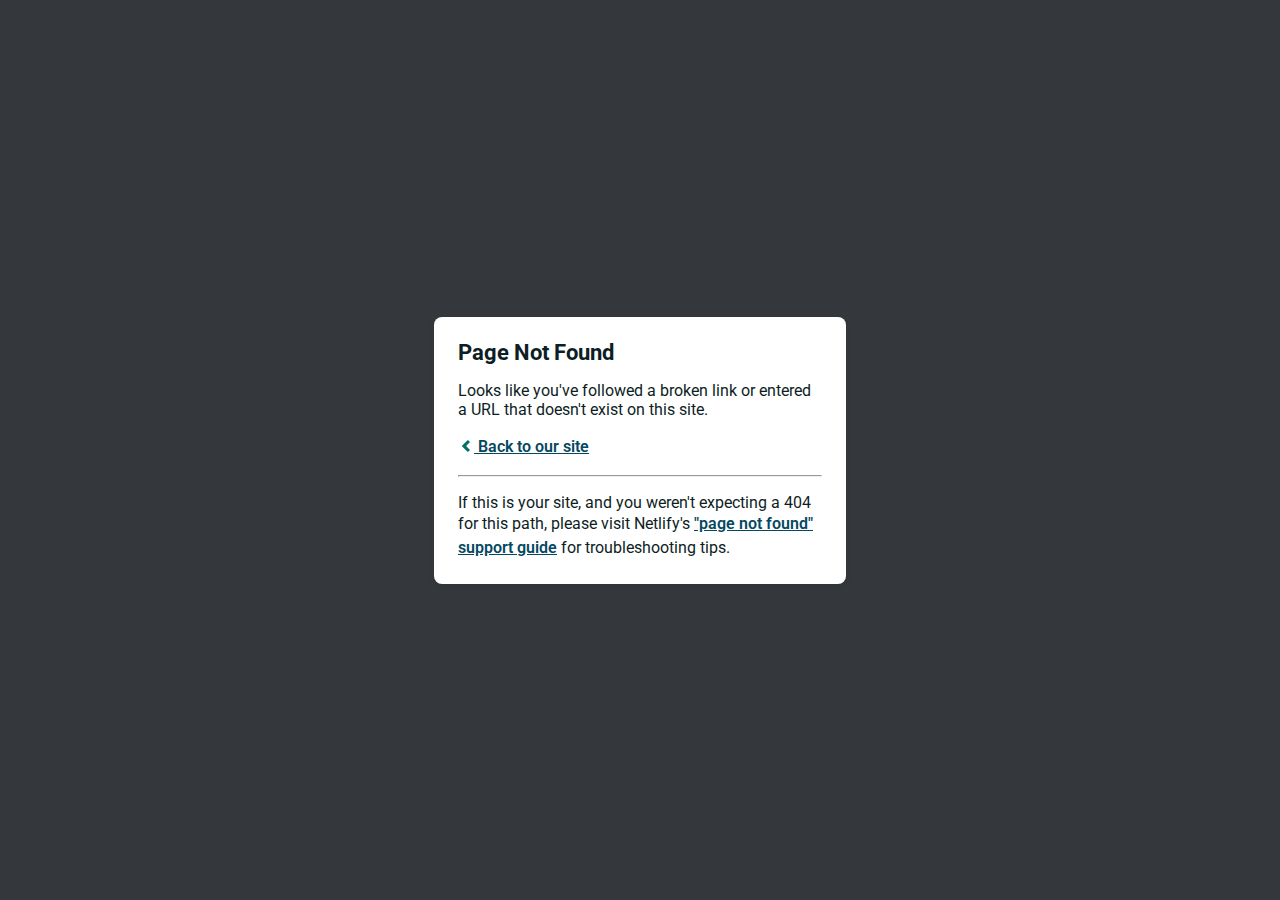
<file: mainfe84fe84.html>
<!DOCTYPE html><html>
<!-- Mirrored from starshero.online/mainfe84fe84.html by HTTrack Website Copier/3.x [XR&CO'2014], Thu, 12 Sep 2024 04:18:15 GMT -->
<!-- Added by HTTrack --><meta http-equiv="content-type" content="text/html;charset=UTF-8" /><!-- /Added by HTTrack -->
<head>
    <meta charset="utf-8">
    <meta name="viewport" content="width=device-width, initial-scale=1.0, maximum-scale=1.0, user-scalable=no">

    <title>Page Not Found</title>
    <link href="https://fonts.googleapis.com/css?family=Roboto:400,700&amp;subset=latin,latin-ext" rel="stylesheet" type="text/css">
    <style>
    body {
      font-family: -apple-system, BlinkMacSystemFont, "Segoe UI", Roboto, Helvetica, Arial, sans-serif, "Apple Color Emoji", "Segoe UI Emoji", "Segoe UI Symbol";
      background: rgb(52, 56, 60);
      color: white;
      overflow: hidden;
      margin: 0;
      padding: 0;
    }

    h1 {
      margin: 0;
      font-size: 22px;
      line-height: 24px;
    }

    .main {
      position: relative;
      display: flex;
      flex-direction: column;
      align-items: center;
      justify-content: center;
      height: 100vh;
      width: 100vw;
    }

    .card {
      position: relative;
      display: flex;
      flex-direction: column;
      width: 75%;
      max-width: 364px;
      padding: 24px;
      background: white;
      color: rgb(14, 30, 37);
      border-radius: 8px;
      box-shadow: 0 2px 4px 0 rgba(14, 30, 37, .16);
    }

    a {
      margin: 0;
      font-weight: 600;
      line-height: 24px;
      color: #054861;
    }

    a svg {
      position: relative;
      top: 2px;
    }

    a:hover,
    a:focus {
      text-decoration: none;
    }

    a:hover svg path{
      fill: #007067;
    }

    p:last-of-type {
      margin-bottom: 0;
    }

    </style>
  </head>
  <body>
    <div class="main">
      <div class="card">
        <div class="header">
          <h1>Page Not Found</h1>
        </div>
        <div class="body">
          <p>Looks like you've followed a broken link or entered a URL that doesn't exist on this site.</p>
          <p>
            <a id="back-link" href="index.html">
              <svg xmlns="http://www.w3.org/2000/svg" width="16" height="16" viewBox="0 0 16 16">
                <path fill="#007067" d="M11.9998836,4.09370803 L8.55809517,7.43294953 C8.23531459,7.74611298 8.23531459,8.25388736 8.55809517,8.56693769 L12,11.9062921 L9.84187871,14 L4.24208544,8.56693751 C3.91930485,8.25388719 3.91930485,7.74611281 4.24208544,7.43294936 L9.84199531,2 L11.9998836,4.09370803 Z"></path>
              </svg>
              Back to our site
             </a>
          </p>
          <hr><p>If this is your site, and you weren't expecting a 404 for this path, please visit Netlify's <a href="https://answers.netlify.com/t/support-guide-i-ve-deployed-my-site-but-i-still-see-page-not-found/125?utm_source=404page&amp;utm_campaign=community_tracking">"page not found" support guide</a> for troubleshooting tips.
          </p>
        </div>
      </div>
    </div>
    <script>
      (function() {
        if (document.referrer && document.location.host && document.referrer.match(new RegExp("^https?://" + document.location.host))) {
          document.getElementById("back-link").setAttribute("href", document.referrer);
        }
      })();
    </script>
  

</body>
<!-- Mirrored from starshero.online/mainfe84fe84.html by HTTrack Website Copier/3.x [XR&CO'2014], Thu, 12 Sep 2024 04:18:15 GMT -->
</html>
</file>
